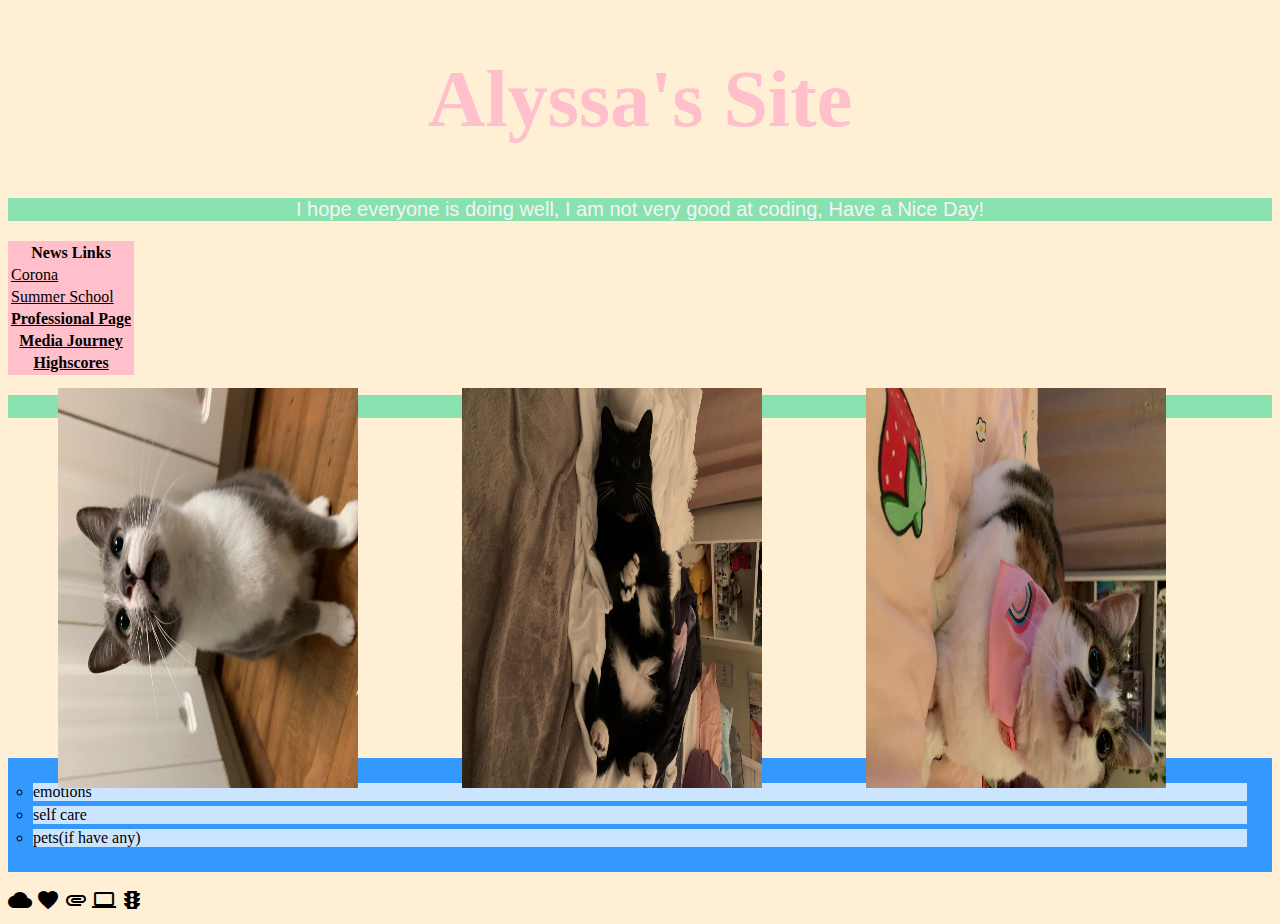
<file: index.html>
<!DOCTYPE HTML>

<html>

<head>
<link rel="stylesheet" type="text/css" href="default.css">
<link rel="stylesheet" href="https://fonts.googleapis.com/icon?family=Material+Icons">
<title>Alyssa Wedley, Comm 150</title>

</head>

<body>

<div id="titles">
<h1>Alyssa's Site</h1>
</div>


<p>I hope everyone is doing well, I am not very good at coding, Have a Nice Day!</p>


<table>
    <tr>
      <th>News Links</th>
      
    </tr>
    <tr>
      <td><a href="duplicate.html">Corona</a></td>
      
    </tr>
    <tr>
      <td><a href="https://www.newsobserver.com/news/local/education/article241714121.html">Summer School</a></td>
      
    </tr>

    <tr>
      <th> <a href="professional.html">Professional Page</a></th>
    </tr>

    <tr>
      <th> <a href="Media Journey/mediajourney.html"> Media Journey</a></th>
    </tr>

    <tr>
      <th> <a href="highscore.html">Highscores</a></th>
    </tr>
  </table>

  <p>These are my pets!!</p>

  <img src="graphics/tom.jpg" alt= "tom" width="400" height="300" class="rotateimg270">
  <img src="graphics/ball.jpg" alt= "eightball" width="400" height="300" class="rotateimg90">
  <img src="graphics/tabby.jpg" alt= "tabby" width="400" height="300" class="rotateimg90">
 

<ul>
    <li>emotions</li>
    <li>self care</li>
    <li>pets(if have any)</li>
</ul>


<i class="material-icons">cloud</i>
<i class="material-icons">favorite</i>
<i class="material-icons">attachment</i>
<i class="material-icons">computer</i>
<i class="material-icons">traffic</i>

</body>


</html>
</file>
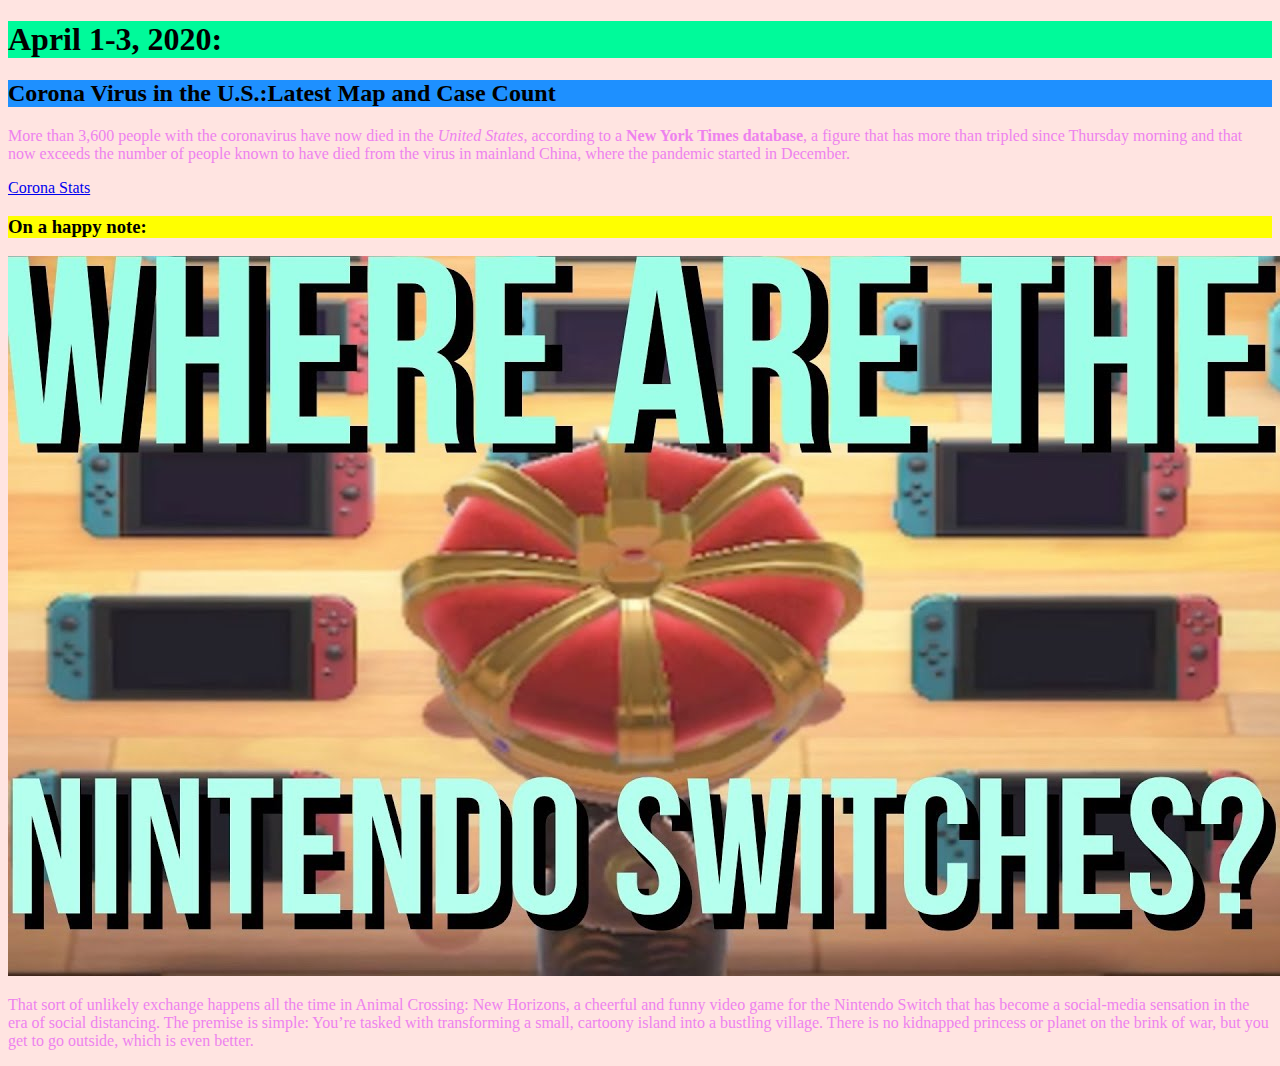
<file: duplicate.html>
<!DOCTYPE html>
<html>
<head>
<title>Assignment 2</title>
</head>
<body style="background-color: mistyrose;">

<h1 style="background-color:mediumspringgreen;">April 1-3, 2020:</h1>

<h2 style="background-color:DodgerBlue;">Corona Virus in the U.S.:Latest Map and Case Count</h2>
  <p style="color:violet;">More than 3,600 people with the coronavirus have now died in the <i>United States</i>, according to a <b>New York Times database</b>, a figure that has more than tripled since Thursday morning and that now exceeds the number of people known to have died from the virus in mainland China, where the pandemic started in December.</p>

<a href="https://www.nytimes.com/interactive/2020/us/coronavirus-us-cases.html?action=click&module=Spotlight&pgtype=Homepage">Corona Stats</a>

<h3 style="background-color:yellow;"> On a happy note:</h3>

<img src="/graphics/maxresdefault.jpg" alt= "Sold Out Switches">

<p style="color:violet;">That sort of unlikely exchange happens all the time in Animal Crossing: New Horizons, a cheerful and funny video game for the Nintendo Switch that has become a social-media sensation in the era of social distancing. The premise is simple: You’re tasked with transforming a small, cartoony island into a bustling village. There is no kidnapped princess or planet on the brink of war, but you get to go outside, which is even better.</p>


</body>
</html>
</file>
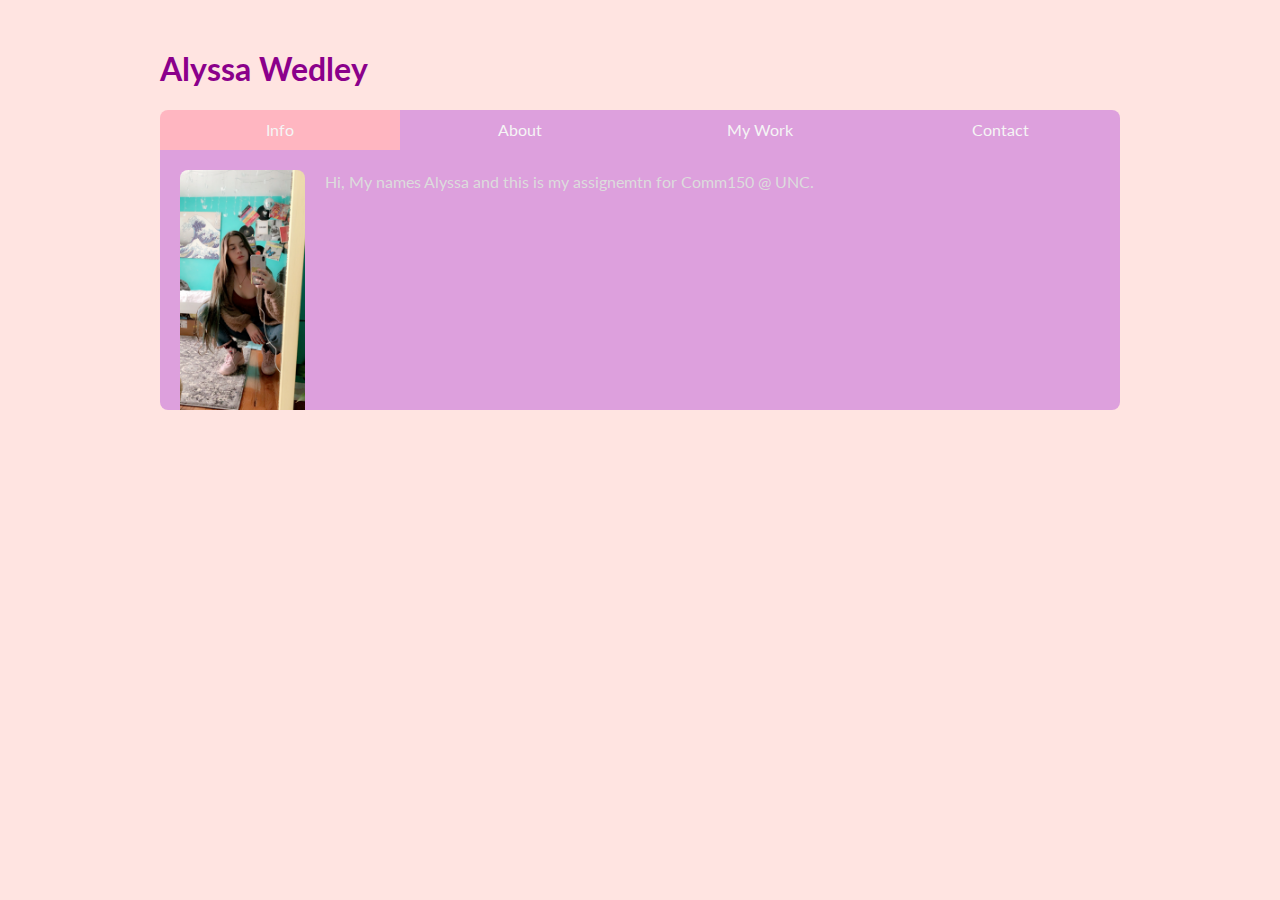
<file: professional.html>
<!DOCTYPE html>
<html>
<head>
  <link rel="stylesheet" type="text/css" href="professional.css">
<title>Professional Page</title>
</head>
<body style="background-color: mistyrose;">

  <div class="container">
	
    <h1>Alyssa Wedley</h1>
  
    <div class="tabs">
      <div class="alyssa-tab">
        <input type="radio" id="tab-1" name="alyssa-tabs" checked>
        <label for="tab-1">Info</label>
        <div class="alyssa-content">
          <img src="graphics/me.JPG" alt= "me" height="250px" width="125px"/>
          <p>Hi, My names Alyssa and this is my assignemtn for Comm150 @ UNC.</p>
        </div>
      </div>
  
      <div class="alyssa-tab">
        <input type="radio" id="tab-2" name="alyssa-tabs">
        <label for="tab-2">About</label>
        <div class="alyssa-content">
          <img src="graphics/unc.jpg"/>
          <p>I am 18 years old. Soon to be 19. I am a junior at UNC. I have 3 pet cats (which you can see on my index page). I'd like to say I am artsy.</p>
        </div>
      </div>
  
      <div class="alyssa-tab">
        <input type="radio" id="tab-3" name="alyssa-tabs">
        <label for="tab-3">My Work</label>
        <div class="alyssa-content">
            <img src="graphics/sloth2.jpg" alt=error height="250px" width="400px"/>
            <p>This is my collage picture that I never got to present in class because I was sick.</p>
        </div>
      </div>
  
      <div class="alyssa-tab">
        <input type="radio" id="tab-4" name="alyssa-tabs">
        <label for="tab-4">Contact</label>
        <div class="alyssa-content">
          <img src="graphics/contact.jpg" alt="social distancing" height="200px" width="350px">
          <p>Since we are all social distancing and BORED. Here's my contact if you wanna talk, discuss my collage project, or do netflixparty or something. Ps. I'm Bored too so if you could give me some suggestions on what to do! Email: alyssmay@live.unc.edu</p>
          
        </div>
      </div>
      
    </div>


</body>
</html>
</file>
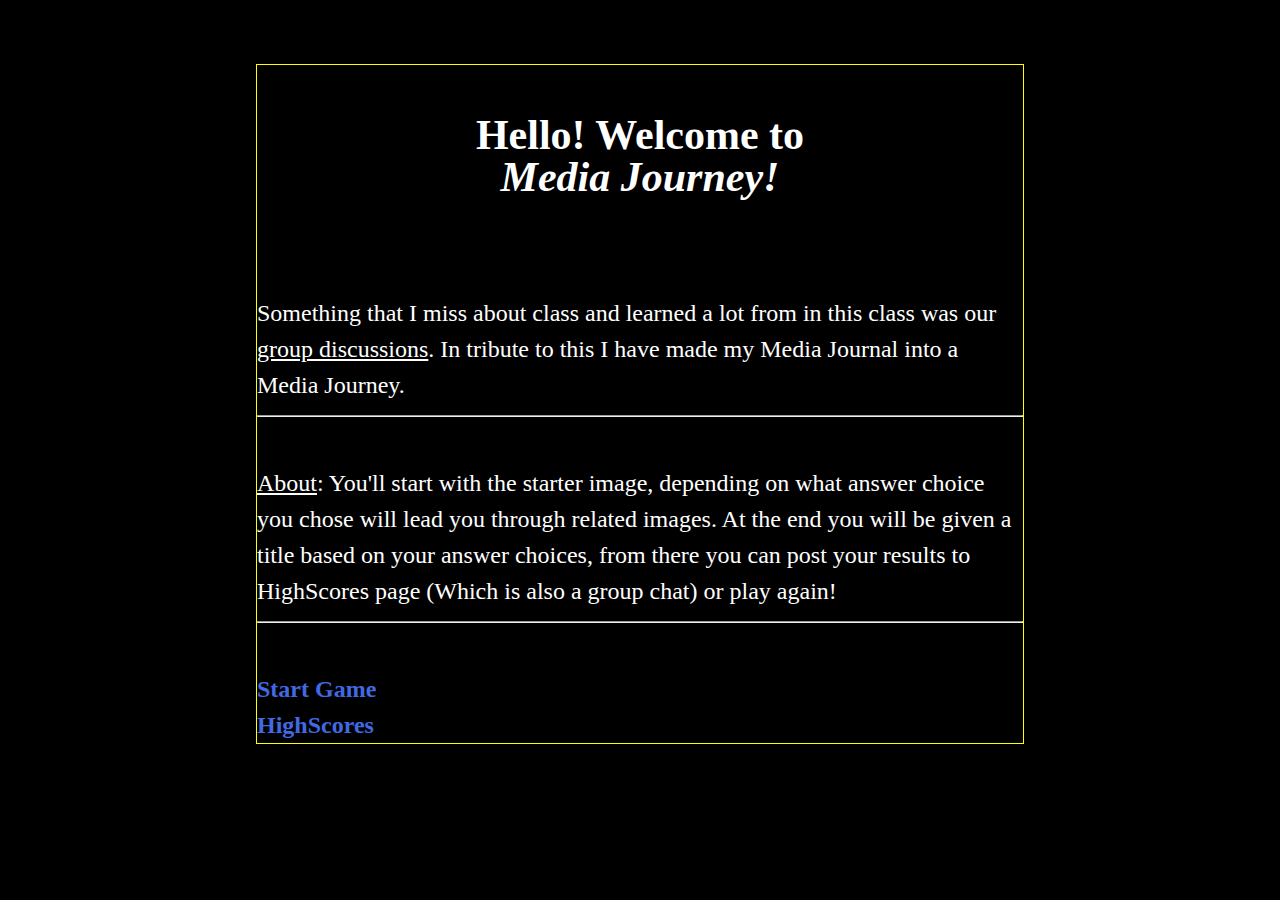
<file: Media Journey/mediajourney.html>
<!DOCTYPE html>
<html>
<head>
<meta charset="utf-8">
<title>Media Journey</title>
<style title="Twine CSS">@-webkit-keyframes appear{0%{opacity:0}to{opacity:1}}@keyframes appear{0%{opacity:0}to{opacity:1}}@-webkit-keyframes fade-in-out{0%,to{opacity:0}50%{opacity:1}}@keyframes fade-in-out{0%,to{opacity:0}50%{opacity:1}}@-webkit-keyframes rumble{50%{-webkit-transform:translateY(-0.2em);transform:translateY(-0.2em)}}@keyframes rumble{50%{-webkit-transform:translateY(-0.2em);transform:translateY(-0.2em)}}@-webkit-keyframes shudder{50%{-webkit-transform:translateX(0.2em);transform:translateX(0.2em)}}@keyframes shudder{50%{-webkit-transform:translateX(0.2em);transform:translateX(0.2em)}}@-webkit-keyframes box-flash{0%{background-color:white;color:white}}@keyframes box-flash{0%{background-color:white;color:white}}@-webkit-keyframes pulse{0%{-webkit-transform:scale(0, 0);transform:scale(0, 0)}20%{-webkit-transform:scale(1.2, 1.2);transform:scale(1.2, 1.2)}40%{-webkit-transform:scale(0.9, 0.9);transform:scale(0.9, 0.9)}60%{-webkit-transform:scale(1.05, 1.05);transform:scale(1.05, 1.05)}80%{-webkit-transform:scale(0.925, 0.925);transform:scale(0.925, 0.925)}to{-webkit-transform:scale(1, 1);transform:scale(1, 1)}}@keyframes pulse{0%{-webkit-transform:scale(0, 0);transform:scale(0, 0)}20%{-webkit-transform:scale(1.2, 1.2);transform:scale(1.2, 1.2)}40%{-webkit-transform:scale(0.9, 0.9);transform:scale(0.9, 0.9)}60%{-webkit-transform:scale(1.05, 1.05);transform:scale(1.05, 1.05)}80%{-webkit-transform:scale(0.925, 0.925);transform:scale(0.925, 0.925)}to{-webkit-transform:scale(1, 1);transform:scale(1, 1)}}@-webkit-keyframes shudder-in{0%, to{-webkit-transform:translateX(0em);transform:translateX(0em)}5%, 25%, 45%{-webkit-transform:translateX(-1em);transform:translateX(-1em)}15%, 35%, 55%{-webkit-transform:translateX(1em);transform:translateX(1em)}65%{-webkit-transform:translateX(-0.6em);transform:translateX(-0.6em)}75%{-webkit-transform:translateX(0.6em);transform:translateX(0.6em)}85%{-webkit-transform:translateX(-0.2em);transform:translateX(-0.2em)}95%{-webkit-transform:translateX(0.2em);transform:translateX(0.2em)}}@keyframes shudder-in{0%, to{-webkit-transform:translateX(0em);transform:translateX(0em)}5%, 25%, 45%{-webkit-transform:translateX(-1em);transform:translateX(-1em)}15%, 35%, 55%{-webkit-transform:translateX(1em);transform:translateX(1em)}65%{-webkit-transform:translateX(-0.6em);transform:translateX(-0.6em)}75%{-webkit-transform:translateX(0.6em);transform:translateX(0.6em)}85%{-webkit-transform:translateX(-0.2em);transform:translateX(-0.2em)}95%{-webkit-transform:translateX(0.2em);transform:translateX(0.2em)}}@-webkit-keyframes rumble-in{0%, to{-webkit-transform:translateY(0em);transform:translateY(0em)}5%, 25%, 45%{-webkit-transform:translateY(-1em);transform:translateY(-1em)}15%, 35%, 55%{-webkit-transform:translateY(1em);transform:translateY(1em)}65%{-webkit-transform:translateY(-0.6em);transform:translateY(-0.6em)}75%{-webkit-transform:translateY(0.6em);transform:translateY(0.6em)}85%{-webkit-transform:translateY(-0.2em);transform:translateY(-0.2em)}95%{-webkit-transform:translateY(0.2em);transform:translateY(0.2em)}}@keyframes rumble-in{0%, to{-webkit-transform:translateY(0em);transform:translateY(0em)}5%, 25%, 45%{-webkit-transform:translateY(-1em);transform:translateY(-1em)}15%, 35%, 55%{-webkit-transform:translateY(1em);transform:translateY(1em)}65%{-webkit-transform:translateY(-0.6em);transform:translateY(-0.6em)}75%{-webkit-transform:translateY(0.6em);transform:translateY(0.6em)}85%{-webkit-transform:translateY(-0.2em);transform:translateY(-0.2em)}95%{-webkit-transform:translateY(0.2em);transform:translateY(0.2em)}}@-webkit-keyframes slide-right{0%{-webkit-transform:translateX(-100vw);transform:translateX(-100vw)}}@keyframes slide-right{0%{-webkit-transform:translateX(-100vw);transform:translateX(-100vw)}}@-webkit-keyframes slide-left{0%{-webkit-transform:translateX(100vw);transform:translateX(100vw)}}@keyframes slide-left{0%{-webkit-transform:translateX(100vw);transform:translateX(100vw)}}@-webkit-keyframes slide-up{0%{-webkit-transform:translateY(100vh);transform:translateY(100vh)}}@keyframes slide-up{0%{-webkit-transform:translateY(100vh);transform:translateY(100vh)}}@-webkit-keyframes slide-down{0%{-webkit-transform:translateY(-100vh);transform:translateY(-100vh)}}@keyframes slide-down{0%{-webkit-transform:translateY(-100vh);transform:translateY(-100vh)}}@-webkit-keyframes flicker{0%,29%,31%,63%,65%,77%,79%,86%,88%,91%,93%{opacity:0}30%{opacity:0.2}64%{opacity:0.4}78%{opacity:0.6}87%{opacity:0.8}92%, to{opacity:1}}@keyframes flicker{0%,29%,31%,63%,65%,77%,79%,86%,88%,91%,93%{opacity:0}30%{opacity:0.2}64%{opacity:0.4}78%{opacity:0.6}87%{opacity:0.8}92%, to{opacity:1}}.debug-mode tw-expression[type=hookref]{background-color:rgba(115,123,140,0.15)}.debug-mode tw-expression[type=hookref]::after{font-size:0.8rem;padding-left:0.2rem;padding-right:0.2rem;vertical-align:top;content:"?" attr(name)}.debug-mode tw-expression[type=variable]{background-color:rgba(140,128,115,0.15)}.debug-mode tw-expression[type=variable]::after{font-size:0.8rem;padding-left:0.2rem;padding-right:0.2rem;vertical-align:top;content:"$" attr(name)}.debug-mode tw-expression[type=tempVariable]{background-color:rgba(140,128,115,0.15)}.debug-mode tw-expression[type=tempVariable]::after{font-size:0.8rem;padding-left:0.2rem;padding-right:0.2rem;vertical-align:top;content:"_" attr(name)}.debug-mode tw-expression[type=macro]:nth-of-type(4n+0){background-color:rgba(136,153,102,0.15)}.debug-mode tw-expression[type=macro]:nth-of-type(2n+1){background-color:rgba(102,153,102,0.15)}.debug-mode tw-expression[type=macro]:nth-of-type(4n+2){background-color:rgba(102,153,136,0.15)}.debug-mode tw-expression[type=macro][name="for"],.debug-mode tw-expression[type=macro][name="loop"],.debug-mode tw-expression[type=macro][name="print"],.debug-mode tw-expression[type=macro][name="enchant"],.debug-mode tw-expression[type=macro][name="display"]{background-color:rgba(0,170,255,0.1) !important}.debug-mode tw-expression[type=macro][name="if"],.debug-mode tw-expression[type=macro][name="if"]+tw-hook:not([name]),.debug-mode tw-expression[type=macro][name="unless"],.debug-mode tw-expression[type=macro][name="unless"]+tw-hook:not([name]),.debug-mode tw-expression[type=macro][name="elseif"],.debug-mode tw-expression[type=macro][name="elseif"]+tw-hook:not([name]),.debug-mode tw-expression[type=macro][name="else"],.debug-mode tw-expression[type=macro][name="else"]+tw-hook:not([name]){background-color:rgba(0,255,0,0.1) !important}.debug-mode tw-expression[type=macro][name="hidden"],.debug-mode tw-expression[type=macro].false{background-color:rgba(255,0,0,0.2) !important}.debug-mode tw-expression[type=macro][name="hidden"]+tw-hook:not([name]),.debug-mode tw-expression[type=macro].false+tw-hook:not([name]){display:none}.debug-mode tw-expression[type=macro][name="either"],.debug-mode tw-expression[type=macro][name="a"],.debug-mode tw-expression[type=macro][name="dm"],.debug-mode tw-expression[type=macro][name="ds"],.debug-mode tw-expression[type=macro][name="array"],.debug-mode tw-expression[type=macro][name^="sub"],.debug-mode tw-expression[type=macro][name="altered"],.debug-mode tw-expression[type=macro][name="count"],.debug-mode tw-expression[type=macro][name^="data"],.debug-mode tw-expression[type=macro][name="find"],.debug-mode tw-expression[type=macro][name$="ed"],.debug-mode tw-expression[type=macro][name$="-pass"],.debug-mode tw-expression[type=macro][name="range"],.debug-mode tw-expression[type=macro][name^="num"],.debug-mode tw-expression[type=macro][name^="str"],.debug-mode tw-expression[type=macro][name="text"],.debug-mode tw-expression[type=macro][name^="lower"],.debug-mode tw-expression[type=macro][name^="upper"],.debug-mode tw-expression[type=macro][name="words"],.debug-mode tw-expression[type=macro][name="ceil"],.debug-mode tw-expression[type=macro][name="floor"],.debug-mode tw-expression[type=macro][name="random"],.debug-mode tw-expression[type=macro][name="abs"],.debug-mode tw-expression[type=macro][name="cos"],.debug-mode tw-expression[type=macro][name="exp"],.debug-mode tw-expression[type=macro][name^="log"],.debug-mode tw-expression[type=macro][name="max"],.debug-mode tw-expression[type=macro][name="min"],.debug-mode tw-expression[type=macro][name="pow"],.debug-mode tw-expression[type=macro][name="sign"],.debug-mode tw-expression[type=macro][name="sin"],.debug-mode tw-expression[type=macro][name="sqrt"],.debug-mode tw-expression[type=macro][name="tan"],.debug-mode tw-expression[type=macro][name="round"],.debug-mode tw-expression[type=macro][name^="hsl"],.debug-mode tw-expression[type=macro][name^="rgb"]{background-color:rgba(255,255,0,0.2) !important}.debug-mode tw-expression[type=macro][name$="-game"],.debug-mode tw-expression[type=macro][name="move"],.debug-mode tw-expression[type=macro][name="put"],.debug-mode tw-expression[type=macro][name="set"]{background-color:rgba(255,128,0,0.2) !important}.debug-mode tw-expression[type=macro][name^="link"],.debug-mode tw-expression[type=macro][name$="-link"],.debug-mode tw-expression[type=macro][name="dropdown"],.debug-mode tw-expression[type=macro][name^="click"],.debug-mode tw-expression[type=macro][name="goto"],.debug-mode tw-expression[type=macro][name="undo"],.debug-mode tw-expression[type=macro][name^="mouseo"]{background-color:rgba(32,191,223,0.2) !important}.debug-mode tw-expression[type=macro][name^="replace"],.debug-mode tw-expression[type=macro][name^="prepend"],.debug-mode tw-expression[type=macro][name^="append"],.debug-mode tw-expression[type=macro][name="show"],.debug-mode tw-expression[type=macro][name^="remove"]{background-color:rgba(223,96,32,0.2) !important}.debug-mode tw-expression[type=macro][name="event"],.debug-mode tw-expression[type=macro][name="live"]{background-color:rgba(32,32,223,0.2) !important}.debug-mode tw-expression[type=macro][name="align"],.debug-mode tw-expression[type=macro][name^="colo"],.debug-mode tw-expression[type=macro][name="background"],.debug-mode tw-expression[type=macro][name="css"],.debug-mode tw-expression[type=macro][name="font"],.debug-mode tw-expression[type=macro][name="hook"],.debug-mode tw-expression[type=macro][name$="-style"],.debug-mode tw-expression[type=macro][name^="text-"],.debug-mode tw-expression[type=macro][name^="transition"],.debug-mode tw-expression[type=macro][name^="t8n"],.debug-mode tw-expression[type=macro][name="live"]{background-color:rgba(255,191,0,0.2) !important}.debug-mode tw-expression[type=macro]::before{content:"(" attr(name) ":)";padding:0 0.5rem;font-size:1rem;vertical-align:middle;line-height:normal;background-color:inherit;border:1px solid rgba(255,255,255,0.5)}.debug-mode tw-hook{background-color:rgba(0,85,255,0.1) !important}.debug-mode tw-hook::before{font-size:0.8rem;padding-left:0.2rem;padding-right:0.2rem;vertical-align:top;content:"["}.debug-mode tw-hook::after{font-size:0.8rem;padding-left:0.2rem;padding-right:0.2rem;vertical-align:top;content:"]"}.debug-mode tw-hook[name]::after{font-size:0.8rem;padding-left:0.2rem;padding-right:0.2rem;vertical-align:top;content:"]<" attr(name) "|"}.debug-mode tw-pseudo-hook{background-color:rgba(255,170,0,0.1) !important}.debug-mode tw-collapsed::before{font-size:0.8rem;padding-left:0.2rem;padding-right:0.2rem;vertical-align:top;content:"{"}.debug-mode tw-collapsed::after{font-size:0.8rem;padding-left:0.2rem;padding-right:0.2rem;vertical-align:top;content:"}"}.debug-mode tw-verbatim::before,.debug-mode tw-verbatim::after{font-size:0.8rem;padding-left:0.2rem;padding-right:0.2rem;vertical-align:top;content:"`"}.debug-mode tw-align[style*="text-align: center"]{background:linear-gradient(to right, rgba(255,204,189,0) 0%, rgba(255,204,189,0.25) 50%, rgba(255,204,189,0) 100%)}.debug-mode tw-align[style*="text-align: left"]{background:linear-gradient(to right, rgba(255,204,189,0.25) 0%, rgba(255,204,189,0) 100%)}.debug-mode tw-align[style*="text-align: right"]{background:linear-gradient(to right, rgba(255,204,189,0) 0%, rgba(255,204,189,0.25) 100%)}.debug-mode tw-column{background-color:rgba(189,228,255,0.2)}.debug-mode tw-enchantment{animation:enchantment 0.5s infinite;-webkit-animation:enchantment 0.5s infinite;border:1px solid}.debug-mode tw-link::after,.debug-mode tw-broken-link::after{font-size:0.8rem;padding-left:0.2rem;padding-right:0.2rem;vertical-align:top;content:attr(passage-name)}.debug-mode tw-include{background-color:rgba(204,128,51,0.1)}.debug-mode tw-include::before{font-size:0.8rem;padding-left:0.2rem;padding-right:0.2rem;vertical-align:top;content:attr(type) ' "' attr(title) '"'}@keyframes enchantment{0%,to{border-color:#ffb366}50%{border-color:#6fc}}@-webkit-keyframes enchantment{0%,to{border-color:#ffb366}50%{border-color:#6fc}}tw-debugger{position:fixed;box-sizing:border-box;bottom:0;right:0;z-index:999999;min-width:10em;min-height:1em;padding:0em 1em 1em 1em;font-size:1.25em;font-family:sans-serif;color:#000;border-left:solid #000 2px;border-top:solid #000 2px;border-top-left-radius:.5em;background:#fff;opacity:1}tw-debugger select{margin-right:1em;width:12em}tw-debugger button{border-radius:3px;border:solid #999 1px;margin:auto 4px;background-color:#fff;font-size:inherit;color:#000}tw-debugger button.enabled{background-color:#eee;box-shadow:inset #ddd 3px 5px 0.5em}tw-debugger .panel{display:-webkit-box;display:-webkit-flex;display:-moz-flex;display:-ms-flexbox;display:flex;-webkit-box-direction:normal;-webkit-box-orient:vertical;-webkit-flex-direction:column;-moz-flex-direction:column;-ms-flex-direction:column;flex-direction:column;position:absolute;bottom:100%;left:-2px;right:0;padding:1em;max-height:40vh;overflow-y:scroll;overflow-x:hidden;z-index:999998;background:#fff;border:inherit;border-bottom:solid #999 2px;border-top-left-radius:.5em;border-bottom-left-radius:.5em;font-size:0.8em}tw-debugger .panel:empty,tw-debugger .panel[hidden]{display:none}tw-debugger .panel table{border-spacing:0px}tw-debugger .variable-row{display:-webkit-box;display:-webkit-flex;display:-moz-flex;display:-ms-flexbox;display:flex;-webkit-box-direction:normal;-webkit-box-orient:horizontal;-webkit-flex-direction:row;-moz-flex-direction:row;-ms-flex-direction:row;flex-direction:row;flex-shrink:0}tw-debugger .variable-row:nth-child(2n){background:#EEE}tw-debugger .variable-name{display:inline-block;width:50%}tw-debugger .temporary-variable-scope{opacity:0.8;font-size:0.75em}tw-debugger .temporary-variable-scope::before{content:" in "}tw-debugger .global::before{content:"$"}tw-debugger .temporary::before{content:"_"}tw-debugger .variable-path{opacity:0.4}tw-debugger .variable-value{display:inline-block;width:50%}tw-debugger .error-row{background-color:rgba(230,101,204,0.3)}tw-debugger .error-row:nth-child(2n){background-color:rgba(237,145,219,0.3)}tw-debugger .error-row *{padding:0.25em 0.5em}tw-debugger .error-row .error-message{cursor:help}tw-debugger .panel-source{font-family:monospace;overflow-x:scroll;white-space:pre}tw-debugger .tabs{padding-bottom:0.5em}tw-debugger .tab{border-radius:0px 0px 0.5em 0.5em;border-top:none}tw-dialog{z-index:999997;position:fixed;left:auto;right:auto;bottom:auto;top:auto;border:#fff solid 2px;padding:2em;color:#fff;background-color:#000;display:block;max-width:50vw;max-height:75vh;overflow:hidden}tw-dialog input[type=text]{font-size:inherit;width:100%}tw-backdrop{z-index:999996;position:fixed;top:0;left:0;right:0;bottom:0;background-color:rgba(0,0,0,0.8);display:flex;align-items:center;justify-content:center}tw-link,.link,tw-icon,.enchantment-clickblock{cursor:pointer}tw-link,.enchantment-link{color:#4169E1;font-weight:bold;text-decoration:none;transition:color 0.2s ease-in-out}tw-passage tw-enchantment[style^="color"] tw-link:not(:hover),tw-passage tw-enchantment[style*=" color"] tw-link:not(:hover),tw-passage tw-enchantment[style^="color"] .enchantment-link:not(:hover),tw-passage tw-enchantment[style*=" color"] .enchantment-link:not(:hover){color:inherit}tw-link:hover,.enchantment-link:hover{color:#00bfff}tw-link:active,.enchantment-link:active{color:#DD4B39}.visited{color:#6941e1}tw-passage tw-enchantment[style^="color"] .visited:not(:hover),tw-passage tw-enchantment[style*=" color"] .visited:not(:hover){color:inherit}.visited:hover{color:#E3E}tw-broken-link{color:#993333;border-bottom:2px solid #993333;cursor:not-allowed}tw-passage tw-enchantment[style^="color"] tw-broken-link:not(:hover),tw-passage tw-enchantment[style*=" color"] tw-broken-link:not(:hover){color:inherit}.enchantment-mouseover{border-bottom:1px dashed #666}.enchantment-mouseout{border:rgba(64,149,191,0.25) 1px solid}.enchantment-mouseout:hover{background-color:rgba(64,149,191,0.25);border:transparent 1px solid;border-radius:0.2em}.enchantment-clickblock{box-shadow:inset 0 0 0 0.5vmax;display:block;color:rgba(65,105,225,0.5);transition:color 0.2s ease-in-out}.enchantment-clickblock:hover{color:rgba(0,191,255,0.5)}.enchantment-clickblock:active{color:rgba(222,78,59,0.5)}html{margin:0;height:100%;overflow-x:hidden}*,:before,:after{position:relative;box-sizing:inherit}body{margin:0;height:100%}tw-storydata{display:none}tw-story{display:-webkit-box;display:-webkit-flex;display:-moz-flex;display:-ms-flexbox;display:flex;-webkit-box-direction:normal;-webkit-box-orient:vertical;-webkit-flex-direction:column;-moz-flex-direction:column;-ms-flex-direction:column;flex-direction:column;font:100% Georgia, serif;box-sizing:border-box;width:100%;min-height:100%;font-size:1.5em;line-height:1.5em;padding:5% 20%;margin:0;overflow:hidden;background-color:#000;color:#fff}tw-story br[data-cons]{display:block;height:0;margin:0.8ex 0}tw-story select{background-color:transparent;font:inherit;border-style:solid;padding:2px}tw-story select:not([disabled]){color:inherit}tw-passage{display:block}tw-sidebar{left:-5em;width:3em;position:absolute;text-align:center;display:block}tw-icon{display:block;margin:0.5em 0;opacity:0.2;font-size:2.75em}tw-icon:hover{opacity:0.4}tw-hook:empty,tw-expression:empty{display:none}tw-error{display:inline-block;border-radius:0.2em;padding:0.2em;font-size:1rem;cursor:help}tw-error.error{background-color:rgba(223,58,190,0.4);color:#fff}tw-error.warning{background-color:rgba(223,140,58,0.4);color:#fff;display:none}.debug-mode tw-error.warning{display:inline}tw-error-explanation{display:block;font-size:0.8rem;line-height:1rem}tw-error-explanation-button{cursor:pointer;line-height:0em;border-radius:1px;border:1px solid black;font-size:0.8rem;margin:0 0.4rem;opacity:0.5}tw-error-explanation-button .folddown-arrowhead{display:inline-block}tw-notifier{border-radius:0.2em;padding:0.2em;font-size:1rem;background-color:rgba(223,182,58,0.4);display:none}.debug-mode tw-notifier{display:inline}tw-notifier::before{content:attr(message)}tw-colour{border:1px solid black;display:inline-block;width:1em;height:1em}h1{font-size:3em}h2{font-size:2.25em}h3{font-size:1.75em}h1,h2,h3,h4,h5,h6{line-height:1em;margin:0.3em 0 0.6em 0}pre{font-size:1rem;line-height:initial}small{font-size:70%}big{font-size:120%}mark{color:rgba(0,0,0,0.6);background-color:#ff9}ins{color:rgba(0,0,0,0.6);background-color:rgba(255,242,204,0.5);border-radius:0.5em;box-shadow:0em 0em 0.2em #ffe699;text-decoration:none}center{text-align:center;margin:0 auto;width:60%}blink{text-decoration:none;animation:fade-in-out 1s steps(1, end) infinite alternate;-webkit-animation:fade-in-out 1s steps(1, end) infinite alternate}tw-align{display:block}tw-columns{display:-webkit-box;display:-webkit-flex;display:-moz-flex;display:-ms-flexbox;display:flex;-webkit-box-direction:normal;-webkit-box-orient:horizontal;-webkit-flex-direction:row;-moz-flex-direction:row;-ms-flex-direction:row;flex-direction:row;-webkit-box-pack:justify;-ms-flex-pack:justify;-webkit-justify-content:space-between;-moz-justify-content:space-between;justify-content:space-between}tw-outline{color:white;text-shadow:-1px -1px 0 #000, 1px -1px 0 #000, -1px 1px 0 #000, 1px 1px 0 #000}tw-shadow{text-shadow:0.08em 0.08em 0.08em #000}tw-emboss{text-shadow:0.08em 0.08em 0em #000;color:white}tw-condense{letter-spacing:-0.08em}tw-expand{letter-spacing:0.1em}tw-blur{color:transparent;text-shadow:0em 0em 0.08em #000}tw-blurrier{color:transparent;text-shadow:0em 0em 0.2em #000}tw-blurrier::selection{background-color:transparent;color:transparent}tw-blurrier::-moz-selection{background-color:transparent;color:transparent}tw-smear{color:transparent;text-shadow:0em 0em 0.02em rgba(0,0,0,0.75),-0.2em 0em 0.5em rgba(0,0,0,0.5),0.2em 0em 0.5em rgba(0,0,0,0.5)}tw-mirror{display:inline-block;transform:scaleX(-1);-webkit-transform:scaleX(-1)}tw-upside-down{display:inline-block;transform:scaleY(-1);-webkit-transform:scaleY(-1)}tw-fade-in-out{text-decoration:none;animation:fade-in-out 2s ease-in-out infinite alternate;-webkit-animation:fade-in-out 2s ease-in-out infinite alternate}tw-rumble{-webkit-animation:rumble linear 0.1s 0s infinite;animation:rumble linear 0.1s 0s infinite;display:inline-block}tw-shudder{-webkit-animation:shudder linear 0.1s 0s infinite;animation:shudder linear 0.1s 0s infinite;display:inline-block}tw-shudder-in{animation:shudder-in 1s ease-out;-webkit-animation:shudder-in 1s ease-out}.transition-in{-webkit-animation:appear 0ms step-start;animation:appear 0ms step-start}.transition-out{-webkit-animation:appear 0ms step-end;animation:appear 0ms step-end}[data-t8n^=dissolve].transition-in{-webkit-animation:appear .8s;animation:appear .8s}[data-t8n^=dissolve].transition-out{-webkit-animation:appear .8s reverse;animation:appear .8s reverse}[data-t8n^=shudder].transition-in{display:inline-block;-webkit-animation:shudder-in .8s;animation:shudder-in .8s}[data-t8n^=shudder].transition-out{display:inline-block;-webkit-animation:shudder-in .8s reverse;animation:shudder-in .8s reverse}[data-t8n^=rumble].transition-in{display:inline-block;-webkit-animation:rumble-in .8s;animation:rumble-in .8s}[data-t8n^=rumble].transition-out{display:inline-block;-webkit-animation:rumble-in .8s reverse;animation:rumble-in .8s reverse}[data-t8n^=boxflash].transition-in{-webkit-animation:box-flash .8s;animation:box-flash .8s}[data-t8n^=pulse].transition-in{-webkit-animation:pulse .8s;animation:pulse .8s;display:inline-block}[data-t8n^=pulse].transition-out{-webkit-animation:pulse .8s reverse;animation:pulse .8s reverse;display:inline-block}[data-t8n^=slideleft].transition-in{-webkit-animation:slide-left .8s;animation:slide-left .8s;display:inline-block}[data-t8n^=slideleft].transition-out{-webkit-animation:slide-right .8s reverse;animation:slide-right .8s reverse;display:inline-block}[data-t8n^=slideright].transition-in{-webkit-animation:slide-right .8s;animation:slide-right .8s;display:inline-block}[data-t8n^=slideright].transition-out{-webkit-animation:slide-left .8s reverse;animation:slide-left .8s reverse;display:inline-block}[data-t8n^=slideup].transition-in{-webkit-animation:slide-up .8s;animation:slide-up .8s;display:inline-block}[data-t8n^=slideup].transition-out{-webkit-animation:slide-down .8s reverse;animation:slide-down .8s reverse;display:inline-block}[data-t8n^=slidedown].transition-in{-webkit-animation:slide-down .8s;animation:slide-down .8s;display:inline-block}[data-t8n^=slidedown].transition-out{-webkit-animation:slide-up .8s reverse;animation:slide-up .8s reverse;display:inline-block}[data-t8n^=flicker].transition-in{-webkit-animation:flicker .8s;animation:flicker .8s}[data-t8n^=flicker].transition-out{-webkit-animation:flicker .8s reverse;animation:flicker .8s reverse}[data-t8n$=fast]{animation-duration:.4s;-webkit-animation-duration:.4s}[data-t8n$=slow]{animation-duration:1.6s;-webkit-animation-duration:1.6s}
</style>
</head>

<body>

<tw-story></tw-story>

<tw-storydata name="Media Journey" startnode="1" creator="Twine" creator-version="2.3.7" ifid="366A713E-4C93-4A52-9A1A-AB474659C44B" zoom="1" format="Harlowe" format-version="3.1.0" options="" hidden><style role="stylesheet" id="twine-user-stylesheet" type="text/twine-css">.redo {display: none}
.undo {display: none}


#sidebar {
  display:none;
}
body {
  
    
    
    
    height: 100vh;
    padding:0;
    margin:0;
  
}

h3 { text-align: center;}

tw-passage {
  background-color: black;
  border-style: solid;
	border-width: 1px;
  border-color: yellow;
  font: sans-serif;
  
}

tw-passage a {
  
}

tw-passage a:hover {
  color: green;
}
img.pic {
  display: block;
    margin-left: auto;
    margin-right: auto 
}

p {text-align: center}
</style><script role="script" id="twine-user-script" type="text/twine-javascript"></script><tw-passagedata pid="1" name="Begining" tags="" position="0,281" size="100,100">
 &lt;h3&gt;**Hello!** Welcome to 
 ***Media Journey!***&lt;/h3&gt;

Something that I miss about class and learned a lot from in this class was our &lt;u&gt;group discussions&lt;/u&gt;. In tribute to this I have made my Media Journal into a Media Journey.
&lt;hr&gt; 
&lt;u&gt;About&lt;/u&gt;: You&#39;ll start with the starter image, depending on what answer choice you chose will lead you through related images. At the end you will be given a title based on your answer choices, from there you can post your results to HighScores page (Which is also a group chat) or play again! 
&lt;hr&gt;
[[Start Game]]
[[HighScores]]
</tw-passagedata><tw-passagedata pid="2" name="Start Game" tags="classroom" position="76,0" size="100,100">What is the first thing to come to mind?

&lt;img class=pic src=&quot;https://www.gettyimages.com/gi-resources/images/500px/983794168.jpg&quot; height=300 width=600&gt;

[[What is this?-&gt;What is this?]]
[[Where is this?]]
[[This is familiar.]]
[[Other]]

(set: $What to 0)
(set: $Where to 0)
(set: $iKnow to 0)
(set: $diff to 0)
</tw-passagedata><tw-passagedata pid="3" name="HighScores" tags="" position="19,646" size="100,100">&lt;u&gt;HighScores&lt;/u&gt;
Follow the link to enter your results and find out about your classmates!

&lt;h3&gt;Unfortunately I couldn&#39;t make this&lt;/h3&gt;</tw-passagedata><tw-passagedata pid="4" name="Results" tags="" position="649,643" size="100,100">&lt;img class=pic src=&quot;https://furypixel.com/wp-content/uploads/2019/07/FuryPixel-The-Rising-of-the-Shield-Hero-Review-Image-1.jpg&quot; height=300 width=600&gt;

&lt;h3&gt;Your Journey has ended.&lt;/h3&gt;
&lt;u&gt;The result are in:&lt;/u&gt;
You chose what **$What** times.
You chose where **$Where** times.
You chose familiar **$iKnow** times.
You chose other **$diff** times.

&lt;u&gt;You are... &lt;/u&gt;
A &lt;span style=&quot;color: blue&quot;&gt;**sword**&lt;/span&gt; if you chose what the most.
A &lt;span style=&quot;color: yellow&quot;&gt;**bow**&lt;/span&gt; if you chose where the most.
A &lt;span style=&quot;color: red&quot;&gt;**lance**&lt;/span&gt; if you chose familiar the most.
A &lt;span style=&quot;color: green&quot;&gt;**sheild**&lt;/span&gt; if you chose other the most.
A &lt;span style=&quot;color: purple&quot;&gt;**multi**&lt;/span&gt; if your numbers tied. 

&lt;hr&gt;
&lt;p&gt;If you&#39;d like to learn about others&#39;s experiences and have a real discussion about the images continue to HighScores
[[HighScores]] 
If not thank you for playing!
Journey again??
[[Start Game&lt;-New World]]&lt;/p&gt;</tw-passagedata><tw-passagedata pid="5" name="What is this?" tags="" position="151,263" size="100,100">Classic.
What about now?

&lt;img class=pic src=&quot;https://i.ytimg.com/vi/RLmVra6gGNI/maxresdefault.jpg&quot; height=300 width=600&gt;

[[A cage with something inside-&gt;What is this?2]]
(if: $Where &lt; 1)[[[The street-&gt;Where is this?]]]
(if: $Where is 1)[[[The street-&gt;Where is this?2]]]
(if: $Where &gt; 1)[[[The street-&gt;Results]]]
(if: $iKnow &lt; 1)[[[I have seen this-&gt;This is familiar.]]]
(if: $iKnow is 1)[[[I have seen this-&gt;This is familiar.2]]]
(if: $iKnow &gt; 1)[[[I have seen this-&gt;Results]]]
(if: $diff &lt; 1)[[[Whats is this for?-&gt;Other]]]
(if: $diff is 1)[[[Whats is this for?-&gt;Other2]]]
(if: $diff &gt; 1)[[[Whats is this for?-&gt;Results]]]

(set: $What to $What + 1)</tw-passagedata><tw-passagedata pid="6" name="Where is this?" tags="" position="348,309" size="100,100">I see.
Look again.

&lt;img class=pic src=&quot;https://lh3.googleusercontent.com/proxy/9BERFN0GOUlxWFzIc5-YEhUzjQBhsafkdTvAimaI60AjwuTRa7r0dwh5jYL79vw1-3NUjJD_CqikIcIdqRRBpPgq8hRBN23dhn-nWzQdSTqe68_rEXXJ74CjEn9TSV54neDp3e4sAYZyxFo&quot; height=300 width=600&gt;

(if: $What &lt; 1)[[[The architecture-&gt;What is this?]]]
(if: $What is 1)[[[The architecture-&gt;What is this?2]]]
(if: $What &gt; 1)[[[The architecture-&gt;Results]]]
[[In the city-&gt;Where is this?2]] 
(if: $iKnow &lt; 1)[[[Can&#39;t skate here-&gt;This is familiar.]]]
(if: $iKnow is 1)[[[Can&#39;t skate here-&gt;This is familiar.2]]]
(if: $iKnow &gt; 1)[[[Can&#39;t skate here-&gt;Results]]]
(if: $diff &lt; 1)[[[...-&gt;Other]]]
(if: $diff is 1)[[[...-&gt;Other2]]]
(if: $diff &gt; 1)[[[...-&gt;Results]]]


(set: $Where to $Where + 1)</tw-passagedata><tw-passagedata pid="7" name="This is familiar." tags="" position="510,170" size="100,100">You know.
How does this make you feel?

&lt;img class=pic src=&quot;https://i.ytimg.com/vi/WMVeFaiQ_bo/hqdefault.jpg&quot; height=300 width=600&gt;

(if: $What &lt; 1)[[[Apartments-&gt;What is this?]]]
(if: $What is 1)[[[Apartments-&gt;What is this?2]]]
(if: $What &gt; 1)[[[Apartments-&gt;Results]]]
(if: $Where &lt; 1)[[[Idk-&gt;Where is this?2]]]
(if: $Where is 1)[[[Idk-&gt;Where is this?2]]]
(if: $Where &gt; 1)[[[Idk-&gt;Results]]]
[[I&#39;ve seen a place like this-&gt;This is familiar.2]]
(if: $diff &lt; 1)[[[Deeper meaning?-&gt;Other]]]
(if: $diff is 1)[[[Deeper meaning?-&gt;Other2]]]
(if: $diff &gt; 1)[[[Deeper meaning?-&gt;Results]]]



(set: $iKnow to $iKnow + 1)</tw-passagedata><tw-passagedata pid="8" name="Other" tags="" position="382,0" size="100,100">Interesting. 
What about now?

&lt;img class=pic src=&quot;https://pla.s6img.com/society6/img/g19cIN1CG6n3bp9uzlUT22GsfvY/w_700/prints/~artwork/s6-original-art-uploads/society6/uploads/misc/4cee8475abfe4a759e5022ce299bc326/~~/the-show-must-go-on1156328-prints.jpg&quot; height=400 width=600&gt;
(if: $What &lt; 1) [[[A collage-&gt;What is this?]]]
(if: $What is 1) [[[A collage-&gt;What is this?2]]]
(if: $What &gt; 1) [[[A collage-&gt;Results]]]
(if: $Where &lt; 1)[[[So many eyes-&gt;Where is this?]]]
(if: $Where is 1)[[[So many eyes-&gt;Where is this?2]]]
(if: $Where &gt; 1)[[[So many eyes-&gt;Results]]]
(if: $iKnow &lt; 1)[[[I like art like this-&gt;This is familiar.]]]
(if: $iKnow is 1)[[[I like art like this-&gt;This is familiar.2]]] 
(if: $iKnow &gt; 1)[[[I like art like this-&gt;Results]]] 
[[What is the meaning-&gt;Other2]] 

(set: $diff to $diff + 1)</tw-passagedata><tw-passagedata pid="9" name="Other2" tags="" position="776,101" size="100,100">Facsinating.
Again?

&lt;img class=pic src=&quot;[data-uri]&quot; height=300 width=600&gt;

(if: $What &lt; 1)[[[Pillars with fires-&gt;What is this?]]]
(if: $What is 1)[[[Pillars with fires-&gt;What is this?2]]]
(if: $What &gt; 1)[[[Pillars with fires-&gt;Results]]]
(if: $Where &lt; 1)[[[No where to go-&gt;Where is this?2]]]
(if: $Where is 1)[[[No where to go-&gt;Where is this?2]]]
(if: $Where &gt; 1)[[[No where to go-&gt;Results]]]
(if: $iKnow &lt; 1)[[[I feel like this-&gt;This is familiar.]]]
(if: $iKnow is 1)[[[I feel like this-&gt;This is familiar.2]]]
(if: $iKnow &gt; 1)[[[I feel like this-&gt;Results]]]
[[How&#39;d this happen-&gt;Results]]

(set: $diff to $diff + 1)</tw-passagedata><tw-passagedata pid="10" name="What is this?2" tags="" position="195,514" size="100,100">typical.
What about now?

&lt;img class=pic src=&quot;https://cdn.vox-cdn.com/thumbor/fH24Zw1M94cfKICio9EYOWKc_uc=/1400x788/filters:format(jpeg)/cdn.vox-cdn.com/uploads/chorus_asset/file/19655130/soft_robot_hand_sweat_collage.jpg&quot; height=300 width=600&gt;

[[A hand-&gt;Results]]
(if: $Where &lt; 1)[[[There is no body-&gt;Where is this?]]]
(if: $Where is 1)[[[There is no body-&gt;Where is this?2]]]
(if: $Where &gt; 1)[[[There is no body-&gt;Results]]]
(if: $iKnow &lt; 1)[[[New in the News-&gt;This is familiar.]]]
(if: $iKnow is 1)[[[New in the News-&gt;This is familiar.2]]]
(if: $iKnow &gt; 1)[[[New in the News-&gt;Results]]]
(if: $diff &lt; 1)[[[Whats it do?-&gt;Other]]]
(if: $diff is 1)[[[Whats it do?-&gt;Other2]]]
(if: $diff &gt; 1)[[[Whats it do?-&gt;Results]]]

(set: $What to $What + 1)</tw-passagedata><tw-passagedata pid="11" name="Where is this?2" tags="" position="488,453" size="100,100">I&#39;ve seen.
Again?

&lt;img class=pic src=&quot;https://images.sadhguru.org/sites/default/files/inline-images/guru-purnima-images-celebrations-isha-yoga-center-20170709_SUN_5393-e.jpg&quot; height=300 width=600&gt;

(if: $What &lt; 1)[[[The lady-&gt;What is this?]]]
(if: $What is 1)[[[The lady-&gt;What is this?2]]]
(if: $What &gt; 1)[[[The lady-&gt;Results]]]
[[Outside at night-&gt;Results]] 
(if: $iKnow &lt; 1)[[[I&#39;ve done this-&gt;This is familiar.]]]
(if: $iKnow is 1)[[[I&#39;ve done this-&gt;This is familiar.2]]]
(if: $iKnow &gt; 1)[[[I&#39;ve done this-&gt;Results]]]
(if: $diff &lt; 1)[[[Why so many people?-&gt;Other]]]
(if: $diff is 1)[[[Why so many people?-&gt;Other2]]]
(if: $diff &gt; 1)[[[Why so many people?-&gt;Results]]]


(set: $Where to $Where + 1)</tw-passagedata><tw-passagedata pid="12" name="This is familiar.2" tags="" position="648,306" size="100,100">You&#39;ve known.
Sense?

&lt;img class=pic src=&quot;https://www.rollingstone.com/wp-content/uploads/2018/06/rs-240653-20160511_ep604_Publicity_Still_15001669091.jpg?resize=1800,1200&amp;w=450&quot; height=300 width=600&gt;

(if: $What &lt; 1)[[[People in fire-&gt;What is this?]]]
(if: $What is 1 )[[[People in fire-&gt;What is this?2]]]
(if: $What &gt; 1)[[[People in fire-&gt;Results]]]
(if: $Where &lt; 1)[[[Building on fire-&gt;Where is this?2]]]
(if: $Where is 1)[[[Building on fire-&gt;Where is this?2]]]
(if: $Where &gt; 1)[[[Building on fire-&gt;Results]]]
[[GOT GOT!-&gt;Results]]
(if: $diff &lt; 1)[[[How&#39;d this happen?-&gt;Other]]]
(if: $diff is 1)[[[How&#39;d this happen?-&gt;Other2]]]
(if: $diff &gt; 1)[[[How&#39;d this happen?-&gt;Results]]]



(set: $iKnow to $iKnow + 1)</tw-passagedata></tw-storydata>

<script title="Twine engine code" data-main="harlowe">"use strict";function _defineProperty(e,t,n){return t in e?Object.defineProperty(e,t,{value:n,enumerable:!0,configurable:!0,writable:!0}):e[t]=n,e}function _toConsumableArray(e){if(Array.isArray(e)){for(var t=0,n=Array(e.length);t<e.length;t++)n[t]=e[t];return n}return Array.from(e)}var _slicedToArray=function(){function e(e,t){var n=[],r=!0,i=!1,o=void 0;try{for(var a,s=e[Symbol.iterator]();!(r=(a=s.next()).done)&&(n.push(a.value),!t||n.length!==t);r=!0);}catch(e){i=!0,o=e}finally{try{!r&&s.return&&s.return()}finally{if(i)throw o}}return n}return function(t,n){if(Array.isArray(t))return t;if(Symbol.iterator in Object(t))return e(t,n);throw new TypeError("Invalid attempt to destructure non-iterable instance")}}(),_typeof="function"==typeof Symbol&&"symbol"==typeof Symbol.iterator?function(e){return typeof e}:function(e){return e&&"function"==typeof Symbol&&e.constructor===Symbol&&e!==Symbol.prototype?"symbol":typeof e};!function(){/**
 * @license almond 0.3.3 Copyright jQuery Foundation and other contributors.
 * Released under MIT license, http://github.com/requirejs/almond/LICENSE
 */
var requirejs,require,define;!function(e){function t(e,t){return v.call(e,t)}function n(e,t){var n,r,i,o,a,s,c,u,l,f,p,d,h=t&&t.split("/"),g=y.map,m=g&&g["*"]||{};if(e){for(e=e.split("/"),a=e.length-1,y.nodeIdCompat&&w.test(e[a])&&(e[a]=e[a].replace(w,"")),"."===e[0].charAt(0)&&h&&(d=h.slice(0,h.length-1),e=d.concat(e)),l=0;l<e.length;l++)if("."===(p=e[l]))e.splice(l,1),l-=1;else if(".."===p){if(0===l||1===l&&".."===e[2]||".."===e[l-1])continue;l>0&&(e.splice(l-1,2),l-=2)}e=e.join("/")}if((h||m)&&g){for(n=e.split("/"),l=n.length;l>0;l-=1){if(r=n.slice(0,l).join("/"),h)for(f=h.length;f>0;f-=1)if((i=g[h.slice(0,f).join("/")])&&(i=i[r])){o=i,s=l;break}if(o)break;!c&&m&&m[r]&&(c=m[r],u=l)}!o&&c&&(o=c,s=u),o&&(n.splice(0,s,o),e=n.join("/"))}return e}function r(t,n){return function(){var r=b.call(arguments,0);return"string"!=typeof r[0]&&1===r.length&&r.push(null),f.apply(e,r.concat([t,n]))}}function i(e){return function(t){return n(t,e)}}function o(e){return function(t){h[e]=t}}function a(n){if(t(g,n)){var r=g[n];delete g[n],m[n]=!0,l.apply(e,r)}if(!t(h,n)&&!t(m,n))throw new Error("No "+n);return h[n]}function s(e){var t,n=e?e.indexOf("!"):-1;return n>-1&&(t=e.substring(0,n),e=e.substring(n+1,e.length)),[t,e]}function c(e){return e?s(e):[]}function u(e){return function(){return y&&y.config&&y.config[e]||{}}}var l,f,p,d,h={},g={},y={},m={},v=Object.prototype.hasOwnProperty,b=[].slice,w=/\.js$/;p=function(e,t){var r,o=s(e),c=o[0],u=t[1];return e=o[1],c&&(c=n(c,u),r=a(c)),c?e=r&&r.normalize?r.normalize(e,i(u)):n(e,u):(e=n(e,u),o=s(e),c=o[0],e=o[1],c&&(r=a(c))),{f:c?c+"!"+e:e,n:e,pr:c,p:r}},d={require:function(e){return r(e)},exports:function(e){var t=h[e];return void 0!==t?t:h[e]={}},module:function(e){return{id:e,uri:"",exports:h[e],config:u(e)}}},l=function(n,i,s,u){var l,f,y,v,b,w,x,T=[],S=void 0===s?"undefined":_typeof(s);if(u=u||n,w=c(u),"undefined"===S||"function"===S){for(i=!i.length&&s.length?["require","exports","module"]:i,b=0;b<i.length;b+=1)if(v=p(i[b],w),"require"===(f=v.f))T[b]=d.require(n);else if("exports"===f)T[b]=d.exports(n),x=!0;else if("module"===f)l=T[b]=d.module(n);else if(t(h,f)||t(g,f)||t(m,f))T[b]=a(f);else{if(!v.p)throw new Error(n+" missing "+f);v.p.load(v.n,r(u,!0),o(f),{}),T[b]=h[f]}y=s?s.apply(h[n],T):void 0,n&&(l&&l.exports!==e&&l.exports!==h[n]?h[n]=l.exports:y===e&&x||(h[n]=y))}else n&&(h[n]=s)},requirejs=require=f=function(t,n,r,i,o){if("string"==typeof t)return d[t]?d[t](n):a(p(t,c(n)).f);if(!t.splice){if(y=t,y.deps&&f(y.deps,y.callback),!n)return;n.splice?(t=n,n=r,r=null):t=e}return n=n||function(){},"function"==typeof r&&(r=i,i=o),i?l(e,t,n,r):setTimeout(function(){l(e,t,n,r)},4),f},f.config=function(e){return f(e)},requirejs._defined=h,define=function(e,n,r){if("string"!=typeof e)throw new Error("See almond README: incorrect module build, no module name");n.splice||(r=n,n=[]),t(h,e)||t(g,e)||(g[e]=[e,n,r])},define.amd={jQuery:!0}}(),define("almond",function(){}),function(e,t){"object"===("undefined"==typeof module?"undefined":_typeof(module))&&"object"===_typeof(module.exports)?module.exports=e.document?t(e,!0):function(e){if(!e.document)throw new Error("jQuery requires a window with a document");return t(e)}:t(e)}("undefined"!=typeof window?window:this,function(e,t){function n(e,t,n){n=n||ce;var r,i,o=n.createElement("script");if(o.text=e,t)for(r in Te)(i=t[r]||t.getAttribute&&t.getAttribute(r))&&o.setAttribute(r,i);n.head.appendChild(o).parentNode.removeChild(o)}function r(e){return null==e?e+"":"object"===(void 0===e?"undefined":_typeof(e))||"function"==typeof e?he[ge.call(e)]||"object":void 0===e?"undefined":_typeof(e)}function i(e){var t=!!e&&"length"in e&&e.length,n=r(e);return!we(e)&&!xe(e)&&("array"===n||0===t||"number"==typeof t&&t>0&&t-1 in e)}function o(e,t){return e.nodeName&&e.nodeName.toLowerCase()===t.toLowerCase()}function a(e,t,n){return we(t)?Se.grep(e,function(e,r){return!!t.call(e,r,e)!==n}):t.nodeType?Se.grep(e,function(e){return e===t!==n}):"string"!=typeof t?Se.grep(e,function(e){return de.call(t,e)>-1!==n}):Se.filter(t,e,n)}function s(e,t){for(;(e=e[t])&&1!==e.nodeType;);return e}function c(e){var t={};return Se.each(e.match(Me)||[],function(e,n){t[n]=!0}),t}function u(e){return e}function l(e){throw e}function f(e,t,n,r){var i;try{e&&we(i=e.promise)?i.call(e).done(t).fail(n):e&&we(i=e.then)?i.call(e,t,n):t.apply(void 0,[e].slice(r))}catch(e){n.apply(void 0,[e])}}function p(){ce.removeEventListener("DOMContentLoaded",p),e.removeEventListener("load",p),Se.ready()}function d(e,t){return t.toUpperCase()}function h(e){return e.replace(qe,"ms-").replace(Fe,d)}function g(){this.expando=Se.expando+g.uid++}function y(e){return"true"===e||"false"!==e&&("null"===e?null:e===+e+""?+e:Be.test(e)?JSON.parse(e):e)}function m(e,t,n){var r;if(void 0===n&&1===e.nodeType)if(r="data-"+t.replace(We,"-$&").toLowerCase(),"string"==typeof(n=e.getAttribute(r))){try{n=y(n)}catch(e){}$e.set(e,t,n)}else n=void 0;return n}function v(e,t,n,r){var i,o,a=20,s=r?function(){return r.cur()}:function(){return Se.css(e,t,"")},c=s(),u=n&&n[3]||(Se.cssNumber[t]?"":"px"),l=e.nodeType&&(Se.cssNumber[t]||"px"!==u&&+c)&&Ue.exec(Se.css(e,t));if(l&&l[3]!==u){for(c/=2,u=u||l[3],l=+c||1;a--;)Se.style(e,t,l+u),(1-o)*(1-(o=s()/c||.5))<=0&&(a=0),l/=o;l*=2,Se.style(e,t,l+u),n=n||[]}return n&&(l=+l||+c||0,i=n[1]?l+(n[1]+1)*n[2]:+n[2],r&&(r.unit=u,r.start=l,r.end=i)),i}function b(e){var t,n=e.ownerDocument,r=e.nodeName,i=Ke[r];return i||(t=n.body.appendChild(n.createElement(r)),i=Se.css(t,"display"),t.parentNode.removeChild(t),"none"===i&&(i="block"),Ke[r]=i,i)}function w(e,t){for(var n,r,i=[],o=0,a=e.length;o<a;o++)r=e[o],r.style&&(n=r.style.display,t?("none"===n&&(i[o]=Ve.get(r,"display")||null,i[o]||(r.style.display="")),""===r.style.display&&Ze(r)&&(i[o]=b(r))):"none"!==n&&(i[o]="none",Ve.set(r,"display",n)));for(o=0;o<a;o++)null!=i[o]&&(e[o].style.display=i[o]);return e}function x(e,t){var n;return n=void 0!==e.getElementsByTagName?e.getElementsByTagName(t||"*"):void 0!==e.querySelectorAll?e.querySelectorAll(t||"*"):[],void 0===t||t&&o(e,t)?Se.merge([e],n):n}function T(e,t){for(var n=0,r=e.length;n<r;n++)Ve.set(e[n],"globalEval",!t||Ve.get(t[n],"globalEval"))}function S(e,t,n,i,o){for(var a,s,c,u,l,f,p=t.createDocumentFragment(),d=[],h=0,g=e.length;h<g;h++)if((a=e[h])||0===a)if("object"===r(a))Se.merge(d,a.nodeType?[a]:a);else if(it.test(a)){for(s=s||p.appendChild(t.createElement("div")),c=(tt.exec(a)||["",""])[1].toLowerCase(),u=rt[c]||rt._default,s.innerHTML=u[1]+Se.htmlPrefilter(a)+u[2],f=u[0];f--;)s=s.lastChild;Se.merge(d,s.childNodes),s=p.firstChild,s.textContent=""}else d.push(t.createTextNode(a));for(p.textContent="",h=0;a=d[h++];)if(i&&Se.inArray(a,i)>-1)o&&o.push(a);else if(l=Xe(a),s=x(p.appendChild(a),"script"),l&&T(s),n)for(f=0;a=s[f++];)nt.test(a.type||"")&&n.push(a);return p}function k(){return!0}function O(){return!1}function j(e,t){return e===A()==("focus"===t)}function A(){try{return ce.activeElement}catch(e){}}function C(e,t,n,r,i,o){var a,s;if("object"===(void 0===t?"undefined":_typeof(t))){"string"!=typeof n&&(r=r||n,n=void 0);for(s in t)C(e,s,n,r,t[s],o);return e}if(null==r&&null==i?(i=n,r=n=void 0):null==i&&("string"==typeof n?(i=r,r=void 0):(i=r,r=n,n=void 0)),!1===i)i=O;else if(!i)return e;return 1===o&&(a=i,i=function(e){return Se().off(e),a.apply(this,arguments)},i.guid=a.guid||(a.guid=Se.guid++)),e.each(function(){Se.event.add(this,t,i,r,n)})}function E(e,t,n){if(!n)return void(void 0===Ve.get(e,t)&&Se.event.add(e,t,k));Ve.set(e,t,!1),Se.event.add(e,t,{namespace:!1,handler:function(e){var r,i,o=Ve.get(this,t);if(1&e.isTrigger&&this[t]){if(o.length)(Se.event.special[t]||{}).delegateType&&e.stopPropagation();else if(o=le.call(arguments),Ve.set(this,t,o),r=n(this,t),this[t](),i=Ve.get(this,t),o!==i||r?Ve.set(this,t,!1):i={},o!==i)return e.stopImmediatePropagation(),e.preventDefault(),i.value}else o.length&&(Ve.set(this,t,{value:Se.event.trigger(Se.extend(o[0],Se.Event.prototype),o.slice(1),this)}),e.stopImmediatePropagation())}})}function N(e,t){return o(e,"table")&&o(11!==t.nodeType?t:t.firstChild,"tr")?Se(e).children("tbody")[0]||e:e}function _(e){return e.type=(null!==e.getAttribute("type"))+"/"+e.type,e}function P(e){return"true/"===(e.type||"").slice(0,5)?e.type=e.type.slice(5):e.removeAttribute("type"),e}function I(e,t){var n,r,i,o,a,s,c,u;if(1===t.nodeType){if(Ve.hasData(e)&&(o=Ve.access(e),a=Ve.set(t,o),u=o.events)){delete a.handle,a.events={};for(i in u)for(n=0,r=u[i].length;n<r;n++)Se.event.add(t,i,u[i][n])}$e.hasData(e)&&(s=$e.access(e),c=Se.extend({},s),$e.set(t,c))}}function M(e,t){var n=t.nodeName.toLowerCase();"input"===n&&et.test(e.type)?t.checked=e.checked:"input"!==n&&"textarea"!==n||(t.defaultValue=e.defaultValue)}function D(e,t,r,i){t=fe.apply([],t);var o,a,s,c,u,l,f=0,p=e.length,d=p-1,h=t[0],g=we(h);if(g||p>1&&"string"==typeof h&&!be.checkClone&&lt.test(h))return e.each(function(n){var o=e.eq(n);g&&(t[0]=h.call(this,n,o.html())),D(o,t,r,i)});if(p&&(o=S(t,e[0].ownerDocument,!1,e,i),a=o.firstChild,1===o.childNodes.length&&(o=a),a||i)){for(s=Se.map(x(o,"script"),_),c=s.length;f<p;f++)u=o,f!==d&&(u=Se.clone(u,!0,!0),c&&Se.merge(s,x(u,"script"))),r.call(e[f],u,f);if(c)for(l=s[s.length-1].ownerDocument,Se.map(s,P),f=0;f<c;f++)u=s[f],nt.test(u.type||"")&&!Ve.access(u,"globalEval")&&Se.contains(l,u)&&(u.src&&"module"!==(u.type||"").toLowerCase()?Se._evalUrl&&!u.noModule&&Se._evalUrl(u.src,{nonce:u.nonce||u.getAttribute("nonce")}):n(u.textContent.replace(ft,""),u,l))}return e}function L(e,t,n){for(var r,i=t?Se.filter(t,e):e,o=0;null!=(r=i[o]);o++)n||1!==r.nodeType||Se.cleanData(x(r)),r.parentNode&&(n&&Xe(r)&&T(x(r,"script")),r.parentNode.removeChild(r));return e}function R(e,t,n){var r,i,o,a,s=e.style;return n=n||dt(e),n&&(a=n.getPropertyValue(t)||n[t],""!==a||Xe(e)||(a=Se.style(e,t)),!be.pixelBoxStyles()&&pt.test(a)&&ht.test(t)&&(r=s.width,i=s.minWidth,o=s.maxWidth,s.minWidth=s.maxWidth=s.width=a,a=n.width,s.width=r,s.minWidth=i,s.maxWidth=o)),void 0!==a?a+"":a}function q(e,t){return{get:function(){return e()?void delete this.get:(this.get=t).apply(this,arguments)}}}function F(e){for(var t=e[0].toUpperCase()+e.slice(1),n=gt.length;n--;)if((e=gt[n]+t)in yt)return e}function H(e){var t=Se.cssProps[e]||mt[e];return t||(e in yt?e:mt[e]=F(e)||e)}function V(e,t,n){var r=Ue.exec(t);return r?Math.max(0,r[2]-(n||0))+(r[3]||"px"):t}function $(e,t,n,r,i,o){var a="width"===t?1:0,s=0,c=0;if(n===(r?"border":"content"))return 0;for(;a<4;a+=2)"margin"===n&&(c+=Se.css(e,n+Ge[a],!0,i)),r?("content"===n&&(c-=Se.css(e,"padding"+Ge[a],!0,i)),"margin"!==n&&(c-=Se.css(e,"border"+Ge[a]+"Width",!0,i))):(c+=Se.css(e,"padding"+Ge[a],!0,i),"padding"!==n?c+=Se.css(e,"border"+Ge[a]+"Width",!0,i):s+=Se.css(e,"border"+Ge[a]+"Width",!0,i));return!r&&o>=0&&(c+=Math.max(0,Math.ceil(e["offset"+t[0].toUpperCase()+t.slice(1)]-o-c-s-.5))||0),c}function B(e,t,n){var r=dt(e),i=!be.boxSizingReliable()||n,o=i&&"border-box"===Se.css(e,"boxSizing",!1,r),a=o,s=R(e,t,r),c="offset"+t[0].toUpperCase()+t.slice(1);if(pt.test(s)){if(!n)return s;s="auto"}return(!be.boxSizingReliable()&&o||"auto"===s||!parseFloat(s)&&"inline"===Se.css(e,"display",!1,r))&&e.getClientRects().length&&(o="border-box"===Se.css(e,"boxSizing",!1,r),(a=c in e)&&(s=e[c])),(s=parseFloat(s)||0)+$(e,t,n||(o?"border":"content"),a,r,s)+"px"}function W(e,t,n,r,i){return new W.prototype.init(e,t,n,r,i)}function z(){St&&(!1===ce.hidden&&e.requestAnimationFrame?e.requestAnimationFrame(z):e.setTimeout(z,Se.fx.interval),Se.fx.tick())}function U(){return e.setTimeout(function(){Tt=void 0}),Tt=Date.now()}function G(e,t){var n,r=0,i={height:e};for(t=t?1:0;r<4;r+=2-t)n=Ge[r],i["margin"+n]=i["padding"+n]=e;return t&&(i.opacity=i.width=e),i}function J(e,t,n){for(var r,i=(Z.tweeners[t]||[]).concat(Z.tweeners["*"]),o=0,a=i.length;o<a;o++)if(r=i[o].call(n,t,e))return r}function X(e,t,n){var r,i,o,a,s,c,u,l,f="width"in t||"height"in t,p=this,d={},h=e.style,g=e.nodeType&&Ze(e),y=Ve.get(e,"fxshow");n.queue||(a=Se._queueHooks(e,"fx"),null==a.unqueued&&(a.unqueued=0,s=a.empty.fire,a.empty.fire=function(){a.unqueued||s()}),a.unqueued++,p.always(function(){p.always(function(){a.unqueued--,Se.queue(e,"fx").length||a.empty.fire()})}));for(r in t)if(i=t[r],kt.test(i)){if(delete t[r],o=o||"toggle"===i,i===(g?"hide":"show")){if("show"!==i||!y||void 0===y[r])continue;g=!0}d[r]=y&&y[r]||Se.style(e,r)}if((c=!Se.isEmptyObject(t))||!Se.isEmptyObject(d)){f&&1===e.nodeType&&(n.overflow=[h.overflow,h.overflowX,h.overflowY],u=y&&y.display,null==u&&(u=Ve.get(e,"display")),l=Se.css(e,"display"),"none"===l&&(u?l=u:(w([e],!0),u=e.style.display||u,l=Se.css(e,"display"),w([e]))),("inline"===l||"inline-block"===l&&null!=u)&&"none"===Se.css(e,"float")&&(c||(p.done(function(){h.display=u}),null==u&&(l=h.display,u="none"===l?"":l)),h.display="inline-block")),n.overflow&&(h.overflow="hidden",p.always(function(){h.overflow=n.overflow[0],h.overflowX=n.overflow[1],h.overflowY=n.overflow[2]})),c=!1;for(r in d)c||(y?"hidden"in y&&(g=y.hidden):y=Ve.access(e,"fxshow",{display:u}),o&&(y.hidden=!g),g&&w([e],!0),p.done(function(){g||w([e]),Ve.remove(e,"fxshow");for(r in d)Se.style(e,r,d[r])})),c=J(g?y[r]:0,r,p),r in y||(y[r]=c.start,g&&(c.end=c.start,c.start=0))}}function Y(e,t){var n,r,i,o,a;for(n in e)if(r=h(n),i=t[r],o=e[n],Array.isArray(o)&&(i=o[1],o=e[n]=o[0]),n!==r&&(e[r]=o,delete e[n]),(a=Se.cssHooks[r])&&"expand"in a){o=a.expand(o),delete e[r];for(n in o)n in e||(e[n]=o[n],t[n]=i)}else t[r]=i}function Z(e,t,n){var r,i,o=0,a=Z.prefilters.length,s=Se.Deferred().always(function(){delete c.elem}),c=function(){if(i)return!1;for(var t=Tt||U(),n=Math.max(0,u.startTime+u.duration-t),r=n/u.duration||0,o=1-r,a=0,c=u.tweens.length;a<c;a++)u.tweens[a].run(o);return s.notifyWith(e,[u,o,n]),o<1&&c?n:(c||s.notifyWith(e,[u,1,0]),s.resolveWith(e,[u]),!1)},u=s.promise({elem:e,props:Se.extend({},t),opts:Se.extend(!0,{specialEasing:{},easing:Se.easing._default},n),originalProperties:t,originalOptions:n,startTime:Tt||U(),duration:n.duration,tweens:[],createTween:function(t,n){var r=Se.Tween(e,u.opts,t,n,u.opts.specialEasing[t]||u.opts.easing);return u.tweens.push(r),r},stop:function(t){var n=0,r=t?u.tweens.length:0;if(i)return this;for(i=!0;n<r;n++)u.tweens[n].run(1);return t?(s.notifyWith(e,[u,1,0]),s.resolveWith(e,[u,t])):s.rejectWith(e,[u,t]),this}}),l=u.props;for(Y(l,u.opts.specialEasing);o<a;o++)if(r=Z.prefilters[o].call(u,e,l,u.opts))return we(r.stop)&&(Se._queueHooks(u.elem,u.opts.queue).stop=r.stop.bind(r)),r;return Se.map(l,J,u),we(u.opts.start)&&u.opts.start.call(e,u),u.progress(u.opts.progress).done(u.opts.done,u.opts.complete).fail(u.opts.fail).always(u.opts.always),Se.fx.timer(Se.extend(c,{elem:e,anim:u,queue:u.opts.queue})),u}function Q(e){return(e.match(Me)||[]).join(" ")}function K(e){return e.getAttribute&&e.getAttribute("class")||""}function ee(e){return Array.isArray(e)?e:"string"==typeof e?e.match(Me)||[]:[]}function te(e,t,n,i){var o;if(Array.isArray(t))Se.each(t,function(t,r){n||Lt.test(e)?i(e,r):te(e+"["+("object"===(void 0===r?"undefined":_typeof(r))&&null!=r?t:"")+"]",r,n,i)});else if(n||"object"!==r(t))i(e,t);else for(o in t)te(e+"["+o+"]",t[o],n,i)}function ne(e){return function(t,n){"string"!=typeof t&&(n=t,t="*");var r,i=0,o=t.toLowerCase().match(Me)||[];if(we(n))for(;r=o[i++];)"+"===r[0]?(r=r.slice(1)||"*",(e[r]=e[r]||[]).unshift(n)):(e[r]=e[r]||[]).push(n)}}function re(e,t,n,r){function i(s){var c;return o[s]=!0,Se.each(e[s]||[],function(e,s){var u=s(t,n,r);return"string"!=typeof u||a||o[u]?a?!(c=u):void 0:(t.dataTypes.unshift(u),i(u),!1)}),c}var o={},a=e===Jt;return i(t.dataTypes[0])||!o["*"]&&i("*")}function ie(e,t){var n,r,i=Se.ajaxSettings.flatOptions||{};for(n in t)void 0!==t[n]&&((i[n]?e:r||(r={}))[n]=t[n]);return r&&Se.extend(!0,e,r),e}function oe(e,t,n){for(var r,i,o,a,s=e.contents,c=e.dataTypes;"*"===c[0];)c.shift(),void 0===r&&(r=e.mimeType||t.getResponseHeader("Content-Type"));if(r)for(i in s)if(s[i]&&s[i].test(r)){c.unshift(i);break}if(c[0]in n)o=c[0];else{for(i in n){if(!c[0]||e.converters[i+" "+c[0]]){o=i;break}a||(a=i)}o=o||a}if(o)return o!==c[0]&&c.unshift(o),n[o]}function ae(e,t,n,r){var i,o,a,s,c,u={},l=e.dataTypes.slice();if(l[1])for(a in e.converters)u[a.toLowerCase()]=e.converters[a];for(o=l.shift();o;)if(e.responseFields[o]&&(n[e.responseFields[o]]=t),!c&&r&&e.dataFilter&&(t=e.dataFilter(t,e.dataType)),c=o,o=l.shift())if("*"===o)o=c;else if("*"!==c&&c!==o){if(!(a=u[c+" "+o]||u["* "+o]))for(i in u)if(s=i.split(" "),s[1]===o&&(a=u[c+" "+s[0]]||u["* "+s[0]])){!0===a?a=u[i]:!0!==u[i]&&(o=s[0],l.unshift(s[1]));break}if(!0!==a)if(a&&e.throws)t=a(t);else try{t=a(t)}catch(e){return{state:"parsererror",error:a?e:"No conversion from "+c+" to "+o}}}return{state:"success",data:t}}var se=[],ce=e.document,ue=Object.getPrototypeOf,le=se.slice,fe=se.concat,pe=se.push,de=se.indexOf,he={},ge=he.toString,ye=he.hasOwnProperty,me=ye.toString,ve=me.call(Object),be={},we=function(e){return"function"==typeof e&&"number"!=typeof e.nodeType},xe=function(e){return null!=e&&e===e.window},Te={type:!0,src:!0,nonce:!0,noModule:!0},Se=function e(t,n){return new e.fn.init(t,n)},ke=/^[\s\uFEFF\xA0]+|[\s\uFEFF\xA0]+$/g;Se.fn=Se.prototype={jquery:"3.4.1",constructor:Se,length:0,toArray:function(){return le.call(this)},get:function(e){return null==e?le.call(this):e<0?this[e+this.length]:this[e]},pushStack:function(e){var t=Se.merge(this.constructor(),e);return t.prevObject=this,t},each:function(e){return Se.each(this,e)},map:function(e){return this.pushStack(Se.map(this,function(t,n){return e.call(t,n,t)}))},slice:function(){return this.pushStack(le.apply(this,arguments))},first:function(){return this.eq(0)},last:function(){return this.eq(-1)},eq:function(e){var t=this.length,n=+e+(e<0?t:0);return this.pushStack(n>=0&&n<t?[this[n]]:[])},end:function(){return this.prevObject||this.constructor()},push:pe,sort:se.sort,splice:se.splice},Se.extend=Se.fn.extend=function(){var e,t,n,r,i,o,a=arguments[0]||{},s=1,c=arguments.length,u=!1;for("boolean"==typeof a&&(u=a,a=arguments[s]||{},s++),"object"===(void 0===a?"undefined":_typeof(a))||we(a)||(a={}),s===c&&(a=this,s--);s<c;s++)if(null!=(e=arguments[s]))for(t in e)r=e[t],"__proto__"!==t&&a!==r&&(u&&r&&(Se.isPlainObject(r)||(i=Array.isArray(r)))?(n=a[t],o=i&&!Array.isArray(n)?[]:i||Se.isPlainObject(n)?n:{},i=!1,a[t]=Se.extend(u,o,r)):void 0!==r&&(a[t]=r));return a},Se.extend({expando:"jQuery"+("3.4.1"+Math.random()).replace(/\D/g,""),isReady:!0,error:function(e){throw new Error(e)},noop:function(){},isPlainObject:function(e){var t,n;return!(!e||"[object Object]"!==ge.call(e))&&(!(t=ue(e))||"function"==typeof(n=ye.call(t,"constructor")&&t.constructor)&&me.call(n)===ve)},isEmptyObject:function(e){var t;for(t in e)return!1;return!0},globalEval:function(e,t){n(e,{nonce:t&&t.nonce})},each:function(e,t){var n,r=0;if(i(e))for(n=e.length;r<n&&!1!==t.call(e[r],r,e[r]);r++);else for(r in e)if(!1===t.call(e[r],r,e[r]))break;return e},trim:function(e){return null==e?"":(e+"").replace(ke,"")},makeArray:function(e,t){var n=t||[];return null!=e&&(i(Object(e))?Se.merge(n,"string"==typeof e?[e]:e):pe.call(n,e)),n},inArray:function(e,t,n){return null==t?-1:de.call(t,e,n)},merge:function(e,t){for(var n=+t.length,r=0,i=e.length;r<n;r++)e[i++]=t[r];return e.length=i,e},grep:function(e,t,n){for(var r=[],i=0,o=e.length,a=!n;i<o;i++)!t(e[i],i)!==a&&r.push(e[i]);return r},map:function(e,t,n){var r,o,a=0,s=[];if(i(e))for(r=e.length;a<r;a++)null!=(o=t(e[a],a,n))&&s.push(o);else for(a in e)null!=(o=t(e[a],a,n))&&s.push(o);return fe.apply([],s)},guid:1,support:be}),"function"==typeof Symbol&&(Se.fn[Symbol.iterator]=se[Symbol.iterator]),Se.each("Boolean Number String Function Array Date RegExp Object Error Symbol".split(" "),function(e,t){he["[object "+t+"]"]=t.toLowerCase()});var Oe=function(e){function t(e,t,n,r){var i,o,a,s,c,l,p,d=t&&t.ownerDocument,h=t?t.nodeType:9;if(n=n||[],"string"!=typeof e||!e||1!==h&&9!==h&&11!==h)return n;if(!r&&((t?t.ownerDocument||t:F)!==_&&N(t),t=t||_,I)){if(11!==h&&(c=me.exec(e)))if(i=c[1]){if(9===h){if(!(a=t.getElementById(i)))return n;if(a.id===i)return n.push(a),n}else if(d&&(a=d.getElementById(i))&&R(t,a)&&a.id===i)return n.push(a),n}else{if(c[2])return Z.apply(n,t.getElementsByTagName(e)),n;if((i=c[3])&&w.getElementsByClassName&&t.getElementsByClassName)return Z.apply(n,t.getElementsByClassName(i)),n}if(w.qsa&&!z[e+" "]&&(!M||!M.test(e))&&(1!==h||"object"!==t.nodeName.toLowerCase())){if(p=e,d=t,1===h&&ue.test(e)){for((s=t.getAttribute("id"))?s=s.replace(xe,Te):t.setAttribute("id",s=q),l=k(e),o=l.length;o--;)l[o]="#"+s+" "+f(l[o]);p=l.join(","),d=ve.test(e)&&u(t.parentNode)||t}try{return Z.apply(n,d.querySelectorAll(p)),n}catch(t){z(e,!0)}finally{s===q&&t.removeAttribute("id")}}}return j(e.replace(ae,"$1"),t,n,r)}function n(){function e(n,r){return t.push(n+" ")>x.cacheLength&&delete e[t.shift()],e[n+" "]=r}var t=[];return e}function r(e){return e[q]=!0,e}function i(e){var t=_.createElement("fieldset");try{return!!e(t)}catch(e){return!1}finally{t.parentNode&&t.parentNode.removeChild(t),t=null}}function o(e,t){for(var n=e.split("|"),r=n.length;r--;)x.attrHandle[n[r]]=t}function a(e,t){var n=t&&e,r=n&&1===e.nodeType&&1===t.nodeType&&e.sourceIndex-t.sourceIndex;if(r)return r;if(n)for(;n=n.nextSibling;)if(n===t)return-1;return e?1:-1}function s(e){return function(t){return"form"in t?t.parentNode&&!1===t.disabled?"label"in t?"label"in t.parentNode?t.parentNode.disabled===e:t.disabled===e:t.isDisabled===e||t.isDisabled!==!e&&ke(t)===e:t.disabled===e:"label"in t&&t.disabled===e}}function c(e){return r(function(t){return t=+t,r(function(n,r){for(var i,o=e([],n.length,t),a=o.length;a--;)n[i=o[a]]&&(n[i]=!(r[i]=n[i]))})})}function u(e){return e&&void 0!==e.getElementsByTagName&&e}function l(){}function f(e){for(var t=0,n=e.length,r="";t<n;t++)r+=e[t].value;return r}function p(e,t,n){var r=t.dir,i=t.next,o=i||r,a=n&&"parentNode"===o,s=V++;return t.first?function(t,n,i){for(;t=t[r];)if(1===t.nodeType||a)return e(t,n,i);return!1}:function(t,n,c){var u,l,f,p=[H,s];if(c){for(;t=t[r];)if((1===t.nodeType||a)&&e(t,n,c))return!0}else for(;t=t[r];)if(1===t.nodeType||a)if(f=t[q]||(t[q]={}),l=f[t.uniqueID]||(f[t.uniqueID]={}),i&&i===t.nodeName.toLowerCase())t=t[r]||t;else{if((u=l[o])&&u[0]===H&&u[1]===s)return p[2]=u[2];if(l[o]=p,p[2]=e(t,n,c))return!0}return!1}}function d(e){return e.length>1?function(t,n,r){for(var i=e.length;i--;)if(!e[i](t,n,r))return!1;return!0}:e[0]}function h(e,n,r){for(var i=0,o=n.length;i<o;i++)t(e,n[i],r);return r}function g(e,t,n,r,i){for(var o,a=[],s=0,c=e.length,u=null!=t;s<c;s++)(o=e[s])&&(n&&!n(o,r,i)||(a.push(o),u&&t.push(s)));return a}function y(e,t,n,i,o,a){return i&&!i[q]&&(i=y(i)),o&&!o[q]&&(o=y(o,a)),r(function(r,a,s,c){var u,l,f,p=[],d=[],y=a.length,m=r||h(t||"*",s.nodeType?[s]:s,[]),v=!e||!r&&t?m:g(m,p,e,s,c),b=n?o||(r?e:y||i)?[]:a:v;if(n&&n(v,b,s,c),i)for(u=g(b,d),i(u,[],s,c),l=u.length;l--;)(f=u[l])&&(b[d[l]]=!(v[d[l]]=f));if(r){if(o||e){if(o){for(u=[],l=b.length;l--;)(f=b[l])&&u.push(v[l]=f);o(null,b=[],u,c)}for(l=b.length;l--;)(f=b[l])&&(u=o?K(r,f):p[l])>-1&&(r[u]=!(a[u]=f))}}else b=g(b===a?b.splice(y,b.length):b),o?o(null,a,b,c):Z.apply(a,b)})}function m(e){for(var t,n,r,i=e.length,o=x.relative[e[0].type],a=o||x.relative[" "],s=o?1:0,c=p(function(e){return e===t},a,!0),u=p(function(e){return K(t,e)>-1},a,!0),l=[function(e,n,r){var i=!o&&(r||n!==A)||((t=n).nodeType?c(e,n,r):u(e,n,r));return t=null,i}];s<i;s++)if(n=x.relative[e[s].type])l=[p(d(l),n)];else{if(n=x.filter[e[s].type].apply(null,e[s].matches),n[q]){for(r=++s;r<i&&!x.relative[e[r].type];r++);return y(s>1&&d(l),s>1&&f(e.slice(0,s-1).concat({value:" "===e[s-2].type?"*":""})).replace(ae,"$1"),n,s<r&&m(e.slice(s,r)),r<i&&m(e=e.slice(r)),r<i&&f(e))}l.push(n)}return d(l)}function v(e,n){var i=n.length>0,o=e.length>0,a=function(r,a,s,c,u){var l,f,p,d=0,h="0",y=r&&[],m=[],v=A,b=r||o&&x.find.TAG("*",u),w=H+=null==v?1:Math.random()||.1,T=b.length;for(u&&(A=a===_||a||u);h!==T&&null!=(l=b[h]);h++){if(o&&l){for(f=0,a||l.ownerDocument===_||(N(l),s=!I);p=e[f++];)if(p(l,a||_,s)){c.push(l);break}u&&(H=w)}i&&((l=!p&&l)&&d--,r&&y.push(l))}if(d+=h,i&&h!==d){for(f=0;p=n[f++];)p(y,m,a,s);if(r){if(d>0)for(;h--;)y[h]||m[h]||(m[h]=X.call(c));m=g(m)}Z.apply(c,m),u&&!r&&m.length>0&&d+n.length>1&&t.uniqueSort(c)}return u&&(H=w,A=v),y};return i?r(a):a}var b,w,x,T,S,k,O,j,A,C,E,N,_,P,I,M,D,L,R,q="sizzle"+1*new Date,F=e.document,H=0,V=0,$=n(),B=n(),W=n(),z=n(),U=function(e,t){return e===t&&(E=!0),0},G={}.hasOwnProperty,J=[],X=J.pop,Y=J.push,Z=J.push,Q=J.slice,K=function(e,t){for(var n=0,r=e.length;n<r;n++)if(e[n]===t)return n;return-1},ee="checked|selected|async|autofocus|autoplay|controls|defer|disabled|hidden|ismap|loop|multiple|open|readonly|required|scoped",te="[\\x20\\t\\r\\n\\f]",ne="(?:\\\\.|[\\w-]|[^\0-\\xa0])+",re="\\["+te+"*("+ne+")(?:"+te+"*([*^$|!~]?=)"+te+"*(?:'((?:\\\\.|[^\\\\'])*)'|\"((?:\\\\.|[^\\\\\"])*)\"|("+ne+"))|)"+te+"*\\]",ie=":("+ne+")(?:\\((('((?:\\\\.|[^\\\\'])*)'|\"((?:\\\\.|[^\\\\\"])*)\")|((?:\\\\.|[^\\\\()[\\]]|"+re+")*)|.*)\\)|)",oe=new RegExp(te+"+","g"),ae=new RegExp("^"+te+"+|((?:^|[^\\\\])(?:\\\\.)*)"+te+"+$","g"),se=new RegExp("^"+te+"*,"+te+"*"),ce=new RegExp("^"+te+"*([>+~]|"+te+")"+te+"*"),ue=new RegExp(te+"|>"),le=new RegExp(ie),fe=new RegExp("^"+ne+"$"),pe={ID:new RegExp("^#("+ne+")"),CLASS:new RegExp("^\\.("+ne+")"),TAG:new RegExp("^("+ne+"|[*])"),ATTR:new RegExp("^"+re),PSEUDO:new RegExp("^"+ie),CHILD:new RegExp("^:(only|first|last|nth|nth-last)-(child|of-type)(?:\\("+te+"*(even|odd|(([+-]|)(\\d*)n|)"+te+"*(?:([+-]|)"+te+"*(\\d+)|))"+te+"*\\)|)","i"),bool:new RegExp("^(?:"+ee+")$","i"),needsContext:new RegExp("^"+te+"*[>+~]|:(even|odd|eq|gt|lt|nth|first|last)(?:\\("+te+"*((?:-\\d)?\\d*)"+te+"*\\)|)(?=[^-]|$)","i")},de=/HTML$/i,he=/^(?:input|select|textarea|button)$/i,ge=/^h\d$/i,ye=/^[^{]+\{\s*\[native \w/,me=/^(?:#([\w-]+)|(\w+)|\.([\w-]+))$/,ve=/[+~]/,be=new RegExp("\\\\([\\da-f]{1,6}"+te+"?|("+te+")|.)","ig"),we=function(e,t,n){var r="0x"+t-65536;return r!==r||n?t:r<0?String.fromCharCode(r+65536):String.fromCharCode(r>>10|55296,1023&r|56320)},xe=/([\0-\x1f\x7f]|^-?\d)|^-$|[^\0-\x1f\x7f-\uFFFF\w-]/g,Te=function(e,t){return t?"\0"===e?"\ufffd":e.slice(0,-1)+"\\"+e.charCodeAt(e.length-1).toString(16)+" ":"\\"+e},Se=function(){N()},ke=p(function(e){return!0===e.disabled&&"fieldset"===e.nodeName.toLowerCase()},{dir:"parentNode",next:"legend"});try{Z.apply(J=Q.call(F.childNodes),F.childNodes),J[F.childNodes.length].nodeType}catch(e){Z={apply:J.length?function(e,t){Y.apply(e,Q.call(t))}:function(e,t){for(var n=e.length,r=0;e[n++]=t[r++];);e.length=n-1}}}w=t.support={},S=t.isXML=function(e){var t=e.namespaceURI,n=(e.ownerDocument||e).documentElement;return!de.test(t||n&&n.nodeName||"HTML")},N=t.setDocument=function(e){var t,n,r=e?e.ownerDocument||e:F;return r!==_&&9===r.nodeType&&r.documentElement?(_=r,P=_.documentElement,I=!S(_),F!==_&&(n=_.defaultView)&&n.top!==n&&(n.addEventListener?n.addEventListener("unload",Se,!1):n.attachEvent&&n.attachEvent("onunload",Se)),w.attributes=i(function(e){return e.className="i",!e.getAttribute("className")}),w.getElementsByTagName=i(function(e){return e.appendChild(_.createComment("")),!e.getElementsByTagName("*").length}),w.getElementsByClassName=ye.test(_.getElementsByClassName),w.getById=i(function(e){return P.appendChild(e).id=q,!_.getElementsByName||!_.getElementsByName(q).length}),w.getById?(x.filter.ID=function(e){var t=e.replace(be,we);return function(e){return e.getAttribute("id")===t}},x.find.ID=function(e,t){if(void 0!==t.getElementById&&I){var n=t.getElementById(e);return n?[n]:[]}}):(x.filter.ID=function(e){var t=e.replace(be,we);return function(e){var n=void 0!==e.getAttributeNode&&e.getAttributeNode("id");return n&&n.value===t}},x.find.ID=function(e,t){if(void 0!==t.getElementById&&I){var n,r,i,o=t.getElementById(e);if(o){if((n=o.getAttributeNode("id"))&&n.value===e)return[o];for(i=t.getElementsByName(e),r=0;o=i[r++];)if((n=o.getAttributeNode("id"))&&n.value===e)return[o]}return[]}}),x.find.TAG=w.getElementsByTagName?function(e,t){return void 0!==t.getElementsByTagName?t.getElementsByTagName(e):w.qsa?t.querySelectorAll(e):void 0}:function(e,t){var n,r=[],i=0,o=t.getElementsByTagName(e);if("*"===e){for(;n=o[i++];)1===n.nodeType&&r.push(n);return r}return o},x.find.CLASS=w.getElementsByClassName&&function(e,t){if(void 0!==t.getElementsByClassName&&I)return t.getElementsByClassName(e)},D=[],M=[],(w.qsa=ye.test(_.querySelectorAll))&&(i(function(e){P.appendChild(e).innerHTML="<a id='"+q+"'></a><select id='"+q+"-\r\\' msallowcapture=''><option selected=''></option></select>",e.querySelectorAll("[msallowcapture^='']").length&&M.push("[*^$]="+te+"*(?:''|\"\")"),e.querySelectorAll("[selected]").length||M.push("\\["+te+"*(?:value|"+ee+")"),e.querySelectorAll("[id~="+q+"-]").length||M.push("~="),e.querySelectorAll(":checked").length||M.push(":checked"),e.querySelectorAll("a#"+q+"+*").length||M.push(".#.+[+~]")}),i(function(e){e.innerHTML="<a href='' disabled='disabled'></a><select disabled='disabled'><option/></select>";var t=_.createElement("input");t.setAttribute("type","hidden"),e.appendChild(t).setAttribute("name","D"),e.querySelectorAll("[name=d]").length&&M.push("name"+te+"*[*^$|!~]?="),2!==e.querySelectorAll(":enabled").length&&M.push(":enabled",":disabled"),P.appendChild(e).disabled=!0,2!==e.querySelectorAll(":disabled").length&&M.push(":enabled",":disabled"),e.querySelectorAll("*,:x"),M.push(",.*:")})),(w.matchesSelector=ye.test(L=P.matches||P.webkitMatchesSelector||P.mozMatchesSelector||P.oMatchesSelector||P.msMatchesSelector))&&i(function(e){w.disconnectedMatch=L.call(e,"*"),L.call(e,"[s!='']:x"),D.push("!=",ie)}),M=M.length&&new RegExp(M.join("|")),D=D.length&&new RegExp(D.join("|")),t=ye.test(P.compareDocumentPosition),R=t||ye.test(P.contains)?function(e,t){var n=9===e.nodeType?e.documentElement:e,r=t&&t.parentNode;return e===r||!(!r||1!==r.nodeType||!(n.contains?n.contains(r):e.compareDocumentPosition&&16&e.compareDocumentPosition(r)))}:function(e,t){if(t)for(;t=t.parentNode;)if(t===e)return!0;return!1},U=t?function(e,t){if(e===t)return E=!0,0;var n=!e.compareDocumentPosition-!t.compareDocumentPosition;return n||(n=(e.ownerDocument||e)===(t.ownerDocument||t)?e.compareDocumentPosition(t):1,1&n||!w.sortDetached&&t.compareDocumentPosition(e)===n?e===_||e.ownerDocument===F&&R(F,e)?-1:t===_||t.ownerDocument===F&&R(F,t)?1:C?K(C,e)-K(C,t):0:4&n?-1:1)}:function(e,t){if(e===t)return E=!0,0;var n,r=0,i=e.parentNode,o=t.parentNode,s=[e],c=[t];if(!i||!o)return e===_?-1:t===_?1:i?-1:o?1:C?K(C,e)-K(C,t):0;if(i===o)return a(e,t);for(n=e;n=n.parentNode;)s.unshift(n);for(n=t;n=n.parentNode;)c.unshift(n);for(;s[r]===c[r];)r++;return r?a(s[r],c[r]):s[r]===F?-1:c[r]===F?1:0},_):_},t.matches=function(e,n){return t(e,null,null,n)},t.matchesSelector=function(e,n){if((e.ownerDocument||e)!==_&&N(e),w.matchesSelector&&I&&!z[n+" "]&&(!D||!D.test(n))&&(!M||!M.test(n)))try{var r=L.call(e,n);if(r||w.disconnectedMatch||e.document&&11!==e.document.nodeType)return r}catch(e){z(n,!0)}return t(n,_,null,[e]).length>0},t.contains=function(e,t){return(e.ownerDocument||e)!==_&&N(e),R(e,t)},t.attr=function(e,t){(e.ownerDocument||e)!==_&&N(e);var n=x.attrHandle[t.toLowerCase()],r=n&&G.call(x.attrHandle,t.toLowerCase())?n(e,t,!I):void 0;return void 0!==r?r:w.attributes||!I?e.getAttribute(t):(r=e.getAttributeNode(t))&&r.specified?r.value:null},t.escape=function(e){return(e+"").replace(xe,Te)},t.error=function(e){throw new Error("Syntax error, unrecognized expression: "+e)},t.uniqueSort=function(e){var t,n=[],r=0,i=0;if(E=!w.detectDuplicates,C=!w.sortStable&&e.slice(0),e.sort(U),E){for(;t=e[i++];)t===e[i]&&(r=n.push(i));for(;r--;)e.splice(n[r],1)}return C=null,e},T=t.getText=function(e){var t,n="",r=0,i=e.nodeType;if(i){if(1===i||9===i||11===i){if("string"==typeof e.textContent)return e.textContent;for(e=e.firstChild;e;e=e.nextSibling)n+=T(e)}else if(3===i||4===i)return e.nodeValue}else for(;t=e[r++];)n+=T(t);return n},
x=t.selectors={cacheLength:50,createPseudo:r,match:pe,attrHandle:{},find:{},relative:{">":{dir:"parentNode",first:!0}," ":{dir:"parentNode"},"+":{dir:"previousSibling",first:!0},"~":{dir:"previousSibling"}},preFilter:{ATTR:function(e){return e[1]=e[1].replace(be,we),e[3]=(e[3]||e[4]||e[5]||"").replace(be,we),"~="===e[2]&&(e[3]=" "+e[3]+" "),e.slice(0,4)},CHILD:function(e){return e[1]=e[1].toLowerCase(),"nth"===e[1].slice(0,3)?(e[3]||t.error(e[0]),e[4]=+(e[4]?e[5]+(e[6]||1):2*("even"===e[3]||"odd"===e[3])),e[5]=+(e[7]+e[8]||"odd"===e[3])):e[3]&&t.error(e[0]),e},PSEUDO:function(e){var t,n=!e[6]&&e[2];return pe.CHILD.test(e[0])?null:(e[3]?e[2]=e[4]||e[5]||"":n&&le.test(n)&&(t=k(n,!0))&&(t=n.indexOf(")",n.length-t)-n.length)&&(e[0]=e[0].slice(0,t),e[2]=n.slice(0,t)),e.slice(0,3))}},filter:{TAG:function(e){var t=e.replace(be,we).toLowerCase();return"*"===e?function(){return!0}:function(e){return e.nodeName&&e.nodeName.toLowerCase()===t}},CLASS:function(e){var t=$[e+" "];return t||(t=new RegExp("(^|"+te+")"+e+"("+te+"|$)"))&&$(e,function(e){return t.test("string"==typeof e.className&&e.className||void 0!==e.getAttribute&&e.getAttribute("class")||"")})},ATTR:function(e,n,r){return function(i){var o=t.attr(i,e);return null==o?"!="===n:!n||(o+="","="===n?o===r:"!="===n?o!==r:"^="===n?r&&0===o.indexOf(r):"*="===n?r&&o.indexOf(r)>-1:"$="===n?r&&o.slice(-r.length)===r:"~="===n?(" "+o.replace(oe," ")+" ").indexOf(r)>-1:"|="===n&&(o===r||o.slice(0,r.length+1)===r+"-"))}},CHILD:function(e,t,n,r,i){var o="nth"!==e.slice(0,3),a="last"!==e.slice(-4),s="of-type"===t;return 1===r&&0===i?function(e){return!!e.parentNode}:function(t,n,c){var u,l,f,p,d,h,g=o!==a?"nextSibling":"previousSibling",y=t.parentNode,m=s&&t.nodeName.toLowerCase(),v=!c&&!s,b=!1;if(y){if(o){for(;g;){for(p=t;p=p[g];)if(s?p.nodeName.toLowerCase()===m:1===p.nodeType)return!1;h=g="only"===e&&!h&&"nextSibling"}return!0}if(h=[a?y.firstChild:y.lastChild],a&&v){for(p=y,f=p[q]||(p[q]={}),l=f[p.uniqueID]||(f[p.uniqueID]={}),u=l[e]||[],d=u[0]===H&&u[1],b=d&&u[2],p=d&&y.childNodes[d];p=++d&&p&&p[g]||(b=d=0)||h.pop();)if(1===p.nodeType&&++b&&p===t){l[e]=[H,d,b];break}}else if(v&&(p=t,f=p[q]||(p[q]={}),l=f[p.uniqueID]||(f[p.uniqueID]={}),u=l[e]||[],d=u[0]===H&&u[1],b=d),!1===b)for(;(p=++d&&p&&p[g]||(b=d=0)||h.pop())&&((s?p.nodeName.toLowerCase()!==m:1!==p.nodeType)||!++b||(v&&(f=p[q]||(p[q]={}),l=f[p.uniqueID]||(f[p.uniqueID]={}),l[e]=[H,b]),p!==t)););return(b-=i)===r||b%r==0&&b/r>=0}}},PSEUDO:function(e,n){var i,o=x.pseudos[e]||x.setFilters[e.toLowerCase()]||t.error("unsupported pseudo: "+e);return o[q]?o(n):o.length>1?(i=[e,e,"",n],x.setFilters.hasOwnProperty(e.toLowerCase())?r(function(e,t){for(var r,i=o(e,n),a=i.length;a--;)r=K(e,i[a]),e[r]=!(t[r]=i[a])}):function(e){return o(e,0,i)}):o}},pseudos:{not:r(function(e){var t=[],n=[],i=O(e.replace(ae,"$1"));return i[q]?r(function(e,t,n,r){for(var o,a=i(e,null,r,[]),s=e.length;s--;)(o=a[s])&&(e[s]=!(t[s]=o))}):function(e,r,o){return t[0]=e,i(t,null,o,n),t[0]=null,!n.pop()}}),has:r(function(e){return function(n){return t(e,n).length>0}}),contains:r(function(e){return e=e.replace(be,we),function(t){return(t.textContent||T(t)).indexOf(e)>-1}}),lang:r(function(e){return fe.test(e||"")||t.error("unsupported lang: "+e),e=e.replace(be,we).toLowerCase(),function(t){var n;do{if(n=I?t.lang:t.getAttribute("xml:lang")||t.getAttribute("lang"))return(n=n.toLowerCase())===e||0===n.indexOf(e+"-")}while((t=t.parentNode)&&1===t.nodeType);return!1}}),target:function(t){var n=e.location&&e.location.hash;return n&&n.slice(1)===t.id},root:function(e){return e===P},focus:function(e){return e===_.activeElement&&(!_.hasFocus||_.hasFocus())&&!!(e.type||e.href||~e.tabIndex)},enabled:s(!1),disabled:s(!0),checked:function(e){var t=e.nodeName.toLowerCase();return"input"===t&&!!e.checked||"option"===t&&!!e.selected},selected:function(e){return e.parentNode&&e.parentNode.selectedIndex,!0===e.selected},empty:function(e){for(e=e.firstChild;e;e=e.nextSibling)if(e.nodeType<6)return!1;return!0},parent:function(e){return!x.pseudos.empty(e)},header:function(e){return ge.test(e.nodeName)},input:function(e){return he.test(e.nodeName)},button:function(e){var t=e.nodeName.toLowerCase();return"input"===t&&"button"===e.type||"button"===t},text:function(e){var t;return"input"===e.nodeName.toLowerCase()&&"text"===e.type&&(null==(t=e.getAttribute("type"))||"text"===t.toLowerCase())},first:c(function(){return[0]}),last:c(function(e,t){return[t-1]}),eq:c(function(e,t,n){return[n<0?n+t:n]}),even:c(function(e,t){for(var n=0;n<t;n+=2)e.push(n);return e}),odd:c(function(e,t){for(var n=1;n<t;n+=2)e.push(n);return e}),lt:c(function(e,t,n){for(var r=n<0?n+t:n>t?t:n;--r>=0;)e.push(r);return e}),gt:c(function(e,t,n){for(var r=n<0?n+t:n;++r<t;)e.push(r);return e})}},x.pseudos.nth=x.pseudos.eq;for(b in{radio:!0,checkbox:!0,file:!0,password:!0,image:!0})x.pseudos[b]=function(e){return function(t){return"input"===t.nodeName.toLowerCase()&&t.type===e}}(b);for(b in{submit:!0,reset:!0})x.pseudos[b]=function(e){return function(t){var n=t.nodeName.toLowerCase();return("input"===n||"button"===n)&&t.type===e}}(b);return l.prototype=x.filters=x.pseudos,x.setFilters=new l,k=t.tokenize=function(e,n){var r,i,o,a,s,c,u,l=B[e+" "];if(l)return n?0:l.slice(0);for(s=e,c=[],u=x.preFilter;s;){r&&!(i=se.exec(s))||(i&&(s=s.slice(i[0].length)||s),c.push(o=[])),r=!1,(i=ce.exec(s))&&(r=i.shift(),o.push({value:r,type:i[0].replace(ae," ")}),s=s.slice(r.length));for(a in x.filter)!(i=pe[a].exec(s))||u[a]&&!(i=u[a](i))||(r=i.shift(),o.push({value:r,type:a,matches:i}),s=s.slice(r.length));if(!r)break}return n?s.length:s?t.error(e):B(e,c).slice(0)},O=t.compile=function(e,t){var n,r=[],i=[],o=W[e+" "];if(!o){for(t||(t=k(e)),n=t.length;n--;)o=m(t[n]),o[q]?r.push(o):i.push(o);o=W(e,v(i,r)),o.selector=e}return o},j=t.select=function(e,t,n,r){var i,o,a,s,c,l="function"==typeof e&&e,p=!r&&k(e=l.selector||e);if(n=n||[],1===p.length){if(o=p[0]=p[0].slice(0),o.length>2&&"ID"===(a=o[0]).type&&9===t.nodeType&&I&&x.relative[o[1].type]){if(!(t=(x.find.ID(a.matches[0].replace(be,we),t)||[])[0]))return n;l&&(t=t.parentNode),e=e.slice(o.shift().value.length)}for(i=pe.needsContext.test(e)?0:o.length;i--&&(a=o[i],!x.relative[s=a.type]);)if((c=x.find[s])&&(r=c(a.matches[0].replace(be,we),ve.test(o[0].type)&&u(t.parentNode)||t))){if(o.splice(i,1),!(e=r.length&&f(o)))return Z.apply(n,r),n;break}}return(l||O(e,p))(r,t,!I,n,!t||ve.test(e)&&u(t.parentNode)||t),n},w.sortStable=q.split("").sort(U).join("")===q,w.detectDuplicates=!!E,N(),w.sortDetached=i(function(e){return 1&e.compareDocumentPosition(_.createElement("fieldset"))}),i(function(e){return e.innerHTML="<a href='#'></a>","#"===e.firstChild.getAttribute("href")})||o("type|href|height|width",function(e,t,n){if(!n)return e.getAttribute(t,"type"===t.toLowerCase()?1:2)}),w.attributes&&i(function(e){return e.innerHTML="<input/>",e.firstChild.setAttribute("value",""),""===e.firstChild.getAttribute("value")})||o("value",function(e,t,n){if(!n&&"input"===e.nodeName.toLowerCase())return e.defaultValue}),i(function(e){return null==e.getAttribute("disabled")})||o(ee,function(e,t,n){var r;if(!n)return!0===e[t]?t.toLowerCase():(r=e.getAttributeNode(t))&&r.specified?r.value:null}),t}(e);Se.find=Oe,Se.expr=Oe.selectors,Se.expr[":"]=Se.expr.pseudos,Se.uniqueSort=Se.unique=Oe.uniqueSort,Se.text=Oe.getText,Se.isXMLDoc=Oe.isXML,Se.contains=Oe.contains,Se.escapeSelector=Oe.escape;var je=function(e,t,n){for(var r=[],i=void 0!==n;(e=e[t])&&9!==e.nodeType;)if(1===e.nodeType){if(i&&Se(e).is(n))break;r.push(e)}return r},Ae=function(e,t){for(var n=[];e;e=e.nextSibling)1===e.nodeType&&e!==t&&n.push(e);return n},Ce=Se.expr.match.needsContext,Ee=/^<([a-z][^\/\0>:\x20\t\r\n\f]*)[\x20\t\r\n\f]*\/?>(?:<\/\1>|)$/i;Se.filter=function(e,t,n){var r=t[0];return n&&(e=":not("+e+")"),1===t.length&&1===r.nodeType?Se.find.matchesSelector(r,e)?[r]:[]:Se.find.matches(e,Se.grep(t,function(e){return 1===e.nodeType}))},Se.fn.extend({find:function(e){var t,n,r=this.length,i=this;if("string"!=typeof e)return this.pushStack(Se(e).filter(function(){for(t=0;t<r;t++)if(Se.contains(i[t],this))return!0}));for(n=this.pushStack([]),t=0;t<r;t++)Se.find(e,i[t],n);return r>1?Se.uniqueSort(n):n},filter:function(e){return this.pushStack(a(this,e||[],!1))},not:function(e){return this.pushStack(a(this,e||[],!0))},is:function(e){return!!a(this,"string"==typeof e&&Ce.test(e)?Se(e):e||[],!1).length}});var Ne,_e=/^(?:\s*(<[\w\W]+>)[^>]*|#([\w-]+))$/;(Se.fn.init=function(e,t,n){var r,i;if(!e)return this;if(n=n||Ne,"string"==typeof e){if(!(r="<"===e[0]&&">"===e[e.length-1]&&e.length>=3?[null,e,null]:_e.exec(e))||!r[1]&&t)return!t||t.jquery?(t||n).find(e):this.constructor(t).find(e);if(r[1]){if(t=t instanceof Se?t[0]:t,Se.merge(this,Se.parseHTML(r[1],t&&t.nodeType?t.ownerDocument||t:ce,!0)),Ee.test(r[1])&&Se.isPlainObject(t))for(r in t)we(this[r])?this[r](t[r]):this.attr(r,t[r]);return this}return i=ce.getElementById(r[2]),i&&(this[0]=i,this.length=1),this}return e.nodeType?(this[0]=e,this.length=1,this):we(e)?void 0!==n.ready?n.ready(e):e(Se):Se.makeArray(e,this)}).prototype=Se.fn,Ne=Se(ce);var Pe=/^(?:parents|prev(?:Until|All))/,Ie={children:!0,contents:!0,next:!0,prev:!0};Se.fn.extend({has:function(e){var t=Se(e,this),n=t.length;return this.filter(function(){for(var e=0;e<n;e++)if(Se.contains(this,t[e]))return!0})},closest:function(e,t){var n,r=0,i=this.length,o=[],a="string"!=typeof e&&Se(e);if(!Ce.test(e))for(;r<i;r++)for(n=this[r];n&&n!==t;n=n.parentNode)if(n.nodeType<11&&(a?a.index(n)>-1:1===n.nodeType&&Se.find.matchesSelector(n,e))){o.push(n);break}return this.pushStack(o.length>1?Se.uniqueSort(o):o)},index:function(e){return e?"string"==typeof e?de.call(Se(e),this[0]):de.call(this,e.jquery?e[0]:e):this[0]&&this[0].parentNode?this.first().prevAll().length:-1},add:function(e,t){return this.pushStack(Se.uniqueSort(Se.merge(this.get(),Se(e,t))))},addBack:function(e){return this.add(null==e?this.prevObject:this.prevObject.filter(e))}}),Se.each({parent:function(e){var t=e.parentNode;return t&&11!==t.nodeType?t:null},parents:function(e){return je(e,"parentNode")},parentsUntil:function(e,t,n){return je(e,"parentNode",n)},next:function(e){return s(e,"nextSibling")},prev:function(e){return s(e,"previousSibling")},nextAll:function(e){return je(e,"nextSibling")},prevAll:function(e){return je(e,"previousSibling")},nextUntil:function(e,t,n){return je(e,"nextSibling",n)},prevUntil:function(e,t,n){return je(e,"previousSibling",n)},siblings:function(e){return Ae((e.parentNode||{}).firstChild,e)},children:function(e){return Ae(e.firstChild)},contents:function(e){return void 0!==e.contentDocument?e.contentDocument:(o(e,"template")&&(e=e.content||e),Se.merge([],e.childNodes))}},function(e,t){Se.fn[e]=function(n,r){var i=Se.map(this,t,n);return"Until"!==e.slice(-5)&&(r=n),r&&"string"==typeof r&&(i=Se.filter(r,i)),this.length>1&&(Ie[e]||Se.uniqueSort(i),Pe.test(e)&&i.reverse()),this.pushStack(i)}});var Me=/[^\x20\t\r\n\f]+/g;Se.Callbacks=function(e){e="string"==typeof e?c(e):Se.extend({},e);var t,n,i,o,a=[],s=[],u=-1,l=function(){for(o=o||e.once,i=t=!0;s.length;u=-1)for(n=s.shift();++u<a.length;)!1===a[u].apply(n[0],n[1])&&e.stopOnFalse&&(u=a.length,n=!1);e.memory||(n=!1),t=!1,o&&(a=n?[]:"")},f={add:function(){return a&&(n&&!t&&(u=a.length-1,s.push(n)),function t(n){Se.each(n,function(n,i){we(i)?e.unique&&f.has(i)||a.push(i):i&&i.length&&"string"!==r(i)&&t(i)})}(arguments),n&&!t&&l()),this},remove:function(){return Se.each(arguments,function(e,t){for(var n;(n=Se.inArray(t,a,n))>-1;)a.splice(n,1),n<=u&&u--}),this},has:function(e){return e?Se.inArray(e,a)>-1:a.length>0},empty:function(){return a&&(a=[]),this},disable:function(){return o=s=[],a=n="",this},disabled:function(){return!a},lock:function(){return o=s=[],n||t||(a=n=""),this},locked:function(){return!!o},fireWith:function(e,n){return o||(n=n||[],n=[e,n.slice?n.slice():n],s.push(n),t||l()),this},fire:function(){return f.fireWith(this,arguments),this},fired:function(){return!!i}};return f},Se.extend({Deferred:function(t){var n=[["notify","progress",Se.Callbacks("memory"),Se.Callbacks("memory"),2],["resolve","done",Se.Callbacks("once memory"),Se.Callbacks("once memory"),0,"resolved"],["reject","fail",Se.Callbacks("once memory"),Se.Callbacks("once memory"),1,"rejected"]],r="pending",i={state:function(){return r},always:function(){return o.done(arguments).fail(arguments),this},catch:function(e){return i.then(null,e)},pipe:function(){var e=arguments;return Se.Deferred(function(t){Se.each(n,function(n,r){var i=we(e[r[4]])&&e[r[4]];o[r[1]](function(){var e=i&&i.apply(this,arguments);e&&we(e.promise)?e.promise().progress(t.notify).done(t.resolve).fail(t.reject):t[r[0]+"With"](this,i?[e]:arguments)})}),e=null}).promise()},then:function(t,r,i){function o(t,n,r,i){return function(){var s=this,c=arguments,f=function(){var e,f;if(!(t<a)){if((e=r.apply(s,c))===n.promise())throw new TypeError("Thenable self-resolution");f=e&&("object"===(void 0===e?"undefined":_typeof(e))||"function"==typeof e)&&e.then,we(f)?i?f.call(e,o(a,n,u,i),o(a,n,l,i)):(a++,f.call(e,o(a,n,u,i),o(a,n,l,i),o(a,n,u,n.notifyWith))):(r!==u&&(s=void 0,c=[e]),(i||n.resolveWith)(s,c))}},p=i?f:function(){try{f()}catch(e){Se.Deferred.exceptionHook&&Se.Deferred.exceptionHook(e,p.stackTrace),t+1>=a&&(r!==l&&(s=void 0,c=[e]),n.rejectWith(s,c))}};t?p():(Se.Deferred.getStackHook&&(p.stackTrace=Se.Deferred.getStackHook()),e.setTimeout(p))}}var a=0;return Se.Deferred(function(e){n[0][3].add(o(0,e,we(i)?i:u,e.notifyWith)),n[1][3].add(o(0,e,we(t)?t:u)),n[2][3].add(o(0,e,we(r)?r:l))}).promise()},promise:function(e){return null!=e?Se.extend(e,i):i}},o={};return Se.each(n,function(e,t){var a=t[2],s=t[5];i[t[1]]=a.add,s&&a.add(function(){r=s},n[3-e][2].disable,n[3-e][3].disable,n[0][2].lock,n[0][3].lock),a.add(t[3].fire),o[t[0]]=function(){return o[t[0]+"With"](this===o?void 0:this,arguments),this},o[t[0]+"With"]=a.fireWith}),i.promise(o),t&&t.call(o,o),o},when:function(e){var t=arguments.length,n=t,r=Array(n),i=le.call(arguments),o=Se.Deferred(),a=function(e){return function(n){r[e]=this,i[e]=arguments.length>1?le.call(arguments):n,--t||o.resolveWith(r,i)}};if(t<=1&&(f(e,o.done(a(n)).resolve,o.reject,!t),"pending"===o.state()||we(i[n]&&i[n].then)))return o.then();for(;n--;)f(i[n],a(n),o.reject);return o.promise()}});var De=/^(Eval|Internal|Range|Reference|Syntax|Type|URI)Error$/;Se.Deferred.exceptionHook=function(t,n){e.console&&e.console.warn&&t&&De.test(t.name)&&e.console.warn("jQuery.Deferred exception: "+t.message,t.stack,n)},Se.readyException=function(t){e.setTimeout(function(){throw t})};var Le=Se.Deferred();Se.fn.ready=function(e){return Le.then(e).catch(function(e){Se.readyException(e)}),this},Se.extend({isReady:!1,readyWait:1,ready:function(e){(!0===e?--Se.readyWait:Se.isReady)||(Se.isReady=!0,!0!==e&&--Se.readyWait>0||Le.resolveWith(ce,[Se]))}}),Se.ready.then=Le.then,"complete"===ce.readyState||"loading"!==ce.readyState&&!ce.documentElement.doScroll?e.setTimeout(Se.ready):(ce.addEventListener("DOMContentLoaded",p),e.addEventListener("load",p));var Re=function e(t,n,i,o,a,s,c){var u=0,l=t.length,f=null==i;if("object"===r(i)){a=!0;for(u in i)e(t,n,u,i[u],!0,s,c)}else if(void 0!==o&&(a=!0,we(o)||(c=!0),f&&(c?(n.call(t,o),n=null):(f=n,n=function(e,t,n){return f.call(Se(e),n)})),n))for(;u<l;u++)n(t[u],i,c?o:o.call(t[u],u,n(t[u],i)));return a?t:f?n.call(t):l?n(t[0],i):s},qe=/^-ms-/,Fe=/-([a-z])/g,He=function(e){return 1===e.nodeType||9===e.nodeType||!+e.nodeType};g.uid=1,g.prototype={cache:function(e){var t=e[this.expando];return t||(t={},He(e)&&(e.nodeType?e[this.expando]=t:Object.defineProperty(e,this.expando,{value:t,configurable:!0}))),t},set:function(e,t,n){var r,i=this.cache(e);if("string"==typeof t)i[h(t)]=n;else for(r in t)i[h(r)]=t[r];return i},get:function(e,t){return void 0===t?this.cache(e):e[this.expando]&&e[this.expando][h(t)]},access:function(e,t,n){return void 0===t||t&&"string"==typeof t&&void 0===n?this.get(e,t):(this.set(e,t,n),void 0!==n?n:t)},remove:function(e,t){var n,r=e[this.expando];if(void 0!==r){if(void 0!==t){Array.isArray(t)?t=t.map(h):(t=h(t),t=t in r?[t]:t.match(Me)||[]),n=t.length;for(;n--;)delete r[t[n]]}(void 0===t||Se.isEmptyObject(r))&&(e.nodeType?e[this.expando]=void 0:delete e[this.expando])}},hasData:function(e){var t=e[this.expando];return void 0!==t&&!Se.isEmptyObject(t)}};var Ve=new g,$e=new g,Be=/^(?:\{[\w\W]*\}|\[[\w\W]*\])$/,We=/[A-Z]/g;Se.extend({hasData:function(e){return $e.hasData(e)||Ve.hasData(e)},data:function(e,t,n){return $e.access(e,t,n)},removeData:function(e,t){$e.remove(e,t)},_data:function(e,t,n){return Ve.access(e,t,n)},_removeData:function(e,t){Ve.remove(e,t)}}),Se.fn.extend({data:function(e,t){var n,r,i,o=this[0],a=o&&o.attributes;if(void 0===e){if(this.length&&(i=$e.get(o),1===o.nodeType&&!Ve.get(o,"hasDataAttrs"))){for(n=a.length;n--;)a[n]&&(r=a[n].name,0===r.indexOf("data-")&&(r=h(r.slice(5)),m(o,r,i[r])));Ve.set(o,"hasDataAttrs",!0)}return i}return"object"===(void 0===e?"undefined":_typeof(e))?this.each(function(){$e.set(this,e)}):Re(this,function(t){var n;if(o&&void 0===t){if(void 0!==(n=$e.get(o,e)))return n;if(void 0!==(n=m(o,e)))return n}else this.each(function(){$e.set(this,e,t)})},null,t,arguments.length>1,null,!0)},removeData:function(e){return this.each(function(){$e.remove(this,e)})}}),Se.extend({queue:function(e,t,n){var r;if(e)return t=(t||"fx")+"queue",r=Ve.get(e,t),n&&(!r||Array.isArray(n)?r=Ve.access(e,t,Se.makeArray(n)):r.push(n)),r||[]},dequeue:function(e,t){t=t||"fx";var n=Se.queue(e,t),r=n.length,i=n.shift(),o=Se._queueHooks(e,t),a=function(){Se.dequeue(e,t)};"inprogress"===i&&(i=n.shift(),r--),i&&("fx"===t&&n.unshift("inprogress"),delete o.stop,i.call(e,a,o)),!r&&o&&o.empty.fire()},_queueHooks:function(e,t){var n=t+"queueHooks";return Ve.get(e,n)||Ve.access(e,n,{empty:Se.Callbacks("once memory").add(function(){Ve.remove(e,[t+"queue",n])})})}}),Se.fn.extend({queue:function(e,t){var n=2;return"string"!=typeof e&&(t=e,e="fx",n--),arguments.length<n?Se.queue(this[0],e):void 0===t?this:this.each(function(){var n=Se.queue(this,e,t);Se._queueHooks(this,e),"fx"===e&&"inprogress"!==n[0]&&Se.dequeue(this,e)})},dequeue:function(e){return this.each(function(){Se.dequeue(this,e)})},clearQueue:function(e){return this.queue(e||"fx",[])},promise:function(e,t){var n,r=1,i=Se.Deferred(),o=this,a=this.length,s=function(){--r||i.resolveWith(o,[o])};for("string"!=typeof e&&(t=e,e=void 0),e=e||"fx";a--;)(n=Ve.get(o[a],e+"queueHooks"))&&n.empty&&(r++,n.empty.add(s));return s(),i.promise(t)}});var ze=/[+-]?(?:\d*\.|)\d+(?:[eE][+-]?\d+|)/.source,Ue=new RegExp("^(?:([+-])=|)("+ze+")([a-z%]*)$","i"),Ge=["Top","Right","Bottom","Left"],Je=ce.documentElement,Xe=function(e){return Se.contains(e.ownerDocument,e)},Ye={composed:!0};Je.getRootNode&&(Xe=function(e){return Se.contains(e.ownerDocument,e)||e.getRootNode(Ye)===e.ownerDocument});var Ze=function(e,t){return e=t||e,"none"===e.style.display||""===e.style.display&&Xe(e)&&"none"===Se.css(e,"display")},Qe=function(e,t,n,r){var i,o,a={};for(o in t)a[o]=e.style[o],e.style[o]=t[o];i=n.apply(e,r||[]);for(o in t)e.style[o]=a[o];return i},Ke={};Se.fn.extend({show:function(){return w(this,!0)},hide:function(){return w(this)},toggle:function(e){return"boolean"==typeof e?e?this.show():this.hide():this.each(function(){Ze(this)?Se(this).show():Se(this).hide()})}});var et=/^(?:checkbox|radio)$/i,tt=/<([a-z][^\/\0>\x20\t\r\n\f]*)/i,nt=/^$|^module$|\/(?:java|ecma)script/i,rt={option:[1,"<select multiple='multiple'>","</select>"],thead:[1,"<table>","</table>"],col:[2,"<table><colgroup>","</colgroup></table>"],tr:[2,"<table><tbody>","</tbody></table>"],td:[3,"<table><tbody><tr>","</tr></tbody></table>"],_default:[0,"",""]};rt.optgroup=rt.option,rt.tbody=rt.tfoot=rt.colgroup=rt.caption=rt.thead,rt.th=rt.td;var it=/<|&#?\w+;/;!function(){var e=ce.createDocumentFragment(),t=e.appendChild(ce.createElement("div")),n=ce.createElement("input");n.setAttribute("type","radio"),n.setAttribute("checked","checked"),n.setAttribute("name","t"),t.appendChild(n),be.checkClone=t.cloneNode(!0).cloneNode(!0).lastChild.checked,t.innerHTML="<textarea>x</textarea>",be.noCloneChecked=!!t.cloneNode(!0).lastChild.defaultValue}();var ot=/^key/,at=/^(?:mouse|pointer|contextmenu|drag|drop)|click/,st=/^([^.]*)(?:\.(.+)|)/;Se.event={global:{},add:function(e,t,n,r,i){var o,a,s,c,u,l,f,p,d,h,g,y=Ve.get(e);if(y)for(n.handler&&(o=n,n=o.handler,i=o.selector),i&&Se.find.matchesSelector(Je,i),n.guid||(n.guid=Se.guid++),(c=y.events)||(c=y.events={}),(a=y.handle)||(a=y.handle=function(t){return void 0!==Se&&Se.event.triggered!==t.type?Se.event.dispatch.apply(e,arguments):void 0}),t=(t||"").match(Me)||[""],u=t.length;u--;)s=st.exec(t[u])||[],d=g=s[1],h=(s[2]||"").split(".").sort(),d&&(f=Se.event.special[d]||{},d=(i?f.delegateType:f.bindType)||d,f=Se.event.special[d]||{},l=Se.extend({type:d,origType:g,data:r,handler:n,guid:n.guid,selector:i,needsContext:i&&Se.expr.match.needsContext.test(i),namespace:h.join(".")},o),(p=c[d])||(p=c[d]=[],p.delegateCount=0,f.setup&&!1!==f.setup.call(e,r,h,a)||e.addEventListener&&e.addEventListener(d,a)),f.add&&(f.add.call(e,l),l.handler.guid||(l.handler.guid=n.guid)),i?p.splice(p.delegateCount++,0,l):p.push(l),Se.event.global[d]=!0)},remove:function(e,t,n,r,i){var o,a,s,c,u,l,f,p,d,h,g,y=Ve.hasData(e)&&Ve.get(e);if(y&&(c=y.events)){for(t=(t||"").match(Me)||[""],u=t.length;u--;)if(s=st.exec(t[u])||[],d=g=s[1],h=(s[2]||"").split(".").sort(),d){for(f=Se.event.special[d]||{},d=(r?f.delegateType:f.bindType)||d,p=c[d]||[],s=s[2]&&new RegExp("(^|\\.)"+h.join("\\.(?:.*\\.|)")+"(\\.|$)"),a=o=p.length;o--;)l=p[o],!i&&g!==l.origType||n&&n.guid!==l.guid||s&&!s.test(l.namespace)||r&&r!==l.selector&&("**"!==r||!l.selector)||(p.splice(o,1),l.selector&&p.delegateCount--,f.remove&&f.remove.call(e,l));a&&!p.length&&(f.teardown&&!1!==f.teardown.call(e,h,y.handle)||Se.removeEvent(e,d,y.handle),delete c[d])}else for(d in c)Se.event.remove(e,d+t[u],n,r,!0);Se.isEmptyObject(c)&&Ve.remove(e,"handle events")}},dispatch:function(e){var t,n,r,i,o,a,s=Se.event.fix(e),c=new Array(arguments.length),u=(Ve.get(this,"events")||{})[s.type]||[],l=Se.event.special[s.type]||{};for(c[0]=s,t=1;t<arguments.length;t++)c[t]=arguments[t];if(s.delegateTarget=this,!l.preDispatch||!1!==l.preDispatch.call(this,s)){for(a=Se.event.handlers.call(this,s,u),t=0;(i=a[t++])&&!s.isPropagationStopped();)for(s.currentTarget=i.elem,n=0;(o=i.handlers[n++])&&!s.isImmediatePropagationStopped();)s.rnamespace&&!1!==o.namespace&&!s.rnamespace.test(o.namespace)||(s.handleObj=o,s.data=o.data,void 0!==(r=((Se.event.special[o.origType]||{}).handle||o.handler).apply(i.elem,c))&&!1===(s.result=r)&&(s.preventDefault(),s.stopPropagation()));return l.postDispatch&&l.postDispatch.call(this,s),s.result}},handlers:function(e,t){var n,r,i,o,a,s=[],c=t.delegateCount,u=e.target;if(c&&u.nodeType&&!("click"===e.type&&e.button>=1))for(;u!==this;u=u.parentNode||this)if(1===u.nodeType&&("click"!==e.type||!0!==u.disabled)){for(o=[],a={},n=0;n<c;n++)r=t[n],i=r.selector+" ",void 0===a[i]&&(a[i]=r.needsContext?Se(i,this).index(u)>-1:Se.find(i,this,null,[u]).length),a[i]&&o.push(r);o.length&&s.push({elem:u,handlers:o})}return u=this,c<t.length&&s.push({elem:u,handlers:t.slice(c)}),s},addProp:function(e,t){Object.defineProperty(Se.Event.prototype,e,{enumerable:!0,configurable:!0,get:we(t)?function(){if(this.originalEvent)return t(this.originalEvent)}:function(){if(this.originalEvent)return this.originalEvent[e]},set:function(t){Object.defineProperty(this,e,{enumerable:!0,configurable:!0,writable:!0,value:t})}})},fix:function(e){return e[Se.expando]?e:new Se.Event(e)},special:{load:{noBubble:!0},click:{setup:function(e){var t=this||e;return et.test(t.type)&&t.click&&o(t,"input")&&E(t,"click",k),!1},trigger:function(e){var t=this||e;return et.test(t.type)&&t.click&&o(t,"input")&&E(t,"click"),!0},_default:function(e){var t=e.target;return et.test(t.type)&&t.click&&o(t,"input")&&Ve.get(t,"click")||o(t,"a")}},beforeunload:{postDispatch:function(e){void 0!==e.result&&e.originalEvent&&(e.originalEvent.returnValue=e.result)}}}},Se.removeEvent=function(e,t,n){e.removeEventListener&&e.removeEventListener(t,n)},Se.Event=function(e,t){if(!(this instanceof Se.Event))return new Se.Event(e,t);e&&e.type?(this.originalEvent=e,this.type=e.type,this.isDefaultPrevented=e.defaultPrevented||void 0===e.defaultPrevented&&!1===e.returnValue?k:O,this.target=e.target&&3===e.target.nodeType?e.target.parentNode:e.target,this.currentTarget=e.currentTarget,this.relatedTarget=e.relatedTarget):this.type=e,t&&Se.extend(this,t),this.timeStamp=e&&e.timeStamp||Date.now(),this[Se.expando]=!0},Se.Event.prototype={constructor:Se.Event,isDefaultPrevented:O,isPropagationStopped:O,isImmediatePropagationStopped:O,isSimulated:!1,preventDefault:function(){var e=this.originalEvent;this.isDefaultPrevented=k,e&&!this.isSimulated&&e.preventDefault()},stopPropagation:function(){var e=this.originalEvent;this.isPropagationStopped=k,e&&!this.isSimulated&&e.stopPropagation()},stopImmediatePropagation:function(){var e=this.originalEvent;this.isImmediatePropagationStopped=k,e&&!this.isSimulated&&e.stopImmediatePropagation(),this.stopPropagation()}},Se.each({altKey:!0,bubbles:!0,cancelable:!0,changedTouches:!0,ctrlKey:!0,detail:!0,eventPhase:!0,metaKey:!0,pageX:!0,pageY:!0,shiftKey:!0,view:!0,char:!0,code:!0,charCode:!0,key:!0,keyCode:!0,button:!0,buttons:!0,clientX:!0,clientY:!0,offsetX:!0,offsetY:!0,pointerId:!0,pointerType:!0,screenX:!0,screenY:!0,targetTouches:!0,toElement:!0,touches:!0,which:function(e){var t=e.button;return null==e.which&&ot.test(e.type)?null!=e.charCode?e.charCode:e.keyCode:!e.which&&void 0!==t&&at.test(e.type)?1&t?1:2&t?3:4&t?2:0:e.which}},Se.event.addProp),Se.each({focus:"focusin",blur:"focusout"},function(e,t){Se.event.special[e]={setup:function(){return E(this,e,j),!1},trigger:function(){return E(this,e),!0},delegateType:t}}),Se.each({mouseenter:"mouseover",mouseleave:"mouseout",pointerenter:"pointerover",pointerleave:"pointerout"},function(e,t){Se.event.special[e]={delegateType:t,bindType:t,handle:function(e){var n,r=this,i=e.relatedTarget,o=e.handleObj;return i&&(i===r||Se.contains(r,i))||(e.type=o.origType,n=o.handler.apply(this,arguments),e.type=t),n}}}),Se.fn.extend({on:function(e,t,n,r){return C(this,e,t,n,r)},one:function(e,t,n,r){return C(this,e,t,n,r,1)},off:function(e,t,n){var r,i;if(e&&e.preventDefault&&e.handleObj)return r=e.handleObj,Se(e.delegateTarget).off(r.namespace?r.origType+"."+r.namespace:r.origType,r.selector,r.handler),this;if("object"===(void 0===e?"undefined":_typeof(e))){for(i in e)this.off(i,t,e[i]);return this}return!1!==t&&"function"!=typeof t||(n=t,t=void 0),!1===n&&(n=O),this.each(function(){Se.event.remove(this,e,n,t)})}});var ct=/<(?!area|br|col|embed|hr|img|input|link|meta|param)(([a-z][^\/\0>\x20\t\r\n\f]*)[^>]*)\/>/gi,ut=/<script|<style|<link/i,lt=/checked\s*(?:[^=]|=\s*.checked.)/i,ft=/^\s*<!(?:\[CDATA\[|--)|(?:\]\]|--)>\s*$/g;Se.extend({htmlPrefilter:function(e){return e.replace(ct,"<$1></$2>")},clone:function(e,t,n){var r,i,o,a,s=e.cloneNode(!0),c=Xe(e);if(!(be.noCloneChecked||1!==e.nodeType&&11!==e.nodeType||Se.isXMLDoc(e)))for(a=x(s),o=x(e),r=0,i=o.length;r<i;r++)M(o[r],a[r]);if(t)if(n)for(o=o||x(e),a=a||x(s),r=0,i=o.length;r<i;r++)I(o[r],a[r]);else I(e,s);return a=x(s,"script"),a.length>0&&T(a,!c&&x(e,"script")),s},cleanData:function(e){for(var t,n,r,i=Se.event.special,o=0;void 0!==(n=e[o]);o++)if(He(n)){if(t=n[Ve.expando]){if(t.events)for(r in t.events)i[r]?Se.event.remove(n,r):Se.removeEvent(n,r,t.handle);n[Ve.expando]=void 0}n[$e.expando]&&(n[$e.expando]=void 0)}}}),Se.fn.extend({detach:function(e){return L(this,e,!0)},remove:function(e){return L(this,e)},text:function(e){return Re(this,function(e){return void 0===e?Se.text(this):this.empty().each(function(){1!==this.nodeType&&11!==this.nodeType&&9!==this.nodeType||(this.textContent=e)})},null,e,arguments.length)},append:function(){return D(this,arguments,function(e){if(1===this.nodeType||11===this.nodeType||9===this.nodeType){N(this,e).appendChild(e)}})},prepend:function(){return D(this,arguments,function(e){if(1===this.nodeType||11===this.nodeType||9===this.nodeType){var t=N(this,e);t.insertBefore(e,t.firstChild)}})},before:function(){return D(this,arguments,function(e){this.parentNode&&this.parentNode.insertBefore(e,this)})},after:function(){return D(this,arguments,function(e){this.parentNode&&this.parentNode.insertBefore(e,this.nextSibling)})},empty:function(){for(var e,t=0;null!=(e=this[t]);t++)1===e.nodeType&&(Se.cleanData(x(e,!1)),e.textContent="");return this},clone:function(e,t){return e=null!=e&&e,t=null==t?e:t,this.map(function(){return Se.clone(this,e,t)})},html:function(e){return Re(this,function(e){var t=this[0]||{},n=0,r=this.length;if(void 0===e&&1===t.nodeType)return t.innerHTML;if("string"==typeof e&&!ut.test(e)&&!rt[(tt.exec(e)||["",""])[1].toLowerCase()]){e=Se.htmlPrefilter(e);try{for(;n<r;n++)t=this[n]||{},1===t.nodeType&&(Se.cleanData(x(t,!1)),t.innerHTML=e);t=0}catch(e){}}t&&this.empty().append(e)},null,e,arguments.length)},replaceWith:function(){var e=[];return D(this,arguments,function(t){var n=this.parentNode;Se.inArray(this,e)<0&&(Se.cleanData(x(this)),n&&n.replaceChild(t,this))},e)}}),Se.each({appendTo:"append",prependTo:"prepend",insertBefore:"before",insertAfter:"after",replaceAll:"replaceWith"},function(e,t){Se.fn[e]=function(e){for(var n,r=[],i=Se(e),o=i.length-1,a=0;a<=o;a++)n=a===o?this:this.clone(!0),Se(i[a])[t](n),pe.apply(r,n.get());return this.pushStack(r)}});var pt=new RegExp("^("+ze+")(?!px)[a-z%]+$","i"),dt=function(t){var n=t.ownerDocument.defaultView;return n&&n.opener||(n=e),n.getComputedStyle(t)},ht=new RegExp(Ge.join("|"),"i");!function(){function t(){if(u){c.style.cssText="position:absolute;left:-11111px;width:60px;margin-top:1px;padding:0;border:0",u.style.cssText="position:relative;display:block;box-sizing:border-box;overflow:scroll;margin:auto;border:1px;padding:1px;width:60%;top:1%",Je.appendChild(c).appendChild(u);var t=e.getComputedStyle(u);r="1%"!==t.top,s=12===n(t.marginLeft),u.style.right="60%",a=36===n(t.right),i=36===n(t.width),u.style.position="absolute",o=12===n(u.offsetWidth/3),Je.removeChild(c),u=null}}function n(e){return Math.round(parseFloat(e))}var r,i,o,a,s,c=ce.createElement("div"),u=ce.createElement("div");u.style&&(u.style.backgroundClip="content-box",u.cloneNode(!0).style.backgroundClip="",be.clearCloneStyle="content-box"===u.style.backgroundClip,Se.extend(be,{boxSizingReliable:function(){return t(),i},pixelBoxStyles:function(){return t(),a},pixelPosition:function(){return t(),r},reliableMarginLeft:function(){return t(),s},scrollboxSize:function(){return t(),o}}))}();var gt=["Webkit","Moz","ms"],yt=ce.createElement("div").style,mt={},vt=/^(none|table(?!-c[ea]).+)/,bt=/^--/,wt={position:"absolute",visibility:"hidden",display:"block"},xt={letterSpacing:"0",fontWeight:"400"};Se.extend({cssHooks:{opacity:{get:function(e,t){if(t){var n=R(e,"opacity");return""===n?"1":n}}}},cssNumber:{animationIterationCount:!0,columnCount:!0,fillOpacity:!0,flexGrow:!0,flexShrink:!0,fontWeight:!0,gridArea:!0,gridColumn:!0,gridColumnEnd:!0,gridColumnStart:!0,gridRow:!0,gridRowEnd:!0,gridRowStart:!0,lineHeight:!0,opacity:!0,order:!0,orphans:!0,widows:!0,zIndex:!0,zoom:!0},cssProps:{},style:function(e,t,n,r){if(e&&3!==e.nodeType&&8!==e.nodeType&&e.style){var i,o,a,s=h(t),c=bt.test(t),u=e.style;if(c||(t=H(s)),a=Se.cssHooks[t]||Se.cssHooks[s],void 0===n)return a&&"get"in a&&void 0!==(i=a.get(e,!1,r))?i:u[t];o=void 0===n?"undefined":_typeof(n),"string"===o&&(i=Ue.exec(n))&&i[1]&&(n=v(e,t,i),o="number"),null!=n&&n===n&&("number"!==o||c||(n+=i&&i[3]||(Se.cssNumber[s]?"":"px")),be.clearCloneStyle||""!==n||0!==t.indexOf("background")||(u[t]="inherit"),a&&"set"in a&&void 0===(n=a.set(e,n,r))||(c?u.setProperty(t,n):u[t]=n))}},css:function(e,t,n,r){var i,o,a,s=h(t);return bt.test(t)||(t=H(s)),a=Se.cssHooks[t]||Se.cssHooks[s],
a&&"get"in a&&(i=a.get(e,!0,n)),void 0===i&&(i=R(e,t,r)),"normal"===i&&t in xt&&(i=xt[t]),""===n||n?(o=parseFloat(i),!0===n||isFinite(o)?o||0:i):i}}),Se.each(["height","width"],function(e,t){Se.cssHooks[t]={get:function(e,n,r){if(n)return!vt.test(Se.css(e,"display"))||e.getClientRects().length&&e.getBoundingClientRect().width?B(e,t,r):Qe(e,wt,function(){return B(e,t,r)})},set:function(e,n,r){var i,o=dt(e),a=!be.scrollboxSize()&&"absolute"===o.position,s=a||r,c=s&&"border-box"===Se.css(e,"boxSizing",!1,o),u=r?$(e,t,r,c,o):0;return c&&a&&(u-=Math.ceil(e["offset"+t[0].toUpperCase()+t.slice(1)]-parseFloat(o[t])-$(e,t,"border",!1,o)-.5)),u&&(i=Ue.exec(n))&&"px"!==(i[3]||"px")&&(e.style[t]=n,n=Se.css(e,t)),V(e,n,u)}}}),Se.cssHooks.marginLeft=q(be.reliableMarginLeft,function(e,t){if(t)return(parseFloat(R(e,"marginLeft"))||e.getBoundingClientRect().left-Qe(e,{marginLeft:0},function(){return e.getBoundingClientRect().left}))+"px"}),Se.each({margin:"",padding:"",border:"Width"},function(e,t){Se.cssHooks[e+t]={expand:function(n){for(var r=0,i={},o="string"==typeof n?n.split(" "):[n];r<4;r++)i[e+Ge[r]+t]=o[r]||o[r-2]||o[0];return i}},"margin"!==e&&(Se.cssHooks[e+t].set=V)}),Se.fn.extend({css:function(e,t){return Re(this,function(e,t,n){var r,i,o={},a=0;if(Array.isArray(t)){for(r=dt(e),i=t.length;a<i;a++)o[t[a]]=Se.css(e,t[a],!1,r);return o}return void 0!==n?Se.style(e,t,n):Se.css(e,t)},e,t,arguments.length>1)}}),Se.Tween=W,W.prototype={constructor:W,init:function(e,t,n,r,i,o){this.elem=e,this.prop=n,this.easing=i||Se.easing._default,this.options=t,this.start=this.now=this.cur(),this.end=r,this.unit=o||(Se.cssNumber[n]?"":"px")},cur:function(){var e=W.propHooks[this.prop];return e&&e.get?e.get(this):W.propHooks._default.get(this)},run:function(e){var t,n=W.propHooks[this.prop];return this.options.duration?this.pos=t=Se.easing[this.easing](e,this.options.duration*e,0,1,this.options.duration):this.pos=t=e,this.now=(this.end-this.start)*t+this.start,this.options.step&&this.options.step.call(this.elem,this.now,this),n&&n.set?n.set(this):W.propHooks._default.set(this),this}},W.prototype.init.prototype=W.prototype,W.propHooks={_default:{get:function(e){var t;return 1!==e.elem.nodeType||null!=e.elem[e.prop]&&null==e.elem.style[e.prop]?e.elem[e.prop]:(t=Se.css(e.elem,e.prop,""),t&&"auto"!==t?t:0)},set:function(e){Se.fx.step[e.prop]?Se.fx.step[e.prop](e):1!==e.elem.nodeType||!Se.cssHooks[e.prop]&&null==e.elem.style[H(e.prop)]?e.elem[e.prop]=e.now:Se.style(e.elem,e.prop,e.now+e.unit)}}},W.propHooks.scrollTop=W.propHooks.scrollLeft={set:function(e){e.elem.nodeType&&e.elem.parentNode&&(e.elem[e.prop]=e.now)}},Se.easing={linear:function(e){return e},swing:function(e){return.5-Math.cos(e*Math.PI)/2},_default:"swing"},Se.fx=W.prototype.init,Se.fx.step={};var Tt,St,kt=/^(?:toggle|show|hide)$/,Ot=/queueHooks$/;Se.Animation=Se.extend(Z,{tweeners:{"*":[function(e,t){var n=this.createTween(e,t);return v(n.elem,e,Ue.exec(t),n),n}]},tweener:function(e,t){we(e)?(t=e,e=["*"]):e=e.match(Me);for(var n,r=0,i=e.length;r<i;r++)n=e[r],Z.tweeners[n]=Z.tweeners[n]||[],Z.tweeners[n].unshift(t)},prefilters:[X],prefilter:function(e,t){t?Z.prefilters.unshift(e):Z.prefilters.push(e)}}),Se.speed=function(e,t,n){var r=e&&"object"===(void 0===e?"undefined":_typeof(e))?Se.extend({},e):{complete:n||!n&&t||we(e)&&e,duration:e,easing:n&&t||t&&!we(t)&&t};return Se.fx.off?r.duration=0:"number"!=typeof r.duration&&(r.duration in Se.fx.speeds?r.duration=Se.fx.speeds[r.duration]:r.duration=Se.fx.speeds._default),null!=r.queue&&!0!==r.queue||(r.queue="fx"),r.old=r.complete,r.complete=function(){we(r.old)&&r.old.call(this),r.queue&&Se.dequeue(this,r.queue)},r},Se.fn.extend({fadeTo:function(e,t,n,r){return this.filter(Ze).css("opacity",0).show().end().animate({opacity:t},e,n,r)},animate:function(e,t,n,r){var i=Se.isEmptyObject(e),o=Se.speed(t,n,r),a=function(){var t=Z(this,Se.extend({},e),o);(i||Ve.get(this,"finish"))&&t.stop(!0)};return a.finish=a,i||!1===o.queue?this.each(a):this.queue(o.queue,a)},stop:function(e,t,n){var r=function(e){var t=e.stop;delete e.stop,t(n)};return"string"!=typeof e&&(n=t,t=e,e=void 0),t&&!1!==e&&this.queue(e||"fx",[]),this.each(function(){var t=!0,i=null!=e&&e+"queueHooks",o=Se.timers,a=Ve.get(this);if(i)a[i]&&a[i].stop&&r(a[i]);else for(i in a)a[i]&&a[i].stop&&Ot.test(i)&&r(a[i]);for(i=o.length;i--;)o[i].elem!==this||null!=e&&o[i].queue!==e||(o[i].anim.stop(n),t=!1,o.splice(i,1));!t&&n||Se.dequeue(this,e)})},finish:function(e){return!1!==e&&(e=e||"fx"),this.each(function(){var t,n=Ve.get(this),r=n[e+"queue"],i=n[e+"queueHooks"],o=Se.timers,a=r?r.length:0;for(n.finish=!0,Se.queue(this,e,[]),i&&i.stop&&i.stop.call(this,!0),t=o.length;t--;)o[t].elem===this&&o[t].queue===e&&(o[t].anim.stop(!0),o.splice(t,1));for(t=0;t<a;t++)r[t]&&r[t].finish&&r[t].finish.call(this);delete n.finish})}}),Se.each(["toggle","show","hide"],function(e,t){var n=Se.fn[t];Se.fn[t]=function(e,r,i){return null==e||"boolean"==typeof e?n.apply(this,arguments):this.animate(G(t,!0),e,r,i)}}),Se.each({slideDown:G("show"),slideUp:G("hide"),slideToggle:G("toggle"),fadeIn:{opacity:"show"},fadeOut:{opacity:"hide"},fadeToggle:{opacity:"toggle"}},function(e,t){Se.fn[e]=function(e,n,r){return this.animate(t,e,n,r)}}),Se.timers=[],Se.fx.tick=function(){var e,t=0,n=Se.timers;for(Tt=Date.now();t<n.length;t++)(e=n[t])()||n[t]!==e||n.splice(t--,1);n.length||Se.fx.stop(),Tt=void 0},Se.fx.timer=function(e){Se.timers.push(e),Se.fx.start()},Se.fx.interval=13,Se.fx.start=function(){St||(St=!0,z())},Se.fx.stop=function(){St=null},Se.fx.speeds={slow:600,fast:200,_default:400},Se.fn.delay=function(t,n){return t=Se.fx?Se.fx.speeds[t]||t:t,n=n||"fx",this.queue(n,function(n,r){var i=e.setTimeout(n,t);r.stop=function(){e.clearTimeout(i)}})},function(){var e=ce.createElement("input"),t=ce.createElement("select"),n=t.appendChild(ce.createElement("option"));e.type="checkbox",be.checkOn=""!==e.value,be.optSelected=n.selected,e=ce.createElement("input"),e.value="t",e.type="radio",be.radioValue="t"===e.value}();var jt,At=Se.expr.attrHandle;Se.fn.extend({attr:function(e,t){return Re(this,Se.attr,e,t,arguments.length>1)},removeAttr:function(e){return this.each(function(){Se.removeAttr(this,e)})}}),Se.extend({attr:function(e,t,n){var r,i,o=e.nodeType;if(3!==o&&8!==o&&2!==o)return void 0===e.getAttribute?Se.prop(e,t,n):(1===o&&Se.isXMLDoc(e)||(i=Se.attrHooks[t.toLowerCase()]||(Se.expr.match.bool.test(t)?jt:void 0)),void 0!==n?null===n?void Se.removeAttr(e,t):i&&"set"in i&&void 0!==(r=i.set(e,n,t))?r:(e.setAttribute(t,n+""),n):i&&"get"in i&&null!==(r=i.get(e,t))?r:(r=Se.find.attr(e,t),null==r?void 0:r))},attrHooks:{type:{set:function(e,t){if(!be.radioValue&&"radio"===t&&o(e,"input")){var n=e.value;return e.setAttribute("type",t),n&&(e.value=n),t}}}},removeAttr:function(e,t){var n,r=0,i=t&&t.match(Me);if(i&&1===e.nodeType)for(;n=i[r++];)e.removeAttribute(n)}}),jt={set:function(e,t,n){return!1===t?Se.removeAttr(e,n):e.setAttribute(n,n),n}},Se.each(Se.expr.match.bool.source.match(/\w+/g),function(e,t){var n=At[t]||Se.find.attr;At[t]=function(e,t,r){var i,o,a=t.toLowerCase();return r||(o=At[a],At[a]=i,i=null!=n(e,t,r)?a:null,At[a]=o),i}});var Ct=/^(?:input|select|textarea|button)$/i,Et=/^(?:a|area)$/i;Se.fn.extend({prop:function(e,t){return Re(this,Se.prop,e,t,arguments.length>1)},removeProp:function(e){return this.each(function(){delete this[Se.propFix[e]||e]})}}),Se.extend({prop:function(e,t,n){var r,i,o=e.nodeType;if(3!==o&&8!==o&&2!==o)return 1===o&&Se.isXMLDoc(e)||(t=Se.propFix[t]||t,i=Se.propHooks[t]),void 0!==n?i&&"set"in i&&void 0!==(r=i.set(e,n,t))?r:e[t]=n:i&&"get"in i&&null!==(r=i.get(e,t))?r:e[t]},propHooks:{tabIndex:{get:function(e){var t=Se.find.attr(e,"tabindex");return t?parseInt(t,10):Ct.test(e.nodeName)||Et.test(e.nodeName)&&e.href?0:-1}}},propFix:{for:"htmlFor",class:"className"}}),be.optSelected||(Se.propHooks.selected={get:function(e){var t=e.parentNode;return t&&t.parentNode&&t.parentNode.selectedIndex,null},set:function(e){var t=e.parentNode;t&&(t.selectedIndex,t.parentNode&&t.parentNode.selectedIndex)}}),Se.each(["tabIndex","readOnly","maxLength","cellSpacing","cellPadding","rowSpan","colSpan","useMap","frameBorder","contentEditable"],function(){Se.propFix[this.toLowerCase()]=this}),Se.fn.extend({addClass:function(e){var t,n,r,i,o,a,s,c=0;if(we(e))return this.each(function(t){Se(this).addClass(e.call(this,t,K(this)))});if(t=ee(e),t.length)for(;n=this[c++];)if(i=K(n),r=1===n.nodeType&&" "+Q(i)+" "){for(a=0;o=t[a++];)r.indexOf(" "+o+" ")<0&&(r+=o+" ");s=Q(r),i!==s&&n.setAttribute("class",s)}return this},removeClass:function(e){var t,n,r,i,o,a,s,c=0;if(we(e))return this.each(function(t){Se(this).removeClass(e.call(this,t,K(this)))});if(!arguments.length)return this.attr("class","");if(t=ee(e),t.length)for(;n=this[c++];)if(i=K(n),r=1===n.nodeType&&" "+Q(i)+" "){for(a=0;o=t[a++];)for(;r.indexOf(" "+o+" ")>-1;)r=r.replace(" "+o+" "," ");s=Q(r),i!==s&&n.setAttribute("class",s)}return this},toggleClass:function(e,t){var n=void 0===e?"undefined":_typeof(e),r="string"===n||Array.isArray(e);return"boolean"==typeof t&&r?t?this.addClass(e):this.removeClass(e):we(e)?this.each(function(n){Se(this).toggleClass(e.call(this,n,K(this),t),t)}):this.each(function(){var t,i,o,a;if(r)for(i=0,o=Se(this),a=ee(e);t=a[i++];)o.hasClass(t)?o.removeClass(t):o.addClass(t);else void 0!==e&&"boolean"!==n||(t=K(this),t&&Ve.set(this,"__className__",t),this.setAttribute&&this.setAttribute("class",t||!1===e?"":Ve.get(this,"__className__")||""))})},hasClass:function(e){var t,n,r=0;for(t=" "+e+" ";n=this[r++];)if(1===n.nodeType&&(" "+Q(K(n))+" ").indexOf(t)>-1)return!0;return!1}});var Nt=/\r/g;Se.fn.extend({val:function(e){var t,n,r,i=this[0];{if(arguments.length)return r=we(e),this.each(function(n){var i;1===this.nodeType&&(i=r?e.call(this,n,Se(this).val()):e,null==i?i="":"number"==typeof i?i+="":Array.isArray(i)&&(i=Se.map(i,function(e){return null==e?"":e+""})),(t=Se.valHooks[this.type]||Se.valHooks[this.nodeName.toLowerCase()])&&"set"in t&&void 0!==t.set(this,i,"value")||(this.value=i))});if(i)return(t=Se.valHooks[i.type]||Se.valHooks[i.nodeName.toLowerCase()])&&"get"in t&&void 0!==(n=t.get(i,"value"))?n:(n=i.value,"string"==typeof n?n.replace(Nt,""):null==n?"":n)}}}),Se.extend({valHooks:{option:{get:function(e){var t=Se.find.attr(e,"value");return null!=t?t:Q(Se.text(e))}},select:{get:function(e){var t,n,r,i=e.options,a=e.selectedIndex,s="select-one"===e.type,c=s?null:[],u=s?a+1:i.length;for(r=a<0?u:s?a:0;r<u;r++)if(n=i[r],(n.selected||r===a)&&!n.disabled&&(!n.parentNode.disabled||!o(n.parentNode,"optgroup"))){if(t=Se(n).val(),s)return t;c.push(t)}return c},set:function(e,t){for(var n,r,i=e.options,o=Se.makeArray(t),a=i.length;a--;)r=i[a],(r.selected=Se.inArray(Se.valHooks.option.get(r),o)>-1)&&(n=!0);return n||(e.selectedIndex=-1),o}}}}),Se.each(["radio","checkbox"],function(){Se.valHooks[this]={set:function(e,t){if(Array.isArray(t))return e.checked=Se.inArray(Se(e).val(),t)>-1}},be.checkOn||(Se.valHooks[this].get=function(e){return null===e.getAttribute("value")?"on":e.value})}),be.focusin="onfocusin"in e;var _t=/^(?:focusinfocus|focusoutblur)$/,Pt=function(e){e.stopPropagation()};Se.extend(Se.event,{trigger:function(t,n,r,i){var o,a,s,c,u,l,f,p,d=[r||ce],h=ye.call(t,"type")?t.type:t,g=ye.call(t,"namespace")?t.namespace.split("."):[];if(a=p=s=r=r||ce,3!==r.nodeType&&8!==r.nodeType&&!_t.test(h+Se.event.triggered)&&(h.indexOf(".")>-1&&(g=h.split("."),h=g.shift(),g.sort()),u=h.indexOf(":")<0&&"on"+h,t=t[Se.expando]?t:new Se.Event(h,"object"===(void 0===t?"undefined":_typeof(t))&&t),t.isTrigger=i?2:3,t.namespace=g.join("."),t.rnamespace=t.namespace?new RegExp("(^|\\.)"+g.join("\\.(?:.*\\.|)")+"(\\.|$)"):null,t.result=void 0,t.target||(t.target=r),n=null==n?[t]:Se.makeArray(n,[t]),f=Se.event.special[h]||{},i||!f.trigger||!1!==f.trigger.apply(r,n))){if(!i&&!f.noBubble&&!xe(r)){for(c=f.delegateType||h,_t.test(c+h)||(a=a.parentNode);a;a=a.parentNode)d.push(a),s=a;s===(r.ownerDocument||ce)&&d.push(s.defaultView||s.parentWindow||e)}for(o=0;(a=d[o++])&&!t.isPropagationStopped();)p=a,t.type=o>1?c:f.bindType||h,l=(Ve.get(a,"events")||{})[t.type]&&Ve.get(a,"handle"),l&&l.apply(a,n),(l=u&&a[u])&&l.apply&&He(a)&&(t.result=l.apply(a,n),!1===t.result&&t.preventDefault());return t.type=h,i||t.isDefaultPrevented()||f._default&&!1!==f._default.apply(d.pop(),n)||!He(r)||u&&we(r[h])&&!xe(r)&&(s=r[u],s&&(r[u]=null),Se.event.triggered=h,t.isPropagationStopped()&&p.addEventListener(h,Pt),r[h](),t.isPropagationStopped()&&p.removeEventListener(h,Pt),Se.event.triggered=void 0,s&&(r[u]=s)),t.result}},simulate:function(e,t,n){var r=Se.extend(new Se.Event,n,{type:e,isSimulated:!0});Se.event.trigger(r,null,t)}}),Se.fn.extend({trigger:function(e,t){return this.each(function(){Se.event.trigger(e,t,this)})},triggerHandler:function(e,t){var n=this[0];if(n)return Se.event.trigger(e,t,n,!0)}}),be.focusin||Se.each({focus:"focusin",blur:"focusout"},function(e,t){var n=function(e){Se.event.simulate(t,e.target,Se.event.fix(e))};Se.event.special[t]={setup:function(){var r=this.ownerDocument||this,i=Ve.access(r,t);i||r.addEventListener(e,n,!0),Ve.access(r,t,(i||0)+1)},teardown:function(){var r=this.ownerDocument||this,i=Ve.access(r,t)-1;i?Ve.access(r,t,i):(r.removeEventListener(e,n,!0),Ve.remove(r,t))}}});var It=e.location,Mt=Date.now(),Dt=/\?/;Se.parseXML=function(t){var n;if(!t||"string"!=typeof t)return null;try{n=(new e.DOMParser).parseFromString(t,"text/xml")}catch(e){n=void 0}return n&&!n.getElementsByTagName("parsererror").length||Se.error("Invalid XML: "+t),n};var Lt=/\[\]$/,Rt=/\r?\n/g,qt=/^(?:submit|button|image|reset|file)$/i,Ft=/^(?:input|select|textarea|keygen)/i;Se.param=function(e,t){var n,r=[],i=function(e,t){var n=we(t)?t():t;r[r.length]=encodeURIComponent(e)+"="+encodeURIComponent(null==n?"":n)};if(null==e)return"";if(Array.isArray(e)||e.jquery&&!Se.isPlainObject(e))Se.each(e,function(){i(this.name,this.value)});else for(n in e)te(n,e[n],t,i);return r.join("&")},Se.fn.extend({serialize:function(){return Se.param(this.serializeArray())},serializeArray:function(){return this.map(function(){var e=Se.prop(this,"elements");return e?Se.makeArray(e):this}).filter(function(){var e=this.type;return this.name&&!Se(this).is(":disabled")&&Ft.test(this.nodeName)&&!qt.test(e)&&(this.checked||!et.test(e))}).map(function(e,t){var n=Se(this).val();return null==n?null:Array.isArray(n)?Se.map(n,function(e){return{name:t.name,value:e.replace(Rt,"\r\n")}}):{name:t.name,value:n.replace(Rt,"\r\n")}}).get()}});var Ht=/%20/g,Vt=/#.*$/,$t=/([?&])_=[^&]*/,Bt=/^(.*?):[ \t]*([^\r\n]*)$/gm,Wt=/^(?:about|app|app-storage|.+-extension|file|res|widget):$/,zt=/^(?:GET|HEAD)$/,Ut=/^\/\//,Gt={},Jt={},Xt="*/".concat("*"),Yt=ce.createElement("a");Yt.href=It.href,Se.extend({active:0,lastModified:{},etag:{},ajaxSettings:{url:It.href,type:"GET",isLocal:Wt.test(It.protocol),global:!0,processData:!0,async:!0,contentType:"application/x-www-form-urlencoded; charset=UTF-8",accepts:{"*":Xt,text:"text/plain",html:"text/html",xml:"application/xml, text/xml",json:"application/json, text/javascript"},contents:{xml:/\bxml\b/,html:/\bhtml/,json:/\bjson\b/},responseFields:{xml:"responseXML",text:"responseText",json:"responseJSON"},converters:{"* text":String,"text html":!0,"text json":JSON.parse,"text xml":Se.parseXML},flatOptions:{url:!0,context:!0}},ajaxSetup:function(e,t){return t?ie(ie(e,Se.ajaxSettings),t):ie(Se.ajaxSettings,e)},ajaxPrefilter:ne(Gt),ajaxTransport:ne(Jt),ajax:function(t,n){function r(t,n,r,s){var u,p,d,w,x,T=n;l||(l=!0,c&&e.clearTimeout(c),i=void 0,a=s||"",S.readyState=t>0?4:0,u=t>=200&&t<300||304===t,r&&(w=oe(h,S,r)),w=ae(h,w,S,u),u?(h.ifModified&&(x=S.getResponseHeader("Last-Modified"),x&&(Se.lastModified[o]=x),(x=S.getResponseHeader("etag"))&&(Se.etag[o]=x)),204===t||"HEAD"===h.type?T="nocontent":304===t?T="notmodified":(T=w.state,p=w.data,d=w.error,u=!d)):(d=T,!t&&T||(T="error",t<0&&(t=0))),S.status=t,S.statusText=(n||T)+"",u?m.resolveWith(g,[p,T,S]):m.rejectWith(g,[S,T,d]),S.statusCode(b),b=void 0,f&&y.trigger(u?"ajaxSuccess":"ajaxError",[S,h,u?p:d]),v.fireWith(g,[S,T]),f&&(y.trigger("ajaxComplete",[S,h]),--Se.active||Se.event.trigger("ajaxStop")))}"object"===(void 0===t?"undefined":_typeof(t))&&(n=t,t=void 0),n=n||{};var i,o,a,s,c,u,l,f,p,d,h=Se.ajaxSetup({},n),g=h.context||h,y=h.context&&(g.nodeType||g.jquery)?Se(g):Se.event,m=Se.Deferred(),v=Se.Callbacks("once memory"),b=h.statusCode||{},w={},x={},T="canceled",S={readyState:0,getResponseHeader:function(e){var t;if(l){if(!s)for(s={};t=Bt.exec(a);)s[t[1].toLowerCase()+" "]=(s[t[1].toLowerCase()+" "]||[]).concat(t[2]);t=s[e.toLowerCase()+" "]}return null==t?null:t.join(", ")},getAllResponseHeaders:function(){return l?a:null},setRequestHeader:function(e,t){return null==l&&(e=x[e.toLowerCase()]=x[e.toLowerCase()]||e,w[e]=t),this},overrideMimeType:function(e){return null==l&&(h.mimeType=e),this},statusCode:function(e){var t;if(e)if(l)S.always(e[S.status]);else for(t in e)b[t]=[b[t],e[t]];return this},abort:function(e){var t=e||T;return i&&i.abort(t),r(0,t),this}};if(m.promise(S),h.url=((t||h.url||It.href)+"").replace(Ut,It.protocol+"//"),h.type=n.method||n.type||h.method||h.type,h.dataTypes=(h.dataType||"*").toLowerCase().match(Me)||[""],null==h.crossDomain){u=ce.createElement("a");try{u.href=h.url,u.href=u.href,h.crossDomain=Yt.protocol+"//"+Yt.host!=u.protocol+"//"+u.host}catch(e){h.crossDomain=!0}}if(h.data&&h.processData&&"string"!=typeof h.data&&(h.data=Se.param(h.data,h.traditional)),re(Gt,h,n,S),l)return S;f=Se.event&&h.global,f&&0==Se.active++&&Se.event.trigger("ajaxStart"),h.type=h.type.toUpperCase(),h.hasContent=!zt.test(h.type),o=h.url.replace(Vt,""),h.hasContent?h.data&&h.processData&&0===(h.contentType||"").indexOf("application/x-www-form-urlencoded")&&(h.data=h.data.replace(Ht,"+")):(d=h.url.slice(o.length),h.data&&(h.processData||"string"==typeof h.data)&&(o+=(Dt.test(o)?"&":"?")+h.data,delete h.data),!1===h.cache&&(o=o.replace($t,"$1"),d=(Dt.test(o)?"&":"?")+"_="+Mt+++d),h.url=o+d),h.ifModified&&(Se.lastModified[o]&&S.setRequestHeader("If-Modified-Since",Se.lastModified[o]),Se.etag[o]&&S.setRequestHeader("If-None-Match",Se.etag[o])),(h.data&&h.hasContent&&!1!==h.contentType||n.contentType)&&S.setRequestHeader("Content-Type",h.contentType),S.setRequestHeader("Accept",h.dataTypes[0]&&h.accepts[h.dataTypes[0]]?h.accepts[h.dataTypes[0]]+("*"!==h.dataTypes[0]?", "+Xt+"; q=0.01":""):h.accepts["*"]);for(p in h.headers)S.setRequestHeader(p,h.headers[p]);if(h.beforeSend&&(!1===h.beforeSend.call(g,S,h)||l))return S.abort();if(T="abort",v.add(h.complete),S.done(h.success),S.fail(h.error),i=re(Jt,h,n,S)){if(S.readyState=1,f&&y.trigger("ajaxSend",[S,h]),l)return S;h.async&&h.timeout>0&&(c=e.setTimeout(function(){S.abort("timeout")},h.timeout));try{l=!1,i.send(w,r)}catch(e){if(l)throw e;r(-1,e)}}else r(-1,"No Transport");return S},getJSON:function(e,t,n){return Se.get(e,t,n,"json")},getScript:function(e,t){return Se.get(e,void 0,t,"script")}}),Se.each(["get","post"],function(e,t){Se[t]=function(e,n,r,i){return we(n)&&(i=i||r,r=n,n=void 0),Se.ajax(Se.extend({url:e,type:t,dataType:i,data:n,success:r},Se.isPlainObject(e)&&e))}}),Se._evalUrl=function(e,t){return Se.ajax({url:e,type:"GET",dataType:"script",cache:!0,async:!1,global:!1,converters:{"text script":function(){}},dataFilter:function(e){Se.globalEval(e,t)}})},Se.fn.extend({wrapAll:function(e){var t;return this[0]&&(we(e)&&(e=e.call(this[0])),t=Se(e,this[0].ownerDocument).eq(0).clone(!0),this[0].parentNode&&t.insertBefore(this[0]),t.map(function(){for(var e=this;e.firstElementChild;)e=e.firstElementChild;return e}).append(this)),this},wrapInner:function(e){return we(e)?this.each(function(t){Se(this).wrapInner(e.call(this,t))}):this.each(function(){var t=Se(this),n=t.contents();n.length?n.wrapAll(e):t.append(e)})},wrap:function(e){var t=we(e);return this.each(function(n){Se(this).wrapAll(t?e.call(this,n):e)})},unwrap:function(e){return this.parent(e).not("body").each(function(){Se(this).replaceWith(this.childNodes)}),this}}),Se.expr.pseudos.hidden=function(e){return!Se.expr.pseudos.visible(e)},Se.expr.pseudos.visible=function(e){return!!(e.offsetWidth||e.offsetHeight||e.getClientRects().length)},Se.ajaxSettings.xhr=function(){try{return new e.XMLHttpRequest}catch(e){}};var Zt={0:200,1223:204},Qt=Se.ajaxSettings.xhr();be.cors=!!Qt&&"withCredentials"in Qt,be.ajax=Qt=!!Qt,Se.ajaxTransport(function(t){var n,r;if(be.cors||Qt&&!t.crossDomain)return{send:function(i,o){var a,s=t.xhr();if(s.open(t.type,t.url,t.async,t.username,t.password),t.xhrFields)for(a in t.xhrFields)s[a]=t.xhrFields[a];t.mimeType&&s.overrideMimeType&&s.overrideMimeType(t.mimeType),t.crossDomain||i["X-Requested-With"]||(i["X-Requested-With"]="XMLHttpRequest");for(a in i)s.setRequestHeader(a,i[a]);n=function(e){return function(){n&&(n=r=s.onload=s.onerror=s.onabort=s.ontimeout=s.onreadystatechange=null,"abort"===e?s.abort():"error"===e?"number"!=typeof s.status?o(0,"error"):o(s.status,s.statusText):o(Zt[s.status]||s.status,s.statusText,"text"!==(s.responseType||"text")||"string"!=typeof s.responseText?{binary:s.response}:{text:s.responseText},s.getAllResponseHeaders()))}},s.onload=n(),r=s.onerror=s.ontimeout=n("error"),void 0!==s.onabort?s.onabort=r:s.onreadystatechange=function(){4===s.readyState&&e.setTimeout(function(){n&&r()})},n=n("abort");try{s.send(t.hasContent&&t.data||null)}catch(e){if(n)throw e}},abort:function(){n&&n()}}}),Se.ajaxPrefilter(function(e){e.crossDomain&&(e.contents.script=!1)}),Se.ajaxSetup({accepts:{script:"text/javascript, application/javascript, application/ecmascript, application/x-ecmascript"},contents:{script:/\b(?:java|ecma)script\b/},converters:{"text script":function(e){return Se.globalEval(e),e}}}),Se.ajaxPrefilter("script",function(e){void 0===e.cache&&(e.cache=!1),e.crossDomain&&(e.type="GET")}),Se.ajaxTransport("script",function(e){if(e.crossDomain||e.scriptAttrs){var t,n;return{send:function(r,i){t=Se("<script>").attr(e.scriptAttrs||{}).prop({charset:e.scriptCharset,src:e.url}).on("load error",n=function(e){t.remove(),n=null,e&&i("error"===e.type?404:200,e.type)}),ce.head.appendChild(t[0])},abort:function(){n&&n()}}}});var Kt=[],en=/(=)\?(?=&|$)|\?\?/;Se.ajaxSetup({jsonp:"callback",jsonpCallback:function(){var e=Kt.pop()||Se.expando+"_"+Mt++;return this[e]=!0,e}}),Se.ajaxPrefilter("json jsonp",function(t,n,r){var i,o,a,s=!1!==t.jsonp&&(en.test(t.url)?"url":"string"==typeof t.data&&0===(t.contentType||"").indexOf("application/x-www-form-urlencoded")&&en.test(t.data)&&"data");if(s||"jsonp"===t.dataTypes[0])return i=t.jsonpCallback=we(t.jsonpCallback)?t.jsonpCallback():t.jsonpCallback,s?t[s]=t[s].replace(en,"$1"+i):!1!==t.jsonp&&(t.url+=(Dt.test(t.url)?"&":"?")+t.jsonp+"="+i),t.converters["script json"]=function(){return a||Se.error(i+" was not called"),a[0]},t.dataTypes[0]="json",o=e[i],e[i]=function(){a=arguments},r.always(function(){void 0===o?Se(e).removeProp(i):e[i]=o,t[i]&&(t.jsonpCallback=n.jsonpCallback,Kt.push(i)),a&&we(o)&&o(a[0]),a=o=void 0}),"script"}),be.createHTMLDocument=function(){var e=ce.implementation.createHTMLDocument("").body;return e.innerHTML="<form></form><form></form>",2===e.childNodes.length}(),Se.parseHTML=function(e,t,n){if("string"!=typeof e)return[];"boolean"==typeof t&&(n=t,t=!1);var r,i,o;return t||(be.createHTMLDocument?(t=ce.implementation.createHTMLDocument(""),r=t.createElement("base"),r.href=ce.location.href,t.head.appendChild(r)):t=ce),i=Ee.exec(e),o=!n&&[],i?[t.createElement(i[1])]:(i=S([e],t,o),o&&o.length&&Se(o).remove(),Se.merge([],i.childNodes))},Se.fn.load=function(e,t,n){var r,i,o,a=this,s=e.indexOf(" ");return s>-1&&(r=Q(e.slice(s)),e=e.slice(0,s)),we(t)?(n=t,t=void 0):t&&"object"===(void 0===t?"undefined":_typeof(t))&&(i="POST"),a.length>0&&Se.ajax({url:e,type:i||"GET",dataType:"html",data:t}).done(function(e){o=arguments,a.html(r?Se("<div>").append(Se.parseHTML(e)).find(r):e)}).always(n&&function(e,t){a.each(function(){n.apply(this,o||[e.responseText,t,e])})}),this},Se.each(["ajaxStart","ajaxStop","ajaxComplete","ajaxError","ajaxSuccess","ajaxSend"],function(e,t){Se.fn[t]=function(e){return this.on(t,e)}}),Se.expr.pseudos.animated=function(e){return Se.grep(Se.timers,function(t){return e===t.elem}).length},Se.offset={setOffset:function(e,t,n){var r,i,o,a,s,c,u,l=Se.css(e,"position"),f=Se(e),p={};"static"===l&&(e.style.position="relative"),s=f.offset(),o=Se.css(e,"top"),c=Se.css(e,"left"),u=("absolute"===l||"fixed"===l)&&(o+c).indexOf("auto")>-1,u?(r=f.position(),a=r.top,i=r.left):(a=parseFloat(o)||0,i=parseFloat(c)||0),we(t)&&(t=t.call(e,n,Se.extend({},s))),null!=t.top&&(p.top=t.top-s.top+a),null!=t.left&&(p.left=t.left-s.left+i),"using"in t?t.using.call(e,p):f.css(p)}},Se.fn.extend({offset:function(e){if(arguments.length)return void 0===e?this:this.each(function(t){Se.offset.setOffset(this,e,t)});var t,n,r=this[0];if(r)return r.getClientRects().length?(t=r.getBoundingClientRect(),n=r.ownerDocument.defaultView,{top:t.top+n.pageYOffset,left:t.left+n.pageXOffset}):{top:0,left:0}},position:function(){if(this[0]){var e,t,n,r=this[0],i={top:0,left:0};if("fixed"===Se.css(r,"position"))t=r.getBoundingClientRect();else{for(t=this.offset(),n=r.ownerDocument,e=r.offsetParent||n.documentElement;e&&(e===n.body||e===n.documentElement)&&"static"===Se.css(e,"position");)e=e.parentNode;e&&e!==r&&1===e.nodeType&&(i=Se(e).offset(),i.top+=Se.css(e,"borderTopWidth",!0),i.left+=Se.css(e,"borderLeftWidth",!0))}return{top:t.top-i.top-Se.css(r,"marginTop",!0),left:t.left-i.left-Se.css(r,"marginLeft",!0)}}},offsetParent:function(){return this.map(function(){for(var e=this.offsetParent;e&&"static"===Se.css(e,"position");)e=e.offsetParent;return e||Je})}}),Se.each({scrollLeft:"pageXOffset",scrollTop:"pageYOffset"},function(e,t){var n="pageYOffset"===t;Se.fn[e]=function(r){return Re(this,function(e,r,i){var o;if(xe(e)?o=e:9===e.nodeType&&(o=e.defaultView),void 0===i)return o?o[t]:e[r];o?o.scrollTo(n?o.pageXOffset:i,n?i:o.pageYOffset):e[r]=i},e,r,arguments.length)}}),Se.each(["top","left"],function(e,t){Se.cssHooks[t]=q(be.pixelPosition,function(e,n){if(n)return n=R(e,t),pt.test(n)?Se(e).position()[t]+"px":n})}),Se.each({Height:"height",Width:"width"},function(e,t){Se.each({padding:"inner"+e,content:t,"":"outer"+e},function(n,r){Se.fn[r]=function(i,o){var a=arguments.length&&(n||"boolean"!=typeof i),s=n||(!0===i||!0===o?"margin":"border");return Re(this,function(t,n,i){var o;return xe(t)?0===r.indexOf("outer")?t["inner"+e]:t.document.documentElement["client"+e]:9===t.nodeType?(o=t.documentElement,Math.max(t.body["scroll"+e],o["scroll"+e],t.body["offset"+e],o["offset"+e],o["client"+e])):void 0===i?Se.css(t,n,s):Se.style(t,n,i,s)},t,a?i:void 0,a)}})}),Se.each("blur focus focusin focusout resize scroll click dblclick mousedown mouseup mousemove mouseover mouseout mouseenter mouseleave change select submit keydown keypress keyup contextmenu".split(" "),function(e,t){Se.fn[t]=function(e,n){return arguments.length>0?this.on(t,null,e,n):this.trigger(t)}}),Se.fn.extend({hover:function(e,t){return this.mouseenter(e).mouseleave(t||e)}}),Se.fn.extend({bind:function(e,t,n){return this.on(e,null,t,n)},unbind:function(e,t){return this.off(e,null,t)},delegate:function(e,t,n,r){return this.on(t,e,n,r)},undelegate:function(e,t,n){return 1===arguments.length?this.off(e,"**"):this.off(t,e||"**",n)}}),Se.proxy=function(e,t){var n,r,i;if("string"==typeof t&&(n=e[t],t=e,e=n),we(e))return r=le.call(arguments,2),i=function(){return e.apply(t||this,r.concat(le.call(arguments)))},i.guid=e.guid=e.guid||Se.guid++,i},Se.holdReady=function(e){e?Se.readyWait++:Se.ready(!0)},Se.isArray=Array.isArray,Se.parseJSON=JSON.parse,Se.nodeName=o,Se.isFunction=we,Se.isWindow=xe,Se.camelCase=h,Se.type=r,Se.now=Date.now,Se.isNumeric=function(e){var t=Se.type(e);return("number"===t||"string"===t)&&!isNaN(e-parseFloat(e))},"function"==typeof define&&define.amd&&define("jquery",[],function(){return Se});var tn=e.jQuery,nn=e.$;return Se.noConflict=function(t){return e.$===Se&&(e.$=nn),t&&e.jQuery===Se&&(e.jQuery=tn),Se},t||(e.jQuery=e.$=Se),Se}),/*!
 * https://github.com/paulmillr/es6-shim
 * @license es6-shim Copyright 2013-2016 by Paul Miller (http://paulmillr.com)
 *   and contributors,  MIT License
 * es6-shim: v0.35.4
 * see https://github.com/paulmillr/es6-shim/blob/0.35.3/LICENSE
 * Details and documentation:
 * https://github.com/paulmillr/es6-shim/
 */
function(e,t){"function"==typeof define&&define.amd?define("es6-shim",t):"object"===("undefined"==typeof exports?"undefined":_typeof(exports))?module.exports=t():e.returnExports=t()}(this,function(){var e,t=Function.call.bind(Function.apply),n=Function.call.bind(Function.call),r=Array.isArray,i=Object.keys,o=function(e){try{return e(),!1}catch(e){return!0}},a=function(e){try{return e()}catch(e){return!1}},s=function(e){return function(){return!t(e,this,arguments)}}(o),c=!!Object.defineProperty&&function(){return!o(function(){return Object.defineProperty({},"x",{get:function(){}})})}(),u="foo"===function(){}.name,l=Function.call.bind(Array.prototype.forEach),f=Function.call.bind(Array.prototype.reduce),p=Function.call.bind(Array.prototype.filter),d=Function.call.bind(Array.prototype.some),h=function(e,t,n,r){!r&&t in e||(c?Object.defineProperty(e,t,{configurable:!0,enumerable:!1,writable:!0,value:n}):e[t]=n)},g=function(e,t,n){l(i(t),function(r){var i=t[r];h(e,r,i,!!n)})},y=Function.call.bind(Object.prototype.toString),m="function"==typeof/abc/?function(e){return"function"==typeof e&&"[object Function]"===y(e)}:function(e){return"function"==typeof e},v={getter:function(e,t,n){if(!c)throw new TypeError("getters require true ES5 support");Object.defineProperty(e,t,{configurable:!0,enumerable:!1,get:n})},proxy:function(e,t,n){if(!c)throw new TypeError("getters require true ES5 support");var r=Object.getOwnPropertyDescriptor(e,t);Object.defineProperty(n,t,{configurable:r.configurable,enumerable:r.enumerable,get:function(){return e[t]},set:function(n){e[t]=n}})},redefine:function(e,t,n){if(c){var r=Object.getOwnPropertyDescriptor(e,t);r.value=n,Object.defineProperty(e,t,r)}else e[t]=n},defineByDescriptor:function(e,t,n){c?Object.defineProperty(e,t,n):"value"in n&&(e[t]=n.value)},preserveToString:function(e,t){t&&m(t.toString)&&h(e,"toString",t.toString.bind(t),!0)}},b=Object.create||function(e,t){var n=function(){};n.prototype=e;var r=new n;return void 0!==t&&i(t).forEach(function(e){v.defineByDescriptor(r,e,t[e])}),r},w=function(e,t){return!!Object.setPrototypeOf&&a(function(){var n=function t(n){var r=new e(n);return Object.setPrototypeOf(r,t.prototype),r};return Object.setPrototypeOf(n,e),n.prototype=b(e.prototype,{constructor:{value:n}}),t(n)})},x=function(){if("undefined"!=typeof self)return self;if("undefined"!=typeof window)return window;if("undefined"!=typeof global)return global;throw new Error("unable to locate global object")}(),T=x.isFinite,S=Function.call.bind(String.prototype.indexOf),k=Function.apply.bind(Array.prototype.indexOf),O=Function.call.bind(Array.prototype.concat),j=Function.call.bind(String.prototype.slice),A=Function.call.bind(Array.prototype.push),C=Function.apply.bind(Array.prototype.push),E=Function.call.bind(Array.prototype.shift),N=Math.max,_=Math.min,P=Math.floor,I=Math.abs,M=Math.exp,D=Math.log,L=Math.sqrt,R=Function.call.bind(Object.prototype.hasOwnProperty),q=function(){},F=x.Map,H=F&&F.prototype.delete,V=F&&F.prototype.get,$=F&&F.prototype.has,B=F&&F.prototype.set,W=x.Symbol||{},z=W.species||"@@species",U=Number.isNaN||function(e){return e!==e},G=Number.isFinite||function(e){return"number"==typeof e&&T(e)},J=m(Math.sign)?Math.sign:function(e){var t=Number(e);return 0===t?t:U(t)?t:t<0?-1:1},X=function(e){var t=Number(e);return t<-1||U(t)?NaN:0===t||t===1/0?t:-1===t?-1/0:1+t-1==0?t:t*(D(1+t)/(1+t-1))},Y=function(e){return"[object Arguments]"===y(e)},Z=function(e){return null!==e&&"object"===(void 0===e?"undefined":_typeof(e))&&"number"==typeof e.length&&e.length>=0&&"[object Array]"!==y(e)&&"[object Function]"===y(e.callee)},Q=Y(arguments)?Y:Z,K={primitive:function(e){return null===e||"function"!=typeof e&&"object"!==(void 0===e?"undefined":_typeof(e))},string:function(e){return"[object String]"===y(e)},regex:function(e){return"[object RegExp]"===y(e)},symbol:function(e){return"function"==typeof x.Symbol&&"symbol"===(void 0===e?"undefined":_typeof(e))}},ee=function(e,t,n){var r=e[t];h(e,t,n,!0),v.preserveToString(e[t],r)},te="function"==typeof W&&"function"==typeof W.for&&K.symbol(W()),ne=K.symbol(W.iterator)?W.iterator:"_es6-shim iterator_";x.Set&&"function"==typeof(new x.Set)["@@iterator"]&&(ne="@@iterator"),x.Reflect||h(x,"Reflect",{},!0);var re=x.Reflect,ie=String,oe="undefined"!=typeof document&&document?document.all:null,ae=null==oe?function(e){return null==e}:function(e){return null==e&&e!==oe},se={Call:function(e,n){var r=arguments.length>2?arguments[2]:[];if(!se.IsCallable(e))throw new TypeError(e+" is not a function");return t(e,n,r)},RequireObjectCoercible:function(e,t){if(ae(e))throw new TypeError(t||"Cannot call method on "+e);return e},TypeIsObject:function(e){return void 0!==e&&null!==e&&!0!==e&&!1!==e&&("function"==typeof e||"object"===(void 0===e?"undefined":_typeof(e))||e===oe)},ToObject:function(e,t){return Object(se.RequireObjectCoercible(e,t))},IsCallable:m,IsConstructor:function(e){return se.IsCallable(e)},ToInt32:function(e){return se.ToNumber(e)>>0},ToUint32:function(e){return se.ToNumber(e)>>>0},ToNumber:function(e){if("[object Symbol]"===y(e))throw new TypeError("Cannot convert a Symbol value to a number");return+e},ToInteger:function(e){var t=se.ToNumber(e);return U(t)?0:0!==t&&G(t)?(t>0?1:-1)*P(I(t)):t},ToLength:function(e){var t=se.ToInteger(e);return t<=0?0:t>Number.MAX_SAFE_INTEGER?Number.MAX_SAFE_INTEGER:t},SameValue:function(e,t){return e===t?0!==e||1/e==1/t:U(e)&&U(t)},SameValueZero:function(e,t){return e===t||U(e)&&U(t)},IsIterable:function(e){return se.TypeIsObject(e)&&(void 0!==e[ne]||Q(e))},GetIterator:function(t){if(Q(t))return new e(t,"value");var n=se.GetMethod(t,ne);if(!se.IsCallable(n))throw new TypeError("value is not an iterable");var r=se.Call(n,t);if(!se.TypeIsObject(r))throw new TypeError("bad iterator");return r},GetMethod:function(e,t){var n=se.ToObject(e)[t];if(!ae(n)){if(!se.IsCallable(n))throw new TypeError("Method not callable: "+t);return n}},IteratorComplete:function(e){return!!e.done},IteratorClose:function(e,t){var n=se.GetMethod(e,"return");if(void 0!==n){var r,i;try{r=se.Call(n,e)}catch(e){i=e}if(!t){if(i)throw i;if(!se.TypeIsObject(r))throw new TypeError("Iterator's return method returned a non-object.")}}},IteratorNext:function(e){var t=arguments.length>1?e.next(arguments[1]):e.next();if(!se.TypeIsObject(t))throw new TypeError("bad iterator");return t},IteratorStep:function(e){var t=se.IteratorNext(e);return!se.IteratorComplete(t)&&t},Construct:function(e,t,n,r){var i=void 0===n?e:n;if(!r&&re.construct)return re.construct(e,t,i);var o=i.prototype;se.TypeIsObject(o)||(o=Object.prototype);var a=b(o),s=se.Call(e,a,t);return se.TypeIsObject(s)?s:a},SpeciesConstructor:function(e,t){var n=e.constructor;if(void 0===n)return t;if(!se.TypeIsObject(n))throw new TypeError("Bad constructor");var r=n[z];if(ae(r))return t;if(!se.IsConstructor(r))throw new TypeError("Bad @@species");return r},CreateHTML:function(e,t,n,r){var i=se.ToString(e),o="<"+t;if(""!==n){o+=" "+n+'="'+se.ToString(r).replace(/"/g,"&quot;")+'"'}return o+">"+i+"</"+t+">"},IsRegExp:function(e){if(!se.TypeIsObject(e))return!1;var t=e[W.match];return void 0!==t?!!t:K.regex(e)},ToString:function(e){return ie(e)}};if(c&&te){var ce=function(e){if(K.symbol(W[e]))return W[e];var t=W.for("Symbol."+e);return Object.defineProperty(W,e,{configurable:!1,enumerable:!1,writable:!1,value:t}),t};if(!K.symbol(W.search)){var ue=ce("search"),le=String.prototype.search;h(RegExp.prototype,ue,function(e){return se.Call(le,e,[this])});var fe=function(e){var t=se.RequireObjectCoercible(this);if(!ae(e)){var n=se.GetMethod(e,ue);if(void 0!==n)return se.Call(n,e,[t])}return se.Call(le,t,[se.ToString(e)])};ee(String.prototype,"search",fe)}if(!K.symbol(W.replace)){var pe=ce("replace"),de=String.prototype.replace;h(RegExp.prototype,pe,function(e,t){return se.Call(de,e,[this,t])});var he=function(e,t){var n=se.RequireObjectCoercible(this);if(!ae(e)){var r=se.GetMethod(e,pe);if(void 0!==r)return se.Call(r,e,[n,t])}return se.Call(de,n,[se.ToString(e),t])};ee(String.prototype,"replace",he)}if(!K.symbol(W.split)){var ge=ce("split"),ye=String.prototype.split;h(RegExp.prototype,ge,function(e,t){return se.Call(ye,e,[this,t])});var me=function(e,t){var n=se.RequireObjectCoercible(this);if(!ae(e)){var r=se.GetMethod(e,ge);if(void 0!==r)return se.Call(r,e,[n,t])}return se.Call(ye,n,[se.ToString(e),t])};ee(String.prototype,"split",me)}var ve=K.symbol(W.match),be=ve&&function(){var e={};return e[W.match]=function(){return 42},42!=="a".match(e)}();if(!ve||be){var we=ce("match"),xe=String.prototype.match;h(RegExp.prototype,we,function(e){return se.Call(xe,e,[this])});var Te=function(e){var t=se.RequireObjectCoercible(this);if(!ae(e)){var n=se.GetMethod(e,we);if(void 0!==n)return se.Call(n,e,[t])}return se.Call(xe,t,[se.ToString(e)])};ee(String.prototype,"match",Te)}}var Se=function(e,t,n){v.preserveToString(t,e),Object.setPrototypeOf&&Object.setPrototypeOf(e,t),c?l(Object.getOwnPropertyNames(e),function(r){r in q||n[r]||v.proxy(e,r,t)}):l(Object.keys(e),function(r){r in q||n[r]||(t[r]=e[r])}),t.prototype=e.prototype,v.redefine(e.prototype,"constructor",t)},ke=function(){return this},Oe=function(e){c&&!R(e,z)&&v.getter(e,z,ke)},je=function(e,t){var n=t||function(){return this};h(e,ne,n),!e[ne]&&K.symbol(ne)&&(e[ne]=n)},Ae=function(e,t,n){c?Object.defineProperty(e,t,{configurable:!0,enumerable:!0,writable:!0,value:n}):e[t]=n},Ce=function(e,t,n){if(Ae(e,t,n),!se.SameValue(e[t],n))throw new TypeError("property is nonconfigurable")},Ee=function(e,t,n,r){if(!se.TypeIsObject(e))throw new TypeError("Constructor requires `new`: "+t.name);var i=t.prototype;se.TypeIsObject(i)||(i=n);var o=b(i);for(var a in r)if(R(r,a)){var s=r[a];h(o,a,s,!0)}return o};if(String.fromCodePoint&&1!==String.fromCodePoint.length){var Ne=String.fromCodePoint;ee(String,"fromCodePoint",function(e){return se.Call(Ne,this,arguments)})}var _e={fromCodePoint:function(e){for(var t,n=[],r=0,i=arguments.length;r<i;r++){if(t=Number(arguments[r]),!se.SameValue(t,se.ToInteger(t))||t<0||t>1114111)throw new RangeError("Invalid code point "+t);t<65536?A(n,String.fromCharCode(t)):(t-=65536,A(n,String.fromCharCode(55296+(t>>10))),A(n,String.fromCharCode(t%1024+56320)))}return n.join("")},raw:function(e){var t=se.ToObject(e,"bad callSite"),n=se.ToObject(t.raw,"bad raw value"),r=n.length,i=se.ToLength(r);if(i<=0)return"";for(var o,a,s,c,u=[],l=0;l<i&&(o=se.ToString(l),s=se.ToString(n[o]),A(u,s),!(l+1>=i));)a=l+1<arguments.length?arguments[l+1]:"",c=se.ToString(a),A(u,c),l+=1;return u.join("")}};String.raw&&"xy"!==String.raw({raw:{0:"x",1:"y",length:2}})&&ee(String,"raw",_e.raw),g(String,_e);var Pe=function e(t,n){if(n<1)return"";if(n%2)return e(t,n-1)+t;var r=e(t,n/2);return r+r},Ie={repeat:function(e){var t=se.ToString(se.RequireObjectCoercible(this)),n=se.ToInteger(e);if(n<0||n>=1/0)throw new RangeError("repeat count must be less than infinity and not overflow maximum string size");return Pe(t,n)},startsWith:function(e){var t=se.ToString(se.RequireObjectCoercible(this));if(se.IsRegExp(e))throw new TypeError('Cannot call method "startsWith" with a regex');var n,r=se.ToString(e);arguments.length>1&&(n=arguments[1]);var i=N(se.ToInteger(n),0);return j(t,i,i+r.length)===r},endsWith:function(e){var t=se.ToString(se.RequireObjectCoercible(this));if(se.IsRegExp(e))throw new TypeError('Cannot call method "endsWith" with a regex');var n,r=se.ToString(e),i=t.length;arguments.length>1&&(n=arguments[1]);var o=void 0===n?i:se.ToInteger(n),a=_(N(o,0),i);return j(t,a-r.length,a)===r},includes:function(e){if(se.IsRegExp(e))throw new TypeError('"includes" does not accept a RegExp');var t,n=se.ToString(e);return arguments.length>1&&(t=arguments[1]),-1!==S(this,n,t)},codePointAt:function(e){var t=se.ToString(se.RequireObjectCoercible(this)),n=se.ToInteger(e),r=t.length;if(n>=0&&n<r){var i=t.charCodeAt(n),o=n+1===r;if(i<55296||i>56319||o)return i;var a=t.charCodeAt(n+1);return a<56320||a>57343?i:1024*(i-55296)+(a-56320)+65536}}};if(String.prototype.includes&&!1!=="a".includes("a",1/0)&&ee(String.prototype,"includes",Ie.includes),String.prototype.startsWith&&String.prototype.endsWith){var Me=o(function(){return"/a/".startsWith(/a/)}),De=a(function(){return!1==="abc".startsWith("a",1/0)});Me&&De||(ee(String.prototype,"startsWith",Ie.startsWith),ee(String.prototype,"endsWith",Ie.endsWith))}if(te){a(function(){var e=/a/;return e[W.match]=!1,"/a/".startsWith(e)})||ee(String.prototype,"startsWith",Ie.startsWith);a(function(){var e=/a/;return e[W.match]=!1,"/a/".endsWith(e)})||ee(String.prototype,"endsWith",Ie.endsWith);a(function(){var e=/a/;return e[W.match]=!1,"/a/".includes(e)})||ee(String.prototype,"includes",Ie.includes)}g(String.prototype,Ie);var Le=["\t\n\v\f\r \xa0\u1680\u180e\u2000\u2001\u2002\u2003","\u2004\u2005\u2006\u2007\u2008\u2009\u200a\u202f\u205f\u3000\u2028","\u2029\ufeff"].join(""),Re=new RegExp("(^["+Le+"]+)|(["+Le+"]+$)","g"),qe=function(){return se.ToString(se.RequireObjectCoercible(this)).replace(Re,"")},Fe=["\x85","\u200b","\ufffe"].join(""),He=new RegExp("["+Fe+"]","g"),Ve=/^[-+]0x[0-9a-f]+$/i,$e=Fe.trim().length!==Fe.length;h(String.prototype,"trim",qe,$e);var Be=function(e){return{value:e,done:0===arguments.length}},We=function(e){se.RequireObjectCoercible(e),this._s=se.ToString(e),this._i=0};We.prototype.next=function(){var e=this._s,t=this._i;if(void 0===e||t>=e.length)return this._s=void 0,Be();var n,r,i=e.charCodeAt(t);return i<55296||i>56319||t+1===e.length?r=1:(n=e.charCodeAt(t+1),r=n<56320||n>57343?1:2),this._i=t+r,Be(e.substr(t,r))},je(We.prototype),je(String.prototype,function(){return new We(this)});var ze={from:function(e){var t,r=this;arguments.length>1&&(t=arguments[1]);var i,o;if(void 0===t)i=!1;else{if(!se.IsCallable(t))throw new TypeError("Array.from: when provided, the second argument must be a function");arguments.length>2&&(o=arguments[2]),i=!0}var a,s,c,u=void 0!==(Q(e)||se.GetMethod(e,ne));if(u){s=se.IsConstructor(r)?Object(new r):[];var l,f,p=se.GetIterator(e);for(c=0;;){if(!1===(l=se.IteratorStep(p)))break;f=l.value;try{i&&(f=void 0===o?t(f,c):n(t,o,f,c)),s[c]=f}catch(e){throw se.IteratorClose(p,!0),e}c+=1}a=c}else{var d=se.ToObject(e);a=se.ToLength(d.length),s=se.IsConstructor(r)?Object(new r(a)):new Array(a);var h;for(c=0;c<a;++c)h=d[c],i&&(h=void 0===o?t(h,c):n(t,o,h,c)),Ce(s,c,h)}return s.length=a,s},of:function(){for(var e=arguments.length,t=this,n=r(t)||!se.IsCallable(t)?new Array(e):se.Construct(t,[e]),i=0;i<e;++i)Ce(n,i,arguments[i]);return n.length=e,n}};g(Array,ze),Oe(Array),e=function(e,t){this.i=0,this.array=e,this.kind=t},g(e.prototype,{next:function(){var t=this.i,n=this.array;if(!(this instanceof e))throw new TypeError("Not an ArrayIterator");if(void 0!==n)for(var r=se.ToLength(n.length);t<r;t++){var i,o=this.kind;return"key"===o?i=t:"value"===o?i=n[t]:"entry"===o&&(i=[t,n[t]]),this.i=t+1,Be(i)}return this.array=void 0,Be()}}),je(e.prototype),Array.of===ze.of||function(){var e=function(e){this.length=e};e.prototype=[];var t=Array.of.apply(e,[1,2]);return t instanceof e&&2===t.length}()||ee(Array,"of",ze.of);var Ue={copyWithin:function(e,t){var n,r=se.ToObject(this),i=se.ToLength(r.length),o=se.ToInteger(e),a=se.ToInteger(t),s=o<0?N(i+o,0):_(o,i),c=a<0?N(i+a,0):_(a,i);arguments.length>2&&(n=arguments[2]);var u=void 0===n?i:se.ToInteger(n),l=u<0?N(i+u,0):_(u,i),f=_(l-c,i-s),p=1;for(c<s&&s<c+f&&(p=-1,c+=f-1,s+=f-1);f>0;)c in r?r[s]=r[c]:delete r[s],c+=p,s+=p,f-=1;return r},fill:function(e){var t;arguments.length>1&&(t=arguments[1]);var n;arguments.length>2&&(n=arguments[2]);var r=se.ToObject(this),i=se.ToLength(r.length);t=se.ToInteger(void 0===t?0:t),n=se.ToInteger(void 0===n?i:n);for(var o=t<0?N(i+t,0):_(t,i),a=n<0?i+n:n,s=o;s<i&&s<a;++s)r[s]=e;return r},find:function(e){var t=se.ToObject(this),r=se.ToLength(t.length);if(!se.IsCallable(e))throw new TypeError("Array#find: predicate must be a function");for(var i,o=arguments.length>1?arguments[1]:null,a=0;a<r;a++)if(i=t[a],o){if(n(e,o,i,a,t))return i}else if(e(i,a,t))return i},findIndex:function(e){var t=se.ToObject(this),r=se.ToLength(t.length);if(!se.IsCallable(e))throw new TypeError("Array#findIndex: predicate must be a function");for(var i=arguments.length>1?arguments[1]:null,o=0;o<r;o++)if(i){if(n(e,i,t[o],o,t))return o}else if(e(t[o],o,t))return o;return-1},keys:function(){return new e(this,"key")},values:function(){return new e(this,"value")},entries:function(){return new e(this,"entry")}};if(Array.prototype.keys&&!se.IsCallable([1].keys().next)&&delete Array.prototype.keys,Array.prototype.entries&&!se.IsCallable([1].entries().next)&&delete Array.prototype.entries,Array.prototype.keys&&Array.prototype.entries&&!Array.prototype.values&&Array.prototype[ne]&&(g(Array.prototype,{values:Array.prototype[ne]}),K.symbol(W.unscopables)&&(Array.prototype[W.unscopables].values=!0)),u&&Array.prototype.values&&"values"!==Array.prototype.values.name){var Ge=Array.prototype.values;ee(Array.prototype,"values",function(){return se.Call(Ge,this,arguments)}),h(Array.prototype,ne,Array.prototype.values,!0)}g(Array.prototype,Ue),1/[!0].indexOf(!0,-0)<0&&h(Array.prototype,"indexOf",function(e){var t=k(this,arguments);return 0===t&&1/t<0?0:t},!0),je(Array.prototype,function(){return this.values()}),Object.getPrototypeOf&&je(Object.getPrototypeOf([].values()));var Je=function(){return a(function(){return 0===Array.from({length:-1}).length})}(),Xe=function(){var e=Array.from([0].entries());return 1===e.length&&r(e[0])&&0===e[0][0]&&0===e[0][1]}();if(Je&&Xe||ee(Array,"from",ze.from),!function(){return a(function(){return Array.from([0],void 0)})}()){var Ye=Array.from;ee(Array,"from",function(e){return arguments.length>1&&void 0!==arguments[1]?se.Call(Ye,this,arguments):n(Ye,this,e)})}var Ze=-(Math.pow(2,32)-1),Qe=function(e,t){var r={length:Ze};return r[t?(r.length>>>0)-1:0]=!0,a(function(){return n(e,r,function(){throw new RangeError("should not reach here")},[]),!0})};if(!Qe(Array.prototype.forEach)){var Ke=Array.prototype.forEach;ee(Array.prototype,"forEach",function(e){return se.Call(Ke,this.length>=0?this:[],arguments)})}if(!Qe(Array.prototype.map)){var et=Array.prototype.map;ee(Array.prototype,"map",function(e){return se.Call(et,this.length>=0?this:[],arguments)})}if(!Qe(Array.prototype.filter)){var tt=Array.prototype.filter;ee(Array.prototype,"filter",function(e){return se.Call(tt,this.length>=0?this:[],arguments)})}if(!Qe(Array.prototype.some)){var nt=Array.prototype.some;ee(Array.prototype,"some",function(e){return se.Call(nt,this.length>=0?this:[],arguments)})}if(!Qe(Array.prototype.every)){var rt=Array.prototype.every;ee(Array.prototype,"every",function(e){return se.Call(rt,this.length>=0?this:[],arguments)})}if(!Qe(Array.prototype.reduce)){var it=Array.prototype.reduce;ee(Array.prototype,"reduce",function(e){return se.Call(it,this.length>=0?this:[],arguments)})}if(!Qe(Array.prototype.reduceRight,!0)){var ot=Array.prototype.reduceRight;ee(Array.prototype,"reduceRight",function(e){return se.Call(ot,this.length>=0?this:[],arguments)})}var at=8!==Number("0o10"),st=2!==Number("0b10"),ct=d(Fe,function(e){return 0===Number(e+0+e)});if(at||st||ct){var ut=Number,lt=/^0b[01]+$/i,ft=/^0o[0-7]+$/i,pt=lt.test.bind(lt),dt=ft.test.bind(ft),ht=function(e){var t;if("function"==typeof e.valueOf&&(t=e.valueOf(),K.primitive(t)))return t;if("function"==typeof e.toString&&(t=e.toString(),K.primitive(t)))return t;throw new TypeError("No default value")},gt=He.test.bind(He),yt=Ve.test.bind(Ve),mt=function(){var e=function(t){var n;"string"==typeof(n=arguments.length>0?K.primitive(t)?t:ht(t):0)&&(n=se.Call(qe,n),pt(n)?n=parseInt(j(n,2),2):dt(n)?n=parseInt(j(n,2),8):(gt(n)||yt(n))&&(n=NaN));var r=this,i=a(function(){return ut.prototype.valueOf.call(r),!0});return r instanceof e&&!i?new ut(n):ut(n)};return e}();Se(ut,mt,{}),g(mt,{NaN:ut.NaN,MAX_VALUE:ut.MAX_VALUE,MIN_VALUE:ut.MIN_VALUE,NEGATIVE_INFINITY:ut.NEGATIVE_INFINITY,POSITIVE_INFINITY:ut.POSITIVE_INFINITY}),Number=mt,v.redefine(x,"Number",mt)}var vt=Math.pow(2,53)-1;g(Number,{MAX_SAFE_INTEGER:vt,MIN_SAFE_INTEGER:-vt,EPSILON:2.220446049250313e-16,parseInt:x.parseInt,parseFloat:x.parseFloat,isFinite:G,isInteger:function(e){return G(e)&&se.ToInteger(e)===e},isSafeInteger:function(e){return Number.isInteger(e)&&I(e)<=Number.MAX_SAFE_INTEGER},isNaN:U}),h(Number,"parseInt",x.parseInt,Number.parseInt!==x.parseInt),1===[,1].find(function(){return!0})&&ee(Array.prototype,"find",Ue.find),0!==[,1].findIndex(function(){return!0})&&ee(Array.prototype,"findIndex",Ue.findIndex);var bt=Function.bind.call(Function.bind,Object.prototype.propertyIsEnumerable),wt=function(e,t){c&&bt(e,t)&&Object.defineProperty(e,t,{enumerable:!1})},xt=function(){for(var e=Number(this),t=arguments.length,n=t-e,r=new Array(n<0?0:n),i=e;i<t;++i)r[i-e]=arguments[i];return r},Tt=function(e){return function(t,n){return t[n]=e[n],t}},St=function(e,t){var n,r=i(Object(t));return se.IsCallable(Object.getOwnPropertySymbols)&&(n=p(Object.getOwnPropertySymbols(Object(t)),bt(t))),f(O(r,n||[]),Tt(t),e)},kt={assign:function(e,t){var n=se.ToObject(e,"Cannot convert undefined or null to object");return f(se.Call(xt,1,arguments),St,n)},is:function(e,t){return se.SameValue(e,t)}};if(Object.assign&&Object.preventExtensions&&function(){var e=Object.preventExtensions({1:2});try{Object.assign(e,"xy")}catch(t){return"y"===e[1]}}()&&ee(Object,"assign",kt.assign),g(Object,kt),c){var Ot={setPrototypeOf:function(e,t){var r,i=function(e,t){if(!se.TypeIsObject(e))throw new TypeError("cannot set prototype on a non-object");if(null!==t&&!se.TypeIsObject(t))throw new TypeError("can only set prototype to an object or null"+t)},o=function(e,t){return i(e,t),n(r,e,t),e};try{r=e.getOwnPropertyDescriptor(e.prototype,"__proto__").set,n(r,{},null)}catch(t){if(e.prototype!=={}.__proto__)return;r=function(e){this.__proto__=e},o.polyfill=o(o({},null),e.prototype)instanceof e}return o}(Object)};g(Object,Ot)}if(Object.setPrototypeOf&&Object.getPrototypeOf&&null!==Object.getPrototypeOf(Object.setPrototypeOf({},null))&&null===Object.getPrototypeOf(Object.create(null))&&function(){var e=Object.create(null),t=Object.getPrototypeOf,n=Object.setPrototypeOf;Object.getPrototypeOf=function(n){var r=t(n);return r===e?null:r},Object.setPrototypeOf=function(t,r){return n(t,null===r?e:r)},Object.setPrototypeOf.polyfill=!1}(),!!o(function(){return Object.keys("foo")})){var jt=Object.keys;ee(Object,"keys",function(e){return jt(se.ToObject(e))}),i=Object.keys}if(o(function(){return Object.keys(/a/g)})){var At=Object.keys;ee(Object,"keys",function(e){if(K.regex(e)){var t=[];for(var n in e)R(e,n)&&A(t,n);return t}return At(e)}),i=Object.keys}if(Object.getOwnPropertyNames){if(!!o(function(){return Object.getOwnPropertyNames("foo")})){var Ct="object"===("undefined"==typeof window?"undefined":_typeof(window))?Object.getOwnPropertyNames(window):[],Et=Object.getOwnPropertyNames;ee(Object,"getOwnPropertyNames",function(e){var t=se.ToObject(e);if("[object Window]"===y(t))try{return Et(t)}catch(e){return O([],Ct)}return Et(t)})}}if(Object.getOwnPropertyDescriptor){if(!!o(function(){return Object.getOwnPropertyDescriptor("foo","bar")})){var Nt=Object.getOwnPropertyDescriptor;ee(Object,"getOwnPropertyDescriptor",function(e,t){return Nt(se.ToObject(e),t)})}}if(Object.seal){if(!!o(function(){return Object.seal("foo")})){var _t=Object.seal;ee(Object,"seal",function(e){return se.TypeIsObject(e)?_t(e):e})}}if(Object.isSealed){if(!!o(function(){return Object.isSealed("foo")})){var Pt=Object.isSealed;ee(Object,"isSealed",function(e){return!se.TypeIsObject(e)||Pt(e)})}}if(Object.freeze){if(!!o(function(){return Object.freeze("foo")})){var It=Object.freeze;ee(Object,"freeze",function(e){return se.TypeIsObject(e)?It(e):e})}}if(Object.isFrozen){if(!!o(function(){return Object.isFrozen("foo")})){var Mt=Object.isFrozen;ee(Object,"isFrozen",function(e){return!se.TypeIsObject(e)||Mt(e)})}}if(Object.preventExtensions){if(!!o(function(){return Object.preventExtensions("foo")})){var Dt=Object.preventExtensions;ee(Object,"preventExtensions",function(e){return se.TypeIsObject(e)?Dt(e):e})}}if(Object.isExtensible){if(!!o(function(){return Object.isExtensible("foo")})){var Lt=Object.isExtensible;ee(Object,"isExtensible",function(e){return!!se.TypeIsObject(e)&&Lt(e)})}}if(Object.getPrototypeOf){if(!!o(function(){return Object.getPrototypeOf("foo")})){var Rt=Object.getPrototypeOf;ee(Object,"getPrototypeOf",function(e){return Rt(se.ToObject(e))})}}var qt=c&&function(){var e=Object.getOwnPropertyDescriptor(RegExp.prototype,"flags");return e&&se.IsCallable(e.get)}();if(c&&!qt){var Ft=function(){if(!se.TypeIsObject(this))throw new TypeError("Method called on incompatible type: must be an object.");var e="";return this.global&&(e+="g"),this.ignoreCase&&(e+="i"),this.multiline&&(e+="m"),this.unicode&&(e+="u"),this.sticky&&(e+="y"),e};v.getter(RegExp.prototype,"flags",Ft)}var Ht=c&&a(function(){return"/a/i"===String(new RegExp(/a/g,"i"))}),Vt=te&&c&&function(){var e=/./;return e[W.match]=!1,RegExp(e)===e}(),$t=a(function(){return"/abc/"===RegExp.prototype.toString.call({source:"abc"})}),Bt=$t&&a(function(){return"/a/b"===RegExp.prototype.toString.call({source:"a",flags:"b"})});if(!$t||!Bt){var Wt=RegExp.prototype.toString;h(RegExp.prototype,"toString",function(){var e=se.RequireObjectCoercible(this);return K.regex(e)?n(Wt,e):"/"+ie(e.source)+"/"+ie(e.flags)},!0),v.preserveToString(RegExp.prototype.toString,Wt)}if(c&&(!Ht||Vt)){var zt=Object.getOwnPropertyDescriptor(RegExp.prototype,"flags").get,Ut=Object.getOwnPropertyDescriptor(RegExp.prototype,"source")||{},Gt=function(){return this.source},Jt=se.IsCallable(Ut.get)?Ut.get:Gt,Xt=RegExp,Yt=function(){return function e(t,n){var r=se.IsRegExp(t);if(!(this instanceof e)&&r&&void 0===n&&t.constructor===e)return t;var i=t,o=n;return K.regex(t)?(i=se.Call(Jt,t),o=void 0===n?se.Call(zt,t):n,new e(i,o)):(r&&(i=t.source,o=void 0===n?t.flags:n),new Xt(t,n))}}();Se(Xt,Yt,{$input:!0}),RegExp=Yt,v.redefine(x,"RegExp",Yt)}if(c){var Zt={input:"$_",lastMatch:"$&",lastParen:"$+",leftContext:"$`",rightContext:"$'"};l(i(Zt),function(e){e in RegExp&&!(Zt[e]in RegExp)&&v.getter(RegExp,Zt[e],function(){return RegExp[e]})})}Oe(RegExp);var Qt=1/Number.EPSILON,Kt=function(e){return e+Qt-Qt},en=Math.pow(2,-23),tn=Math.pow(2,127)*(2-en),nn=Math.pow(2,-126),rn=Math.E,on=Math.LOG2E,an=Math.LOG10E,sn=Number.prototype.clz;delete Number.prototype.clz;var cn={acosh:function(e){var t=Number(e);if(U(t)||e<1)return NaN;if(1===t)return 0;if(t===1/0)return t;var n=1/(t*t);if(t<2)return X(t-1+L(1-n)*t);var r=t/2;return X(r+L(1-n)*r-1)+1/on},asinh:function(e){var t=Number(e);if(0===t||!T(t))return t;var n=I(t),r=n*n,i=J(t);return n<1?i*X(n+r/(L(r+1)+1)):i*(X(n/2+L(1+1/r)*n/2-1)+1/on)},atanh:function(e){var t=Number(e);if(0===t)return t;if(-1===t)return-1/0;if(1===t)return 1/0;if(U(t)||t<-1||t>1)return NaN;var n=I(t);return J(t)*X(2*n/(1-n))/2},cbrt:function(e){var t=Number(e);if(0===t)return t;var n,r=t<0;return r&&(t=-t),t===1/0?n=1/0:(n=M(D(t)/3),n=(t/(n*n)+2*n)/3),r?-n:n},clz32:function(e){var t=Number(e),n=se.ToUint32(t);return 0===n?32:sn?se.Call(sn,n):31-P(D(n+.5)*on)},cosh:function(e){var t=Number(e);if(0===t)return 1;if(U(t))return NaN;if(!T(t))return 1/0;var n=M(I(t)-1);return(n+1/(n*rn*rn))*(rn/2)},expm1:function(e){var t=Number(e);if(t===-1/0)return-1;if(!T(t)||0===t)return t;if(I(t)>.5)return M(t)-1;for(var n=t,r=0,i=1;r+n!==r;)r+=n,i+=1,n*=t/i;return r},hypot:function(e,t){for(var n=0,r=0,i=0;i<arguments.length;++i){var o=I(Number(arguments[i]));r<o?(n*=r/o*(r/o),n+=1,r=o):n+=o>0?o/r*(o/r):o}return r===1/0?1/0:r*L(n)},log2:function(e){return D(e)*on},log10:function(e){return D(e)*an},log1p:X,sign:J,sinh:function(e){var t=Number(e);if(!T(t)||0===t)return t;var n=I(t);if(n<1){var r=Math.expm1(n);return J(t)*r*(1+1/(r+1))/2}var i=M(n-1);return J(t)*(i-1/(i*rn*rn))*(rn/2)},tanh:function(e){var t=Number(e);return U(t)||0===t?t:t>=20?1:t<=-20?-1:(Math.expm1(t)-Math.expm1(-t))/(M(t)+M(-t))},trunc:function(e){var t=Number(e);return t<0?-P(-t):P(t)},imul:function(e,t){var n=se.ToUint32(e),r=se.ToUint32(t),i=n>>>16&65535,o=65535&n,a=r>>>16&65535,s=65535&r;return o*s+(i*s+o*a<<16>>>0)|0},fround:function(e){var t=Number(e);if(0===t||t===1/0||t===-1/0||U(t))return t;var n=J(t),r=I(t);if(r<nn)return n*Kt(r/nn/en)*nn*en;var i=(1+en/Number.EPSILON)*r,o=i-(i-r);return o>tn||U(o)?n*(1/0):n*o}},un=function(e,t,n){return I(1-e/t)/Number.EPSILON<(n||8)};g(Math,cn),h(Math,"sinh",cn.sinh,Math.sinh(710)===1/0),h(Math,"cosh",cn.cosh,Math.cosh(710)===1/0),h(Math,"log1p",cn.log1p,-1e-17!==Math.log1p(-1e-17)),h(Math,"asinh",cn.asinh,Math.asinh(-1e7)!==-Math.asinh(1e7)),h(Math,"asinh",cn.asinh,Math.asinh(1e300)===1/0),h(Math,"atanh",cn.atanh,0===Math.atanh(1e-300)),h(Math,"tanh",cn.tanh,-2e-17!==Math.tanh(-2e-17)),h(Math,"acosh",cn.acosh,Math.acosh(Number.MAX_VALUE)===1/0),h(Math,"acosh",cn.acosh,!un(Math.acosh(1+Number.EPSILON),Math.sqrt(2*Number.EPSILON))),h(Math,"cbrt",cn.cbrt,!un(Math.cbrt(1e-300),1e-100)),h(Math,"sinh",cn.sinh,-2e-17!==Math.sinh(-2e-17));var ln=Math.expm1(10);h(Math,"expm1",cn.expm1,ln>22025.465794806718||ln<22025.465794806718);var fn=Math.round,pn=0===Math.round(.5-Number.EPSILON/4)&&1===Math.round(Number.EPSILON/3.99-.5),dn=Qt+1,hn=2*Qt-1,gn=[dn,hn].every(function(e){return Math.round(e)===e});h(Math,"round",function(e){var t=P(e),n=-1===t?-0:t+1;return e-t<.5?t:n},!pn||!gn),v.preserveToString(Math.round,fn);var yn=Math.imul;-5!==Math.imul(4294967295,5)&&(Math.imul=cn.imul,v.preserveToString(Math.imul,yn)),2!==Math.imul.length&&ee(Math,"imul",function(e,t){return se.Call(yn,Math,arguments)});var mn=function(){var e=x.setTimeout;if("function"==typeof e||"object"===(void 0===e?"undefined":_typeof(e))){se.IsPromise=function(e){return!!se.TypeIsObject(e)&&void 0!==e._promise};var t,r=function(e){if(!se.IsConstructor(e))throw new TypeError("Bad promise constructor");var t=this,n=function(e,n){if(void 0!==t.resolve||void 0!==t.reject)throw new TypeError("Bad Promise implementation!");t.resolve=e,t.reject=n};if(t.resolve=void 0,t.reject=void 0,t.promise=new e(n),!se.IsCallable(t.resolve)||!se.IsCallable(t.reject))throw new TypeError("Bad promise constructor")};"undefined"!=typeof window&&se.IsCallable(window.postMessage)&&(t=function(){var e=[],t=function(t){A(e,t),window.postMessage("zero-timeout-message","*")},n=function(t){if(t.source===window&&"zero-timeout-message"===t.data){if(t.stopPropagation(),0===e.length)return;E(e)()}};return window.addEventListener("message",n,!0),t});var i,o,a=se.IsCallable(x.setImmediate)?x.setImmediate:"object"===("undefined"==typeof process?"undefined":_typeof(process))&&process.nextTick?process.nextTick:function(){var e=x.Promise,t=e&&e.resolve&&e.resolve();return t&&function(e){return t.then(e)}}()||(se.IsCallable(t)?t():function(t){e(t,0)}),s=function(e){return e},c=function(e){throw e},u={},l=function(e,t,n){a(function(){f(e,t,n)})},f=function(e,t,n){var r,i;if(t===u)return e(n);try{r=e(n),i=t.resolve}catch(e){r=e,i=t.reject}i(r)},p=function(e,t){var n=e._promise,r=n.reactionLength;if(r>0&&(l(n.fulfillReactionHandler0,n.reactionCapability0,t),n.fulfillReactionHandler0=void 0,n.rejectReactions0=void 0,n.reactionCapability0=void 0,r>1))for(var i=1,o=0;i<r;i++,o+=3)l(n[o+0],n[o+2],t),e[o+0]=void 0,e[o+1]=void 0,e[o+2]=void 0;n.result=t,n.state=1,n.reactionLength=0},d=function(e,t){var n=e._promise,r=n.reactionLength;if(r>0&&(l(n.rejectReactionHandler0,n.reactionCapability0,t),n.fulfillReactionHandler0=void 0,n.rejectReactions0=void 0,n.reactionCapability0=void 0,r>1))for(var i=1,o=0;i<r;i++,o+=3)l(n[o+1],n[o+2],t),e[o+0]=void 0,e[o+1]=void 0,e[o+2]=void 0;n.result=t,n.state=2,n.reactionLength=0},h=function(e){var t=!1;return{resolve:function(n){var r;if(!t){if(t=!0,n===e)return d(e,new TypeError("Self resolution"));if(!se.TypeIsObject(n))return p(e,n);try{r=n.then}catch(t){return d(e,t)}if(!se.IsCallable(r))return p(e,n);a(function(){m(e,n,r)})}},reject:function(n){if(!t)return t=!0,d(e,n)}}
},y=function(e,t,r,i){e===o?n(e,t,r,i,u):n(e,t,r,i)},m=function(e,t,n){var r=h(e),i=r.resolve,o=r.reject;try{y(n,t,i,o)}catch(e){o(e)}},v=function(){var e=function(t){if(!(this instanceof e))throw new TypeError('Constructor Promise requires "new"');if(this&&this._promise)throw new TypeError("Bad construction");if(!se.IsCallable(t))throw new TypeError("not a valid resolver");var n=Ee(this,e,i,{_promise:{result:void 0,state:0,reactionLength:0,fulfillReactionHandler0:void 0,rejectReactionHandler0:void 0,reactionCapability0:void 0}}),r=h(n),o=r.reject;try{t(r.resolve,o)}catch(e){o(e)}return n};return e}();i=v.prototype;var b=function(e,t,n,r){var i=!1;return function(o){if(!i&&(i=!0,t[e]=o,0==--r.count)){(0,n.resolve)(t)}}},w=function(e,t,n){for(var r,i,o=e.iterator,a=[],s={count:1},c=0;;){try{if(!1===(r=se.IteratorStep(o))){e.done=!0;break}i=r.value}catch(t){throw e.done=!0,t}a[c]=void 0;var u=t.resolve(i),l=b(c,a,n,s);s.count+=1,y(u.then,u,l,n.reject),c+=1}if(0==--s.count){(0,n.resolve)(a)}return n.promise},T=function(e,t,n){for(var r,i,o,a=e.iterator;;){try{if(!1===(r=se.IteratorStep(a))){e.done=!0;break}i=r.value}catch(t){throw e.done=!0,t}o=t.resolve(i),y(o.then,o,n.resolve,n.reject)}return n.promise};return g(v,{all:function(e){var t=this;if(!se.TypeIsObject(t))throw new TypeError("Promise is not object");var n,i,o=new r(t);try{return n=se.GetIterator(e),i={iterator:n,done:!1},w(i,t,o)}catch(e){var a=e;if(i&&!i.done)try{se.IteratorClose(n,!0)}catch(e){a=e}var s=o.reject;return s(a),o.promise}},race:function(e){var t=this;if(!se.TypeIsObject(t))throw new TypeError("Promise is not object");var n,i,o=new r(t);try{return n=se.GetIterator(e),i={iterator:n,done:!1},T(i,t,o)}catch(e){var a=e;if(i&&!i.done)try{se.IteratorClose(n,!0)}catch(e){a=e}var s=o.reject;return s(a),o.promise}},reject:function(e){var t=this;if(!se.TypeIsObject(t))throw new TypeError("Bad promise constructor");var n=new r(t);return(0,n.reject)(e),n.promise},resolve:function(e){var t=this;if(!se.TypeIsObject(t))throw new TypeError("Bad promise constructor");if(se.IsPromise(e)){var n=e.constructor;if(n===t)return e}var i=new r(t);return(0,i.resolve)(e),i.promise}}),g(i,{catch:function(e){return this.then(null,e)},then:function(e,t){var n=this;if(!se.IsPromise(n))throw new TypeError("not a promise");var i,o=se.SpeciesConstructor(n,v);i=arguments.length>2&&arguments[2]===u&&o===v?u:new r(o);var a,f=se.IsCallable(e)?e:s,p=se.IsCallable(t)?t:c,d=n._promise;if(0===d.state){if(0===d.reactionLength)d.fulfillReactionHandler0=f,d.rejectReactionHandler0=p,d.reactionCapability0=i;else{var h=3*(d.reactionLength-1);d[h+0]=f,d[h+1]=p,d[h+2]=i}d.reactionLength+=1}else if(1===d.state)a=d.result,l(f,i,a);else{if(2!==d.state)throw new TypeError("unexpected Promise state");a=d.result,l(p,i,a)}return i.promise}}),u=new r(v),o=i.then,v}}();if(x.Promise&&(delete x.Promise.accept,delete x.Promise.defer,delete x.Promise.prototype.chain),"function"==typeof mn){g(x,{Promise:mn});var vn=w(x.Promise,function(e){return e.resolve(42).then(function(){})instanceof e}),bn=!o(function(){return x.Promise.reject(42).then(null,5).then(null,q)}),wn=o(function(){return x.Promise.call(3,q)}),xn=function(e){var t=e.resolve(5);t.constructor={};var n=e.resolve(t);try{n.then(null,q).then(null,q)}catch(e){return!0}return t===n}(x.Promise),Tn=c&&function(){var e=0,t=Object.defineProperty({},"then",{get:function(){e+=1}});return Promise.resolve(t),1===e}(),Sn=function e(t){var n=new Promise(t);t(3,function(){}),this.then=n.then,this.constructor=e};Sn.prototype=Promise.prototype,Sn.all=Promise.all;var kn=a(function(){return!!Sn.all([1,2])});if(vn&&bn&&wn&&!xn&&Tn&&!kn||(Promise=mn,ee(x,"Promise",mn)),1!==Promise.all.length){var On=Promise.all;ee(Promise,"all",function(e){return se.Call(On,this,arguments)})}if(1!==Promise.race.length){var jn=Promise.race;ee(Promise,"race",function(e){return se.Call(jn,this,arguments)})}if(1!==Promise.resolve.length){var An=Promise.resolve;ee(Promise,"resolve",function(e){return se.Call(An,this,arguments)})}if(1!==Promise.reject.length){var Cn=Promise.reject;ee(Promise,"reject",function(e){return se.Call(Cn,this,arguments)})}wt(Promise,"all"),wt(Promise,"race"),wt(Promise,"resolve"),wt(Promise,"reject"),Oe(Promise)}var En=function(e){var t=i(f(e,function(e,t){return e[t]=!0,e},{}));return e.join(":")===t.join(":")},Nn=En(["z","a","bb"]),_n=En(["z",1,"a","3",2]);if(c){var Pn=function(e,t){return t||Nn?ae(e)?"^"+se.ToString(e):"string"==typeof e?"$"+e:"number"==typeof e?_n?e:"n"+e:"boolean"==typeof e?"b"+e:null:null},In=function(){return Object.create?Object.create(null):{}},Mn=function(e,t,i){if(r(i)||K.string(i))l(i,function(e){if(!se.TypeIsObject(e))throw new TypeError("Iterator value "+e+" is not an entry object");t.set(e[0],e[1])});else if(i instanceof e)n(e.prototype.forEach,i,function(e,n){t.set(n,e)});else{var o,a;if(!ae(i)){if(a=t.set,!se.IsCallable(a))throw new TypeError("bad map");o=se.GetIterator(i)}if(void 0!==o)for(;;){var s=se.IteratorStep(o);if(!1===s)break;var c=s.value;try{if(!se.TypeIsObject(c))throw new TypeError("Iterator value "+c+" is not an entry object");n(a,t,c[0],c[1])}catch(e){throw se.IteratorClose(o,!0),e}}}},Dn=function(e,t,i){if(r(i)||K.string(i))l(i,function(e){t.add(e)});else if(i instanceof e)n(e.prototype.forEach,i,function(e){t.add(e)});else{var o,a;if(!ae(i)){if(a=t.add,!se.IsCallable(a))throw new TypeError("bad set");o=se.GetIterator(i)}if(void 0!==o)for(;;){var s=se.IteratorStep(o);if(!1===s)break;var c=s.value;try{n(a,t,c)}catch(e){throw se.IteratorClose(o,!0),e}}}},Ln={Map:function(){var e={},t=function(e,t){this.key=e,this.value=t,this.next=null,this.prev=null};t.prototype.isRemoved=function(){return this.key===e};var r=function(e){return!!e._es6map},i=function(e,t){if(!se.TypeIsObject(e)||!r(e))throw new TypeError("Method Map.prototype."+t+" called on incompatible receiver "+se.ToString(e))},o=function(e,t){i(e,"[[MapIterator]]"),this.head=e._head,this.i=this.head,this.kind=t};o.prototype={isMapIterator:!0,next:function(){if(!this.isMapIterator)throw new TypeError("Not a MapIterator");var e=this.i,t=this.kind,n=this.head;if(void 0===this.i)return Be();for(;e.isRemoved()&&e!==n;)e=e.prev;for(var r;e.next!==n;)if(e=e.next,!e.isRemoved())return r="key"===t?e.key:"value"===t?e.value:[e.key,e.value],this.i=e,Be(r);return this.i=void 0,Be()}},je(o.prototype);var a,s=function e(){if(!(this instanceof e))throw new TypeError('Constructor Map requires "new"');if(this&&this._es6map)throw new TypeError("Bad construction");var n=Ee(this,e,a,{_es6map:!0,_head:null,_map:F?new F:null,_size:0,_storage:In()}),r=new t(null,null);return r.next=r.prev=r,n._head=r,arguments.length>0&&Mn(e,n,arguments[0]),n};return a=s.prototype,v.getter(a,"size",function(){if(void 0===this._size)throw new TypeError("size method called on incompatible Map");return this._size}),g(a,{get:function(e){i(this,"get");var t,n=Pn(e,!0);if(null!==n)return t=this._storage[n],t?t.value:void 0;if(this._map)return t=V.call(this._map,e),t?t.value:void 0;for(var r=this._head,o=r;(o=o.next)!==r;)if(se.SameValueZero(o.key,e))return o.value},has:function(e){i(this,"has");var t=Pn(e,!0);if(null!==t)return void 0!==this._storage[t];if(this._map)return $.call(this._map,e);for(var n=this._head,r=n;(r=r.next)!==n;)if(se.SameValueZero(r.key,e))return!0;return!1},set:function(e,n){i(this,"set");var r,o=this._head,a=o,s=Pn(e,!0);if(null!==s){if(void 0!==this._storage[s])return this._storage[s].value=n,this;r=this._storage[s]=new t(e,n),a=o.prev}else this._map&&($.call(this._map,e)?V.call(this._map,e).value=n:(r=new t(e,n),B.call(this._map,e,r),a=o.prev));for(;(a=a.next)!==o;)if(se.SameValueZero(a.key,e))return a.value=n,this;return r=r||new t(e,n),se.SameValue(-0,e)&&(r.key=0),r.next=this._head,r.prev=this._head.prev,r.prev.next=r,r.next.prev=r,this._size+=1,this},delete:function(t){i(this,"delete");var n=this._head,r=n,o=Pn(t,!0);if(null!==o){if(void 0===this._storage[o])return!1;r=this._storage[o].prev,delete this._storage[o]}else if(this._map){if(!$.call(this._map,t))return!1;r=V.call(this._map,t).prev,H.call(this._map,t)}for(;(r=r.next)!==n;)if(se.SameValueZero(r.key,t))return r.key=e,r.value=e,r.prev.next=r.next,r.next.prev=r.prev,this._size-=1,!0;return!1},clear:function(){i(this,"clear"),this._map=F?new F:null,this._size=0,this._storage=In();for(var t=this._head,n=t,r=n.next;(n=r)!==t;)n.key=e,n.value=e,r=n.next,n.next=n.prev=t;t.next=t.prev=t},keys:function(){return i(this,"keys"),new o(this,"key")},values:function(){return i(this,"values"),new o(this,"value")},entries:function(){return i(this,"entries"),new o(this,"key+value")},forEach:function(e){i(this,"forEach");for(var t=arguments.length>1?arguments[1]:null,r=this.entries(),o=r.next();!o.done;o=r.next())t?n(e,t,o.value[1],o.value[0],this):e(o.value[1],o.value[0],this)}}),je(a,a.entries),s}(),Set:function(){var e,t=function(e){return e._es6set&&void 0!==e._storage},r=function(e,n){if(!se.TypeIsObject(e)||!t(e))throw new TypeError("Set.prototype."+n+" called on incompatible receiver "+se.ToString(e))},o=function t(){if(!(this instanceof t))throw new TypeError('Constructor Set requires "new"');if(this&&this._es6set)throw new TypeError("Bad construction");var n=Ee(this,t,e,{_es6set:!0,"[[SetData]]":null,_storage:In()});if(!n._es6set)throw new TypeError("bad set");return arguments.length>0&&Dn(t,n,arguments[0]),n};e=o.prototype;var a=function(e){var t=e;if("^null"===t)return null;if("^undefined"!==t){var n=t.charAt(0);return"$"===n?j(t,1):"n"===n?+j(t,1):"b"===n?"btrue"===t:+t}},s=function(e){if(!e["[[SetData]]"]){var t=new Ln.Map;e["[[SetData]]"]=t,l(i(e._storage),function(e){var n=a(e);t.set(n,n)}),e["[[SetData]]"]=t}e._storage=null};v.getter(o.prototype,"size",function(){return r(this,"size"),this._storage?i(this._storage).length:(s(this),this["[[SetData]]"].size)}),g(o.prototype,{has:function(e){r(this,"has");var t;return this._storage&&null!==(t=Pn(e))?!!this._storage[t]:(s(this),this["[[SetData]]"].has(e))},add:function(e){r(this,"add");var t;return this._storage&&null!==(t=Pn(e))?(this._storage[t]=!0,this):(s(this),this["[[SetData]]"].set(e,e),this)},delete:function(e){r(this,"delete");var t;if(this._storage&&null!==(t=Pn(e))){var n=R(this._storage,t);return delete this._storage[t]&&n}return s(this),this["[[SetData]]"].delete(e)},clear:function(){r(this,"clear"),this._storage&&(this._storage=In()),this["[[SetData]]"]&&this["[[SetData]]"].clear()},values:function(){return r(this,"values"),s(this),new c(this["[[SetData]]"].values())},entries:function(){return r(this,"entries"),s(this),new c(this["[[SetData]]"].entries())},forEach:function(e){r(this,"forEach");var t=arguments.length>1?arguments[1]:null,i=this;s(i),this["[[SetData]]"].forEach(function(r,o){t?n(e,t,o,o,i):e(o,o,i)})}}),h(o.prototype,"keys",o.prototype.values,!0),je(o.prototype,o.prototype.values);var c=function(e){this.it=e};return c.prototype={isSetIterator:!0,next:function(){if(!this.isSetIterator)throw new TypeError("Not a SetIterator");return this.it.next()}},je(c.prototype),o}()};if(x.Set&&!Set.prototype.delete&&Set.prototype.remove&&Set.prototype.items&&Set.prototype.map&&Array.isArray((new Set).keys)&&(x.Set=Ln.Set),x.Map||x.Set){a(function(){return 2===new Map([[1,2]]).get(1)})||(x.Map=function e(){if(!(this instanceof e))throw new TypeError('Constructor Map requires "new"');var t=new F;return arguments.length>0&&Mn(e,t,arguments[0]),delete t.constructor,Object.setPrototypeOf(t,x.Map.prototype),t},x.Map.prototype=b(F.prototype),h(x.Map.prototype,"constructor",x.Map,!0),v.preserveToString(x.Map,F));var Rn=new Map,qn=function(){var e=new Map([[1,0],[2,0],[3,0],[4,0]]);return e.set(-0,e),e.get(0)===e&&e.get(-0)===e&&e.has(0)&&e.has(-0)}(),Fn=Rn.set(1,2)===Rn;qn&&Fn||ee(Map.prototype,"set",function(e,t){return n(B,this,0===e?0:e,t),this}),qn||(g(Map.prototype,{get:function(e){return n(V,this,0===e?0:e)},has:function(e){return n($,this,0===e?0:e)}},!0),v.preserveToString(Map.prototype.get,V),v.preserveToString(Map.prototype.has,$));var Hn=new Set,Vn=Set.prototype.delete&&Set.prototype.add&&Set.prototype.has&&function(e){return e.delete(0),e.add(-0),!e.has(0)}(Hn),$n=Hn.add(1)===Hn;if(!Vn||!$n){var Bn=Set.prototype.add;Set.prototype.add=function(e){return n(Bn,this,0===e?0:e),this},v.preserveToString(Set.prototype.add,Bn)}if(!Vn){var Wn=Set.prototype.has;Set.prototype.has=function(e){return n(Wn,this,0===e?0:e)},v.preserveToString(Set.prototype.has,Wn);var zn=Set.prototype.delete;Set.prototype.delete=function(e){return n(zn,this,0===e?0:e)},v.preserveToString(Set.prototype.delete,zn)}var Un=w(x.Map,function(e){var t=new e([]);return t.set(42,42),t instanceof e}),Gn=Object.setPrototypeOf&&!Un,Jn=function(){try{return!(x.Map()instanceof x.Map)}catch(e){return e instanceof TypeError}}();0===x.Map.length&&!Gn&&Jn||(x.Map=function e(){if(!(this instanceof e))throw new TypeError('Constructor Map requires "new"');var t=new F;return arguments.length>0&&Mn(e,t,arguments[0]),delete t.constructor,Object.setPrototypeOf(t,e.prototype),t},x.Map.prototype=F.prototype,h(x.Map.prototype,"constructor",x.Map,!0),v.preserveToString(x.Map,F));var Xn=w(x.Set,function(e){var t=new e([]);return t.add(42,42),t instanceof e}),Yn=Object.setPrototypeOf&&!Xn,Zn=function(){try{return!(x.Set()instanceof x.Set)}catch(e){return e instanceof TypeError}}();if(0!==x.Set.length||Yn||!Zn){var Qn=x.Set;x.Set=function e(){if(!(this instanceof e))throw new TypeError('Constructor Set requires "new"');var t=new Qn;return arguments.length>0&&Dn(e,t,arguments[0]),delete t.constructor,Object.setPrototypeOf(t,e.prototype),t},x.Set.prototype=Qn.prototype,h(x.Set.prototype,"constructor",x.Set,!0),v.preserveToString(x.Set,Qn)}var Kn=new x.Map,er=!a(function(){return Kn.keys().next().done});if(("function"!=typeof x.Map.prototype.clear||0!==(new x.Set).size||0!==Kn.size||"function"!=typeof x.Map.prototype.keys||"function"!=typeof x.Set.prototype.keys||"function"!=typeof x.Map.prototype.forEach||"function"!=typeof x.Set.prototype.forEach||s(x.Map)||s(x.Set)||"function"!=typeof Kn.keys().next||er||!Un)&&g(x,{Map:Ln.Map,Set:Ln.Set},!0),x.Set.prototype.keys!==x.Set.prototype.values&&h(x.Set.prototype,"keys",x.Set.prototype.values,!0),je(Object.getPrototypeOf((new x.Map).keys())),je(Object.getPrototypeOf((new x.Set).keys())),u&&"has"!==x.Set.prototype.has.name){var tr=x.Set.prototype.has;ee(x.Set.prototype,"has",function(e){return n(tr,this,e)})}}g(x,Ln),Oe(x.Map),Oe(x.Set)}var nr=function(e){if(!se.TypeIsObject(e))throw new TypeError("target must be an object")},rr={apply:function(){return se.Call(se.Call,null,arguments)},construct:function(e,t){if(!se.IsConstructor(e))throw new TypeError("First argument must be a constructor.");var n=arguments.length>2?arguments[2]:e;if(!se.IsConstructor(n))throw new TypeError("new.target must be a constructor.");return se.Construct(e,t,n,"internal")},deleteProperty:function(e,t){if(nr(e),c){var n=Object.getOwnPropertyDescriptor(e,t);if(n&&!n.configurable)return!1}return delete e[t]},has:function(e,t){return nr(e),t in e}};Object.getOwnPropertyNames&&Object.assign(rr,{ownKeys:function(e){nr(e);var t=Object.getOwnPropertyNames(e);return se.IsCallable(Object.getOwnPropertySymbols)&&C(t,Object.getOwnPropertySymbols(e)),t}});var ir=function(e){return!o(e)};if(Object.preventExtensions&&Object.assign(rr,{isExtensible:function(e){return nr(e),Object.isExtensible(e)},preventExtensions:function(e){return nr(e),ir(function(){return Object.preventExtensions(e)})}}),c){var or=function(e,t,n){var r=Object.getOwnPropertyDescriptor(e,t);if(!r){var i=Object.getPrototypeOf(e);if(null===i)return;return or(i,t,n)}return"value"in r?r.value:r.get?se.Call(r.get,n):void 0},ar=function(e,t,r,i){var o=Object.getOwnPropertyDescriptor(e,t);if(!o){var a=Object.getPrototypeOf(e);if(null!==a)return ar(a,t,r,i);o={value:void 0,writable:!0,enumerable:!0,configurable:!0}}if("value"in o){if(!o.writable)return!1;if(!se.TypeIsObject(i))return!1;return Object.getOwnPropertyDescriptor(i,t)?re.defineProperty(i,t,{value:r}):re.defineProperty(i,t,{value:r,writable:!0,enumerable:!0,configurable:!0})}return!!o.set&&(n(o.set,i,r),!0)};Object.assign(rr,{defineProperty:function(e,t,n){return nr(e),ir(function(){return Object.defineProperty(e,t,n)})},getOwnPropertyDescriptor:function(e,t){return nr(e),Object.getOwnPropertyDescriptor(e,t)},get:function(e,t){nr(e);var n=arguments.length>2?arguments[2]:e;return or(e,t,n)},set:function(e,t,n){nr(e);var r=arguments.length>3?arguments[3]:e;return ar(e,t,n,r)}})}if(Object.getPrototypeOf){var sr=Object.getPrototypeOf;rr.getPrototypeOf=function(e){return nr(e),sr(e)}}if(Object.setPrototypeOf&&rr.getPrototypeOf){var cr=function(e,t){for(var n=t;n;){if(e===n)return!0;n=rr.getPrototypeOf(n)}return!1};Object.assign(rr,{setPrototypeOf:function(e,t){if(nr(e),null!==t&&!se.TypeIsObject(t))throw new TypeError("proto must be an object or null");return t===re.getPrototypeOf(e)||!(re.isExtensible&&!re.isExtensible(e))&&(!cr(e,t)&&(Object.setPrototypeOf(e,t),!0))}})}var ur=function(e,t){if(se.IsCallable(x.Reflect[e])){a(function(){return x.Reflect[e](1),x.Reflect[e](NaN),x.Reflect[e](!0),!0})&&ee(x.Reflect,e,t)}else h(x.Reflect,e,t)};Object.keys(rr).forEach(function(e){ur(e,rr[e])});var lr=x.Reflect.getPrototypeOf;if(u&&lr&&"getPrototypeOf"!==lr.name&&ee(x.Reflect,"getPrototypeOf",function(e){return n(lr,x.Reflect,e)}),x.Reflect.setPrototypeOf&&a(function(){return x.Reflect.setPrototypeOf(1,{}),!0})&&ee(x.Reflect,"setPrototypeOf",rr.setPrototypeOf),x.Reflect.defineProperty&&(a(function(){var e=!x.Reflect.defineProperty(1,"test",{value:1}),t="function"!=typeof Object.preventExtensions||!x.Reflect.defineProperty(Object.preventExtensions({}),"test",{});return e&&t})||ee(x.Reflect,"defineProperty",rr.defineProperty)),x.Reflect.construct&&(a(function(){var e=function(){};return x.Reflect.construct(function(){},[],e)instanceof e})||ee(x.Reflect,"construct",rr.construct)),"Invalid Date"!==String(new Date(NaN))){var fr=Date.prototype.toString,pr=function(){var e=+this;return e!==e?"Invalid Date":se.Call(fr,this)};ee(Date.prototype,"toString",pr)}var dr={anchor:function(e){return se.CreateHTML(this,"a","name",e)},big:function(){return se.CreateHTML(this,"big","","")},blink:function(){return se.CreateHTML(this,"blink","","")},bold:function(){return se.CreateHTML(this,"b","","")},fixed:function(){return se.CreateHTML(this,"tt","","")},fontcolor:function(e){return se.CreateHTML(this,"font","color",e)},fontsize:function(e){return se.CreateHTML(this,"font","size",e)},italics:function(){return se.CreateHTML(this,"i","","")},link:function(e){return se.CreateHTML(this,"a","href",e)},small:function(){return se.CreateHTML(this,"small","","")},strike:function(){return se.CreateHTML(this,"strike","","")},sub:function(){return se.CreateHTML(this,"sub","","")},sup:function(){return se.CreateHTML(this,"sup","","")}};l(Object.keys(dr),function(e){var t=String.prototype[e],r=!1;if(se.IsCallable(t)){var i=n(t,"",' " '),o=O([],i.match(/"/g)).length;r=i!==i.toLowerCase()||o>2}else r=!0;r&&ee(String.prototype,e,dr[e])});var hr=function(){if(!te)return!1;var e="object"===("undefined"==typeof JSON?"undefined":_typeof(JSON))&&"function"==typeof JSON.stringify?JSON.stringify:null;if(!e)return!1;if(void 0!==e(W()))return!0;if("[null]"!==e([W()]))return!0;var t={a:W()};return t[W()]=!0,"{}"!==e(t)}(),gr=a(function(){return!te||"{}"===JSON.stringify(Object(W()))&&"[{}]"===JSON.stringify([Object(W())])});if(hr||!gr){var yr=JSON.stringify;ee(JSON,"stringify",function(e){if("symbol"!==(void 0===e?"undefined":_typeof(e))){var t;arguments.length>1&&(t=arguments[1]);var i=[e];if(r(t))i.push(t);else{var o=se.IsCallable(t)?t:null,a=function(e,t){var r=o?n(o,this,e,t):t;if("symbol"!==(void 0===r?"undefined":_typeof(r)))return K.symbol(r)?Tt({})(r):r};i.push(a)}return arguments.length>2&&i.push(arguments[2]),yr.apply(this,i)}})}return x}),define("jqueryplugins",["jquery"],function(e){e.prototype.extend({popAttr:function(e){var t=this.attr(e);return this.removeAttr(e),t},popData:function(e){var t=this.data(e);return this.removeData(e),t},tag:function(){return this[0]&&this[0].tagName&&this[0].tagName.toLowerCase()},textNodes:function(){var e=arguments.length>0&&void 0!==arguments[0]?arguments[0]:"*";return 1===this.length&&this[0]instanceof Text?[this[0]]:Array.from(this.add(this.contents().add(this.find(e).contents())).filter(function(){return this instanceof Text})).sort(function(e,t){return 2&e.compareDocumentPosition(t)?1:-1})},findAndFilter:function(e){return this.filter(e).add(this.find(e))}})}),function(){function e(){for(var e=0;e<arguments.length;e++)for(var t in arguments[e])this[t]=arguments[e][t]}function t(e,t){e.childAt=e.childAt||{};for(var n=t.start;n<t.end;n+=1)e.childAt[n]=t}function n(e,t,n,r){return!(e.canFollow&&!(e.canFollow.indexOf(n&&n.type)>-1)||e.cannotFollow&&(-1!==e.cannotFollow.indexOf(n&&n.type)||e.cannotFollow.indexOf("text")>-1&&r)||e.peek&&e.peek.toLowerCase()!==t.slice(0,e.peek.length).toLowerCase())}function r(e){for(var t=e.innerText,r=[],o=0,s=o,c=t.length,u=null;o<c;){for(var l=t.slice(o),f=(r.length?r[0]:e).innerMode,p=0,d=f.length;p<d;p+=1){var h=a[f[p]];if(n(h,l,u,s<o)&&h.pattern.test(l)){var g=h.pattern.exec(l),y=h.fn(g),m=!1,v=0;if(y.matches){for(;v<r.length;v+=1){var b=r[v].type;if(b in y.matches){m=!0;break}0===b.indexOf("verbatim")&&(b="verbatimOpener"),y.cannotCross&&y.cannotCross.indexOf(b)>-1&&(v=r.length-1)}if(v>=r.length&&!y.isFront)continue}s<o&&e.addChild({type:"text",text:t.slice(s,o),innerMode:f}),u=e.addChild(y),o+=u.text.length,s=o,m&&(i(e,u,r[v]),r=r.slice(v+1)),u.isFrontToken()&&r.unshift(u);break}}p===d&&(o+=1,null===u&&(u={type:"text"}))}for(s<o&&e.addChild({type:"text",text:t.slice(s,o),innerMode:(r.length?r[0]:e).innerMode});r.length>0;)r.shift().demote();return e}function i(e,n,r){var i=e.children.indexOf(n),o=e.children.indexOf(r);n.children=e.children.splice(o+1,i-(o+1)),n.children.forEach(function(e){t(n,e)}),n.type=n.matches[r.type],n.innerText="";for(var a=0,s=n.children.length;a<s;a++)n.innerText+=n.children[a].text;n.start=r.start,n.text=r.text+n.innerText+n.text,Object.keys(r).forEach(function(e){Object.hasOwnProperty.call(n,e)||(n[e]=r[e])}),n.isFront&&(n.isFront=!1),e.children.splice(o,1),t(e,n)}var o=void 0,a={};e.prototype={constructor:e,addChild:function(n){var i=this.lastChildEnd(),o=new e({start:i,end:n.text&&i+n.text.length,children:[]},n);return o.innerText&&r(o),this.children.push(o),t(this,o),o},firstChild:function(){return this.children?this.children[0]||null:null},lastChild:function(){return this.children?this.children[this.children.length-1]||null:null},lastChildEnd:function(){var e=this.lastChild();return e?e.end:this.start+Math.max(0,this.text.indexOf(this.innerText))},tokenAt:function(e){if(e<this.start||e>=this.end)return null;if(this.childAt)return this.childAt[e]&&this.childAt[e].tokenAt(e)||this;if(this.children.length)for(var t=0;t<this.children.length;t+=1){var n=this.children[t].tokenAt(e);if(n)return n}return this},pathAt:function(e){if(e<this.start||e>=this.end)return[];if(this.childAt)return(this.childAt[e]&&this.childAt[e].pathAt(e)||[]).concat(this);var t=[];if(this.children.length)for(var n=0;n<this.children.length;n+=1){var r=this.children[n].pathAt(e);if(r.length){t.concat(r);break}}return t.concat(this)},nearestTokenAt:function(e){return e<this.start||e>=this.end?null:this.children?this.children.reduce(function(t,n){return t||(e>=n.start&&e<n.end?n:null)},null):this},everyLeaf:function(e){return this.children&&0!==this.children.length?this.children.reduce(function(t,n){return n.everyLeaf(e)&&t},!0):!!e(this)},isWhitespace:function(){return this.everyLeaf(function(e){return"whitespace"===e.type||!e.text.trim()})},isFrontToken:function(){return this.isFront},isBackToken:function(){return"matches"in this},demote:function(){this.type="text"},error:function(e){this.type="error",this.message=e},toString:function(){var e=this.type+"("+this.start+"\u2192"+this.end+")";return this.children&&this.children.length>0&&(e+="["+this.children+"]"),e}},o={lex:function(t,n){return r(new e({type:"root",start:n||0,end:t.length,text:t,innerText:t,children:[],childAt:{},innerMode:o.modes.start}))},rules:a,modes:{}},"object"===("undefined"==typeof module?"undefined":_typeof(module))?module.exports=o:"function"==typeof define&&define.amd?define("lexer",[],function(){return o}):this&&this.loaded?(this.modules||(this.modules={}),this.modules.Lexer=o):this.TwineLexer=o}.call(eval("this")||("undefined"!=typeof global?global:window)),function(){function e(t){return t&&"object"===(void 0===t?"undefined":_typeof(t))?(Object.keys(t).forEach(function(n){t[n]=e(t[n])}),t):(t+"").replace(/[\-\[\]\/\{\}\(\)\*\+\?\.\\\^\$\|]/g,"\\$&")}function t(e){return function(){return"("+e+Array.apply(0,arguments).join("|")+")"}}var n=void 0,r=t("?:"),i=t("?!"),o=t("?="),a="[ \\f\\t\\v\\u00a0\\u2000-\\u200a\\u2028\\u2029\\u202f\\u205f\\u3000]*",s=a.replace("*","+"),c="\\b",u="[\\w\\-\\u00c0-\\u00de\\u00df-\\u00ff\\u0150\\u0170\\u0151\\u0171\\uD800-\\uDFFF]",l=u.replace("\\-",""),f=r("\\n","$"),p="("+r("\\\\\\n\\\\?|\\n\\\\","[^\\n]")+"+)",d=a+"(\\*+)"+s+p+f,h=a+"((?:0\\.)+)"+s+p+f,g=a+"-{3,}"+a+f,y=a+"(#{1,6})"+a+p+f,m=a+"(==+>|<=+|=+><=+|<==+>)"+a+f,v=a+"(=+\\|+|\\|+=+|=+\\|+=+|\\|=+\\|)"+a+f,b={opener:"\\[\\[(?!\\[)",text:"("+function(){return"[^"+Array.apply(0,arguments).map(e).join("")+"]*"}("]")+")",rightSeparator:r("\\->","\\|"),leftSeparator:"<\\-",closer:"\\]\\]",legacySeparator:"\\|",legacyText:"("+r("[^\\|\\]]","\\]"+i("\\]"))+"+)"},w=l+"*"+l.replace("\\w","a-zA-Z")+l+"*",x="\\$("+w+")",T="'s"+s+"("+w+")",S="("+w+")"+s+"of"+c+i("it\\b"),k="'s"+s,O=r("it","time","visits?","exits?")+c,j="its"+s+"("+w+")",A="its"+s,C="("+w+")"+s+"of"+s+"it"+c,E="of\\b"+s+"it"+c,N={opener:"\\(",name:"("+r(u+"+",x)+"):"+i("\\/"),closer:"\\)"},_=r("=<","=>","[gl]te?\\b","n?eq\\b","isnot\\b","are\\b","x\\b","isa\\b","or"+s+"a"+c),P={name:"[a-zA-Z][\\w\\-]*",attrs:"(?:\"[^\"]*\"|'[^']*'|[^'\">])*?"},I="\\|("+u+"+)(>|\\))",M="(<|\\()("+u+"+)\\|",D="_("+w+")"+c,L="\\b(\\d+(?:\\.\\d+)?(?:[eE][+\\-]?\\d+)?)"+i("m?s")+c;b.main=b.opener+r(b.text+b.rightSeparator,b.text.replace("*","*?")+b.leftSeparator)+b.text,n={upperLetter:"[A-Z\\u00c0-\\u00de\\u0150\\u0170]",lowerLetter:"[a-z0-9_\\-\\u00df-\\u00ff\\u0151\\u0171]",anyLetter:u,anyLetterStrict:l,whitespace:s,escapedLine:"\\\\\\n\\\\?|\\n\\\\",br:"\\n(?!\\\\)",commentFront:"\x3c!--",commentBack:"--\x3e",tag:"<\\/?"+P.name+P.attrs+">",tagPeek:"<",scriptStyleTag:"<("+r("script","style","textarea")+")"+P.attrs+">[^]*?<\\/\\1>",scriptStyleTagOpener:"<",url:"("+r("https?","mailto","javascript","ftp","data")+":\\/\\/[^\\s<]+[^<.,:;\"')\\]\\s])",bullet:"\\*",hr:g,heading:y,align:m,column:v,bulleted:d,numbered:h,strikeOpener:e("~~"),italicOpener:e("//"),boldOpener:e("''"),supOpener:e("^^"),strongFront:e("**"),strongBack:e("**"),emFront:e("*"),emBack:e("*"),verbatimOpener:"`+",collapsedFront:"{",collapsedBack:"}",hookAppendedFront:"\\["+i("=+"),hookPrependedFront:I+"\\["+i("=+"),hookFront:"\\["+i("=+"),hookBack:"\\]"+i(M),hookAppendedBack:"\\]"+M,unclosedHook:"\\[=+",unclosedHookPrepended:I+"\\[=+",passageLink:b.main+b.closer,passageLinkPeek:"[[",legacyLink:b.opener+b.legacyText+b.legacySeparator+b.legacyText+b.closer,legacyLinkPeek:"[[",simpleLink:b.opener+b.legacyText+b.closer,simpleLinkPeek:"[[",macroFront:N.opener+o(N.name),macroFrontPeek:"(",macroName:N.name,groupingFront:"\\("+i(N.name),groupingFrontPeek:"(",groupingBack:"\\)",twine1Macro:"<<[^>\\s]+\\s*(?:\\\\.|'(?:[^'\\\\]*\\\\.)*[^'\\\\]*'|\"(?:[^\"\\\\]*\\\\.)*[^\"\\\\]*\"|[^'\"\\\\>]|>(?!>))*>>",twine1MacroPeek:"<<",property:T,propertyPeek:"'s",belongingProperty:S,possessiveOperator:k,belongingOperator:"of\\b",belongingOperatorPeek:"of",itsOperator:A,itsOperatorPeek:"its",belongingItOperator:E,belongingItOperatorPeek:"of",variable:x,variablePeek:"$",tempVariable:D,tempVariablePeek:"_",hookRef:"\\?("+u+"+)\\b",hookRefPeek:"?",cssTime:"(\\d+\\.?\\d*|\\d*\\.?\\d+)(m?s)\\b",colour:r(r("Red","Orange","Yellow","Lime","Green","Cyan","Aqua","Blue","Navy","Purple","Fuchsia","Magenta","White","Gray","Grey","Black"),"#[\\dA-Fa-f]{3}(?:[\\dA-Fa-f]{3})?"),datatype:r("array","boolean","changer","colour","gradient","color","command","dm","datamap","ds","dataset","number","num","string","str"),number:L,boolean:r("true","false")+c,identifier:O,itsProperty:j,itsPropertyPeek:"its",belongingItProperty:C,escapedStringChar:"\\\\[^\\n]",singleStringOpener:"'",doubleStringOpener:'"',is:"is"+i(s+"not"+c,s+"an?"+c,s+"in"+c,s+"<",s+">")+c,isNot:"is"+s+"not"+i(s+"a"+c)+c,isA:"is"+s+"an?"+c,isNotA:"is"+s+"not"+s+"an?"+c,matches:"matches"+s,and:"and\\b",or:"or\\b",not:"not\\b",inequality:"((?:is(?:"+s+"not)?"+a+")*)("+r("<(?!=)","<=",">(?!=)",">=")+")",isIn:"is"+s+"in"+c,contains:"contains\\b",addition:e("+")+i("="),subtraction:e("-")+i("="),multiplication:e("*")+i("="),division:r("/","%")+i("="),comma:",",spread:"\\.\\.\\."+i("\\."),to:r("to\\b","="),into:"into\\b",making:"making\\b",where:"where\\b",when:"when\\b",via:"via\\b",with:"with\\b",each:"each\\b",augmentedAssign:r("\\+","\\-","\\*","\\/","%")+"=",bind:"bind\\b",incorrectOperator:_},"object"===("undefined"==typeof module?"undefined":_typeof(module))?module.exports=n:"function"==typeof define&&define.amd?define("patterns",[],function(){return n}):this&&this.loaded?(this.modules||(this.modules={}),this.modules.Patterns=n):this.Patterns=n}.call(eval("this")||("undefined"!=typeof global?global:window)),function(){function e(e){function t(e){return e=e||"innerText",function(t){var n=t.reduceRight(function(e,t,n){return e||(n?t:"")},""),r={};return r[e]=n,r}}function r(e,t){var n={};return n[e]=t,function(){return{isFront:!0,matches:n,cannotCross:["verbatimOpener"]}}}function i(e,t){return Object.keys(t).forEach(function(n){var r=t[n].fn;t[n].fn=function(t){var i=r(t);return i.text||(i.text=t[0]),i.type||(i.type=n),i.innerMode||(i.innerMode=e),i}}),t}var o=Object.bind(0,null),a=[],s=[],c=i(a,{hr:{fn:o},bulleted:{fn:function(e){return{depth:e[1].length,innerText:e[2]}}},numbered:{fn:function(e){return{depth:e[1].length/2,innerText:e[2]}}},heading:{fn:function(e){return{depth:e[1].length,innerText:e[2]}}},align:{fn:function(e){var t=void 0,n=e[1],r=n.indexOf("><");return~r?25===(t=Math.round(r/(n.length-2)*50))&&(t="center"):"<"===n[0]&&">"===n.slice(-1)?t="justify":n.indexOf(">")>-1?t="right":n.indexOf("<")>-1&&(t="left"),{align:t}}},column:{fn:function(e){var t=void 0,n=e[1],r=n.indexOf("|");return r&&r<n.length-1?t="center":"|"===n[0]&&"|"===n.slice(-1)?t="none":r===n.length-1?t="right":r||(t="left"),{column:t,width:/\|+/.exec(n)[0].length,marginLeft:/^=*/.exec(n)[0].length,marginRight:/=*$/.exec(n)[0].length}}}});Object.keys(c).forEach(function(e){c[e].canFollow=[null,"br","hr","bulleted","numbered","heading","align"],c[e].cannotFollow=["text"]});var u=i(a,{twine1Macro:{fn:function(){return{type:"error",message:"Harlowe macros use a different syntax to Twine 1 and SugarCube macros."}}},emBack:{fn:function(){return{matches:{emFront:"em"},cannotCross:["verbatimOpener"]}}},strongBack:{fn:function(){return{matches:{strongFront:"strong"},cannotCross:["verbatimOpener"]}}},strongFront:{fn:function(){return{isFront:!0}}},emFront:{fn:function(){return{isFront:!0}}},boldOpener:{fn:r("boldOpener","bold")},italicOpener:{fn:r("italicOpener","italic")},strikeOpener:{fn:r("strikeOpener","strike")},supOpener:{fn:r("supOpener","sup")},commentFront:{fn:function(){return{isFront:!0}}},commentBack:{fn:function(){return{matches:{commentFront:"comment"}}}},scriptStyleTag:{fn:o},tag:{fn:o},url:{fn:o},hookPrependedFront:{fn:function(e){return{name:e[1],hidden:")"===e[2],isFront:!0,tagPosition:"prepended"}}},hookFront:{fn:function(){return{isFront:!0}}},hookBack:{fn:function(){return{matches:{hookPrependedFront:"hook",hookFront:"hook"},cannotCross:["verbatimOpener"]}}},hookAppendedBack:{fn:function(e){return{name:e[2],hidden:"("===e[1],tagPosition:"appended",matches:{
hookFront:"hook"},cannotCross:["verbatimOpener"]}}},unclosedHook:{fn:o},unclosedHookPrepended:{fn:function(e){return{type:"unclosedHook",name:e[1],hidden:")"===e[2]}}},verbatimOpener:{fn:function(e){var t=e[0].length,n={};return n["verbatim"+t]="verbatim",{type:"verbatim"+t,isFront:!0,matches:n}}},collapsedFront:{fn:function(){return{isFront:!0}}},collapsedBack:{fn:function(){return{matches:{collapsedFront:"collapsed"},cannotCross:["verbatimOpener"]}}},escapedLine:{fn:o},legacyLink:{fn:function(e){return{type:"twineLink",innerText:e[1],passage:e[2]}}},br:{fn:o}}),l=i(s,{macroFront:{fn:function(e){return{isFront:!0,name:e[1]}}},groupingBack:{fn:function(){return{matches:{groupingFront:"grouping",macroFront:"macro"},cannotCross:["singleStringOpener","doubleStringOpener"]}}},passageLink:{fn:function(e){var t=e[1]||"",n=e[2]||"",r=e[3]||"";return{type:"twineLink",innerText:n?r:t,passage:t?r:n}}},simpleLink:{fn:function(e){return{type:"twineLink",innerText:e[1]||"",passage:e[1]||""}}},variable:{fn:t("name")},tempVariable:{fn:t("name")}}),f=i(s,Object.assign({macroName:{canFollow:["macroFront"],fn:function(e){return e[2]?{isMethodCall:!0,innerText:e[2]}:{isMethodCall:!1}}},groupingFront:{fn:function(){return{isFront:!0}}},property:{fn:t("name"),canFollow:["variable","hookRef","property","tempVariable","colour","itsProperty","belongingItProperty","macro","grouping","string","boolean","number"]},possessiveOperator:{fn:o},itsProperty:{cannotFollow:["text"],fn:t("name")},itsOperator:{cannotFollow:["text"],fn:o},belongingItProperty:{cannotFollow:["text"],fn:t("name")},belongingItOperator:{cannotFollow:["text"],fn:o},belongingProperty:{cannotFollow:["text"],fn:t("name")},belongingOperator:{cannotFollow:["text"],fn:o},escapedStringChar:{fn:function(){return{type:"text"}}},singleStringOpener:{fn:function(){return{isFront:!0,matches:{singleStringOpener:"string"}}}},doubleStringOpener:{fn:function(){return{isFront:!0,matches:{doubleStringOpener:"string"}}}},hookRef:{fn:t("name")},cssTime:{fn:function(e){return{value:+e[1]*("s"===e[2].toLowerCase()?1e3:1)}}},datatype:{cannotFollow:["text"],fn:function(e){return{name:e[0].toLowerCase()}}},colour:{cannotFollow:["text"],fn:function(e){var t,n=e[0].toLowerCase(),r={red:"e61919",orange:"e68019",yellow:"e5e619",lime:"80e619",green:"19e619",cyan:"19e5e6",aqua:"19e5e6",blue:"197fe6",navy:"1919e6",purple:"7f19e6",fuchsia:"e619e5",magenta:"e619e5",white:"fff",black:"000",gray:"888",grey:"888"};return t=Object.hasOwnProperty.call(r,n)?"#"+r[n]:n,{colour:t}}},number:{fn:function(e){return{value:parseFloat(e[0])}}},inequality:{fn:function(e){return{operator:e[2],negate:e[1].indexOf("not")>-1}}},augmentedAssign:{fn:function(e){return{operator:e[0][0]}}},identifier:{fn:t("name"),cannotFollow:["text"]},whitespace:{fn:o,cannotFollow:"text"},incorrectOperator:{fn:function(e){var t={"=>":">=","=<":"<=",gte:">=",lte:"<=",gt:">",lt:"<",eq:"is",isnot:"is not",neq:"is not",isa:"is a",are:"is",x:"*","or a":"or"}[e[0].toLowerCase().replace(/\s+/g," ")];return{type:"error",message:"Please say "+(t?"'"+t+"'":"something else")+" instead of '"+e[0]+"'.",explanation:"In the interests of readability, I want certain operators to be in a specific form."}},cannotFollow:"text"}},["boolean","is","to","into","where","when","via","with","making","each","and","or","not","isNot","contains","isIn","isA","isNotA","matches","bind"].reduce(function(e,t){return e[t]={fn:o,cannotFollow:["text"]},e},{}),["comma","spread","addition","subtraction","multiplication","division"].reduce(function(e,t){return e[t]={fn:o},e},{})));a.push.apply(a,_toConsumableArray(Object.keys(c)).concat(_toConsumableArray(Object.keys(l)),_toConsumableArray(Object.keys(u)))),s.push.apply(s,_toConsumableArray(Object.keys(l)).concat(_toConsumableArray(Object.keys(f))));var p=Object.assign({},c,u,l,f);return Object.keys(p).forEach(function(e){var t=n[e];p[e].pattern="string"!=typeof t?t:new RegExp("^(?:"+t+")","i"),n[e+"Peek"]&&(p[e].peek=n[e+"Peek"])}),Object.assign(e.rules,p),e.modes.start=e.modes.markup=a,e.modes.macro=s,e}function t(t){return Object.freeze({lex:e(t).lex,Patterns:n})}var n=void 0;Object.assign=Object.assign||function(e){for(var t=1;t<arguments.length;t++){var n=arguments[t];for(var r in n)Object.hasOwnProperty.call(n,r)&&(e[r]=n[r])}return e},"object"===("undefined"==typeof module?"undefined":_typeof(module))?(n=require("./patterns"),module.exports=t(require("./lexer"))):"function"==typeof define&&define.amd?define("markup",["lexer","patterns"],function(e,r){return n=r,t(e)}):this&&this.loaded&&this.modules?(n=this.modules.Patterns,this.modules.Markup=t(this.modules.Lexer)):(n=this.Patterns,this.TwineMarkup=t(this.TwineLexer))}.call(eval("this")||("undefined"!=typeof global?global:window)),define("utils/selectors",[],function(){return Object.freeze({passage:"tw-passage",story:"tw-story",sidebar:"tw-sidebar",internalLink:"tw-link",brokenLink:"tw-broken-link",hook:"tw-hook",enchantment:"tw-enchantment",expression:"tw-expression",script:"[role=script]",stylesheet:"[role=stylesheet]",storyData:"tw-storydata",passageData:"tw-passagedata",collapsed:"tw-collapsed",backdrop:"tw-backdrop",dialog:"tw-dialog",error:"tw-error"})}),define("utils/polyfills",[],function(){var e=Array.prototype;"function"!=typeof e.includes&&(e.includes=function(t){var n=arguments.length>1&&void 0!==arguments[1]?arguments[1]:0;if(!Number.isNaN(t)&&Number.isFinite(n)&&void 0!==t)return e.indexOf.call(this,t,n)>-1;var r=Object(this),i=parseInt(r.length);if(i<=0)return!1;for(var o=n>=0?n:Math.max(0,i+n);o<i;){if(Object.is(t,r[o]))return!0;o+=1}return!1})}),define("utils",["jquery","markup","utils/selectors","utils/polyfills"],function(e,t,n){function r(t,n){var r=o[n];if(!r[t]){var i=e("<p>").appendTo(document.body).attr("data-t8n",t).addClass(n);r[t]=u.cssTimeUnit(i.css("animation-duration"))+u.cssTimeUnit(i.css("animation-delay")),i.remove()}return r[t]}var i={configurable:0,writable:0},o={"transition-in":Object.create(null),"transition-out":Object.create(null)},a="audio,blockquote,canvas,div,h1,h2,h3,h4,h5,hr,ol,p,pre,table,ul,video,tw-align,tw-story,tw-passage".split(","),s="a,b,i,em,strong,sup,sub,abbr,acronym,s,strike,del,big,small,script,img,button,input,tw-link,tw-broken-link,tw-verbatim,tw-collapsed,tw-error".split(","),c=["audio"],u=void 0,l=void 0,f=[];return u={lockProperty:function(e,t,n){var r=Object.create(i);return n&&(r.value=n),Object.defineProperty(e,t,r),e},permutations:function(){for(var e=arguments.length,t=Array(e),n=0;n<e;n++)t[n]=arguments[n];for(var r=t.length,i=[[].concat(t)],o=Array(r).fill(0),a=1,s=void 0,c=void 0;a<r;)o[a]<a?(s=a%2&&o[a],c=t[a],t[a]=t[s],t[s]=c,++o[a],a=1,i.push([].concat(t))):(o[a]=0,++a);return i},toJSLiteral:function(e){return e instanceof Map?"(new Map("+u.toJSLiteral([].concat(_toConsumableArray(e.entries())))+"))":e instanceof Set?"(new Set("+u.toJSLiteral([].concat(_toConsumableArray(e.values())))+"))":JSON.stringify(e)},cssTimeUnit:function(e){return e=e.toLowerCase(),"ms"===e.slice(-2)?+e.slice(0,-2)||0:"s"===e.slice(-1)?1e3*+e.slice(0,-1)||0:0},nth:function(e){var t=(+e+"").slice(-1);return e+("1"===t?"st":"2"===t?"nd":"3"===t?"rd":"th")},plural:function(e,t){return e+" "+t+(e>1?"s":"")},andList:function(e){return 1===e.length?e[0]:e.slice(0,-1).join(", ")+" and "+e[e.length-1]},realWhitespace:"[ \\n\\r\\f\\t\\v\\u00a0\\u2000-\\u200a\\u2028\\u2029\\u202f\\u205f\\u3000]",anyRealLetter:"[\\dA-Za-z\\u00c0-\\u00de\\u00df-\\u00ff\\u0150\\u0170\\u0151\\u0171\\uD800-\\uDFFF]",unescape:function(e){return e.replace(/&(?:amp|lt|gt|quot|nbsp|zwnj|#39|#96);/g,function(e){return{"&amp;":"&","&gt;":">","&lt;":"<","&quot;":'"',"&#39;":"'","&nbsp;":String.fromCharCode(160),"&zwnj;":String.fromCharCode(8204)}[e]})},escape:function(e){return e.replace(/[&><"']/g,function(e){return{"&":"&amp;",">":"&gt;","<":"&lt;",'"':"&quot;","'":"&#39;"}[e]})},insensitiveName:function(e){return(e+"").toLowerCase().replace(/-|_/g,"")},childrenProbablyInline:function(e){var t=[];return Array.prototype.every.call(e.find("*"),function(e){return!(!e.hidden&&!/none|inline/.test(e.style.display))||!a.includes(e.tagName.toLowerCase())&&!/none|inline/.test(e.style.display)&&(!!s.includes(e.tagName.toLowerCase())||(t.push(e),!0))})&&t.every(function(e){return/none|inline/.test(e.style.display)})},transitionReplace:function(t,r,i){var o=t.closest(n.hook);o.length>0&&(t=o);var a=e("<tw-transition-container>").css("position","relative");a.insertBefore(t.first());var s=void 0;r&&(s=e("<tw-transition-container>").appendTo(a),r.appendTo(s));var c=e("<tw-transition-container>").css("position","absolute").prependTo(a);t.detach().appendTo(c),u.transitionOut(c,i),r&&u.transitionIn(s,i,function(){s.unwrap().children().first().unwrap()})},transitionOut:function(e,t,n){function i(){e.remove()}if(0!==e.length){var o=u.childrenProbablyInline(e);(e.length>1||!o||!["tw-hook","tw-passage"].includes(e.tag()))&&(e=e.wrapAll("<tw-transition-container>").parent()),e.attr("data-t8n",t).addClass("transition-out"),u.childrenProbablyInline(e)&&e.css("display","inline-block"),"number"==typeof n&&e.css("animation-duration",n+"ms");var a=n||r(t,"transition-out");a?window.setTimeout(i,a):i()}},transitionIn:function(e,t,n){function i(){var t=0===e.findAndFilter(c.join(",")).length;a&&t?e.contents().unwrap():e.removeClass("transition-in").removeAttr("data-t8n")}if(0!==e.length){var o=u.childrenProbablyInline(e),a=e.length>1||!o||!["tw-hook","tw-passage"].includes(e.tag());a&&(e=e.wrapAll("<tw-transition-container>").parent()),e.attr("data-t8n",t).addClass("transition-in"),"number"==typeof n&&e.css("animation-duration",n+"ms"),u.childrenProbablyInline(e)&&e.css("display","inline-block");var s=n||r(t,"transition-in");s?window.setTimeout(i,s):i()}},$:function(t,n){return e(t,n||u.storyElement).not(".transition-out, .transition-out *")},impossible:function(e,t){window.console&&console.error(e+"(): "+t)},assertMustHave:function(e,t){if(window.console)for(var n=0;n<t.length;n+=1)t[n]in e||console.error("Assertion failed: object lacks property "+t[n])},assertOnlyHas:function(e,t){if(window.console)for(var n in e)t.includes(n)||console.error("Assertion failed: object had unexpected property '"+n+"'!")},onStartup:function(e){f?f.push(e):e()},get storyElement(){return l}},e(function(){l=e(n.story),f.forEach(function(e){return e()}),f=null}),Object.freeze(u)}),define("utils/naturalsort",[],function(){return function(e){var t=arguments.length>1&&void 0!==arguments[1]?arguments[1]:String;return function(n,r){var i,o,a,s,c=/(^-?[0-9]+(\.?[0-9]*)[df]?e?[0-9]?$|^0x[0-9a-f]+$|[0-9]+)/gi,u=/(^([\w ]+,?[\w ]+)?[\w ]+,?[\w ]+\d+:\d+(:\d+)?[\w ]?|^\d{1,4}[\/\-]\d{1,4}[\/\-]\d{1,4}|^\w+, \w+ \d+, \d{4})/,l=/^0x[0-9a-f]+$/i,f=/^0/,p=t(n).trim(),d=t(r).trim(),h=p.replace(c,"\0$1\0").replace(/\0$/,"").replace(/^\0/,"").split("\0"),g=d.replace(c,"\0$1\0").replace(/\0$/,"").replace(/^\0/,"").split("\0"),y=parseInt(p.match(l))||1!==h.length&&p.match(u)&&Date.parse(p),m=parseInt(d.match(l))||y&&d.match(u)&&Date.parse(d)||null;if(e&&window.Intl&&window.Intl.Collator&&(a=window.Intl.Collator(e)),m){if(y<m)return-1;if(y>m)return 1}for(var v=0,b=Math.max(h.length,g.length);v<b;v++){if(i=!(h[v]||"").match(f)&&parseFloat(h[v])||h[v]||0,o=!(g[v]||"").match(f)&&parseFloat(g[v])||g[v]||0,isNaN(i)!==isNaN(o))return isNaN(i)?1:-1;if((void 0===i?"undefined":_typeof(i))!==(void 0===o?"undefined":_typeof(o)))i+="",o+="";else if("string"==typeof i&&a&&0!==(s=a.compare(i,o)))return s;if(i<o)return-1;if(i>o)return 1}return 0}}}),define("passages",["jquery","utils/naturalsort","utils","utils/selectors"],function(e,t,n,r){function i(e){return Object.assign(new Map([["source",o(e.html())],["tags",(e.attr("tags")||"").split(/\s/)||[]],["name",e.attr("name")]]),{TwineScript_TypeName:"a passage datamap",TwineScript_ObjectName:"a passage datamap"})}var o=n.unescape,a=n.onStartup,s=Object.assign(new Map,{TwineScript_ObjectName:"the Passages datamap",getTagged:function(e){var n=t("en",function(e){return e.get("name")}),r=[];return this.forEach(function(t){var n=t instanceof Map&&t.get("tags");Array.isArray(n)&&n.includes(e)&&r.push(t)}),r.sort(n)},hasValid:function(e){var t=this.get(e);return t&&t instanceof Map&&t.has("source")},create:i});return a(function(){Array.from(e(r.storyData+" > "+r.passageData)).forEach(function(t){t=e(t),s.set(t.attr("name"),new i(t))})}),s}),define("datatypes/hookset",["jquery","utils","utils/selectors","markup"],function(e,t,n,r){function i(e){var t=[].concat(_toConsumableArray(e.textContent));return 1===t.length?[e]:t.reduce(function(e,t){return t.match(p)&&e[e.length-1].match(p)?e[e.length-1]+=t:e.push(t),e},[]).reduce(function(t,n){var r=e;return n.length<e.textContent.length&&(e=e.splitText(n.length)),t.concat(r)},[])}function o(e,t,n){var r=e.textContent.length;if(!(t>=r)){var i=void 0,o=[i=0===t?e:e.splitText(t)];return n&&(n<=0&&(n=r-n),n<r&&o.push(i.splitText(n-t))),o}}function a(e,t){var n=[],r="",i=[];if(!e.length||!t)return i;for(;e.length>0;){n.push(e[0]),r+=e[0].textContent,e.shift();var s=r.indexOf(t);if(s>-1){for(var c,u=r.length-(s+t.length);s>=n[0].textContent.length;)s-=n[0].textContent.length,n.shift();if(1===n.length){var l=o(n[0],s,s+t.length);i.push(l[0]),l[1]&&e.unshift(l[1]);break}i.push(o(n[0],s,n[0].length)[0]),(c=i).push.apply(c,_toConsumableArray(n.slice(1,-1)));var f=o(n[n.length-1],0,n[n.length-1].textContent.length-u);i.push(f[0]),f[1]&&e.unshift(f[1]),i=i.filter(Boolean);break}}return[i].concat(_toConsumableArray(a(e,t)))}function s(t,n){var r=a(n.textNodes(),t),i=e();return r.forEach(function(t){i=i.add(e(t).wrapAll("<tw-pseudo-hook>").parent())}),i}function c(e){e=t.insensitiveName(e).replace(/\?/g,"").replace(/"/g,"&quot;");var r=n.hook+'[name="'+e+'"]';return r+={page:", tw-story",passage:", tw-passage",sidebar:", tw-sidebar",link:", tw-link, .enchantment-link"}[e]||""}function u(n){var r=n.dom,o=e();this.prev&&(o=o.add(u.call(this.prev,{dom:r})));var a=function(t,n){if(Array.isArray(n))return n.reduce(function(e,n){return e.add(t.get(n))},e());if(n&&"object"===(void 0===n?"undefined":_typeof(n))&&"first"in n&&"last"in n){var r=n.first,o=n.last,a=t.length;r<0&&(r+=a),o<0&&(o+=a);for(var s=e(t.get(r));r!==o;)r+=Math.sign(o-r),s=s.add(t.get(r));return s}if("string"==typeof n){if("chars"===n){var c=e();return t.textNodes().forEach(function(e){return i(e).forEach(function(e){return c=c.add(e)})}),c}if("links"===n)return t.find("tw-link, .enchantment-link");if("lines"===n){var u=t.findAndFilter("br:not(tw-sidebar *)").get(),l=[e()],f=e();return t.textNodes(":not(tw-sidebar):not(tw-sidebar *)").forEach(function(t){2&t.compareDocumentPosition(u[0])&&(u.shift(),l.push(e())),l[l.length-1]=l[l.length-1].add(t)}),l.forEach(function(e){return f=f.add(e.wrapAll("<tw-pseudo-hook>").parent())}),f}}return e(t.get(n))};if(this.selector){var l=void 0;l=this.selector.match("^"+f.hookRef+"$")?r.add(r.parentsUntil(t.storyElement.parent())).findAndFilter(c(this.selector)):s(this.selector,r),o=this.properties.length?o.add(this.properties.reduce(a,l)):o.add(l)}return this.base&&(o=o.add(this.properties.reduce(a,u.call(this.base,{dom:r})))),o}function l(e){if(!e)return[];var n=e.selector,r=e.base,i=e.properties,o=e.prev;return[JSON.stringify([t.insensitiveName(n)||"",l(r),[].concat(_toConsumableArray(i)).sort()])].concat(_toConsumableArray(l(o))).sort()}var f=r.Patterns,p=new RegExp(t.realWhitespace+"+"),d=Object.freeze({forEach:function(t,n){var r=u.call(this,t).each(function(t){n(e(this),t)});return t.dom.findAndFilter("tw-pseudo-hook").contents().unwrap(),r},hooks:function(e){return u.call(this,e)},get TwineScript_ObjectName(){return this.properties.length>0||this.prev?"a complex hook name":this.selector+" (a hook name)"},TwineScript_TypeName:"a hook name (like ?this)",TwineScript_Unstorable:!0,"TwineScript_+":function(e){var t=e.TwineScript_Clone();return t.prev=this,t},TwineScript_is:function(e){return l(this)+""==l(e)+""},TwineScript_GetProperty:function(e){return d.create(void 0,this,[e],void 0)},TwineScript_Properties:["chars","links","lines"],TwineScript_Clone:function(){return d.create(this.selector,this.base,this.properties,this.prev)},create:function(e,t){var n=arguments.length>2&&void 0!==arguments[2]?arguments[2]:[],r=arguments.length>3&&void 0!==arguments[3]?arguments[3]:void 0;return Object.assign(Object.create(this||d),{selector:e,base:t,properties:n,prev:r})},from:function(e){return d.isPrototypeOf(e)?e:d.create(e)}});return d}),define("internaltypes/twineerror",["jquery","utils"],function(e,t){var n=t.impossible,r=t.escape,i={syntax:"The markup seems to contain a mistake.",saving:"I tried to save or load the game, but I couldn't do it.",operation:"I tried to perform an operation on some data, but the data's type was incorrect.",macrocall:"I tried to use a macro, but its call wasn't written correctly.",datatype:"I tried to use a macro, but was given the wrong type of data to it.",infinite:"I almost ended up doing the same thing over and over, forever.",property:"I tried to access a value in a string/array/datamap, but I couldn't find it.",unimplemented:"I currently don't have this particular feature. I'm sorry.",javascript:"This error message was reported by your browser's Javascript engine. I don't understand it either, but it usually means that an expression was badly written."},o={error:[],warning:[]},a={create:function(e,t,r){return t||n("TwineError.create","called with only 1 string."),r||e in i||n("TwineError.create","no error explanation given"),Object.assign(Object.create(this),{type:e,message:t,explanation:r})},fromError:function(e){return a.create("javascript","\u2615 "+e.message)},containsError:function(){for(var e=arguments.length,t=Array(e),n=0;n<e;n++)t[n]=arguments[n];return t.reduce(function(e,t){return e||(t instanceof Error?t:a.isPrototypeOf(t)?t:!!Array.isArray(t)&&a.containsError.apply(a,_toConsumableArray(t)))},!1)},createWarning:function(e,t){return Object.assign(this.create(e,t),{warning:!0})},render:function(t){var n=this;t=t||"";var a=e("<tw-error class='"+("javascript"===this.type?"javascript ":"")+(this.warning?"warning":"error")+"' title='"+r(t)+"'>"+r(this.message)+"</tw-error>"),s=e("<tw-error-explanation>").text(this.explanation||i[this.type]).hide(),c=e("<tw-error-explanation-button tabindex=0>").html("<span class='folddown-arrowhead'>&#9658;</span>");return c.on("click",function(){s.toggle(),c.children(".folddown-arrowhead").css("transform","rotate("+(s.is(":visible")?"90deg":"0deg")+")")}),a.append(c).append(s),a.data("TwineError",this),o.error.forEach(function(e){return e(n,t)}),a},on:function(e,t){return e in o?("function"!=typeof t||o[e].includes(t)||o[e].push(t),a):void n("TwineError.on","invalid event name")}};return a}),define("utils/operationutils",["jquery","utils","datatypes/hookset","internaltypes/twineerror"],function(e,t,n,r){function i(e){return!!e&&("object"===(void 0===e?"undefined":_typeof(e))||"function"==typeof e)}function o(e){return Array.isArray(e)?"array":e instanceof Map?"datamap":e instanceof Set?"dataset":"string"==typeof e?"string":e&&"object"===(void 0===e?"undefined":_typeof(e))?"object":""}function a(e,t){if(e instanceof Map||b("isValidDatamapName","called with non-Map"),r.containsError(t))return t;if("string"!=typeof t&&"number"!=typeof t)return r.create("property","Only strings and numbers can be used as data names for "+l(e)+", not "+l(t)+".");var n="string"==typeof t?+t:""+t;return!(!Number.isNaN(n)&&e.has(n))||r.create("property","You mustn't use both "+l(t)+" and "+l(n)+" as data names in the same datamap.")}function s(e,t){if(null===t)return void 0===e;if(t.innerType){if("optional"===t.pattern||"zero or more"===t.pattern)return void 0===e||s(e,t.innerType);if("either"===t.pattern)return t.innerType.some(function(t){return s(e,t)});if("lambda"===t.pattern&&s(e,t.innerType))return"string"!=typeof t.clauses&&b("singleTypeCheck","lambda signature had non-string clauses"),t.clauses.includes("where")==="where"in e&&t.clauses.includes("making")==="making"in e&&t.clauses.includes("via")==="via"in e&&t.clauses.includes("with")==="with"in e;if("wrapped"===t.pattern)return s(e,t.innerType)}return(void 0===t||void 0!==e)&&("anything"===t.TwineScript_TypeName&&void 0!==e&&!e.TwineScript_Unstorable||(t===String?"string"==typeof e:t===Boolean?"boolean"==typeof e:t===parseInt?"number"==typeof e&&!Number.isNaN(e)&&!(e+"").includes("."):t===Number?"number"==typeof e&&!Number.isNaN(e):t===Array?Array.isArray(e):t===Map||t===Set?e instanceof t:Object.isPrototypeOf.call(t,e)))}function c(e){return"string"==typeof e||Array.isArray(e)||n.isPrototypeOf(e)}function u(e){if(!i(e))return e;if("function"==typeof e.TwineScript_Clone)return e.TwineScript_Clone();if(Array.isArray(e))return[].concat(_toConsumableArray(e));if(e instanceof Map)return new Map(e);if(e instanceof Set)return new Set(e);if("function"==typeof e)return Object.assign(e.bind(),e);switch(Object.getPrototypeOf(e)){case Object.prototype:return Object.assign({},e);case null:return Object.assign(Object.create(null),e)}return b("OperationUtils.clone","The value "+(e.toSource?e.toSource():e)+" cannot be cloned!"),e}function l(e){return i(e)&&"TwineScript_ObjectName"in e?e.TwineScript_ObjectName:Array.isArray(e)?"an array":e instanceof Map?"a datamap":e instanceof Set?"a dataset":"boolean"==typeof e?"the boolean value '"+e+"'":"string"==typeof e||"number"==typeof e?"the "+(void 0===e?"undefined":_typeof(e))+" "+x(e):void 0===e?"an empty variable":"...whatever this is"}function f(e){return Object.getPrototypeOf(e)===Object.prototype&&e.innerType?e.typeName?e.typeName:"either"===e.pattern?(Array.isArray(e.innerType)||b("typeName",'"either" pattern had non-array inner type'),e.innerType.map(f).join(" or ")):"optional"===e.pattern?"(optional) "+f(e.innerType):f(e.innerType):e===String||e===Number||e===Boolean?"a "+_typeof(e()):e===parseInt?"a whole number":e===Map?"a datamap":e===Set?"a dataset":e===Array?"an array":i(e)&&"TwineScript_TypeName"in e?e.TwineScript_TypeName:l(e)}function p(e,t){return"object"!==(void 0===e?"undefined":_typeof(e))&&"object"!==(void 0===t?"undefined":_typeof(t))?e===t:Array.isArray(e)&&Array.isArray(t)?e.length===t.length&&e.every(function(e,n){return p(t[n],e)}):e instanceof Map&&t instanceof Map?p(Array.from(e.entries()).sort(),Array.from(t.entries()).sort()):e instanceof Set&&t instanceof Set?p([].concat(_toConsumableArray(e)),[].concat(_toConsumableArray(t))):e&&"function"==typeof e.TwineScript_is?e.TwineScript_is(t):e&&"object"===(void 0===e?"undefined":_typeof(e))&&t&&"object"===(void 0===t?"undefined":_typeof(t))&&Object.getPrototypeOf(e)===Object.prototype&&Object.getPrototypeOf(t)===Object.prototype?p(Object.getOwnPropertyNames(e).map(function(t){return[t,e[t]]}),Object.getOwnPropertyNames(t).map(function(e){return[e,t[e]]})):Object.is(e,t)}function d(e,t){if(e||""===e){if("string"==typeof e)return e.includes(t);if(Array.isArray(e))return e.some(function(e){return p(e,t)});if(e instanceof Set||e instanceof Map)return Array.from(e.keys()).some(function(e){return p(e,t)})}return r.create("operation",l(e)+" cannot contain any values, let alone "+l(t))}function h(e,t){return"function"==typeof t.TwineScript_IsTypeOf?t.TwineScript_IsTypeOf(e):r.create("operation",'"is a" should only be used to compare type names, not '+l(t)+".")}function g(e,t){return e&&"function"==typeof e.TwineScript_IsTypeOf?e.TwineScript_IsTypeOf(t):t&&"function"==typeof t.TwineScript_IsTypeOf?t.TwineScript_IsTypeOf(e):Array.isArray(e)&&Array.isArray(t)?e.length===t.length&&e.every(function(e,n){return g(e,t[n])}):e instanceof Map&&t instanceof Map?g(Array.from(e.entries()).sort(),Array.from(t.entries()).sort()):e instanceof Set&&t instanceof Set?(e=[].concat(_toConsumableArray(e)),w.apply(void 0,_toConsumableArray(t)).some(function(t){return g(e,t)})):p(e,t)}function y(e,t,n){if(!t||!n)return r.create("macrocall","The sub"+o(e)+" index values must not be 0 or NaN.");var i="string"==typeof e;if(i&&(e=Array.from(e)),t<0&&(t=e.length+t+1),n<0&&(n=e.length+n+1),t>n)return y(arguments[0],n,t);var a=e.slice(t>0?t-1:t,n).map(u);return i?a.join(""):a}function m(t){return r.containsError(t)?t:t&&"function"==typeof t.TwineScript_Print?t.TwineScript_Print():t instanceof Map?(t=Array.from(t.entries()),r.containsError(t)?t:t.reduce(function(e,t){var n=_slicedToArray(t,2),r=n[0],i=n[1];return e+"<tr><td>`"+m(r)+"`</td><td>`"+m(i)+"`</td></tr>"},"<table class=datamap>")+"</table>"):t instanceof Set?Array.from(t.values()).map(m)+"":Array.isArray(t)?t.map(m)+"":t instanceof e?t:i(t)?r.create("unimplemented","I don't know how to print this value yet."):t+""}function v(e,t){if(e>t)return v(t,e);var n=[e];for(t-=e;t-- >0;)n.push(++e);return n}var b=t.impossible,w=t.permutations,x=t.toJSLiteral;return Object.freeze({isObject:i,singleTypeCheck:s,isValidDatamapName:a,collectionType:o,isSequential:c,clone:u,objectName:l,typeName:f,is:p,contains:d,isA:h,matches:g,subset:y,range:v,printBuiltinValue:m,numericIndex:/^(?:[1-9]\d*|0)$/,unique:function(e,t,n){return!n.slice(t+1).some(function(t){return p(e,t)})}})}),define("twinescript/compiler",["utils"],function(e){function t(e,t){for(var n=0;n<e.length;n+=1)if(t.includes(e[n].type))return n;return NaN}function n(e,n){return e.length-1-t.apply(void 0,[[].concat(_toConsumableArray(e)).reverse(),n])}function r(e,r){var i=[];return e.length?([["error"],["comma"],{rightAssociative:["spread","bind"]},["to"],["into"],["where","when","via"],["with","making","each"],["augmentedAssign"],["and","or"],["is","isNot"],["contains","isIn"],["isA","isNotA"],["matches"],["inequality"],["addition","subtraction"],["multiplication","division"],{rightAssociative:["not","positive","negative"]},{rightAssociative:["belongingProperty"]},{rightAssociative:["belongingOperator","belongingItOperator"]},["property"],["itsProperty"],{rightAssociative:["belongingItProperty"]},["possessiveOperator","itsOperator"],["twineLink"],["macro"],["grouping"]]["most"===r?"reverse":"valueOf"]().some(function(r){var o=void 0;if(o=r.rightAssociative?t(e,r.rightAssociative):n(e,r),!Number.isNaN(o)&&o>-1)return i=[e[o],o],!0}),i):i}function i(e){if("inequality"===e.type){var t=e.operator;return e.negate?{">":"<=","<":">=",">=":"<","<=":">"}[t]:t}return e.type}function o(e){var t=i(e);return{">":"<","<":">",">=":"<=","<=":">=",contains:"isIn",isIn:"contains",isA:"typifies",typifies:"isA",isNotA:"untypifies",untypifies:"isNotA"}[t]||t}function a(e){var t=arguments.length>1&&void 0!==arguments[1]?arguments[1]:{},n=t.isVarRef,u=t.whitespaceError,l=t.elidedComparison,f=t.testNeedsRight;if(e=[].concat(e),!e.length)return n&&u?"TwineError.create('operation',"+s(u)+")":"";var p=e[0];if(1===e.length){if("identifier"===p.type)return n?"VarRef.create(Operations.Identifiers,"+s(p.text)+")":" Operations.Identifiers."+p.text.toLowerCase()+" ";if("variable"===p.type)return"VarRef.create(State.variables,"+s(p.name)+")"+(n?"":".get()");if("tempVariable"===p.type)return"VarRef.create(section.stack[0].tempVariables,"+s(p.name)+")"+(n?"":".get()");if("hookRef"===p.type)return" HookSet.create('?"+p.name+"') ";if("string"===p.type)return p.text.replace(/\n/g,"\\n");if("colour"===p.type)return"Colour.create("+s(p.colour)+")";if("datatype"===p.type)return"Datatype.create("+s(p.name)+")";if("blockedValue"===p.type)return"section.blockedValue()";if("root"===p.type)return a(p.children);if("whitespace"===p.type&&n&&u)return"TwineError.create('operation',"+s(u)+")"}var d=void 0,h=r(e,"least"),g=_slicedToArray(h,2);p=g[0],d=g[1];var y=(p||{}).type,m=function(e){return{isVarRef:!0,whitespaceError:"I need usable data to be on the "+e+' of "'+p.text+'".'}},v=void 0,b=void 0,w=void 0,x=void 0,T=void 0,S=void 0,k=!0,O=!0,j=!1;if(y){if("error"===y)return"TwineError.create('syntax',"+s(p.message)+")";if("comma"===y)w=",",O=!1;else if("spread"===y)w="Operations.makeSpreader(",b=a(e.slice(d+1))+")",k=!1;else if("bind"===y)w="VarBind.create(",b=a(e.slice(d+1),m("right"))+")",k=!1;else if("to"===y)T="to",b=a(e.slice(d+1),m("right")),v="Operations.setIt("+a(e.slice(0,d),m("left"))+")";else if("into"===y)T="into",b=a(e.slice(0,d),m("left")),v="Operations.setIt("+a(e.slice(d+1),m("right"))+")";else if("where"===y||"when"===y||"via"===y)v="Lambda.create("+(a(e.slice(0,d),{isVarRef:!0,whitespaceError:null}).trim()||"undefined")+",",w=s(p.type)+",",b=s(a(e.slice(d+1)))+")";else if("with"===y||"making"===y||"each"===y){var A=e.slice(d+1);![2,3].includes(A.length)||"whitespace"!==A[0].type||"tempVariable"!==A[1].type||A[2]&&"whitespace"!==A[2].type?(v="TwineError.create('operation','I need a temporary variable to the right of \\'",w=p.type,b="\\'.')"):"each"===y?(v="Lambda.create(",w=a(A,m("right")).trim(),b=",'where','true')"):(v="Lambda.create("+(a(e.slice(0,d),{isVarRef:!0,whitespaceError:null}).trim()||"undefined")+",",w=s(p.type)+",",b=s(A[1].name)+")")}else if("augmentedAssign"===y)T=p.operator,v=a(e.slice(0,d),m("left")),b="Operations['"+T+"']("+a(e.slice(0,d))+","+a(e.slice(d+1))+")";else if("and"===y||"or"===y){var C=function e(t){var n=r(t,"least"),i=_slicedToArray(n,2),o=i[0],a=i[1];if(o)return["inequality","is","isNot","isIn","contains","isA","typifies","isNotA","untypifies","matches"].includes(o.type)?o:["and","or"].includes(o.type)?e(t.slice(0,a))||e(t.slice(a+1)):void 0},E=C(e.slice(0,d)),N=C(e.slice(d+1)),_="TwineError.create('operation', 'This use of \"is not\" and \""+y+"\" is grammatically ambiguous','Maybe try rewriting this as \"__ is not __ "+y+" __ is not __\"') ";if(x=p.type,l===p.type)x="",v=a(e.slice(0,d),{isVarRef:n,elidedComparison:l}).trim(),w=",",b=a(e.slice(d+1),{elidedComparison:l}).trim();else if(E&&!N){var P=E,I=s(i(P));if("isNot"===P.type||"isNotA"===P.type||"untypifies"===P.type)return _;b="Operations.elidedComparisonOperator("+s(p.type)+","+I+","+a(e.slice(d+1),{elidedComparison:y})+")"}else if(!E&&N){var M=N,D=e.indexOf(M),L=s(o(M));if("isNot"===M.type||"isNotA"===M.type||"untypifies"===M.type)return _;b="Operations.elidedComparisonOperator("+s(p.type)+","+L+","+a(e.slice(0,d),{elidedComparison:y})+")",v=a([].concat(_toConsumableArray(e.slice(D+1)),[Object.assign(Object.create(M),_defineProperty({},"inequality"===M.type?"operator":"type",o(M)))],_toConsumableArray(e.slice(d+1,D))))}}else if("is"===y||"isNot"===y||"contains"===y||"isIn"===y||"inequality"===y||"isA"===y||"typifies"===y||"isNotA"===y||"untypifies"===y||"matches"===y)j=!0,x=i(p);else if("addition"===y||"subtraction"===y){var R=a(e.slice(0,d),{testNeedsRight:!0}).trim();if(!R)return p.type={addition:"positive",subtraction:"negative"}[y],a(e,{isVarRef:n,whitespaceError:u,elidedComparison:l,testNeedsRight:f});x=p.text}else if("multiplication"===y||"division"===y)x=p.text;else if("positive"===y||"negative"===y)x="*",v="negative"===y?"-1":"1";else if("not"===y)w=" ",b="Operations.not("+a(e.slice(d+1))+")",k=!1;else if("belongingProperty"===y)b="VarRef.create("+a(e.slice(d+1),m("right"))+","+s(p.name)+")"+(n?"":".get()"),w=" ",k=O=!1;else if("belongingOperator"===y||"belongingItOperator"===y)p.type.includes("It")?(b="Operations.Identifiers.it",O=!1):b=a(e.slice(d+1),m("right")),S="belonging";else if("property"===y)v="VarRef.create("+a(e.slice(0,d),m("left"))+","+s(p.name)+")"+(n?"":".get()"),w=" ",k=O=!1;else if("itsProperty"===y||"belongingItProperty"===y)v="VarRef.create(Operations.Identifiers.it,"+s(p.name)+").get()",w=" ",k=O=!1;else if("possessiveOperator"===y||"itsOperator"===y)p.type.includes("it")&&(v="Operations.Identifiers.it",k=!1),S="possessive";else if("twineLink"===y)w='Macros.run("link-goto", [section,'+s(p.innerText)+","+s(p.passage)+"])",k=O=!1;else if("macro"===y){var q=p.children[0];"macroName"!==q.type&&c("Compiler.compile","macro token had no macroName child token"),w="Macros.run("+(q.isMethodCall?a(q.children):'"'+p.name+'"')+", [section,"+a(p.children.slice(1))+"])",k=O=!1}else"grouping"===y&&(w="("+a(p.children,{isVarRef:n})+")",k=O=!1)}else;return d>-1?(x&&(n=!1),v=v||a(e.slice(0,d),{isVarRef:n
}).trim(),b=b||a(e.slice(d+1)).trim(),j&&!v&&(v=" Operations.Identifiers.it "),k&&!v||O&&!b?f&&O&&!b?"":"TwineError.create('operation','I need some code to be "+(k?"left ":"")+(k&&O?"and ":"")+(O?"right ":"")+'of "'+p.text+"\"')":w?v+w+b:T?"Operations.makeAssignmentRequest("+[v,b,s(T)]+")":S?"VarRef.create("+("belonging"===S?b:v)+",{computed:true,value:"+("belonging"===S?v:b)+"})"+(n?"":".get()"):x?" Operations["+s(x)+"]("+v+","+b+") ":""):1===e.length?(("value"in e[0]?e[0].value:e[0].text)+"").trim()||" ":e.reduce(function(e,t){return e+a(t,{isVarRef:n})},"")}var s=e.toJSLiteral,c=e.impossible;return a}),define("renderer",["utils","markup","twinescript/compiler","internaltypes/twineerror"],function(e,t,n,r){function i(e,t){return"<"+t+">"+e+"</"+t+">"}function o(e,t){var n=f.render(e.children);return n&&i(n,t)}function a(e){var t=[];if("string"!==e.type)for(var n=0;n<e.children.length;n+=1)t.push.apply(t,_toConsumableArray(a(e.children[n])));var r=e.firstChild();return"macro"===e.type&&r&&"macroName"===r.type&&f.options.blockerMacros.includes(l(r.text.slice(0,-1)))&&t.push(e),t}var s=e.escape,c=e.impossible,u=e.toJSLiteral,l=e.insensitiveName,f=void 0,p="text-align: center; max-width:50%; ";return f={options:{blockerMacros:[]},exec:function(){var e=void 0,n=void 0;return function(r){return"string"!=typeof r?(c("Renderer.exec","source was not a string, but "+(void 0===r?"undefined":_typeof(r))),""):r===e?n:(e=r,n=f.render(t.lex(r).children))}}(),render:function e(c){var d="",h=[];if(!c)return d;for(var g=c.length,y=0;y<g;y+=1){var m=c[y];switch(m.type){case"error":d+=r.create("syntax",m.message).render(s(m.text))[0].outerHTML;break;case"numbered":case"bulleted":var v="numbered"===m.type?"ol":"ul";d+="<"+v+">";for(var b=1;y<g&&c[y]&&c[y].type===m.type;)d+=("<"+v+">").repeat(Math.max(0,c[y].depth-b)),d+=("</"+v+">").repeat(Math.max(0,b-c[y].depth)),b=c[y].depth,d+=o(c[y],"li"),y+=1;y-=1,d+=("</"+v+">").repeat(b+1);break;case"align":for(;m&&"align"===m.type;){var w=m,x=w.align,T=y+=1;if("left"===x){y-=1;break}for(;y<g&&c[y]&&"align"!==c[y].type;)y+=1;var S=e(c.slice(T,y)),k="";switch(x){case"center":k+=p+"margin-left: auto; margin-right: auto;";break;case"justify":case"right":k+="text-align: "+x+";";break;default:+x&&(k+=p+"margin-left: "+x+"%;")}d+="<tw-align "+(k?'style="'+k+'"':"")+(f.options.debug?' title="'+m.text+'"':"")+">"+S+"</tw-align>\n",m=c[y]}break;case"column":for(var O=[];m&&"column"===m.type;){var j=m,A=j.column,C=y+=1;if("none"===A){y-=1;break}for(;y<g&&c[y]&&"column"!==c[y].type;)y+=1;O.push({text:m.text,type:A,body:e(c.slice(C,y)),width:m.width,marginLeft:m.marginLeft,marginRight:m.marginRight}),m=c[y]}O.length&&function(){var e=O.reduce(function(e,t){return e+t.width},0);d+="<tw-columns>"+O.map(function(t){return"<tw-column type="+t.type+'  style="width:'+t.width/e*100+"%; margin-left: "+t.marginLeft+"em; margin-right: "+t.marginRight+'em;" '+(f.options.debug?' title="'+t.text+'"':"")+">"+t.body+"</tw-column>\n"}).join("")+"</tw-columns>"}();break;case"heading":d+=o(m,"h"+m.depth);break;case"br":if(!h.length||/td|th/.test(h[0])){d+="<br>";for(var E=c[y+1];E&&("br"===E.type||"tag"===E.type&&/^<br\b/i.test(E.text));)d+="<br data-cons "+("tag"===E.type?"data-raw":"")+">",y+=1,E=c[y+1]}break;case"hr":d+="<hr>";break;case"escapedLine":case"comment":break;case"inlineUrl":d+='<a class="link" href="'+s(m.text)+'">'+m.text+"</a>";break;case"scriptStyleTag":case"tag":var N=m.text.toLowerCase();/^<\/?(?:table|thead|tbody|tr|tfoot|td|th)\b/.test(N)&&h[m.text.startsWith("</")?"shift":"unshift"](N),d+=m.text.startsWith("</")?m.text:m.text.replace(/>$/," data-raw>");break;case"sub":case"sup":case"strong":case"em":d+=o(m,m.type);break;case"strike":d+=o(m,"s");break;case"bold":d+=o(m,"b");break;case"italic":d+=o(m,"i");break;case"twineLink":var _=_slicedToArray(t.lex("(link-goto:"+u(m.innerText)+","+u(m.passage)+")").children,1),P=_[0];d+='<tw-expression type="macro" name="link-goto"'+(f.options.debug?' title="'+s(m.text)+'"':"")+' js="'+s(n(P))+'"></tw-expression>';break;case"hook":d+="<tw-hook "+(m.hidden?"hidden ":"")+(m.name?'name="'+l(m.name)+'"':"")+(f.options.debug&&m.name?' title="Hook: ?'+m.name+'"':"")+' source="'+s(m.innerText)+'"></tw-hook>';break;case"unclosedHook":return d+="<tw-hook "+(m.hidden?"hidden ":"")+(m.name?'name="'+l(m.name)+'"':"")+'source="'+s(c.slice(y+1,g).map(function(e){return e.text}).join(""))+'"></tw-hook>';case"verbatim":d+=i(s(m.innerText).replace(/\n/g,"<br>"),"tw-verbatim");break;case"collapsed":d+=o(m,"tw-collapsed");break;case"variable":case"tempVariable":case"macro":var I="macro"===m.type?a(m):[],M=I.map(function(e){var t=n(e);return e.type="blockedValue",t});d+='<tw-expression type="'+m.type+'" name="'+s(m.name||m.text)+'"'+(f.options.debug?' title="'+s(m.text)+'"':"")+(I.length?' blockers="'+s(JSON.stringify(M))+'"':"")+' js="'+s(n(m))+'"></tw-expression>',I.forEach(function(e){return e.type="macro"});break;default:d+=m.children&&m.children.length?e(m.children):m.text}}return d}},Object.freeze(f)}),define("internaltypes/changedescriptor",["jquery","utils","renderer","datatypes/hookset"],function(e,t,n,r){var i=t.assertOnlyHas,o=t.impossible,a=t.transitionIn,s=n.exec,c=void 0,u={source:"",innerSource:"",enabled:!0,target:null,append:"append",newTargets:null,transition:"instant",transitionTime:null,transitionDeferred:!1,loopVars:null,styles:null,attr:null,data:null,section:null,summary:function(){var e=this;return["source","innerSource","enabled","target","append","newTargets","transition","transitionTime"].filter(function(t){return e.hasOwnProperty(t)}).concat([this.attr.length&&"attr",this.styles.length&&"styles",Object.keys(this.loopVars).length&&"loopVars",Object.keys(this.data).length&&"data"].filter(Boolean))},create:function(e,t){var n=Object.assign(Object.create(this),{attr:[].concat(this.attr||[]),styles:[].concat(this.styles||[]),loopVars:this.loopVars||{},data:this.data||{}},e);return t&&t.run(n),n},update:function(){var e=this,t=this.section,n=this.newTargets,i=this.target,o=function(t){if(Array.isArray(e.styles)&&e.styles.length>0){var n=e.styles.reduce(function(e,t){return Object.keys(t).forEach(function(n){var r=t[n];e[+("function"==typeof r)][n]=r}),e},[{},{}]),r=_slicedToArray(n,2),i=r[0],o=r[1];t.css(i),setTimeout(function(){return t.css(o)})}e.attr&&e.attr.forEach(function(e){return t.attr(e)}),e.data&&t.data(e.data)};Array.isArray(n)&&n.length&&(i=n.map(function(e){return e.target})),[].concat(i).forEach(function(e){r.isPrototypeOf(e)?e.forEach(t,o):o(e)})},render:function(){var t=this,n=this.source,l=this.transition,f=this.transitionTime,p=this.transitionDeferred,d=this.enabled,h=this.data,g=this.section,y=this.newTargets,m=this.target,v=this.target,b=this.append;if(i(this,c),!d||void 0!==m.popAttr("hidden"))return u.create({target:m,data:Object.assign({},h,{hiddenSource:n})}).update(),e();if(Array.isArray(y)&&y.length&&(m=y),!m)return o("ChangeDescriptor.render","ChangeDescriptor has source but not a target!"),e();var w=e();if([].concat(m).filter(function(e){return!e.jquery}).map(function(e){var t=b,n=void 0;if(e.target&&e.append){var r=e;t=r.append,n=r.before,e=e.target}return{elements:e.hooks(g,v).filter(function(){return!(n&&1&this.compareDocumentPosition(document)&&2&this.compareDocumentPosition(v[0]))}),append:t}},[]).forEach(function(n){var r=n.elements,i=n.append;r.each(function(n,r){r=e(r),w=w.add(t.create({target:r,append:i,newTargets:null}).render()),r.filter("tw-pseudo-hook").contents().unwrap()})}),w.length||Array.isArray(m)||r.isPrototypeOf(m))return w;if(!(b in m)){if("replace"!==b)return o("Section.render","The target doesn't have a '"+b+"' method."),e();m[0]instanceof Text?b="replaceWith":(m.empty(),b="append")}return m[0]instanceof Text&&("append"===b&&(b="after"),"prepend"===b&&(b="before")),w=e(n&&e.parseHTML(s(n),document,!0)),m[b](w.length?w:void 0),this.update(),l&&!p&&a("replace"===b?m:w,l,f),w}};return c=Object.keys(u),Object.seal(u)}),define("datatypes/changercommand",["utils","utils/operationutils","internaltypes/changedescriptor","internaltypes/twineerror"],function(e,t,n,r){var i=e.impossible,o=t.is,a={},s={changer:!0,TwineScript_TypeName:"a changer command",TwineScript_Print:function(){return"`[A ('"+this.macroName+"':) command]`"},summary:function(){var e=n.create();return this.run(e),e.summary()},create:function(e){var t=arguments.length>1&&void 0!==arguments[1]?arguments[1]:[],n=arguments.length>2&&void 0!==arguments[2]?arguments[2]:null;return Array.isArray(t)||i("ChangerCommand.create","params was not an array"),Object.assign(Object.create(this),{macroName:e,params:t,next:n,TwineScript_ObjectName:"a ("+e+":) command"})},"TwineScript_+":function(e){for(var t=this.TwineScript_Clone(),n=t;n.next;)n=n.next;return n.next=e,t},TwineScript_is:function(e){if(s.isPrototypeOf(e))return this.macroName===e.macroName&&o(this.params,e.params)&&o(this.next,e.next)},TwineScript_Clone:function(){return this.create(this.macroName,this.params,this.next)},run:function(e){var t=a[this.macroName].apply(a,[e].concat(_toConsumableArray(this.params)));if(r.containsError(t))return t;this.next&&this.next.run(e)},register:function(e,t){a[e]=t}};return Object.freeze(s)}),define("state",["utils","passages","datatypes/changercommand","internaltypes/twineerror","utils/operationutils"],function(e,t,n,r,i){function o(){if(m.hasSessionStorage){var e=m.serialise();if("string"==typeof e)try{sessionStorage.setItem("Saved Session",e)}catch(e){return}}}function a(e){h=(p[d]||f).create(e),o()}var s=e.impossible,c=i.objectName,u=["localStorage","sessionStorage"].map(function(e){try{return!!window[e]&&function(){return window[e].setItem("test","1"),window[e].removeItem("test"),!0}()}catch(e){return!1}}),l={TwineScript_ObjectName:"this story's variables",TwineScript_VariableStore:!0},f={passage:"",variables:l,create:function(e,t){var n=Object.create(f);return n.passage=e||"",n.variables=Object.assign(Object.create(this.variables),t),n}},p=[],d=-1,h=f.create(),g=void 0,y={forward:[],back:[],load:[]},m=void 0;return m=Object.assign({get passage(){return h.passage},get variables(){return h.variables},get pastLength(){return d},get futureLength(){return p.length-1-d},passageNameVisited:function(e){var n=0;if(!t.get(e))return 0;for(var r=0;r<=d;r++)n+=+(e===p[r].passage);return n},passageNameLastVisited:function(e){if(!t.get(e))return 1/0;if(e===h.passage)return 0;for(var n=d;n>0;n--)if(p[n].passage===e)return d-n+1;return 1/0},pastPassageNames:function(){for(var e=[],t=d-1;t>=0;t--)e.unshift(p[t].passage);return e},play:function(e){h||s("State.play","present is undefined!"),h.passage=e,p=p.slice(0,d+1).concat(h),d+=1,a(e),y.forward.forEach(function(t){return t(e)})},rewind:function(e){var t=1,n=!1;if(e)if("string"==typeof e){if((t=this.passageNameLastVisited(e))===1/0)return}else"number"==typeof e&&(t=e);for(;t>0&&d>0;t--)n=!0,d-=1;return n&&(a(p[d].passage),y.back.forEach(function(e){return e()})),n},fastForward:function(e){var t=1,n=!1;for("number"==typeof e&&(t=e);t>0&&p.length>0;t--)n=!0,d+=1;return n&&(a(p[d].passage),y.forward.forEach(function(e){return e(p[d].passage,"fastForward")})),n},on:function(e,t){return e in y?("function"!=typeof t||y[e].includes(t)||y[e].push(t),m):void s("State.on","invalid event name")},reset:function(){window.jasmine&&(p=[],d=-1,h=f.create(),g=void 0,y.load.forEach(function(e){return e(p)}))},hasStorage:u[0],hasSessionStorage:u[1]},function(){function e(t){return"number"==typeof t||"boolean"==typeof t||"string"==typeof t||null===t||Array.isArray(t)&&t.every(e)||t instanceof Set&&Array.from(t).every(e)||t instanceof Map&&Array.from(t.values()).every(e)||n.isPrototypeOf(t)}function i(e,t){return t instanceof Set?{"(dataset:)":Array.from(t)}:t instanceof Map?{"(datamap:)":Array.from(t)}:n.isPrototypeOf(t)?{changer:{name:t.macroName,params:t.params,next:t.next}}:t}function o(e,t){if(t&&"object"===(void 0===t?"undefined":_typeof(t))){if(Array.isArray(t["(dataset:)"]))return new Set(t["(dataset:)"]);if(Array.isArray(t["(datamap:)"]))return new Map(t["(datamap:)"]);if(t.changer&&"object"===_typeof(t.changer)){var r=t.changer,i=r.name,o=r.params,a=r.next;return n.create(i,o,a)}}return t}function s(){var t=p.slice(0,d+1),n=t.map(function(t){return Object.keys(t.variables).filter(function(n){return t.variables[n]&&!e(t.variables[n])}).map(function(e){return[e,t.variables[e]]})});if(g||(g=n.reduce(function(e,t,n){var r=_slicedToArray(t,2),i=r[0],o=r[1];return e||i&&[i,o,n+1]},void 0)),g){var o=g,a=_slicedToArray(o,3),s=a[0],u=a[1],l=a[2];return r.create("saving","The variable $"+s+" holds "+c(u)+" (which is, or contains, a complex data value) on turn "+l+"; the game can no longer be saved.")}try{return JSON.stringify(t,i)}catch(e){return!1}}function u(e){var n=void 0,r=l,i="The save data is unintelligible.";try{n=JSON.parse(e,o)}catch(e){return Error(i)}if(!Array.isArray(n))return Error(i);var s=void 0;return(s=(n=n.map(function(e){return"object"===(void 0===e?"undefined":_typeof(e))&&e.hasOwnProperty("passage")&&e.hasOwnProperty("variables")?t.hasValid(e.passage)?(e.variables=Object.assign(Object.create(r),e.variables),r=e.variables,Object.assign(Object.create(f),e)):Error("The data refers to a passage named '"+e.passage+"', but it isn't in this story."):Error(i)})).find(function(e){return e instanceof Error}))?s:(p=n,y.load.forEach(function(e){return e(p)}),d=p.length-1,a(p[d].passage),!0)}return{serialise:s,deserialise:u}}()),Object.seal(f),Object.freeze(m)}),define("datatypes/colour",["jquery"],function(e){function t(t){if(t in s)return s[t];var n=e("<p>").css("background-color",t).css("background-color");return n=n.startsWith("rgb")?n.match(/\d+/g).reduce(function(e,t,n){return e["rgb"[n]]=+t,e},{}):{r:192,g:192,b:192},s[t]=n,n}function n(e){return"string"!=typeof e?e:(e=e.replace("#",""),e=e.replace(o,"$1$1$2$2$3$3"),{r:parseInt(e.slice(0,2),16),g:parseInt(e.slice(2,4),16),b:parseInt(e.slice(4,6),16)})}function r(e){var t=e.r,n=e.g,r=e.b,i=e.a;t/=255,n/=255,r/=255;var o=Math.max(t,n,r),a=Math.min(t,n,r),s=(o+a)/2,c=o-a;if(o===a)return{h:0,s:0,l:s};var u=void 0;switch(o){case t:u=(n-r)/c+(n<r?6:0);break;case n:u=(r-t)/c+2;break;case r:u=(t-n)/c+4}return u=Math.round(60*u),{h:u,s:s>.5?c/(2-o-a):c/(o+a),l:s,a:i}}function i(e){function t(e){return e<0&&(e+=1),e>1&&(e-=1),e<1/6?c+6*(s-c)*e:e<.5?s:e<2/3?c+(s-c)*(2/3-e)*6:c}var n=e.h,r=e.s,i=e.l,o=e.a;if(0===r){var a=Math.floor(255*i);return{r:a,g:a,b:a}}n/=360;var s=i<.5?i*(1+r):i+r-i*r,c=2*i-s;return{r:Math.floor(255*t(n+1/3)),g:Math.floor(255*t(n)),b:Math.floor(255*t(n-1/3)),a:o}}var o=/^([\da-fA-F])([\da-fA-F])([\da-fA-F])$/,a=/^([\da-fA-F])([\da-fA-F])([\da-fA-F])([\da-fA-F])([\da-fA-F])([\da-fA-F])$/,s=Object.create(null),c=Object.freeze({TwineScript_TypeName:"a colour",TwineScript_ObjectName:"a colour",TwineScript_DebugName:function(){return"a colour "+this.TwineScript_Print()},"TwineScript_+":function(e){var t=this,n=e;return c.create({r:Math.min(Math.round(.6*(t.r+n.r)),255),g:Math.min(Math.round(.6*(t.g+n.g)),255),b:Math.min(Math.round(.6*(t.b+n.b)),255),a:(t.a+n.a)/2})},TwineScript_Print:function(){return"<tw-colour style='background-color:rgba("+[this.r,this.g,this.b,this.a].join(",")+");'></span>"},TwineScript_is:function(e){return c.isPrototypeOf(e)&&e.r===this.r&&e.g===this.g&&e.b===this.b&&e.a===this.a},TwineScript_Clone:function(){return c.create(this)},toRGBAString:function(){return"rgba("+this.r+", "+this.g+", "+this.b+", "+this.a+")"},TwineScript_GetProperty:function(e){return"h"===e||"s"===e||"l"===e?r(this)[e]:"r"===e||"g"===e||"b"===e?this[e]:void 0},TwineScript_Properties:["h","s","l","r","g","b"],create:function(e){return"string"==typeof e?c.isHexString(e)?this.create(n(e)):this.create(t(e)):!("h"in e&&"s"in e&&"l"in e)||"r"in e||"g"in e||"b"in e?("a"in e&&"number"==typeof e.a||(e.a=1),Object.assign(Object.create(this),e)):this.create(i(e))},isHexString:function(e){return"string"==typeof e&&"#"===e[0]&&(e.slice(1).match(o)||e.slice(1).match(a))},isCSS3Function:function(e){return"string"==typeof e&&/^(?:rgb|hsl)a?\(\s*\d+\s*,\s*\d+%?\s*,\s*\d+%?(?:,\s*\d+(?:\.\d+)?\s*)?\)$/.test(e)}});return c}),define("datatypes/gradient",[],function(){var e=Object.freeze({TwineScript_TypeName:"a gradient",TwineScript_ObjectName:"a gradient",TwineScript_DebugName:function(){return"a gradient "+this.TwineScript_Print()},TwineScript_GetProperty:function(e){return"angle"===e?this.angle:"stops"===e?this.stops.map(function(e){return new Map([["percent",e.stop],["colour",e.colour.TwineScript_Clone()]])}):void 0},TwineScript_Properties:["angle","stops"],TwineScript_is:function(e){var t=this;return e.angle===this.angle&&e.stops.length===this.stops.length&&e.stops.every(function(e,n){var r=e.colour,i=e.stop;return t.stops[n].stop===i&&t.stops[n].colour.TwineScript_is(r)})},TwineScript_Clone:function(){return e.create(this.angle,[].concat(_toConsumableArray(this.stops)))},TwineScript_Print:function(){return"<tw-colour style='background:"+this.toLinearGradientString()+"'></tw-colour>"},create:function(e,t){return Object.assign(Object.create(this),{angle:e,stops:t.sort(function(e,t){return e.stop-t.stop})})},toLinearGradientString:function(){return"linear-gradient("+this.angle+"deg, "+this.stops.reduce(function(e,t){var n=t.colour,r=t.stop;return e+n.toRGBAString()+" "+100*r+"%,"},"").slice(0,-1)+")"}});return e}),define("internaltypes/varref",["state","internaltypes/twineerror","utils","utils/operationutils","datatypes/hookset","datatypes/colour","datatypes/gradient"],function(e,t,n,r,i,o,a){function s(e,n){var r=void 0;if(e instanceof Map&&(r=t.containsError(A(e,n))))return r;if(T(e)){var o=void 0,a="You can only access position strings/numbers ('4th', 'last', '2ndlast', (2), etc.) or slices ('1stTo2ndlast', '3rdTo5th'), ";if("number"==typeof n){if(0===n)return t.create("property","You can't access elements at position 0 of "+S(e)+".","Only positive and negative position values exist.");n>0&&(n-=1)}else if("string"==typeof n&&(o=/^(\d+)(?:st|[nr]d|th)last$/i.exec(n)))n=-o[1];else if("string"==typeof n&&(o=/^(\d+)(?:st|[nr]d|th)$/i.exec(n)))n=o[1]-1;else if("string"==typeof n&&(o=/^(?:(\d+)(?:st|[nr]d|th)(last)?|last)to(?:(\d+)(?:st|[nr]d|th)(last)?|last)$/i.exec(n))){var s=o,c=_slicedToArray(s,5),u=c[1],l=void 0===u?0:u,f=c[2],p=c[3],d=void 0===p?0:p,h=c[4];l=f?-l:l-1,d=h?-d:d-1,n={last:d,first:l}}else if("last"===n)n=-1;else{if(i.isPrototypeOf(e)&&!i.TwineScript_Properties.includes(n))return t.create("property",a+w(i.TwineScript_Properties.map(function(e){return"'"+e+"'"}))+" of "+S(e)+", not "+S(n)+".");if(!["length","any","all"].includes(n)&&!i.isPrototypeOf(e))return t.create("property",a+"'length', 'any' and 'all' of "+S(e)+", not "+S(n)+".")}}else if(e instanceof Set){if(!["length","any","all"].includes(n))return t.create("property","You can only get the 'length', 'any' and 'all' of "+S(e)+".","To check contained values, use the 'contains' operator.");"length"===n&&(n="size")}else{if(Array.isArray(e.TwineScript_Properties)&&!e.TwineScript_Properties.includes(n))return t.create("property","You can only get the "+w(e.TwineScript_Properties.map(function(e){return"'"+e+"'"}))+" of "+S(e)+", not "+S(n)+".");if("number"==typeof e||"boolean"==typeof e)return t.create("property","You can't get data values from "+S(e)+".")}return n}function c(e,n){return{compiledPropertyChain:n.reduce(function(r,i,o){i.computed&&(i=i.value),E.isPrototypeOf(i)&&(i=i.get()),i=Array.isArray(i)?i.map(function(t){return s(e,t)}):s(e,i);var a=void 0;return(a=t.containsError(r,i))?a:(o<n.length-1&&(e=m(e,i)),r.push(i),r)},[]),deepestObject:e}}function u(e,t){return t-0<0&&Math.abs(t)<=e.length?e.length+(t-0):t}function l(e,t){var n="'"+t+"' value"+("any"===t?"":"s")+" of ";return{determiner:t,array:[].concat(_toConsumableArray(e)),TwineScript_ObjectName:n+S(e),TwineScript_TypeName:n+"a data structure",TwineScript_Unstorable:!0,TwineScript_Print:function(){return"`["+this.TwineScript_TypeName+"]`"}}}function f(e,t){if(void 0===e)return e;if(e instanceof Map||e.varref)return e.get(t);if(T(e)&&Number.isFinite(t)&&(t=u(e,t)),"any"===t||"all"===t)return l(e,t);if(e.TwineScript_GetProperty)return e.TwineScript_GetProperty(t);var n=e[t];return"function"!=typeof n?n:void 0}function p(e){return e.computed?"string"==typeof e.value?"('"+e.value+"')":"("+e.value+")":"'"+e+"'"}function d(e,n){if(Array.isArray(n))return n.map(function(t){return d(e,t)});if(i.isPrototypeOf(e))return t.create("operation","I can't modify "+S(e),"You should alter hooks indirectly using macros like (replace:) or (enchant:).");if(e instanceof Set)return t.create("operation","I can't modify "+S(e),"You should use an (array:) if you need to modify the data inside this dataset.");if(o.isPrototypeOf(e)||a.isPrototypeOf(e))return t.create("operation","I can't modify the components of "+S(e)+".");if(e instanceof Map)return"string"==typeof n||t.create("operation",S(e)+" can only have string data names, not "+S(n)+".");if(T(e)){if(["length","any","all"].includes(n))return t.create("operation","I can't forcibly alter the '"+n+"' of "+S(e)+".");if(+n!=(0|n))return t.create("property",S(e)+" can only have position keys ('3rd', '1st', (5), etc.), not "+p(n)+".")}return e.TwineScript_Identifiers&&n in e?t.create("keyword","I can't alter the value of the '"+n+"' identifier.","You can only alter data in variables and hooks, not fixed identifiers."):"number"!=typeof e&&"boolean"!=typeof e||t.create("operation","You can't alter the data values of "+S(e)+".")}function h(e,t,n){var r=t;e instanceof Map?e.set(t,n):(T(e)&&(t=u(e,t)),e.TwineScript_Set?e.TwineScript_Set(t):e[t]=n),_.set.forEach(function(t){return t(e,r,n)})}function g(e,t){var n=t;T(e)&&(t=u(e,t)),Array.isArray(e)&&j.exec(t)?e.splice(t,1):e instanceof Map||e instanceof Set?e.delete(t):delete e[t],_.delete.forEach(function(t){return t(e,n)})}function y(e){function t(){return e}return{get:t,set:t,delete:t,varref:!0}}function m(n,r,o){if(r&&"object"===(void 0===r?"undefined":_typeof(r))&&"last"in r&&"first"in r){if(i.isPrototypeOf(n))return n.TwineScript_GetProperty(r);var a=r.first,s=r.last;return C(n,a+(a>=0),s+(s>=0))}if(Array.isArray(r))return i.isPrototypeOf(n)?n.TwineScript_GetProperty(r):r.map(function(e){return m(n,e,e)})["string"==typeof n?"join":"valueOf"]("");"string"==typeof n&&(n=[].concat(_toConsumableArray(n)));var c=f(n,r);return void 0===c?n===e.variables?N:n.TwineScript_VariableStore?t.create("property","There isn't a temp variable named _"+o+" in this place.","Temp variables only exist inside the same passage and hook in which they're (set:)."):t.create("property","I can't find a "+p(o)+" data name in "+S(n)):c}function v(e,n){var r=this,i=this.compiledPropertyChain.reduce(function(e,t){var n=void 0;return n=0===e.length?r.object:m.apply(void 0,_toConsumableArray(e[e.length-1])),e.push([n,t])&&e},[]).reduceRight(e,n);return t.containsError(i)?i:void 0}var b=n.impossible,w=n.andList,x=r.isObject,T=r.isSequential,S=r.objectName,k=r.typeName,O=r.clone,j=r.numericIndex,A=r.isValidDatamapName,C=r.subset,E=void 0,N=0,_={set:[],delete:[]};return E=Object.freeze({varref:!0,get:function(){return m(this.deepestObject,this.compiledPropertyChain.slice(-1)[0],this.propertyChain.slice(-1)[0])},set:function(e){return!this.object||this.object.TwineScript_VariableStore||this.object.TwineScript_Identifiers?v.call(this,function(e,n,r){var i=_slicedToArray(n,2),o=i[0],a=i[1],s=void 0;if(s=t.containsError(e,o,a)||t.containsError(d(o,a)))return s;if(e&&e.TwineScript_Unstorable)return t.create("operation",k(e)+" can't be stored.");if(r>0&&(o=O(o)),"string"==typeof o){if("string"!=typeof e||e.length!==(Array.isArray(a)?a.length:1))return t.create("datatype","I can't put this non-string value, "+S(e)+", in a string.");o=[].concat(_toConsumableArray(o));var c=[].concat(_toConsumableArray(e));[].concat(a).forEach(function(e){0+e<0&&(e=o.length+(0+e)),o=[].concat(_toConsumableArray(o.slice(0,e)),[c.shift()],_toConsumableArray(o.slice(e+1)))}),o=o.join("")}else x(o)&&(Array.isArray(a)&&T(e)?("string"==typeof e&&(e=[].concat(_toConsumableArray(e))),a.map(function(t,n){return[t,e[n]]}).forEach(function(e){var t=_slicedToArray(e,2),n=t[0],r=t[1];return h(o,n,r)})):h(o,a,e));return o},e):t.create("macrocall","I can't (set:) "+S(this)+", if the "+(S(this.object).match(/ (.+$)/)||["","value"])[1]+" isn't stored in a variable.","Modifying data structures that aren't in variables won't change the game state at all.")},delete:function(){return v.call(this,function(e,n,r){var i=_slicedToArray(n,2),o=i[0],a=i[1],s=void 0;if(s=t.containsError(e,o,a)||t.containsError(d(o,a)))return s;if(r>0&&(o=O(o)),null===e){var c="string"==typeof o;c&&(o=[].concat(_toConsumableArray(o))),Array.isArray(a)?(T(o)&&(a=[].concat(_toConsumableArray(new Set(a))),a.sort(function(e,t){return u(o,t)-u(o,e)})),a.forEach(function(e){return g(o,e)})):g(o,a),c&&(o=o.join(""))}else h(o,a,e);return o},null)},create:function(e,n){var r=void 0;if(r=t.containsError(e))return y(r);n=[].concat(n),E.isPrototypeOf(e)&&(n=e.propertyChain.concat(n),e=e.object);var i=c(e,n),o=i.compiledPropertyChain,a=i.deepestObject;return(r=t.containsError(o,a))?y(r):Object.assign(Object.create(E),{object:e,propertyChain:n,compiledPropertyChain:o,deepestObject:a})},get TwineScript_ObjectName(){var t=this,n=function(n,r){return r||t.object!==e.variables&&!t.object.TwineScript_VariableStore?p(n):n};return(this.object===e.variables?"$":this.object.TwineScript_VariableStore?"_":S(this.object)+"'s ")+(1===this.propertyChain.length?n(this.propertyChain[0]):this.propertyChain.reduce(function(e,t,r){return e+"'s "+n(t,r)}))+(this.object.TwineScript_VariableStoreName?" in "+this.object.TwineScript_VariableStoreName:"")},on:function(e,t){return e in _?("function"!=typeof t||_[e].includes(t)||_[e].push(t),E):void b("VarRef.on","invalid event name")}})}),define("internaltypes/varscope",[],function(){return{TwineScript_ObjectName:"the temporary variables",TwineScript_VariableStore:!0}}),define("datatypes/lambda",["utils","utils/operationutils","internaltypes/varscope","internaltypes/twineerror"],function(e,t,n,r){var i=e.toJSLiteral,o=e.insensitiveName,a=(e.plural,t.typeName,t.objectName,t.singleTypeCheck,Object.freeze({lambda:!0,TwineScript_TypeName:"a lambda",get TwineScript_ObjectName(){return'a "'+("making"in this?"making ... ":"")+("with"in this?"with ... ":"")+("where"in this?"where ... ":"")+("when"in this?"when ... ":"")+("via"in this?"via ... ":"")+'" lambda'},TwineScript_Print:function(){return"`[A lambda]`"},TwineScript_is:function(e){return e===this},TypeSignature:function(e){return{pattern:"lambda",innerType:a,clauses:e,typeName:'a "'+e.split().concat("").join(" ...")+'" lambda'}},create:function(e,t,i){var s=void 0;if(r.containsError(e))return e;if(a.isPrototypeOf(e)){if("when"===t||"when"in e)return r.create("syntax","A 'when' lambda cannot have any other clauses, such as '"+t+"'.");if(t in e&&("where"!==t||"true"!==e[t]))return r.create("syntax","This lambda has two '"+t+"' clauses.");s=e}else{if("when"===t&&void 0!==e)return r.create("syntax","A 'when' lambda shouldn't begin with a temporary variable (just use 'when' followed by the condition).");if(void 0!==e&&(!e||!e.varref||!n.isPrototypeOf(e.object)||e.propertyChain.length>1))return r.create("syntax","This lambda needs to start with a single temporary variable.");s=Object.create(this),s.loop=e?e.propertyChain[0]:""}s[t]=i;var c=[s.making,s.with,s.loop].filter(function(e,t,n){return e&&n.indexOf(o(e))!==t});return c.length?r.create("syntax","This lambda has two variables named '"+c[0]+"'.","Lambdas should have all-unique parameter names."):s},apply:function(e,t){var o=t.loop,a=t.with,s=t.making,c=t.fail,u=t.pass,l=t.ignoreVia,f=t.tempVariables;f=f||Object.create(e.stack.length?e.stack[0].tempVariables:n),[[this.loop,o],[this.with,a],[this.making,s]].forEach(function(e){var t=_slicedToArray(e,2),n=t[0],r=t[1];return n&&(f[n]=r)}),e.stack.unshift(Object.assign(Object.create(null),{tempVariables:f})),!o||this.with||this.making||this.when?e.eval("Operations").initialiseIt(r.create("operation","I can't use 'it', or an implied 'it', in "+this.TwineScript_ObjectName)):e.eval("Operations").initialiseIt(o);var p=!l&&this.via,d=e.eval("where"in this||"when"in this?"Operations.where("+(this.where||this.when)+","+(p||i(u))+","+i(c)+")":p||i(u));return e.stack.shift(),d},filter:function(e,t){var n=this,i=arguments.length>2&&void 0!==arguments[2]?arguments[2]:null,o=void 0,a=t.reduce(function(t,a){if(o=r.containsError(t))return o;var s=n.apply(e,{loop:a,pass:!0,fail:!1,ignoreVia:!0,tempVariables:i});return(o=r.containsError(s))?o:t.concat(s?[a]:[])},[]);return(o=r.containsError(a))?o:a}}));return a}),define("macros",["jquery","utils/naturalsort","utils","utils/operationutils","datatypes/changercommand","datatypes/lambda","datatypes/hookset","internaltypes/changedescriptor","internaltypes/twineerror"],function(e,t,n,r,i,o,a,s,c){function u(e){return function(n){n=n.reduce(function(e,n){if(n&&!0===n.spreader){var r=n.value,i=c.containsError(r);if(i)return i;if(Array.isArray(r)||"string"==typeof r)for(var o=0;o<r.length;o++)e.push(r[o]);else r instanceof Set?e.push.apply(e,_toConsumableArray(Array.from(r).sort(t("en")))):e.push(c.create("operation","I can't spread out "+m(r)+", because it is not a string, dataset, or array."))}else e.push(n);return e},[]);var r=c.containsError(n);return r||e.apply(void 0,_toConsumableArray(n))}}function l(e,t,n){n=[].concat(n||[]),e="("+(Array.isArray(e)&&e.length>1?e[0]:e)+":)";var r=void 0;return r=n.length>0?"The "+e+" macro must only be given "+g(n.map(v))+(n.length>1?", in that order":"."):"The macro must not be given any data - just write "+e+".",function(i){for(var a=arguments.length,s=Array(a>1?a-1:0),u=1;u<a;u++)s[u-1]=arguments[u];for(var l=void 0,f=0,p=Math.max(s.length,n.length);f<p;f+=1){var y=function(t,i){var a=n[t],u=s[t];return t>=n.length&&!l?{v:c.create("datatype",s.length-n.length+" too many values were given to this "+e+" macro.",r)}:(a||(a=l),!a.innerType||"rest"!==a.pattern&&"zero or more"!==a.pattern||(l=a.innerType,"rest"===a.pattern&&(a=a.innerType)),b(u,a)?void 0:void 0===u?{v:c.create("datatype","The "+e+" macro needs "+h(n.length-t,"more value")+".",r)}:u&&u.TwineScript_Unstorable&&(a===w.TypeSignature.Any||a.innerType&&a.innerType===w.TypeSignature.Any)?{v:c.create("datatype",e+"'s "+d(t+1)+" value, "+m(u)+", is not valid data for this macro.",r)}:u&&o.isPrototypeOf(u)&&"lambda"===a.pattern?{v:c.create("datatype",e+"'s "+d(t+1)+" value (a lambda) should have "+g(["where","when","making","via","with"].filter(function(e){return a.clauses.includes(e)}).map(function(e){return"a '"+e+"' clause"}))+", not "+g(["where","when","making","via","with"].filter(function(e){return e in u}).map(function(e){return"a '"+e+"' clause"}))+".")}:{v:c.create("datatype",e+"'s "+d(t+1)+" value is "+m(u)+", but should be "+v(a)+".",a.message||r)})}(f);if("object"===(void 0===y?"undefined":_typeof(y)))return y.v}return t.apply(void 0,[i].concat(s))}}function f(e,t){Array.isArray(e)?e.forEach(function(e){return y(x,p(e),t)}):y(x,p(e),t)}var p=n.insensitiveName,d=n.nth,h=n.plural,g=n.andList,y=n.lockProperty,m=r.objectName,v=r.typeName,b=r.singleTypeCheck,w=void 0,x={},T=function(e,t,n,r){return function(){for(var i=arguments.length,o=Array(i),a=0;a<i;a++)o[a]=arguments[a];o=o.slice(1);var c=t.apply(void 0,_toConsumableArray(o));if(c)return c;var u=s.create(),l=Object.assign({TwineScript_ObjectName:"a ("+e+":) command",TwineScript_TypeName:"a ("+e+":) command",TwineScript_Print:function(){return"`[A ("+e+":) command]`"}},r?{TwineScript_Attach:function(e){return e.run(u),l},TwineScript_Run:function(e){return n.apply(void 0,[u,e].concat(_toConsumableArray(o)))}}:{TwineScript_Run:function(e){return n.apply(void 0,[e].concat(_toConsumableArray(o)))}});return l}};return w={has:function(e){return e=p(e),x.hasOwnProperty(e)},get:function(e){return e=p(e),x.hasOwnProperty(e)&&x[e]},
add:function e(t,n,r){return f(t,u(l(t,n,r))),e},addChanger:function e(t,n,r,o){return f(t,u(l(t,n,o))),i.register(Array.isArray(t)?t[0]:t,r),e},addCommand:function e(t,n,r,i){var o=!(arguments.length>4&&void 0!==arguments[4])||arguments[4],a=[].concat(t)[0];return f(t,u(l(t,T(a,n,r,o),i))),e},TypeSignature:{optional:function(e){return{pattern:"optional",innerType:e}},zeroOrMore:function(e){return{pattern:"zero or more",innerType:e}},either:function(){for(var e=arguments.length,t=Array(e),n=0;n<e;n++)t[n]=arguments[n];return{pattern:"either",innerType:t}},rest:function(e){return{pattern:"rest",innerType:e}},wrapped:function(e,t){return{pattern:"wrapped",innerType:e,message:t}},Any:{TwineScript_TypeName:"anything"}},run:function(e,t){return c.containsError(e)?e:w.has(e)?w.get(e)(t):c.create("macrocall","I can't run the macro '"+e+"' because it doesn't exist.","Did you mean to run a macro? If you have a word written like (this:), it is regarded as a macro name.")}},Object.freeze(w)}),define("datatypes/datatype",["datatypes/changercommand","datatypes/colour","datatypes/gradient"],function(e,t,n){var r=Object.freeze({datatype:!0,TwineScript_TypeName:"a datatype",TwineScript_Print:function(){return"`["+this.TwineScript_ObjectName+"]`"},TwineScript_is:function(e){return r.isPrototypeOf(e)&&e.name===this.name},TwineScript_Clone:function(){return r.create(this.name)},TwineScript_IsTypeOf:function(e){return this.name===(Array.isArray(e)?"array":e instanceof Map?"datamap":e instanceof Set?"dataset":t.isPrototypeOf(e)?"colour":n.isPrototypeOf(e)?"gradient":"string"==typeof e?"string":"number"==typeof e?"number":"boolean"==typeof e?"boolean":"unknown")},create:function(e){return e="dm"===e?"datamap":"ds"===e?"dataset":"num"===e?"number":"str"===e?"string":"color"===e?"colour":e,Object.assign(Object.create(this),{name:e,TwineScript_ObjectName:"the "+e+" datatype"})}});return r}),define("datatypes/varbind",["utils","utils/operationutils","internaltypes/varref","internaltypes/twineerror"],function(e,t,n,r){var i=t.objectName;return Object.freeze({TwineScript_TypeName:"a bound variable",TwineScript_ObjectName:"a bound variable",TwineScript_Unstorable:!0,set:function(e){var t=this.varRef.set(e),n=void 0;if(n=r.containsError(t))return n},create:function(e){var t=arguments.length>1&&void 0!==arguments[1]?arguments[1]:"one way";return n.isPrototypeOf(e)||e.varref?Object.assign(Object.create(this),{varRef:e,bind:t}):r.create("operation","I can only 'bind' a variable, not "+i(e)+".")}})}),define("datatypes/assignmentrequest",["utils"],function(e){var t=e.assertMustHave;return Object.freeze({assignmentRequest:!0,TwineScript_TypeName:"a 'to' or 'into' expression",TwineScript_ObjectName:"a 'to' or 'into' expression",TwineScript_Unstorable:!0,create:function(e,n,r){return t(e,["varref"]),Object.assign(Object.create(this),{dest:e,src:n,operator:r})}})}),define("twinescript/operations",["jquery","state","datatypes/assignmentrequest","utils/operationutils","internaltypes/twineerror"],function(e,t,n,r,i){function o(e,t,n,r){return n=n||"do this to",function(o,a){1===t.length&&(a=o);var s=void 0;return(s=i.containsError(o,a))?s:(void 0===o?"undefined":_typeof(o))!==e||(void 0===a?"undefined":_typeof(a))!==e?i.create("operation","I can only "+n+" "+e+"s, not "+y((void 0===o?"undefined":_typeof(o))!==e?o:a)+".",r):t(o,a)}}function a(e){return function(t,n){var r=void 0;return(r=i.containsError(t,n))?r:t&&t.varref?i.create("operation","I can't give an expression a new value."):(void 0===t?"undefined":_typeof(t))!==(void 0===n?"undefined":_typeof(n))||c(t)&&"TwineScript_TypeName"in t&&c(n)&&"TwineScript_TypeName"in n&&t.TwineScript_TypeName!==n.TwineScript_TypeName||u(t)!==u(n)?i.create("operation",y(t)+" isn't the same type of data as "+y(n)):e(t,n)}}function s(e){return function t(n,r){var o=void 0;if(o=i.containsError(n,r))return o;if(v=n,n.determiner){var a="all"===n.determiner;return n.array.reduce(function(e,n){var o=void 0,s=t(n,r);return(o=i.containsError(e,s))?o:a?e&&s:e||s},a)}if(r.determiner){var s="all"===r.determiner;return r.array.reduce(function(e,r){var o=void 0,a=t(n,r);return(o=i.containsError(e,a))?o:s?e&&a:e||a},s)}return e(n,r)}}var c=r.isObject,u=r.collectionType,l=r.is,f=r.isA,p=r.clone,d=r.unique,h=r.contains,g=r.matches,y=(r.typeName,r.objectName),m=void 0,v=0,b="If one of these values is a number, you may want to write a check that it 'is not 0'. Also, if one is a string, you may want to write a check that it 'is not \"\" '.";return m={create:function(n){var r=Object.create(this);return r.Identifiers={TwineScript_Identifiers:!0,get it(){return v},get time(){return Date.now()-n.timestamp},get visits(){return t.pastPassageNames().filter(function(e){return e===t.passage}).length+1},get visit(){return r.Identifiers.visits},get exits(){return n.dom.find("tw-enchantment, tw-link").filter(function(t,n){return e(n).data("enchantmentEvent")||e(n).parent().data("linkPassageName")||e(n).parent().data("clickEvent")}).length},get exit(){return r.Identifiers.exits}},r},elidedComparisonOperator:function(e,t){for(var n=arguments.length,r=Array(n>2?n-2:0),i=2;i<n;i++)r[i-2]=arguments[i];return r.reduce(function(n,r){return"boolean"==typeof r?r:m[e](n,m[t](v,r))},"and"===e)},and:o("boolean",a(function(e,t){return e&&t}),"use 'and' to join",b),or:o("boolean",a(function(e,t){return e||t}),"use 'or' to join",b),not:o("boolean",function(e){return!e},"use 'not' to invert",b),"+":a(function(e,t){if(Array.isArray(e))return[].concat(_toConsumableArray(e),_toConsumableArray(t));var n=void 0;return e instanceof Map?(n=new Map(e),t.forEach(function(e,t){return n.set(t,e)}),n):e instanceof Set?new Set([].concat(_toConsumableArray(e),_toConsumableArray(t)).filter(d).map(p)):"function"==typeof e["TwineScript_+"]?e["TwineScript_+"](t):"string|number|boolean".includes(void 0===e?"undefined":_typeof(e))?e+t:i.create("operation","I can't use + on "+y(e)+".")}),"-":a(function(e,t){if(Array.isArray(e))return e.filter(function(e){return!t.some(function(t){return l(e,t)})});if(e instanceof Set){var n=[].concat(_toConsumableArray(t));return new Set([].concat(_toConsumableArray(e)).filter(function(e){return!n.some(function(t){return l(e,t)})}))}return"string"==typeof e?e.split(t).join(""):"number"==typeof e?e-t:i.create("operation","I can't use - on "+y(e)+".")}),"*":o("number",a(function(e,t){return e*t}),"multiply"),"/":o("number",a(function(e,t){return 0===t?i.create("operation","I can't divide "+y(e)+" by zero."):e/t}),"divide"),"%":o("number",a(function(e,t){return 0===t?i.create("operation","I can't modulo "+y(e)+" by zero."):e%t}),"modulus"),"<":s(o("number",a(function(e,t){return e<t}),"do < to")),">":s(o("number",a(function(e,t){return e>t}),"do > to")),"<=":s(o("number",a(function(e,t){return e<=t}),"do <= to")),">=":s(o("number",a(function(e,t){return e>=t}),"do >= to")),is:s(l),isNot:s(function(e,t){return!m.is(e,t)}),contains:s(h),isIn:s(function(e,t){return h(t,e)}),isA:s(f),isNotA:s(function(e,t){return!f(e,t)}),typifies:s(function(e,t){return f(t,e)}),untypifies:s(function(e,t){return!f(t,e)}),matches:s(g),where:function(e,t,n){var r=void 0;return(r=i.containsError(e))?r:"boolean"!=typeof e?i.create("operation","This lambda's 'where' clause must evaluate to true or false, not "+y(e)+"."):e?t:n},makeSpreader:function(e){return{value:e,spreader:!0}},makeAssignmentRequest:function(e,t,r){var o=i.containsError(e,t);return o||(c(e)&&"varref"in e?n.create(e,t,r):i.create("operation","I can't store a new value inside "+y(e)+"."))},setIt:function(e){return i.containsError(e)?e:e.varref?(v=e.get(),e):i.create("operation","I can't put a new value into "+y(e)+".")},initialiseIt:function(e){v=e}},Object.freeze(m)}),define("twinescript/environ",["macros","state","utils","datatypes/colour","datatypes/hookset","datatypes/lambda","datatypes/datatype","datatypes/varbind","internaltypes/varref","internaltypes/twineerror","twinescript/operations"],function(Macros,State,Utils,Colour,HookSet,Lambda,Datatype,VarBind,VarRef,TwineError,OperationsProto){return function(section){"object"===(void 0===section?"undefined":_typeof(section))&&section||Utils.impossible("TwineScript.environ","no Section argument was given!");var Operations=OperationsProto.create(section);return section.eval=function(){try{for(var _len7=arguments.length,args=Array(_len7),_key7=0;_key7<_len7;_key7++)args[_key7]=arguments[_key7];return eval(args.join(""))}catch(e){return e}},section}}),define("internaltypes/twinenotifier",["jquery","utils"],function(e,t){var n=t.impossible,r={create:function(e){return e||n("TwineNotifier.create","called with only 1 string."),Object.assign(Object.create(r),{message:e})},render:function(){return e("<tw-notifier>").attr("message",this.message)}};return r}),define("section",["jquery","utils","utils/selectors","renderer","twinescript/environ","twinescript/operations","state","utils/operationutils","datatypes/changercommand","datatypes/hookset","datatypes/colour","internaltypes/changedescriptor","internaltypes/varscope","internaltypes/twineerror","internaltypes/twinenotifier"],function(e,t,n,r,i,o,a,s,c,u,l,f,p,d,h){function g(e,n,r){if(n&&"object"===(void 0===n?"undefined":_typeof(n))&&c.isPrototypeOf(n)){if(!this.renderInto(r.popAttr("source"),r,n)){var i=t.insensitiveName(e.attr("name"));if(["if","elseif","unless","else"].includes(i)&&(e.addClass("false"),"elseif"!==i&&(this.stack[0].lastHookShown=!1)),r.data("live")){var o=r.data("live"),a=o.delay,s=o.event;x.call(this,e,r,a,s)}return}}else{if(!1===n)return r.attr("source")&&r.data("hiddenSource",r.popAttr("source")),e.addClass("false"),void(this.stack[0].lastHookShown=!1);!0!==n&&e.replaceWith(d.create("datatype",S(n)+" cannot be attached to this hook.","Only Booleans, changer commands, and the (live:) macro can be attached to hooks.").render(e.attr("title")))}this.stack[0].lastHookShown=!0}function y(t){var n=t instanceof e?t[0]:t,r=n.nextSibling;if(r&&(r instanceof Text&&!r.textContent.trim()||"br"===(r.tagName||"").toLowerCase())){var i=y(r),o=i.whitespace,a=i.nextElem;return{whitespace:e(r).add(o),nextElem:a}}return{whitespace:e(),nextElem:e(r)}}function m(r){var i=this.eval(r.popAttr("js")||"");this.stackTop.evaluateOnly&&i&&(c.isPrototypeOf(i)||"function"==typeof i.TwineScript_Run)&&(i=d.create("syntax","I can't work out what this "+this.stackTop.evaluateOnly+" should evaluate to, because it contains a "+c.isPrototypeOf(i)?"changer":"command.","Please rewrite this without putting changers or commands here."));var a=void 0,s=void 0,u=e();for(s=r;c.isPrototypeOf(i);){var p=y(s);if(a=p.whitespace,s=p.nextElem,s[0]instanceof Text&&"+"===s[0].textContent.trim()){var m=void 0,v=s,b=y(v);if(m=b.whitespace,s=b.nextElem,s.is(n.expression)){var w=this.eval(s.popAttr("js"));if(d.containsError(w)){i=w;break}var x=o["+"](i,w);e(a).add(v).add(m).remove(),i=d.containsError(x)?d.create("operation","I can't combine "+S(i)+" with "+S(w)+".","function"==typeof w.TwineScript_Run?"If you want to attach this changer to "+S(w)+", remove the + between them.":"Changers can only be added to other changers."):x;continue}}if(s.is(n.expression)){var k=this.eval(s.popAttr("js"));if(d.containsError(k)){i=k;break}if(k&&"object"===(void 0===k?"undefined":_typeof(k))&&"function"==typeof k.TwineScript_Attach){i=k.TwineScript_Attach(i);break}return c.isPrototypeOf(k)?void r.replaceWith(d.create("operation","Changers like ("+i.macroName+":) need to be combined using + between them.","Place the + between the changer macros, or the variables holding them. The + is absent only between a changer and its attached hook or command.").render(r.attr("title"))):void r.replaceWith(d.create("operation",S(k)+" can't have changers like ("+i.macroName+":) attached.","Changers placed just before hooks, links and commands will attempt to attach, but in this case it didn't work.").render(r.attr("title")))}if(s.is(n.hook)){a.remove(),u=s;break}i.macroName||t.impossible("Section.runExpression","changer has no macroName");var O=r.attr("title")||"("+i.macroName+": ...)";return void r.replaceWith(d.create("syntax","The ("+i.macroName+":) changer should be stored in a variable or attached to a hook.","Macros like this should appear to the left of a hook: "+O+"[Some text]").render(r.attr("title")))}u=u.length?u:y(r).nextElem.filter(n.hook);var j=void 0;if(j=d.containsError(i))j instanceof Error&&(j=d.fromError(j)),r.replaceWith(j.render(r.attr("title"),r));else if(h.isPrototypeOf(i))r.append(i.render());else if(i&&"function"==typeof i.TwineScript_Run)if(i=i.TwineScript_Run(this),d.containsError(i))r.replaceWith(i.render(r.attr("title")));else if(f.isPrototypeOf(i)){if(i.data&&i.data.live)return void r.replaceWith(d.create("unimplemented","I currently can't attach (live:) or (event:) macros to commands - only hooks.").render(r.attr("title")));i.section=this,i.target=s,this.renderInto("",s,i)}else{if("blocked"===i)return void(this.stackTop.blocked=!0);i&&t.impossible("Section.runExpression","TwineScript_Run() returned a non-ChangeDescriptor "+(void 0===i?"undefined":_typeof(i))+': "'+i+'"')}else!u.length&&("string"==typeof i||"number"==typeof i||i instanceof Map||i instanceof Set||Array.isArray(i)||l.isPrototypeOf(i))||i&&"function"==typeof i.TwineScript_Print&&!c.isPrototypeOf(i)?(i=T(i),d.containsError(i)?(i instanceof Error&&(i=d.fromError(i)),r.replaceWith(i.render(r.attr("title")))):"string"!=typeof i?t.impossible("printBuiltinValue() produced a non-string "+(void 0===i?"undefined":_typeof(i))):this.renderInto(i,r)):u.length?g.call(this,r,i,u):c.isPrototypeOf(i)||"boolean"==typeof i||t.impossible("Section.runExpression","The expression evaluated to an unknown value: "+i.toSource())}function v(e){var t=e.first()[0],n=e.parent();if(!n.length)return null;var r=n.textNodes().filter(function(e){var n=e.compareDocumentPosition(t);return 4&n&&!(8&n)});return(r=r[r.length-1])||v(n)}function b(e){var t=e.last()[0],n=e.parent();if(!n.length)return null;var r=n.textNodes().filter(function(e){var n=e.compareDocumentPosition(t);return 2&n&&!(8&n)})[0];return r||b(n)}function w(t){function n(t){return 0===e(this||t).parentsUntil("tw-collapsed").filter("tw-verbatim, tw-expression, [collapsing=false]").length}var r=v(t);e(r).parents("tw-collapsed").length||(r=null);var i=b(t);e(i).parents("tw-collapsed").length||(i=null),t.findAndFilter("br:not([data-raw])").filter(n).replaceWith(document.createTextNode(" "));var o=t.textNodes(),a=0;o.reduce(function(e,t){return n(t)?(t.textContent=t.textContent.replace(/\s+/g," ")," "!==t.textContent[0]||e&&e.textContent&&!(e.textContent.search(/\s$/)>-1)||(t.textContent=t.textContent.slice(1)),t):document.createTextNode("A")},r),[].concat(_toConsumableArray(o)).reverse().every(function(e){return!!n(e)&&(e.textContent.match(/^\s*$/)?(a+=e.textContent.length,e.textContent="",!0):(e.textContent=e.textContent.replace(/\s+$/,function(e){return a+=e.length,""}),!1))}),a>0&&i&&(o[o.length-1].textContent+=" "),t[0]&&O()&&t[0].normalize()}function x(e,r){var i=this,o=arguments.length>2&&void 0!==arguments[2]?arguments[2]:20,a=arguments.length>3&&void 0!==arguments[3]?arguments[3]:void 0;a&&t.assertMustHave(a,["when"]);var s=r.data("hiddenSource")||"",c=_slicedToArray(this.stack,1),u=c[0].tempVariables,l=this.whenUnblocked.bind(this,function(){if(i.inDOM()){var t=a&&a.filter(i,[!0],u);if(d.containsError(t))return void t.render(e.attr("title")).replaceAll(e);if(a&&!t[0])return void setTimeout(l,o);i.renderInto(s,r,{append:"replace"}),t||r.find(n.expression+"[name='stop']").length||i.inDOM()&&setTimeout(l,o)}});setTimeout(l,o)}var T=s.printBuiltinValue,S=s.objectName,k=void 0,O=function(){var t=void 0;return function(){if(void 0!==t)return t;var n=e("<p>");return n[0].normalize?(n.append(document.createTextNode("0-"),document.createTextNode("2"),document.createTextNode(""))[0].normalize(),t=1===n.contents().length):t=!1}}();return k={create:function(n){n instanceof e&&1===n.length||t.impossible("Section.create","called with no DOM element");var r=Object.assign(Object.create(this),{timestamp:Date.now(),dom:n||t.storyElement,stack:[],enchantments:[],unblockCallbacks:[]});return r=i(r)},get stackTop(){return this.stack[0]},inDOM:function(){return e(t.storyElement).find(this.dom).length>0},evaluateTwineMarkup:function(t,n){var r=e("<p>");this.stack.unshift({desc:f.create({target:r,source:t,section:this}),tempVariables:this.stackTop.tempVariables,evaluateOnly:n}),this.execute();var i=void 0;return(i=r.find("tw-error")).length>0?i:r},renderInto:function(t,r,i){var o=this,a=arguments.length>3&&void 0!==arguments[3]?arguments[3]:null,s=f.create({target:r,source:t,section:this});if(i)if(c.isPrototypeOf(i)){var u=i.run(s);if(d.containsError(u))return u.render(r.attr("title")).replaceAll(r),!1}else Object.assign(s,i);if(r=s.target,this.stack.length>=50)return d.create("infinite","Printing this expression may have trapped me in an infinite loop.").render(r.attr("title")).replaceAll(r),!1;var l=function(t,i){var a=r instanceof e&&r.is(n.hook)&&r.parents("tw-collapsed").length>0;o.stack.unshift({desc:t,tempVariables:i,collapses:a,evaluateOnly:o.stackTop&&o.stackTop.evaluateOnly})};if(!a){a=Object.create(this.stack.length?this.stackTop.tempVariables:p);var h=r&&r.tag();a.TwineScript_VariableStoreName=h===n.hook?r.attr("name")?"?"+r.attr("name"):"an unnamed hook":h===n.expression?"a "+r.attr("type")+" expression":h===n.passage?"this passage":"an unknown scope"}return Object.keys(s.loopVars).length?function(){var e=Object.assign({},s.loopVars),t=Math.min.apply(Math,_toConsumableArray(Object.keys(e).map(function(t){return e[t].length})));if(t){for(var n=t-1;n>=0;n-=1)!function(t){l(s,Object.keys(e).reduce(function(n,r){return n[r]=e[r][t],n},Object.create(a)))}(n);for(var n=t-1;n>=0&&!o.stackTop.blocked;n-=1)o.execute()}}():(l(s,a),this.execute()),0===this.stack.length&&this.updateEnchantments(),s.enabled},execute:function(){var r=_slicedToArray(this.stack,1),i=r[0],o=i.desc,a=i.dom,s=i.collapses,c=i.evaluateOnly;o&&!a&&(a=o.render(),this.stackTop.dom=a,this.stackTop.desc=void 0);var u=this;a.findAndFilter(n.hook+","+n.expression).each(function(){var r=e(this);switch(r.tag()){case n.hook:r.attr("hidden")&&(r.removeAttr("hidden"),r.data("hiddenSource",r.popAttr("source"))),r.attr("source")&&u.renderInto(r.popAttr("source"),r);break;case n.expression:if(r.attr("blockers")){if(c)return void r.removeAttr("blockers").removeAttr("js").replaceWith(d.create("syntax","I can't use a macro like (prompt:) or (confirm:) in "+c+".","Please rewrite this without putting such macros here.").render(r.attr("title"),r));var i=[];try{i=JSON.parse(r.popAttr("blockers")),r.data("blockers",i)}catch(e){t.impossible("Section.execute","JSON.parse blockers failed.")}}if(r.data("blockers")){var o=r.data("blockers");if(o.length){u.stackTop.blocked=!0;var a=u.eval(o.shift());return d.containsError(a)&&(u.stackTop.blocked=!1,r.removeData("blockers").replaceWith(a.render(r.attr("title"),r))),!1}r.removeData("blockers")}if(r.attr("js")&&m.call(u,r),u.stackTop.blocked)return!1}}),u.stackTop.blocked||(a.length&&s&&w(a),a.findAndFilter(n.collapsed).each(function(){w(e(this))}),this.stack.shift())},updateEnchantments:function(){this.enchantments.forEach(function(e){e.disenchant(),e.enchantScope()})},unblock:function(e){for(this.stack.length||t.impossible("Section.unblock","stack is empty"),this.stackTop.blocked=!1,void 0!==e&&(this.stackTop.blockedValues=(this.stackTop.blockedValues||[]).concat(e));this.stack.length&&!this.stackTop.blocked;)this.execute();if(!this.stack.length)for(;this.unblockCallbacks.length>0;){var n=this.unblockCallbacks.shift();if(n(),this.stackTop.blocked)return}},whenUnblocked:function(e){if(!this.stack.length||!this.stackTop.blocked)return void e();this.unblockCallbacks=this.unblockCallbacks.concat(e)},blockedValue:function(){var e=this.stackTop;return e||t.impossible("Section.blockedValue","stack is empty"),e.blockedValues&&e.blockedValues.length||t.impossible("Section.blockedValue","blockedValues is missing or empty"),e.blockedValues.shift()}},Object.preventExtensions(k)}),define("engine",["jquery","utils","utils/selectors","state","section","passages"],function(e,t,n,r,i,o){function a(){var t=e("<tw-passage><tw-sidebar>"),i=t.children(n.sidebar);h.permalink&&r.save&&i.append('<tw-icon tabindex=0 class="permalink" title="Permanent link to this passage"><a href="#'+r.save()+'">&sect;');var o=e('<tw-icon tabindex=0 class="undo" title="Undo">&#8630;</tw-icon>').click(function(){return d.goBack()}),a=e('<tw-icon tabindex=0 class="redo" title="Redo">&#8631;</tw-icon>').click(function(){return d.goForward()});return r.pastLength<=0&&o.css("visibility","hidden"),r.futureLength<=0&&a.css("visibility","hidden"),i.append(o).append(a),t}function s(e,t){return"<tw-include type="+e+" title='"+u(t.get("name"))+"'>"+t.get("source")+"</tw-include>"}function c(c){var u=arguments.length>1&&void 0!==arguments[1]?arguments[1]:{};t.assertOnlyHas(u,["stretch","transitionIn","transitionOut","transitionTime"]);var d=o.get(c),g=t.storyElement,y=g.parent(),m=u.stretch,v=u.transitionOut,b=u.transitionIn,w=u.transitionTime;if(v=v||"instant",b=b||"dissolve",y.is(n.enchantment)){var x=y.data("enchantedProperties");x&&g.css(x.reduce(function(e,t){return e[t]="",e},{})),y=g.unwrap().parent()}o.hasValid(c)||l("Engine.showPassage","There's no passage with the name \""+c+'"!'),g.detach();var T=t.$(g.children(f));!m&&v&&(p(T,v,w),T.css("position","absolute"));var S=(d.get("tags")||[]).join(" "),k=a().appendTo(g).attr({tags:S});g.attr({tags:S});var O=i.create(k),j=d.get("source");j=o.getTagged("header").map(s.bind(0,"header")).join("")+(h.debug?o.getTagged("debug-header").map(s.bind(0,"debug-header")).join(""):"")+j+o.getTagged("footer").map(s.bind(0,"footer")).join("")+(h.debug?o.getTagged("debug-footer").map(s.bind(0,"debug-footer")).join(""):""),r.pastLength<=0&&(h.debug&&(j=o.getTagged("debug-startup").map(s.bind(0,"debug-startup")).join("")+j),j=o.getTagged("startup").map(s.bind(0,"startup")).join("")+j),O.renderInto(j,k,{transition:b,transitionTime:w}),y.append(g.parents().length?g.parents().last():g),scroll(0,m?k.offset().top-.05*e(window).height():g.offset().top)}var u=t.escape,l=t.impossible,f=t.passageSelector,p=t.transitionOut,d=void 0,h=Object.create(null);return d={goBack:function(e){r.rewind()&&c(r.passage,e)},goForward:function(e){r.fastForward()&&c(r.passage,e)},goToPassage:function(e,t){r.play(e),c(e,t)},showPassage:c,options:h},Object.freeze(d)}),define("debugmode",["jquery","utils","state","internaltypes/varref","internaltypes/twineerror","utils/operationutils","engine","passages"],function(e,t,n,r,i,o,a,s){var c=o.objectName,u=(o.typeName,o.is),l=o.isObject;return function(){function o(){var e=y.children();d.find(".tab-variables").text(e.length+" Variable"+(1!==e.length?"s":""))}function f(n,r,i,a){var s=y.children('[data-name="'+t.escape(n+"")+'"][data-path="'+t.escape(r+"")+'"]'),u=l(i)&&i.TwineScript_DebugName?i.TwineScript_DebugName():t.escape(c(i));s.length||(s=e('<div class="variable-row" data-name="'+t.escape(n+"")+'" data-path="'+t.escape(r+"")+'" data-value="'+u+'"></div>').appendTo(y));var p="";r.length&&(p=r.reduce(function(e,t){return e+t+"'s "},"")),s.empty().append("<span class='variable-name "+(p?"":a?"temporary":"global")+"'>"+(p?"<span class='variable-path "+(a?"temporary":"global")+"'>"+t.escape(p)+"</span> ":"")+t.escape(n+"")+(a?"<span class='temporary-variable-scope'>"+a+"</span>":"")+"</span><span class='variable-value'>"+u+"</span>").css("padding-left",Math.min(5,r.length)+"em").appendTo(y),o(),Array.isArray(i)?i.forEach(function(e,i){return f(t.nth(i+1),r.concat(n),e,a)}):i instanceof Map?[].concat(_toConsumableArray(i)).forEach(function(e){var t=_slicedToArray(e,2),i=t[0],o=t[1];return f(i,r.concat(n),o,a)}):i instanceof Set&&[].concat(_toConsumableArray(i)).forEach(function(e){return f("???",r.concat(n),e,a)})}function p(){var t=[];y.children().each(function(r,i){i=e(i);var a=i.attr("data-name"),s=i.attr("data-path"),c=i.attr("data-value");s||a.startsWith("TwineScript")||(a in n.variables?(t.push(a),u(n.variables[a],c)||f(a,[],n.variables[a])):(i.remove(),o()))});for(var r in n.variables)r.startsWith("TwineScript")||t.includes(r)||f(r,[],n.variables[r]);d.find(".panel-source").text(s.get(n.passage).get("source"))}var d=e("<tw-debugger>\n\t\t<div class='panel panel-variables'></div>\n\t\t<div class='panel panel-errors' hidden><table></table></div>\n\t\t<div class='panel panel-source' hidden></div>\n\t\t<div class='tabs'>\n\t\t<button class='tab tab-variables enabled'>0 Variables</button> <button class='tab tab-errors'>0 Errors</button> <button class='tab tab-source'>Source</button>\n\t\t</div>\n\t\tTurns: <select class='turns' disabled></select><button class='show-invisibles'>Debug View</button></tw-debugger>"),h=d.find(".show-invisibles");h.click(function(){e(document.documentElement).toggleClass("debug-mode"),h.toggleClass("enabled")}),["variables","source","errors"].forEach(function(e){var t=d.find(".tab-"+e),n=d.find(".panel-"+e);t.click(function(){t.toggleClass("enabled"),d.find(".tab:not(.tab-"+e+")").removeClass("enabled"),d.find(".panel").attr("hidden",""),t.is(".enabled")&&n.removeAttr("hidden")})});var g=d.find(".turns");g.change(function(e){var t=e.target.value,r=t-n.pastLength;0!==r&&(n[r<0?"rewind":"fastForward"](Math.abs(r)),a.showPassage(n.passage))}),n.on("forward",function(t){var r=arguments.length>1&&void 0!==arguments[1]&&arguments[1],i=n.pastLength;i>1&&g.removeAttr("disabled"),r?(g.find("[selected]").removeAttr("selected"),g.val(i)):(g.children().each(function(t,n){t>=i&&e(n).remove()}),g.append("<option value="+i+">"+(i+1)+": "+t+"</option>").val(i))}).on("back",function(){n.pastLength<=1&&g.attr("disabled"),g.find("[selected]").removeAttr("selected"),g.val(n.pastLength)}).on("load",function(e){g.empty(),g[e.length<=1?"attr":"removeAttr"]("disabled"),e.forEach(function(e,t){return g.append("<option value="+t+">"+(t+1)+": "+e.passage+"</option>")})});var y=d.find(".panel-variables");n.on("forward",p).on("back",p),n.on("load",function(){return e(".panel-variables").empty()}),r.on("set",function(e,t,r){(e===n.variables||e.TwineScript_VariableStore)&&f(t,[],r,e===n.variables?"":e.TwineScript_VariableStoreName)}).on("delete",function(e,t){e===n.variables&&y.find('[data-name="'+t+'"]:not(.temporary)').remove()}),i.on("error",function(t,r){var i=e('<tr class="error-row"><td class="error-passage">'+n.passage+'</td><td class="error-message">'+t.message+"</td></tr>");i.find(".error-message").attr("title",r);var o=d.find(".panel-errors table"),a=o.children().length+1;a>500&&o.children(":first-child").remove(),o.append(i),d.find(".tab-errors").text(a+" Error"+(1!==a?"s":""))}),e(document.body).append(d)}}),define("utils/dialog",["jquery","renderer"],function(e,t){function n(n,r,i,o){var a=e(t.exec("<tw-backdrop><tw-dialog>\n"+(r||""===r?"=><=\n<input type=text></input>\n\n=><=\n":"")+"==>\n"+(o?"|||=\n<tw-link tabindex=0>OK</tw-link>\n=|\n<tw-link tabindex=0>Cancel</tw-link>":"\n<tw-link tabindex=0>OK</tw-link>")+"</tw-dialog></tw-backdrop>"));return a.find("tw-dialog").prepend(t.exec(n)),r&&a.find("input").last().val(r),a.find("tw-link").last().on("click",function(){a.remove(),i()}),o&&e(a.find("tw-link").get(-2)).on("click",function(){a.remove(),o()}),a}return n}),define("macrolib/values",["macros","utils","utils/operationutils","datatypes/colour","datatypes/gradient","internaltypes/twineerror"],function(e,t,n,r,i,o){function a(e){return function(){var t=e.apply(void 0,arguments);return"number"!=typeof t||isNaN(t)?o.create("macrocall","This mathematical expression doesn't compute!"):t}}var s=t.realWhitespace,c=t.nth,u=t.anyRealLetter,l=n.subset,f=n.objectName,p=n.clone,d=e.TypeSignature,h=d.rest,g=d.zeroOrMore,y=d.either,m=d.optional,v=d.Any;e.add(["text","string","str"],function(e){for(var t=arguments.length,n=Array(t>1?t-1:0),r=1;r<t;r++)n[r-1]=arguments[r];return n.join("")},[g(e.TypeSignature.either(String,Number,Boolean,Array))])("substring",function(e,t,n,r){return l(t,n,r)},[String,parseInt,parseInt])("lowercase",function(e,t){return t.toLowerCase()},[String])("uppercase",function(e,t){return t.toUpperCase()},[String])("lowerfirst",function(e,t){return t.replace(new RegExp(u+"+"),function(e){return e=Array.from(e),e[0].toLowerCase()+e.slice(1).join("").toLowerCase()})},[String])("upperfirst",function(e,t){return t.replace(new RegExp(u+"+"),function(e){return e=Array.from(e),e[0].toUpperCase()+e.slice(1).join("").toLowerCase()})},[String])("words",function(e,t){return t.split(new RegExp(s+"+")).filter(Boolean)},[String])(["str-repeated","string-repeated"],function(e,t,n){return t<=0?o.create("macrocall","I can't repeat this string "+t+" times."):0===n.length?o.create("macrocall","I can't repeat an empty string."):n.repeat(t)},[parseInt,String])(["str-reversed","string-reversed"],function(e,t){return[].concat(_toConsumableArray(t)).reverse().join("")},[String])(["num","number"],function(e,t){return Number.isNaN(+t)?o.create("macrocall","I couldn't convert "+f(t)+" to a number."):+t},[String])(["rgb","rgba"],function(e){for(var t,n=0;n<3;n+=1)if((t=arguments.length<=n+1?void 0:arguments[n+1])<0||t>255)return o.create("macrocall","RGB values must be whole numbers between 0 and 255, not "+f(t)+".");return(arguments.length<=4?void 0:arguments[4])<0||(arguments.length<=4?void 0:arguments[4])>1?o.create("macrocall","Alpha values must be numbers between 0 and 1 inclusive, not "+f(arguments.length<=4?void 0:arguments[4])+"."):r.create({r:arguments.length<=1?void 0:arguments[1],g:arguments.length<=2?void 0:arguments[2],b:arguments.length<=3?void 0:arguments[3],a:arguments.length<=4?void 0:arguments[4]})},[parseInt,parseInt,parseInt,m(Number)])(["hsl","hsla"],function(e,t,n,i,a){var s=" values must be numbers between 0 and 1 inclusive, not ";return n<0||n>1?o.create("macrocall","Saturation"+s+f(n)+"."):i<0||i>1?o.create("macrocall","Lightness"+s+f(i)+"."):a<0||a>1?o.create("macrocall","Alpha"+s+f(i)+"."):(t=Math.round(t)%360,t<0&&(t+=360),r.create({h:t,s:n,l:i,a:a}))},[Number,Number,Number,m(Number)])(["gradient"],function(e,t){for(var n=arguments.length,a=Array(n>2?n-2:0),s=2;s<n;s++)a[s-2]=arguments[s];if("number"!=typeof t)return o.create("datatype","(gradient:)'s first argument should be a number of degrees, not "+f(t)+".");if(t=Math.round(t)%360,t<0&&(t+=360),a.length<4)return o.create("datatype","(gradient:) must be given at least 2 colour-stop pairs of numbers and colours.");var c=void 0,u=[],l=a.reduce(function(e,t){if(o.containsError(e))return e;if(void 0===c)c=t;else{if("number"!=typeof c||c<0||c>1)return r.isPrototypeOf(c)?o.create("datatype","(gradient:) colour-stops should be pairs of numbers and colours, not colours and numbers."):o.create("datatype","(gradient:) colour-stop percents should be fractional numbers between 0 and 1, not "+f(c)+".");if(!r.isPrototypeOf(t))return"string"==typeof t&&t.startsWith("#")?o.create("datatype",'HTML hex colours should be given to (gradient:) as bare colour values like #808080, not strings like "'+t+'".'):o.create("datatype","(gradient:) colours should be built-in colours, HTML hex colours, or colours produced by (rgb:), (rgba:), (hsl:) or (hsla:), not "+f(c)+".");u.push({stop:c,colour:p(t)}),c=void 0}return e},!0);return o.containsError(l)?l:void 0!==c?o.create("macrocall","This gradient has a colour-stop percent without a colour."):i.create(t,u)},[Number,h(y(Number,r))])("cond",function(e){for(var t=0;t<(arguments.length<=1?0:arguments.length-1);t+=2){var n=arguments.length<=t+1?void 0:arguments[t+1];if(t===(arguments.length<=1?0:arguments.length-1)-1||o.containsError(n))return n;if("boolean"!=typeof n)return o.create("datatype","(cond:)'s "+c(t+1)+" value is "+f(n)+", but should be a boolean.");if(n)return arguments.length<=t+1+1?void 0:arguments[t+1+1]}
return o.create("macrocall","An odd number of values must be given to (cond:), not "+(arguments.length<=1?0:arguments.length-1),"(cond:) must be given one or more pairs of booleans and values, as well as one final value.")},[Boolean,v,h(v)]),{weekday:[function(){return["Sun","Mon","Tues","Wednes","Thurs","Fri","Satur"][(new Date).getDay()]+"day"},null],monthday:[function(){return(new Date).getDate()},null],currenttime:[function(){var e=new Date,t=e.getHours()<12;return(e.getHours()%12||12)+":"+(e.getMinutes()<10?"0":"")+e.getMinutes()+" "+(t?"A":"P")+"M"},null],currentdate:[function(){return(new Date).toDateString()},null],min:[Math.min,h(Number)],max:[Math.max,h(Number)],abs:[Math.abs,Number],sign:[Math.sign,Number],sin:[Math.sin,Number],cos:[Math.cos,Number],tan:[Math.tan,Number],floor:[Math.floor,Number],round:[Math.round,Number],ceil:[Math.ceil,Number],pow:[a(Math.pow),[Number,Number]],exp:[Math.exp,Number],sqrt:[a(Math.sqrt),Number],log:[a(Math.log),Number],log10:[a(Math.log10),Number],log2:[a(Math.log2),Number],random:[function(e,t){var n=void 0,r=void 0;return t?(n=Math.min(e,t),r=Math.max(e,t)):(n=0,r=e),r+=1,~~(Math.random()*(r-n))+n},[parseInt,e.TypeSignature.optional(parseInt)]],either:[function(){var e;return e=~~(Math.random()*arguments.length),arguments.length<=e?void 0:arguments[e]},h(v)],nth:[function(e){var t;return e<=0?o.create("datatype","(nth:)'s first value should be a positive whole number, not "+e):(t=(e-1)%(arguments.length<=1?0:arguments.length-1)+1,arguments.length<=t?void 0:arguments[t])},[parseInt,h(v)]],"":function(){var t=this;Object.keys(this).forEach(function(n){if(n){var r=t[n][0],i=t[n][1];e.add(n,function(e){for(var t=arguments.length,n=Array(t>1?t-1:0),i=1;i<t;i++)n[i-1]=arguments[i];return r.apply(void 0,n)},i)}})}}[""]()}),function(e){!function(){if(!e.requestAnimationFrame){if(e.webkitRequestAnimationFrame)return e.requestAnimationFrame=e.webkitRequestAnimationFrame,void(e.cancelAnimationFrame=e.webkitCancelAnimationFrame||e.webkitCancelRequestAnimationFrame);var t=0;e.requestAnimationFrame=function(n){var r=(new Date).getTime(),i=Math.max(0,16-(r-t)),o=e.setTimeout(function(){n(r+i)},i);return t=r+i,o},e.cancelAnimationFrame=function(e){clearTimeout(e)}}}(),"function"==typeof define&&define("requestAnimationFrame",[],function(){return e.requestAnimationFrame})}(window),define("macrolib/commands",["jquery","requestAnimationFrame","macros","utils","utils/selectors","state","passages","renderer","engine","internaltypes/twineerror","datatypes/hookset","datatypes/varbind","utils/operationutils","utils/dialog"],function(e,t,n,r,i,o,a,s,c,u,l,f,p,d){function h(e){return"("+e+" "+c.options.ifid+") "}var g=p.printBuiltinValue,y=n.TypeSignature,m=y.Any,v=y.rest,b=y.either,w=y.optional,x=Object.assign;n.addCommand("display",function(e){if(!a.hasValid(e))return u.create("macrocall","I can't (display:) the passage '"+e+"' because it doesn't exist.")},function(e,t,n){return x(e,{source:r.unescape(a.get(n).get("source"))})},[String])("print",function(){},function(e,t,n){return x(e,{source:g(n)})},[m])("go-to",function(e){if(!a.hasValid(e))return u.create("macrocall","I can't (go-to:) the passage '"+e+"' because it doesn't exist.")},function(e,n,r){return t(function(){return c.goToPassage(r,{transitionOut:e.data.t8nDepart,transitionIn:e.data.t8nArrive})}),"blocked"},[String])("undo",function(){},function(e){return o.pastLength<1?u.create("macrocall","I can't (undo:) on the first turn."):(t(function(){return c.goBack({transitionOut:e.data.t8nDepart,transitionIn:e.data.t8nArrive})}),"blocked")},[])("cycling-link",function(){if(""===(arguments.length<=0?void 0:arguments[0]))return u.create("macrocall","The first string in a (cycling-link:) can't be empty.");if(arguments.length<=(f.isPrototypeOf(arguments.length<=0?void 0:arguments[0])?2:1)){var e;return u.create("macrocall","I need two or more strings to cycle through, not just '"+(e=arguments.length-1,arguments.length<=e?void 0:arguments[e])+"'.")}},function(e,t){for(var n=arguments.length,r=Array(n>2?n-2:0),i=2;i<n;i++)r[i-2]=arguments[i];var o=void 0;f.isPrototypeOf(r[0])&&(o=r.shift());var a=0,s=_slicedToArray(t.stack,1),c=s[0].tempVariables;e.data.clickEvent=function(t){a=(a+1)%r.length;var n=""===r[a]?"":"<tw-link>"+r[a]+"</tw-link>";if(o){var i=o.set(r[a]);if(u.containsError(i))return void t.replaceWith(i.render(r[a]))}var s=x({},e,{source:n,transitionDeferred:!1});e.section.renderInto("",null,s,c)};var l="<tw-link>"+r[0]+"</tw-link>";if(o){var p=o.set(r[a]);if(u.containsError(p))return p}return x(e,{source:l,append:"replace",transitionDeferred:!0})},[b(f,String),v(String)]),r.onStartup(function(){return e(r.storyElement).on("change.dropdown-macro","select",function(){var t=e(this),n=t.closest("tw-expression, tw-hook").data("dropdownEvent");n&&n(t)})}),n.addCommand("dropdown",function(e){var t;return""===(arguments.length<=1?void 0:arguments[1])||""===(t=(arguments.length<=1?0:arguments.length-1)-1+1,arguments.length<=t?void 0:arguments[t])?u.create("macrocall","The first or last strings in a (dropdown:) can't be empty.","Because empty strings create separators within (dropdown:)s, having them at the start or end doesn't make sense."):(arguments.length<=1?0:arguments.length-1)<=1?u.create("macrocall","I need two or more strings to create a (dropdown:) menu, not just "+(arguments.length<=1?0:arguments.length-1)+"."):void 0},function(e,t,n){for(var r=arguments.length,i=Array(r>3?r-3:0),o=3;o<r;o++)i[o-3]=arguments[o];var a=Math.max.apply(Math,_toConsumableArray(i.map(function(e){return[].concat(_toConsumableArray(e)).length}))),s="<select>"+i.map(function(e,t){return"<option"+(0===t?" selected":"")+(""===e?" disabled":"")+">"+(e||"\u2500".repeat(a))+"</option>"}).join("\n")+"</select>";e.data.dropdownEvent=function(e){var t=e.val(),r=n.set(t);if(u.containsError(r))return void e.replaceWith(r.render(t))};var c=n.set(i[0]);return u.containsError(c)?c:x(e,{source:s,append:"replace"})},[f,String,v(String)])("show",function(){},function(e,t){for(var n=arguments.length,r=Array(n>2?n-2:0),i=2;i<n;i++)r[i-2]=arguments[i];return r.forEach(function(n){return n.forEach(t,function(n){var r=n.data("hiddenSource");void 0!==r&&(t.renderInto("",null,x({},e,{source:r,target:n})),n.removeData("hiddenSource"))})}),e},[v(l)])("stop",function(){},function(){},[],!1)("load-game",function(){},function(e,n){var i=localStorage.getItem(h("Saved Game")+n);if(!i)return u.create("saving","I can't find a save slot named '"+n+"'!");var a=o.deserialise(i);if(a instanceof Error){var s=d("Sorry to interrupt... The story tried to load saved data, but there was a problem.\n"+a.message+"\n\nThat data might have been saved from a different version of this story. Should I delete it?\n(Type 'delete' and choose OK to delete it.)\n\nEither way, the story will now continue without loading the data.","",function(){e.unblock()},function(){"delete"===s.find("input").last().val()&&localStorage.removeItem(h("Saved Game")+n),e.unblock()});return r.storyElement.append(s),"blocked"}t(c.showPassage.bind(c,o.passage,!1))},[String],!1)("alert",function(){},function(e,t){r.storyElement.append(d(t,!1,function(){return e.unblock()})),e.stackTop.blocked=!0},[String],!1)("open-url",function(){},function(e,t){window.open(t,"")},[String],!1)("reload",function(){},function(){if(o.pastLength<1)return u.create("infinite","I mustn't (reload:) the page in the starting passage.");o.hasSessionStorage&&sessionStorage.removeItem("Saved Session"),window.location.reload()},[],!1)("goto-url",function(){},function(e,t){window.location.assign(t)},[String],!1),n.add("save-game",function(e,t,n){if(n=n||"",!o.hasStorage)return!1;var r=o.serialise();if(u.containsError(r))return r;if(!1===r)return!1;try{return localStorage.setItem(h("Saved Game")+t,r),localStorage.setItem(h("Saved Game Filename")+t,n),!0}catch(e){return!1}},[String,w(String)])("prompt",function(e,t,n){var i=d(t,n,function(){e.unblock(n)},function(){e.unblock(i.find("input").last().val())});r.storyElement.append(i)},[String,String])("confirm",function(e,t){r.storyElement.append(d(t,!1,function(){return e.unblock(!1)},function(){return e.unblock(!0)}))},[String])("page-url",function(){return window.location.href},[]),s.options.blockerMacros.push("prompt","confirm")}),define("macrolib/datastructures",["jquery","utils/naturalsort","macros","utils/operationutils","state","engine","passages","datatypes/lambda","datatypes/assignmentrequest","internaltypes/twineerror","internaltypes/twinenotifier"],function(e,t,n,r,i,o,a,s,c,u,l){var f=r.objectName,p=(r.typeName,r.subset),d=r.collectionType,h=r.isValidDatamapName,g=r.is,y=r.unique,m=r.clone,v=r.range,b=n.TypeSignature,w=b.optional,x=b.rest,T=b.either,S=b.zeroOrMore,k=b.Any;n.add("set",function(e){for(var t="",n=0;n<(arguments.length<=1?0:arguments.length-1);n+=1){var r=arguments.length<=n+1?void 0:arguments[n+1];if("into"===r.operator)return u.create("macrocall","Please say 'to' when using the (set:) macro.");var i=void 0;if(r.src&&r.src.varref){var a=r.src.get(),s=void 0;if(s=u.containsError(a))return s;i=r.dest.set(a)}else i=r.dest.set(r.src);if(u.isPrototypeOf(i))return i;o.options.debug&&(t+=(t?"; ":"")+f(r.dest)+" is now "+f(r.src))}return{TwineScript_TypeName:"a (set:) operation",TwineScript_ObjectName:"a (set:) operation",TwineScript_Unstorable:!0,TwineScript_Print:function(){return t&&l.create(t).render()[0].outerHTML}}},[x(c)])("put",function(e){for(var t="",n=0;n<(arguments.length<=1?0:arguments.length-1);n+=1){var r=arguments.length<=n+1?void 0:arguments[n+1];if("into"!==r.operator)return u.create("macrocall","Please say 'into' when using the (put:) macro.");var i=r.dest.set(r.src);if(u.isPrototypeOf(i))return i;o.options.debug&&(t+=(t?"; ":"")+f(r.dest)+" is now "+f(r.src))}return{TwineScript_TypeName:"a (put:) operation",TwineScript_ObjectName:"a (put:) operation",TwineScript_Unstorable:!0,TwineScript_Print:function(){return t&&l.create(t).render()[0].outerHTML}}},[x(c)])("move",function(e){for(var t="",n=0;n<(arguments.length<=1?0:arguments.length-1);n+=1){var r=arguments.length<=n+1?void 0:arguments[n+1];if("into"!==r.operator)return u.create("macrocall","Please say 'into' when using the (move:) macro.");var i=void 0,a=void 0;if(r.src&&r.src.varref){var s=r.src.get();if(a=u.containsError(s))return a;if(i=r.dest.set(s),a=u.containsError(i))return a;r.src.delete()}else if(i=r.dest.set(r.src),a=u.containsError(i))return a;o.options.debug&&(t+=(t?"; ":"")+f(r.dest)+" is now "+f(r.src))}return{TwineScript_TypeName:"a (move:) operation",TwineScript_ObjectName:"a (move:) operation",TwineScript_Unstorable:!0,TwineScript_Print:function(){return t&&l.create(t).render()[0].outerHTML}}},[x(c)])(["a","array"],function(e){for(var t=arguments.length,n=Array(t>1?t-1:0),r=1;r<t;r++)n[r-1]=arguments[r];return n},S(k))("range",function(e,t,n){return v(t,n)},[parseInt,parseInt])("subarray",function(e,t,n,r){return p(t,n,r)},[Array,parseInt,parseInt])("reversed",function(e){for(var t=arguments.length,n=Array(t>1?t-1:0),r=1;r<t;r++)n[r-1]=arguments[r];return n.reverse().map(m)},S(k))("shuffled",function(e){for(var t=arguments.length,n=Array(t>1?t-1:0),r=1;r<t;r++)n[r-1]=arguments[r];return n.reduce(function(e,t,n){var r=Math.random()*(n+1)|0;return r===n?e.push(t):(e.push(e[r]),e[r]=t),e},[]).map(m)},[k,x(k)])("sorted",function(e){for(var n=arguments.length,r=Array(n>1?n-1:0),i=1;i<n;i++)r[i-1]=arguments[i];return r.sort(t("en"))},[T(Number,String),x(T(Number,String))])("rotated",function(e,t){for(var n=arguments.length,r=Array(n>2?n-2:0),i=2;i<n;i++)r[i-2]=arguments[i];return t*=-1,0===t?u.create("macrocall","I can't rotate these values by 0 positions."):Math.abs(t)>=r.length?u.create("macrocall","I can't rotate these "+r.length+" values by "+t+" positions."):r.slice(t).concat(r.slice(0,t)).map(m)},[parseInt,k,x(k)])("repeated",function(e,t){for(var n=arguments.length,r=Array(n>2?n-2:0),i=2;i<n;i++)r[i-2]=arguments[i];if(t<=0)return u.create("macrocall","I can't repeat these values "+t+" times.");for(var o=[];t-- >0;)o.push.apply(o,r);return o.map(m)},[parseInt,x(k)])("interlaced",function(e){for(var t=arguments.length,n=Array(t>1?t-1:0),r=1;r<t;r++)n[r-1]=arguments[r];for(var i=Math.min.apply(Math,_toConsumableArray(n.map(function(e){return e.length}))),o=[],a=0;a<i;a+=1)for(var s=0;s<n.length;s+=1)o.push(m(n[s][a]));return o},[Array,x(Array)]),n.add("altered",function(e,t){for(var n=arguments.length,r=Array(n>2?n-2:0),i=2;i<n;i++)r[i-2]=arguments[i];return r.map(function(n){return t.apply(e,{loop:n})})},[s.TypeSignature("via"),S(k)])("find",function(e,t){for(var n=arguments.length,r=Array(n>2?n-2:0),i=2;i<n;i++)r[i-2]=arguments[i];return t.filter(e,r)},[s.TypeSignature("where"),S(k)])("all-pass",function(e,t){for(var n=arguments.length,r=Array(n>2?n-2:0),i=2;i<n;i++)r[i-2]=arguments[i];var o=t.filter(e,r);return u.containsError(o)||o.length===r.length},[s.TypeSignature("where"),S(k)])("some-pass",function(e,t){for(var n=arguments.length,r=Array(n>2?n-2:0),i=2;i<n;i++)r[i-2]=arguments[i];var o=t.filter(e,r);return u.containsError(o)||o.length>0},[s.TypeSignature("where"),S(k)])("none-pass",function(e,t){for(var n=arguments.length,r=Array(n>2?n-2:0),i=2;i<n;i++)r[i-2]=arguments[i];var o=t.filter(e,r);return u.containsError(o)||0===o.length},[s.TypeSignature("where"),S(k)])("folded",function(e,t){for(var n=arguments.length,r=Array(n>2?n-2:0),i=2;i<n;i++)r[i-2]=arguments[i];return"where"in t&&(r=t.filter(e,r)),u.containsError(r)||r.reduce(function(n,r){return t.apply(e,{making:n,loop:r})})},[T(s.TypeSignature("where via making"),s.TypeSignature("via making")),x(k)]),n.add("datanames",function(e,n){return Array.from(n.keys()).sort(t("en"))},[Map])("datavalues",function(e,n){return Array.from(n.entries()).sort(t("en",function(e){return String(e[0])})).map(function(e){return m(e[1])})},[Map])("dataentries",function(e,n){return Array.from(n.entries()).sort(function(e,n){return[e[0],n[0]].sort(t("en"))[0]===e[0]?-1:1}).map(function(e){return new Map([["name",e[0]],["value",m(e[1])]])})},[Map])("history",function(e,t){if(!t)return i.pastPassageNames();var n=t.filter(e,i.pastPassageNames().map(function(e){return a.get(e)}));return u.containsError(n)?n:n.map(function(e){return e.get("name")})},[w(s.TypeSignature("where"))])("passage",function(e,t){return u.containsError(t)?t:m(a.get(t||i.passage))||u.create("macrocall","There's no passage named '"+t+"' in this story.")},[w(String)])("passages",function(e,n){if(u.containsError(n))return n;var r=t("en"),i=[].concat(_toConsumableArray(a.values())),o=n?n.filter(e,i):i,s=u.containsError(o);return s||o.sort(function(e,t){return r(e.get("name"),t.get("name"))})},[w(s.TypeSignature("where"))])("savedgames",function(){function e(e){return"("+e+" "+o.options.ifid+") "}var t=0,n=void 0,r=new Map;do{if(!i.hasStorage)break;n=localStorage.key(t),t+=1;var a=e("Saved Game");n&&n.startsWith(a)&&(n=n.slice(a.length),r.set(n,localStorage.getItem(e("Saved Game Filename")+n)))}while(n);return r},[])(["datamap","dm"],function(e){for(var t=arguments.length,n=Array(t>1?t-1:0),r=1;r<t;r++)n[r-1]=arguments[r];var i=void 0,o=new Map,a=n.reduce(function(e,t){var n=void 0;if(u.containsError(e))return e;if(void 0===i)i=t;else{if(n=u.containsError(h(o,i)))return n;if(o.has(i))return u.create("macrocall","You used the same data name ("+f(i)+") twice in the same (datamap:) call.");o.set(i,m(t)),i=void 0}return e},!0);return u.containsError(a)?a:void 0!==i?u.create("macrocall","This datamap has a data name without a value."):o},S(k))(["dataset","ds"],function(e){for(var t=arguments.length,n=Array(t>1?t-1:0),r=1;r<t;r++)n[r-1]=arguments[r];return new Set(n.filter(y).map(m))},S(k))("count",function e(t,n){for(var r=arguments.length,i=Array(r>2?r-2:0),o=2;o<r;o++)i[o-2]=arguments[o];if(i.length>1){var a=void 0,s=i.map(function(r){return e(t,n,r)});return(a=u.containsError(s))?a:s.reduce(function(e,t){return e+t},0)}var c=i[0];switch(d(n)){case"dataset":case"datamap":return u.create("macrocall","(count:) shouldn't be given a datamap or dataset.","You should use the 'contains' operator instead. For instance, write: $variable contains 'value'.");case"string":return"string"!=typeof c?u.create("macrocall",f(n)+" can't contain  "+f(c)+" because it isn't a string."):c?n.split(c).length-1:0;case"array":return n.reduce(function(e,t){return e+g(t,c)},0);default:return u.create("macrocall",f(n)+" can't contain values, let alone "+f(c)+".")}},[k,x(k)])}),define("macrolib/stylechangers",["jquery","macros","utils","utils/selectors","datatypes/colour","datatypes/gradient","datatypes/changercommand","datatypes/lambda","internaltypes/changedescriptor","internaltypes/twineerror"],function(e,t,n,r,i,o,a,s,c,u){var l=t.TypeSignature,f=l.either,p=l.wrapped,d=l.optional,h=l.Any,g=l.zeroOrMore,y=[p(Boolean,'If you gave a number, you may instead want to check that the number is not 0. If you gave a string, you may instead want to check that the string is not "".')];n.onStartup(function(){return e(n.storyElement).on("mouseenter.hover-macro","[hover=false]",function(){var t=e(this),n=t.data("hoverChanger");t.data({mouseoutStyle:t.attr("style")||""}),c.create({target:t},n).update(),t.attr("hover",!0)}).on("mouseleave.hover-macro","[hover=true]",function(){var t=e(this),n=t.data("mouseoutStyle");t.attr("style",n).removeData("mouseoutStyle").attr("hover",!1)})});var m=["instant","dissolve","rumble","shudder","pulse","flicker","slideleft","slideright","slideup","slidedown"],v="Only the following names are recognised (capitalisation and hyphens ignored): "+m.join(", ");t.addChanger("if",function(e,t){return a.create("if",[t])},function(e,t){return e.enabled=e.enabled&&t},y)("unless",function(e,t){return a.create("unless",[!t])},function(e,t){return e.enabled=e.enabled&&t},y)("elseif",function(e,t){return"lastHookShown"in e.stack[0]?a.create("elseif",[!1===e.stack[0].lastHookShown&&!!t]):u.create("macrocall","There's no (if:) or something else before this to do (else-if:) with.")},function(e,t){return e.enabled=e.enabled&&t},y)("else",function(e){return"lastHookShown"in e.stack[0]?a.create("else",[!1===e.stack[0].lastHookShown]):u.create("macrocall","There's nothing before this to do (else:) with.")},function(e,t){return e.enabled=e.enabled&&t},null)("hidden",function(){return a.create("hidden")},function(e){return e.enabled=!1},null)("live",function(e,t){return a.create("live",[t])},function(e,t){e.enabled=!1,e.data.live={delay:t}},d(Number))("event",function(e,t){return a.create("event",[t])},function(e,t){e.enabled=!1,e.data.live={event:t}},s.TypeSignature("when"))("more",function(){return a.create("more")},function(e){e.enabled=!1,e.data.live={event:{when:!0,filter:function(e){return 0!==e.eval("Operations").Identifiers.exits?[]:[!0]}}}},null)("hook",function(e,t){return a.create("hook",[t])},function(e,t){return e.attr.push({name:t})},[String])(["for","loop"],function(e,t){for(var n=arguments.length,r=Array(n>2?n-2:0),i=2;i<n;i++)r[i-2]=arguments[i];return t.loop?a.create("for",[t,r]):u.create("datatype","The lambda provided to (for:) must refer to a temp variable, not just 'it'.")},function(e,t,n){var r=t.filter(e.section,n),i=void 0;if(i=u.containsError(r))return i;e.loopVars[t.loop]=r||[]},[s.TypeSignature("where"),g(h)])(["transition","t8n"],function(e,t){return t=n.insensitiveName(t),-1===m.indexOf(t)?u.create("datatype","'"+t+"' is not a valid (transition:)",v):a.create("transition",[t])},function(e,t){return e.transition=t,e},[String])(["transition-time","t8n-time"],function(e,t){return t<=0?u.create("datatype","(transition-time:) should be a positive number of (milli)seconds, not "+t):a.create("transition-time",[t])},function(e,t){return e.transitionTime=t,e.data.t8nTime=t,e},[Number])(["transition-depart","t8n-depart"],function(e,t){return t=n.insensitiveName(t),-1===m.indexOf(t)?u.create("datatype","'"+t+"' is not a valid transition",v):a.create("transition-depart",[t])},function(e,t){return e.data.t8nDepart=t,e},[String])(["transition-arrive","t8n-arrive"],function(e,t){return t=n.insensitiveName(t),-1===m.indexOf(t)?u.create("datatype","'"+t+"' is not a valid transition",v):a.create("transition-arrive",[t])},function(e,t){return e.data.t8nArrive=t,e},[String])("font",function(e,t){return a.create("font",[t])},function(e,t){return e.styles.push({"font-family":t}),e},[String])("align",function(e,t){var n=void 0,r=t.indexOf("><");if(!/^(==+>|<=+|=+><=+|<==+>)$/.test(t))return u.create("macrocall",'The (align:) macro requires an alignment arrow ("==>", "<==", "==><=" etc.) be provided, not "'+t+'"');if(~r){var i=Math.round(r/(t.length-2)*50);n=Object.assign({"text-align":"center","max-width":"50%"},25===i?{"margin-left":"auto","margin-right":"auto"}:{"margin-left":i+"%"})}else n="<"===t[0]&&">"===t.slice(-1)?{"text-align":"justify","max-width":"50%"}:t.includes(">")?{"text-align":"right"}:{"text-align":"left"};return n.display="block",a.create("align",[n])},function(e,t){e.styles.push(t)},[String])(["text-colour","text-color","color","colour"],function(e,t){return i.isPrototypeOf(t)&&(t=t.toRGBAString(t)),a.create("text-colour",[t])},function(e,t){return e.styles.push({color:t}),e},[f(String,i)])("text-rotate",function(e,t){return a.create("text-rotate",[t])},function(t,n){return t.styles.push({display:"inline-block",transform:function(){var t=e(this).css("transform")||"";return"none"===t&&(t=""),t+" rotate("+n+"deg)"}}),t},[Number])("background",function(e,t){return i.isPrototypeOf(t)?t=t.toRGBAString(t):o.isPrototypeOf(t)&&(t=t.toLinearGradientString(t)),a.create("background",[t])},function(t,r){var o=void 0;return o=i.isHexString(r)||i.isCSS3Function(r)?{"background-color":r}:r.startsWith("linear-gradient(")?{"background-image":r}:{"background-size":"cover","background-image":"url("+r+")"},t.styles.push(o,{display:function(){return n.childrenProbablyInline(e(this))?"initial":"block"}}),t},[f(String,i,o)]).apply(void 0,_toConsumableArray(function(){var t={color:function(){return"transparent"}},r=Object.assign(Object.create(null),{none:{},bold:{"font-weight":"bold"},italic:{"font-style":"italic"},underline:{"text-decoration":"underline"},strike:{"text-decoration":"line-through"},superscript:{"vertical-align":"super","font-size":".83em"},subscript:{"vertical-align":"sub","font-size":".83em"},blink:{animation:"fade-in-out 1s steps(1,end) infinite alternate"},shudder:{animation:"shudder linear 0.1s 0s infinite",display:"inline-block"},mark:{"background-color":"hsla(60, 100%, 50%, 0.6)"},condense:{"letter-spacing":"-0.08em"},expand:{"letter-spacing":"0.1em"},outline:[{"text-shadow":function(){var t=e(this).css("color");return"-1px -1px 0 "+t+", 1px -1px 0 "+t+",-1px  1px 0 "+t+", 1px  1px 0 "+t}},{color:function(){for(var t=e(this);t.length&&t[0]!==document;t=t.parent()){var n=t.css("background-color");if("transparent"!==n&&!n.match(/^\w+a\(.+?,\s*0\s*\)$/))return n}return"#fff"}}],shadow:{"text-shadow":function(){return"0.08em 0.08em 0.08em "+e(this).css("color")}},emboss:{"text-shadow":function(){return"0.08em 0.08em 0em "+e(this).css("color")}},smear:[{"text-shadow":function(){var t=e(this).css("color");return"0em   0em 0.02em "+t+",-0.2em 0em  0.5em "+t+", 0.2em 0em  0.5em "+t}},t],blur:[{"text-shadow":function(){return"0em 0em 0.08em "+e(this).css("color")}},t],blurrier:[{"text-shadow":function(){return"0em 0em 0.2em "+e(this).css("color")},"user-select":"none"},t],mirror:{display:"inline-block",transform:"scaleX(-1)"},upsidedown:{display:"inline-block",transform:"scaleY(-1)"},fadeinout:{animation:"fade-in-out 2s ease-in-out infinite alternate"},rumble:{animation:"rumble linear 0.1s 0s infinite",display:"inline-block"}});return["text-style",function(e,t){return t=n.insensitiveName(t),t in r?a.create("text-style",[t]):u.create("datatype","'"+t+"' is not a valid (text-style:)","Only the following names are recognised (capitalisation and hyphens ignored): "+Object.keys(r).join(", "))},function(e,t){return n.assertMustHave(r,[t]),e.styles="none"===t?[]:e.styles.concat(r[t]),e}]}()).concat([[String]]))("hover-style",function(e,t){var n=c.create(),r=(t.run(n),n.summary());return r+""=="styles"||r.every(function(e){return"styles"===e||"attr"===e})&&n.attr.every(function(e){return Object.keys(e)+""=="style"})?a.create("hover-style",[t]):u.create("datatype","The changer given to (hover-style:) must only change the hook's style.")},function(e,t){return e.data.hoverChanger=t,e.attr.push({hover:!1}),e},[a])("css",function(e,t){return t.trim().endsWith(";")||(t+=";"),a.create("css",[t])},function(t,n){return t.attr.push({style:function(){return(e(this).attr("style")||"")+n}}),t},[String])}),define("internaltypes/enchantment",["jquery","utils","internaltypes/changedescriptor"],function(e,t,n){var r={create:function(n){return t.assertOnlyHas(n,["scope","section","attr","data","changer","functions"]),Object.assign(Object.create(this),{enchantments:e()},n)},enchantScope:function(){var r=this,i=this.attr,o=this.data,a=this.functions,s=this.section,c=this.changer,u=this.scope;u instanceof e&&(u=Array.prototype.map.call(u,function(t){return e(t)})),this.enchantments=e(),u.forEach(s,function(e){var u=e.wrapAll("<tw-enchantment>").parent();if(i&&u.attr(i),o&&u.data(o),a&&a.forEach(function(e){return e(u)}),c){var l=n.create({section:s,target:u});if(c.run(l),l.update(),e.is(t.storyElement)){var f=Object.keys(Object.assign.apply(Object,[{}].concat(_toConsumableArray(l.styles))));e.css(f.reduce(function(e,t){return e[t]="inherit",e},{})),u.data({enchantedProperties:f})}}e.is(t.storyElement)&&u.css({width:"100%",height:"100%"}),r.enchantments=r.enchantments.add(u)})},disenchant:function(){this.enchantments.each(function(){var n=e(this).contents();n.unwrap();var r=e(this).data("enchantedProperties");r&&n.has(t.storyElement)&&t.storyElement.css(r.reduce(function(e,t){return e[t]="",e},{}))})}};return Object.freeze(r)}),define("macrolib/enchantments",["jquery","utils","utils/selectors","utils/operationutils","engine","passages","macros","datatypes/hookset","datatypes/changercommand","internaltypes/enchantment","internaltypes/twineerror"],function(e,t,n,r,i,o,a,s,c,u,l){function f(n,r){return t.onStartup(function(){t.storyElement.on(n.event+".enchantment","."+n.classList.replace(/ /g,"."),function(){var t=e(this),n=t.data("enchantmentEvent");n&&n(t)})}),[function(e,t){return t?c.create(r,[s.from(t)]):l.create("datatype","A string given to this ("+r+":) macro was empty.")},function(e,t){e.enabled=!1,e.transitionDeferred=!0,n.rerender&&(e.newTargets=(e.newTargets||[]).concat({target:t,append:n.rerender}));var r=_slicedToArray(e.section.stack,1),o=r[0].tempVariables,a=u.create({functions:[function(e){e.attr("class",e.children().is("tw-story, tw-sidebar, tw-passage")?n.blockClassList:n.classList)}],attr:(n.classList+"").match(/\b(?:link|enchantment-clickblock)\b/)?{tabIndex:"0"}:{},data:{enchantmentEvent:function(){if(!e.section.stackTop||!e.section.stackTop.blocked){if(n.once){var t=e.section.enchantments.indexOf(a);e.section.enchantments.splice(t,1),a.disenchant()}if(n.goto)return void i.goToPassage(n.goto,{transitionOut:n.transitionOut,transitionIn:n.transitionIn});e.section.renderInto(e.source,null,Object.assign({},e,{enabled:!0,transitionDeferred:!1}),o)}}},scope:t,section:e.section});return e.section.enchantments.push(a),a.enchantScope(),e},h(s,String)]}var p=r.is,d=a.TypeSignature,h=d.either,g=d.rest;a.addCommand("enchant",function(e,t){var n=t.summary();if(n.includes("newTargets")||n.includes("target"))return l.create("macrocall","The changer given to (enchant:) can't include a revision command like (replace:) or (append:).")},function(e,t,n){var r=u.create({scope:s.from(t),changer:n,section:e});return e.enchantments.push(r),r.enchantScope(),""},[h(s,String),c],!1);var y=["replace","append","prepend"];y.forEach(function(t){a.addChanger(t,function(e){for(var n=arguments.length,r=Array(n>1?n-1:0),i=1;i<n;i++)r[i-1]=arguments[i];return r.every(Boolean)?c.create(t,r.map(s.from)):l.create("datatype","A string given to this ("+t+":) macro was empty.")},function(n){for(var r,i=arguments.length,o=Array(i>1?i-1:0),a=1;a<i;a++)o[a-1]=arguments[a];return e(n.target).parents().filter("tw-collapsed").length>0||(n.attr=[].concat(_toConsumableArray(n.attr),[{collapsing:!1}])),n.newTargets=n.newTargets||[],(r=n.newTargets).push.apply(r,_toConsumableArray(o.filter(function(e){return!n.newTargets.some(function(n){var r=n.target,i=n.append;return p(e,r)&&t===i})}).map(function(e){return{target:e,append:t,before:!0}}))),n},g(h(s,String)))}),t.onStartup(function(){t.storyElement.on("click.enchantment",function(){Array.from(e(this).parents(".enchantment-clickblock")).sort(function(e,t){return 8&e.compareDocumentPosition(t)?1:-1}).forEach(function(t){var n=e(t).data("enchantmentEvent");n&&n()})})});var m=[{name:"click",enchantDesc:{event:"click",once:!0,rerender:"",classList:"link enchantment-link",blockClassList:"enchantment-clickblock"}},{name:"mouseover",enchantDesc:{event:"mouseenter",once:!0,rerender:"",classList:"enchantment-mouseover"}},{name:"mouseout",enchantDesc:{event:"mouseleave",once:!0,rerender:"",classList:"enchantment-mouseout"}}];m.forEach(function(e){return a.addChanger.apply(a,[e.name].concat(_toConsumableArray(f(e.enchantDesc,e.name))))}),y.forEach(function(e){m.forEach(function(t){var n=Object.assign({},t.enchantDesc,{rerender:e}),r=t.name+"-"+e;a.addChanger.apply(a,[r].concat(_toConsumableArray(f(n,r))))})}),m.forEach(function(e){var t=e.name+"-goto";a.addCommand(t,function(e,n){return e&&n?o.hasValid(n)?void 0:l.create("macrocall","I can't ("+t+":) the passage '"+n+"' because it doesn't exist."):l.create("datatype","A string given to this ("+t+":) macro was empty.")},function(n,r,i,o){var a=f(Object.assign({},e.enchantDesc,{goto:o,transitionOut:n.data.t8nDepart,transitionIn:n.data.t8nArrive}),t);return(0,_slicedToArray(a,2)[1])({section:r},s.from(i)),Object.assign(n,{source:""})},[h(s,String),String])})}),define("macrolib/links",["jquery","macros","utils","utils/selectors","state","passages","engine","datatypes/changercommand","datatypes/hookset","internaltypes/twineerror"],function(e,t,n,r,i,o,a,s,c,u){function l(e,t,r){r=r||t;var i=o.hasValid(t)&&t===r,a=e.evaluateTwineMarkup(n.unescape(r),"a link's passage name"),s=void 0;if(i){var c=a.children().length>0?"`".repeat((r.match(/`+/)||[]).reduce(function(e,t){return Math.max(e,t.length+1)},1)):"";t=c+"\0".repeat(!!c)+t+"\0".repeat(!!c)+c}else a.findAndFilter("tw-error").length&&(s=a.findAndFilter("tw-error").data("TwineError")),r=a.text();return{text:t,passage:r,error:s}}var f=t.TypeSignature,p=f.optional,d=f.rest,h=["Links can't have empty strings for their displayed text.","In the link syntax, a link's displayed text is inside the [[ and ]], and on the non-pointy side of the -> or <- arrow if it's there."],g=Object.assign;n.onStartup(function(){return e(n.storyElement).on("click.passage-link",r.internalLink,function(){var t=e(this),n=t.closest("tw-expression"),r=t.closest("tw-expression, tw-hook"),i=r.data("clickEvent"),o=r.data("section");if(!(o&&o.stackTop&&o.stackTop.blocked)){if(i){if(t.find("tw-error").length>0)return;return void i(t)}var s=n.data("linkPassageName"),c=n.data("t8nDepart"),u=n.data("t8nArrive"),l=n.data("t8nTime");return n.find("tw-enchantment").each(function(t,n){c=e(n).data("t8nDepart")||c,u=e(n).data("t8nArrive")||u,l=void 0!==e(n).data("t8nTime")?e(n).data("t8nTime"):l}),s?void a.goToPassage(s,{transitionOut:c,transitionIn:u,transitionTime:l}):t.is("[undo]")?void a.goBack({transitionOut:c,transitionIn:u,transitionTime:l}):void 0}})}),[["link","link-replace"],["link-reveal"],["link-repeat"]].forEach(function(e){return t.addChanger(e,function(t,n){return n?s.create(e[0],[n]):u.create("macrocall",h[0])},function(t,n){t.innerSource||(t.innerSource=t.source),t.source="<tw-link tabindex=0>"+n+"</tw-link>",t.append="link"===e[0]?"replace":"append",t.transitionDeferred=!0;var r=_slicedToArray(t.section.stack,1),i=r[0].tempVariables
;t.data.section=t.section,t.data.clickEvent=function(n){"link-reveal"===e[0]&&n.contents().unwrap(),t.source=t.innerSource+"",t.transitionDeferred=!1,t.section.renderInto("",null,t,i)}},[String])}),t.addCommand(["link-goto"],function(e){if(!e)return u.create.apply(u,["macrocall"].concat(h))},function(e,t,r,a){var s=void 0,c=l(t,r,a);if(r=c.text,a=c.passage,s=c.error)return s;var u=void 0;return o.hasValid(a)||(u='<tw-broken-link passage-name="'+n.escape(a)+'">'+r+"</tw-broken-link>"),u=u||"<tw-link tabindex=0 "+(i.passageNameVisited(a)>0?'class="visited" ':"")+">"+r+"</tw-link>",e.data.linkPassageName=a,e.data.section=t,g(e,{source:u,transitionDeferred:!0})},[String,p(String)])("link-undo",function(e){if(!e)return u.create("macrocall",h[0])},function(e,t,n){return i.pastLength<1?u.create("macrocall","I can't use (link-undo:) on the first turn."):(e.data.section=t,g(e,{source:"<tw-link tabindex=0 undo>"+n+"</tw-link>",transitionDeferred:!0}))},[String])("link-show",function(e){if(!e)return u.create("macrocall",h[0])},function(e,t,n){for(var r=arguments.length,i=Array(r>3?r-3:0),o=3;o<r;o++)i[o-3]=arguments[o];var a=_slicedToArray(t.stack,1),s=a[0].tempVariables;return e.data.section=t,e.data.clickEvent=function(n){n.contents().unwrap(),i.forEach(function(n){return n.forEach(t,function(n){var r=n.data("hiddenSource");void 0!==r&&t.renderInto("",null,g({},e,{source:r,target:n,transitionDeferred:!1}),s)})})},g(e,{source:"<tw-link tabindex=0>"+n+"</tw-link>",transitionDeferred:!0})},[String,d(c)]),t.addChanger(["link-reveal-goto"],function(e,t,n){if(!t)return u.create.apply(u,["macrocall"].concat(h));var r=l(e,t,n);return t=r.text,n=r.passage,r.error||s.create("link-reveal-goto",[t,n])},function(e,t,r){if(!o.hasValid(r))return void(e.source='<tw-broken-link passage-name="'+n.escape(r)+'">'+t+"</tw-broken-link>");e.innerSource||(e.innerSource=e.source);var s=i.passageNameVisited(r);e.source="<tw-link tabindex=0 "+(s>0?'class="visited" ':"")+">"+t+"</tw-link>",e.append="append",e.transitionDeferred=!0;var c=_slicedToArray(e.section.stack,1),u=c[0].tempVariables;e.data.section=e.section,e.data.clickEvent=function(t){e.source=e.innerSource,t.contents().unwrap(),e.transitionDeferred=!1,e.section.renderInto(e.innerSource+"",null,e,u),e.section.whenUnblocked(function(){return a.goToPassage(r,{transitionOut:e.data.t8nDepart,transitionIn:e.data.t8nArrive})})}},[String,p(String)])}),define("repl",["utils","engine","markup","twinescript/compiler","twinescript/environ"],function(e,t,n,r,i){e.onStartup(function(){return setTimeout(function(){t.options.debug&&(window.REPL=function(e){var t=r(n.lex("(print:"+e+")"));console.log(t);var o=i({}).eval(t);return o.TwineScript_Print?o.TwineScript_Print():o},window.LEX=function(e){var t=n.lex(e);return 1===t.length?t[0]:t})})})}),require.config({paths:{jquery:"../node_modules/jquery/dist/jquery",almond:"../node_modules/almond/almond","es6-shim":"../node_modules/es6-shim/es6-shim",requestAnimationFrame:"../node_modules/requestanimationframe/app/requestAnimationFrame",jqueryplugins:"utils/jqueryplugins",markup:"./markup/markup",lexer:"./markup/lexer",patterns:"./markup/patterns"},deps:["jquery","es6-shim","jqueryplugins"]}),require(["jquery","debugmode","renderer","state","engine","passages","utils","utils/selectors","utils/dialog","macros","macrolib/values","macrolib/commands","macrolib/datastructures","macrolib/stylechangers","macrolib/enchantments","macrolib/links","repl"],function($,DebugMode,Renderer,State,Engine,Passages,Utils,Selectors,Dialog){function __HarloweEval(text){return eval(text+"")}function printJSError(e){var t=e.name+": "+e.message;if(e.stack){var n=e.stack.split("\n"),r=n.findIndex(function(e){return e.includes("__HarloweEval")});t+="\n"+n.slice(0,r).join("\n").replace(/\([^\)]+\)/g,"")}return"<div style='font-family:monospace;overflow-y:scroll;max-height:30vh'>```"+t+"```</div>"}var _installHandlers=function(){$(document.documentElement).on("keydown",function(e){13===e.which&&"0"===e.target.getAttribute("tabindex")&&$(e.target).trigger("click")}),Engine.options.debug&&DebugMode(),_installHandlers=null};!function(e){window.onerror=function(t,n,r,i,o){window.onerror=e,Utils.storyElement.parent().append(Dialog("Sorry to interrupt, but this page's code has got itself in a mess.\n\n"+printJSError(o)+"\n(This is probably due to a bug in the Harlowe game engine.)",void 0,function(){})),"function"==typeof e&&e.apply(void 0,arguments)}}(window.onerror),Utils.onStartup(function(){var e=$(Selectors.storyData);if(0!==e.length){var t=e.attr("options");t&&t.split(/\s/).forEach(function(e){Renderer.options[e]=Engine.options[e]=!0});var n=e.attr("startnode");Renderer.options.ifid=Engine.options.ifid=e.attr("ifid"),n||(n=[].reduce.call($(Selectors.passageData),function(e,t){var n=t.getAttribute("pid");return n<e?n:e},1/0)),n=$(Selectors.passageData+"[pid="+n+"]").attr("name"),_installHandlers();var r=!1;$(Selectors.script).each(function(e){try{__HarloweEval($(this).html())}catch(t){r||(r=!0,Utils.storyElement.parent().append(Dialog("There is a problem with this story's "+Utils.nth(e+1)+" script:\n\n"+printJSError(t),void 0,function(){})))}}),$(Selectors.stylesheet).each(function(e){$(document.head).append('<style data-title="Story stylesheet '+(e+1)+'">'+$(this).html())});var i=!Engine.options.debug&&State.hasSessionStorage&&sessionStorage.getItem("Saved Session");if(i&&!0===State.deserialise(i))return void Engine.showPassage(State.passage,!1);Engine.goToPassage(n)}})}),define("harlowe",function(){}),require(["harlowe"])}();
</script>


</body>
</html>
</file>
<file: default.css>
body {
    background-color: papayawhip;
  }
  
  #titles {
    color: pink;
    text-align: center;
    font-family: serif;
    font-size: 40px;
    background-color: rbga(255, 99, 71, 0.2);
    border: 2px rgb(135, 225, 174);
    border-radius: 5px;

  }

  p {
    font-family: sans-serif;
    text-align: center;
    font-size: 20px;
    background-color: rgb(136 ,225 ,174);
    color:whitesmoke;
    border: 2px whitesmoke;
    border-style: left;
    border-color: rgb(136 ,225 ,174);
  }

  table, th, td {
    border: 4px #3399ff ;
    background-color: pink;
  }



  a:link {
      color:black;
      text-decoration: underline;
  }

  a:visited {
      color:grey;
  }

  a:hover {
      color: yellow;
      text-decoration: underline;
  }

  a:active {
      color: paleturquoise;
  }

  .rotateimg270 {
    -webkit-transform:rotate(270deg);
    -moz-transform: rotate(270deg);
    -ms-transform: rotate(270deg);
    -o-transform: rotate(270deg);
    transform: rotate(270deg);
  }

  .rotateimg90 {
    -webkit-transform:rotate(90deg);
    -moz-transform: rotate(90deg);
    -ms-transform: rotate(90deg);
    -o-transform: rotate(90deg);
    transform: rotate(90deg);
  }

  

  ul {
      list-style-type: circle;
      background: #3399ff;
      padding: 20px;
  }

  ul li {
    background: #cce5ff;
    margin: 5px;
  }

  #materialicons {
      color: palevioletred;
      size: 20px;
  }
</file>
<file: professional.css>
@import url(https://fonts.googleapis.com/css?family=Lato:400,700,900,300);

body { 
	height: 100%;
	color: whitesmoke; 
	font-size: 16px; 
	font-family: 'Lato';
} 
h1 { font-size: 32px; color: darkmagenta;}
h2 { font-size: 26px; }
h3 { font-size: 18px; }
p { margin: 0 0 15px; line-height: 24px; color: gainsboro; }
a { color: dodgerblue; text-decoration: none; border-bottom: 1px dotted; }
a:hover { color: tomato; }

.container { 
	max-width: 960px; 
	height: 100%;
	margin: 0 auto; 
	padding: 20px;
}

.tabs {
	position: relative;
	display: flex;
	min-height: 300px;
	border-radius: 8px 8px 0 0;
	overflow: hidden;
}

.alyssa-tab {
	flex: 1;
}

.alyssa-tab label {
	display: block;
	box-sizing: border-box;
	
		height: 40px;
	
	padding: 10px;
	text-align: center;
	background: plum;
	cursor: pointer;
	transition: background 0.5s ease;
	
}

.alyssa-tab label:hover {
	background: palegoldenrod;
}

.alyssa-content {
	position: absolute;
	
	left: 0; bottom: 0; right: 0;

		top: 40px; 
	
	padding: 20px;
	border-radius: 0 0 8px 8px;
	background: plum;
	
	transition: 
		opacity 0.8s ease,
		transform 0.8s ease		;
	

		opacity: 0;
		transform: scale(0.1);
		transform-origin: top left;
	
}

.alyssa-content img {
	float: left;
	margin-right: 20px;
	border-radius: 8px;
}




.alyssa-tab [type=radio] { display: none; }
[type=radio]:checked ~ label {
	background: lightpink;
	z-index: 2;
}

[type=radio]:checked ~ label ~ .alyssa-content {
	z-index: 1;
	
	
		opacity: 1;
		transform: scale(1);
}


@media screen and (max-width: 767px) {
	.tabs { min-height: 400px;}
}

@media screen and (max-width: 480px) {
	.tabs { min-height: 580px; }
	.alyssa-tab label { 
		height: 60px;
	}
	.alyssa-content { top: 60px; }
	.alyssa-content img {
		float: none;
		margin-right: 0;
		margin-bottom: 20px;
	}
}
</file>
